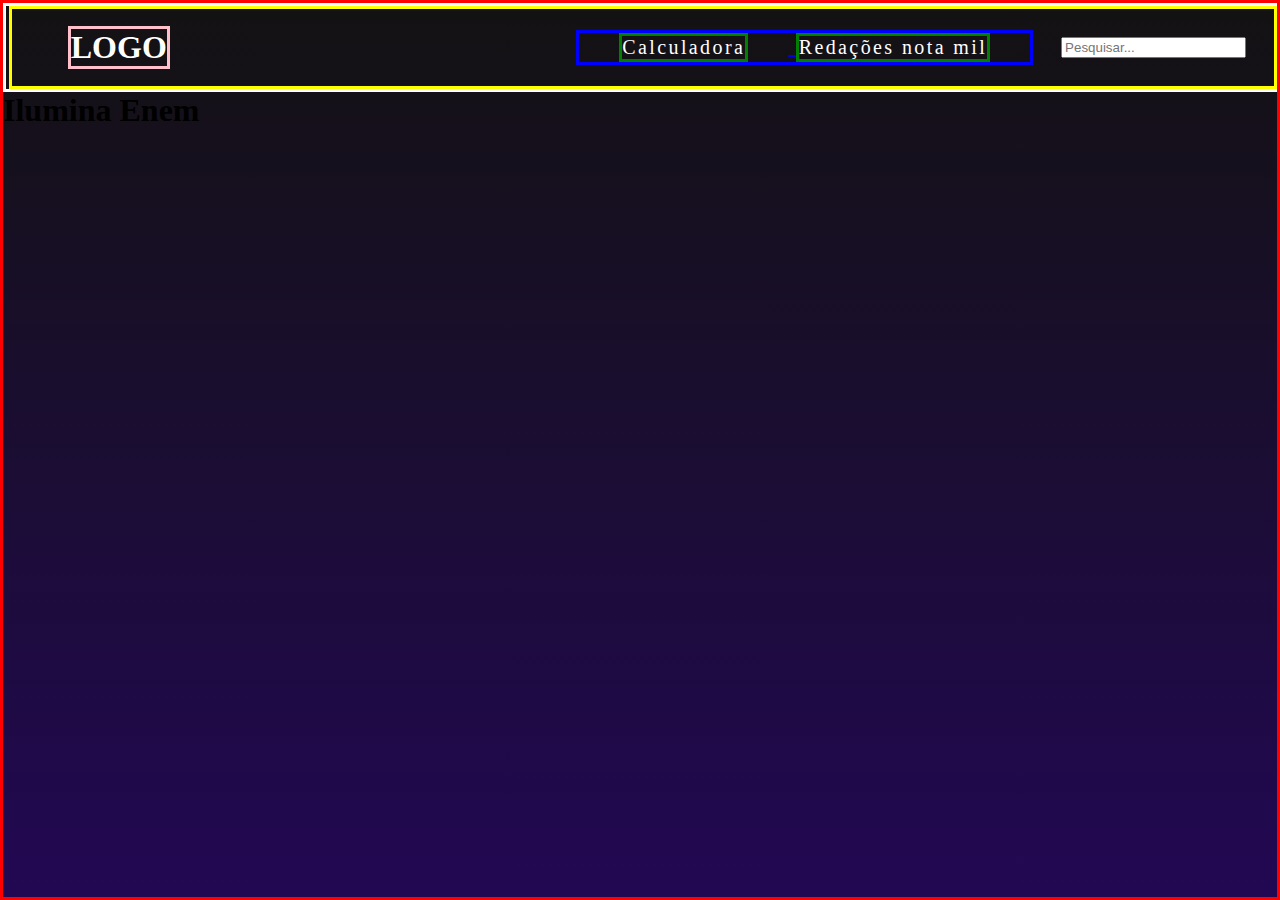
<file: site/TCCC - backup 4.0/Projeto/Etapa1/index.html>
<!DOCTYPE html>
<html lang="pt-br">
<head>
    <meta charset="UTF-8">
    <meta http-equiv="X-UA-Compatible" content="IE=edge">
    <meta name="viewport" content="width=device-width, initial-scale=1.0">
    <link rel="stylesheet" href="style.css">
    <title>[...]</title>
</head>
<body>
    <div class="background">
    <div class="cabeca">
        <nav class="semi-logo">
            <div class="icon-menu">

                <div class="menu1"></div>
                <div class="menu1"></div>
                <div class="menu1"></div>
            </div>
            <div class="logo">
                <span>LOGO</span>

            </div>

            <div class="menu">
                <ul>
                    <a href="#">
                        <li>Calculadora</li>
                    </a>
                    <a href="#">
                        <li>Redações nota mil</li>
                    </a>
                </ul>
            </div>
            <div class="pesquisa-caixa">
                <input type="text" class="pesquisa-texto" placeholder="Pesquisar...">

            </div>

        </nav>
    </div>
        <div class="corpo">

                <h1>Ilumina Enem</h1>

        </div>

    </div>
</body>
</html>
</file>
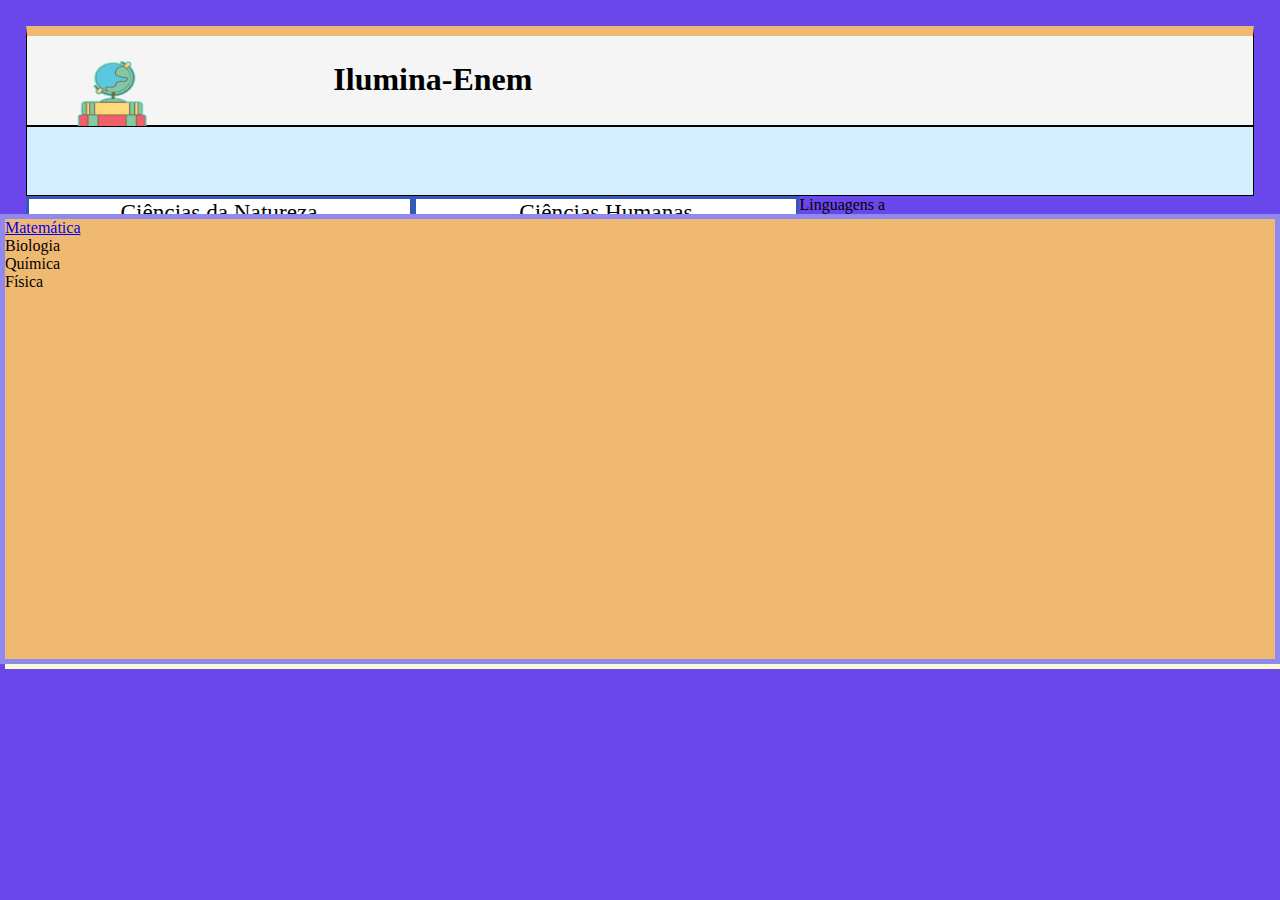
<file: site/TCCC - backup 4.0/Projeto/SITESITESITE/index.html>
<!DOCTYPE html>
<html lang="pt-br">

<head>
  <link rel="stylesheet" href="css/main.css">
  <meta charset="UTF-8">
  <meta name="viewport" content="width=device-width, initial-scale=1.0">
  <meta http-equiv="X-UA-Compatible" content="ie=edge">
  <link rel="shortcut icon" href="imgs/Icon.png" type="image/x-icon">
  <title>Preparatório - ENEM</title>



</head>


<body>

  <header class="menu-principal">
<style>
  body {
    margin: 2%;
  }
</style>
    <div class="header1">

      <div class="logo">

        <figure><img src="imgs/Icon.png" alt="imgs/Icon.png" width="70" height="70"></figure>

      </div>
      <div class="logo-escrita">

        <h1>Ilumina-Enem</h1>

      </div>


  </header>

      </div>
      <div class="menu-guias">
  
        <h1>         </h1>

      </div>

    <div class="Materias">Ciências da Natureza
    
    <div class="Assuntos">
      
      <li><a href="html/Matematica.html">Matemática</a></li>
      <li>Biologia</li>
      <li>Química</li>
      <li>Física</li>
      
    </div>
    </div>
    
    <div class="Materias"> Ciências Humanas
    
    <div class="Assuntos">
            <li> <a href="html/Matematica.html" rel=prev>Matemática</a></li>
      <li>Biologia</li>
      <li>Química</li>
      <li>Física</li>
      
    </div>
    
    </div
    
      <div class="Materias"> Linguagens

    <div class="Assuntos">
            <li> <a href="html/Matematica.html" rel=prev>Matemática</a></li>
      <li>Biologia</li>
      <li>Química</li>
      <li>Física</li>
    
    </div>
    </div>
    
    
    
    
    
    
    
    
    
    
    
    
    
    
    
    
    
    
    
    
    
    
    
    
    
    
    
    
    
    
    
    
    
































































































































a
   
  </pre>



</body>

</html>
</file>
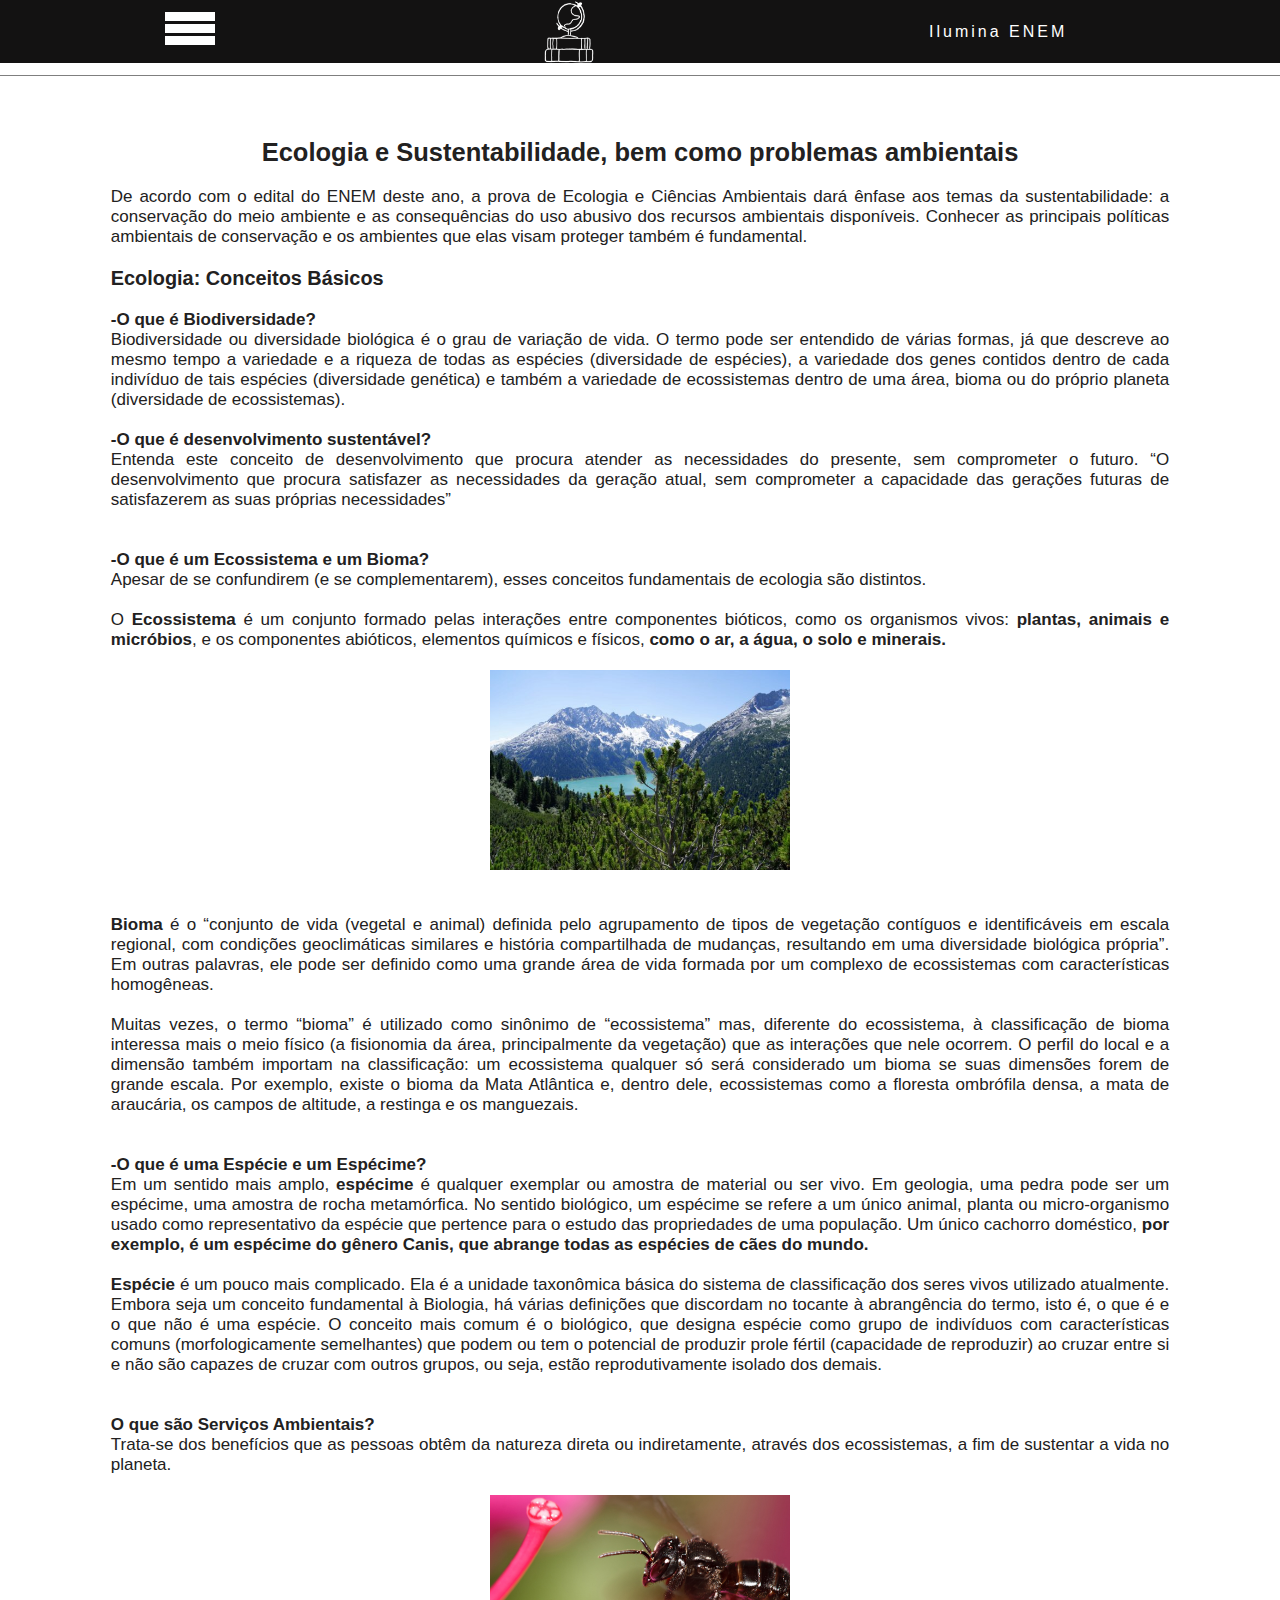
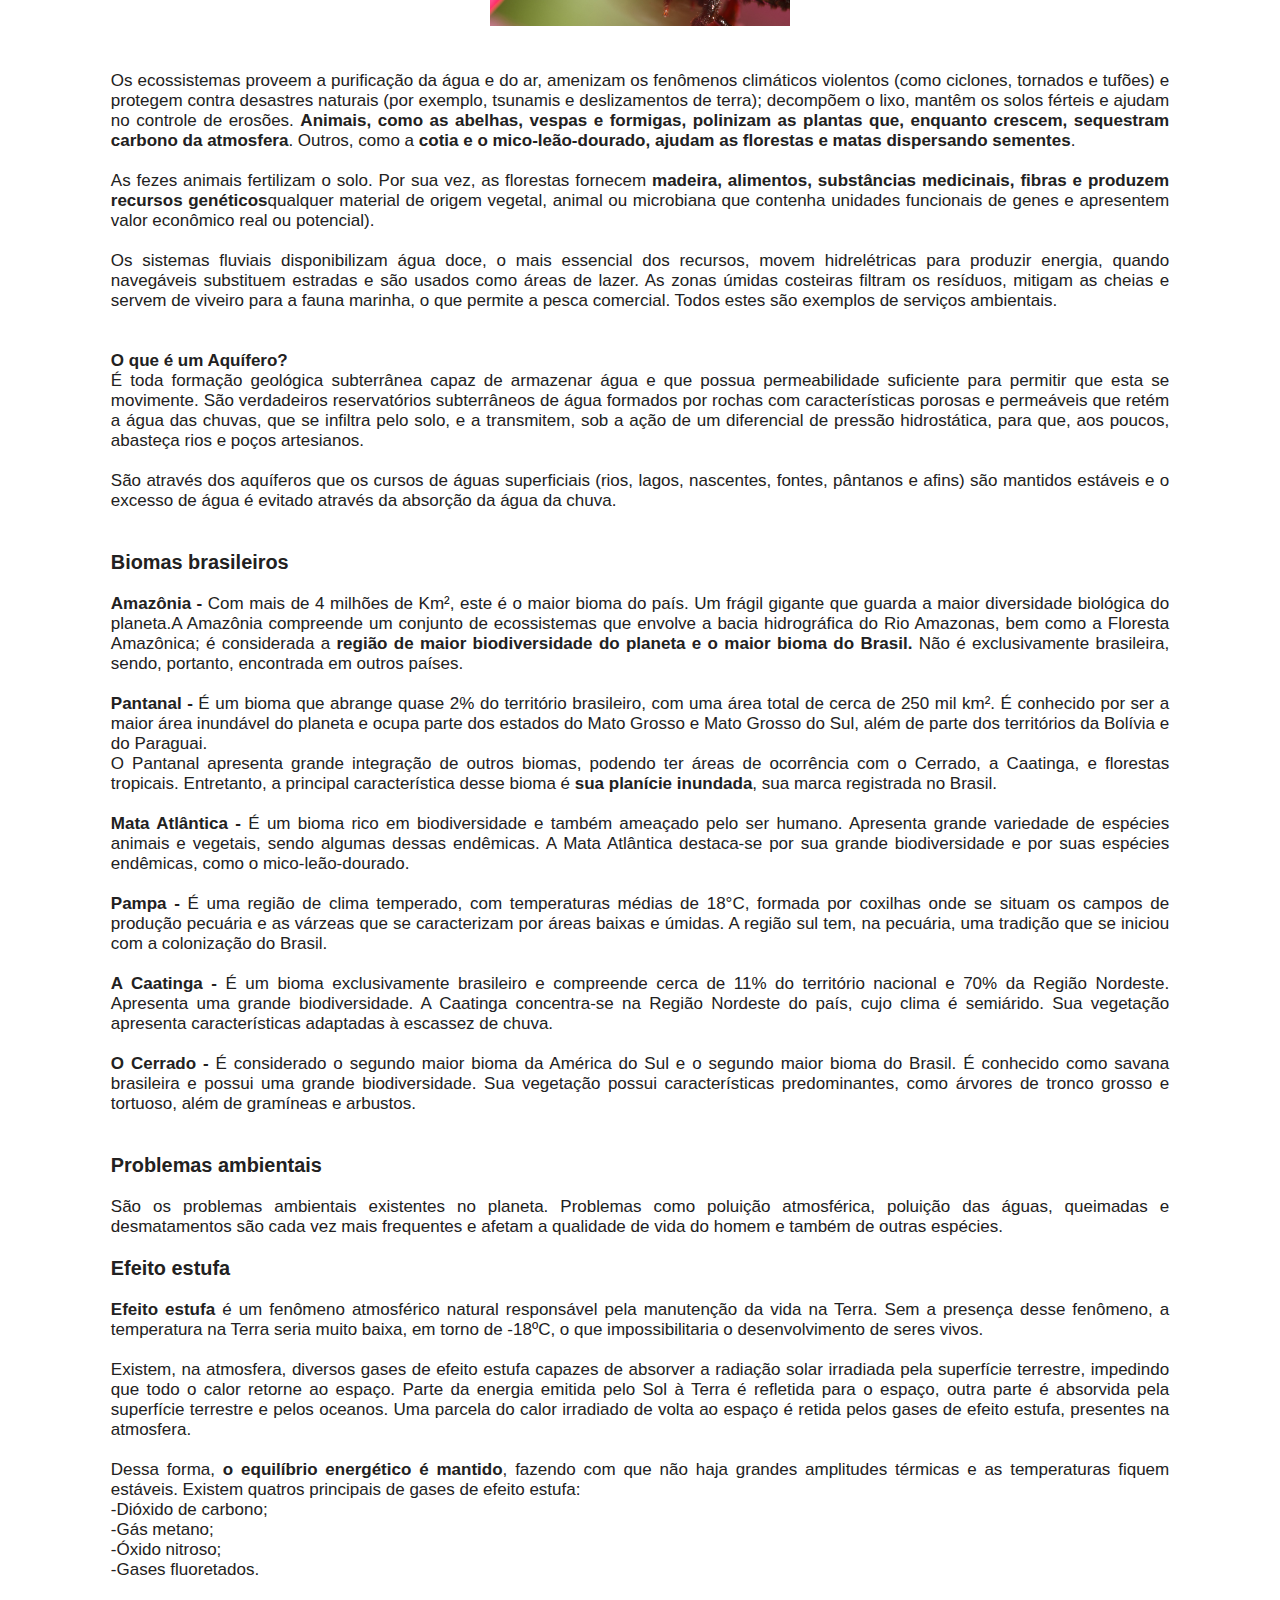
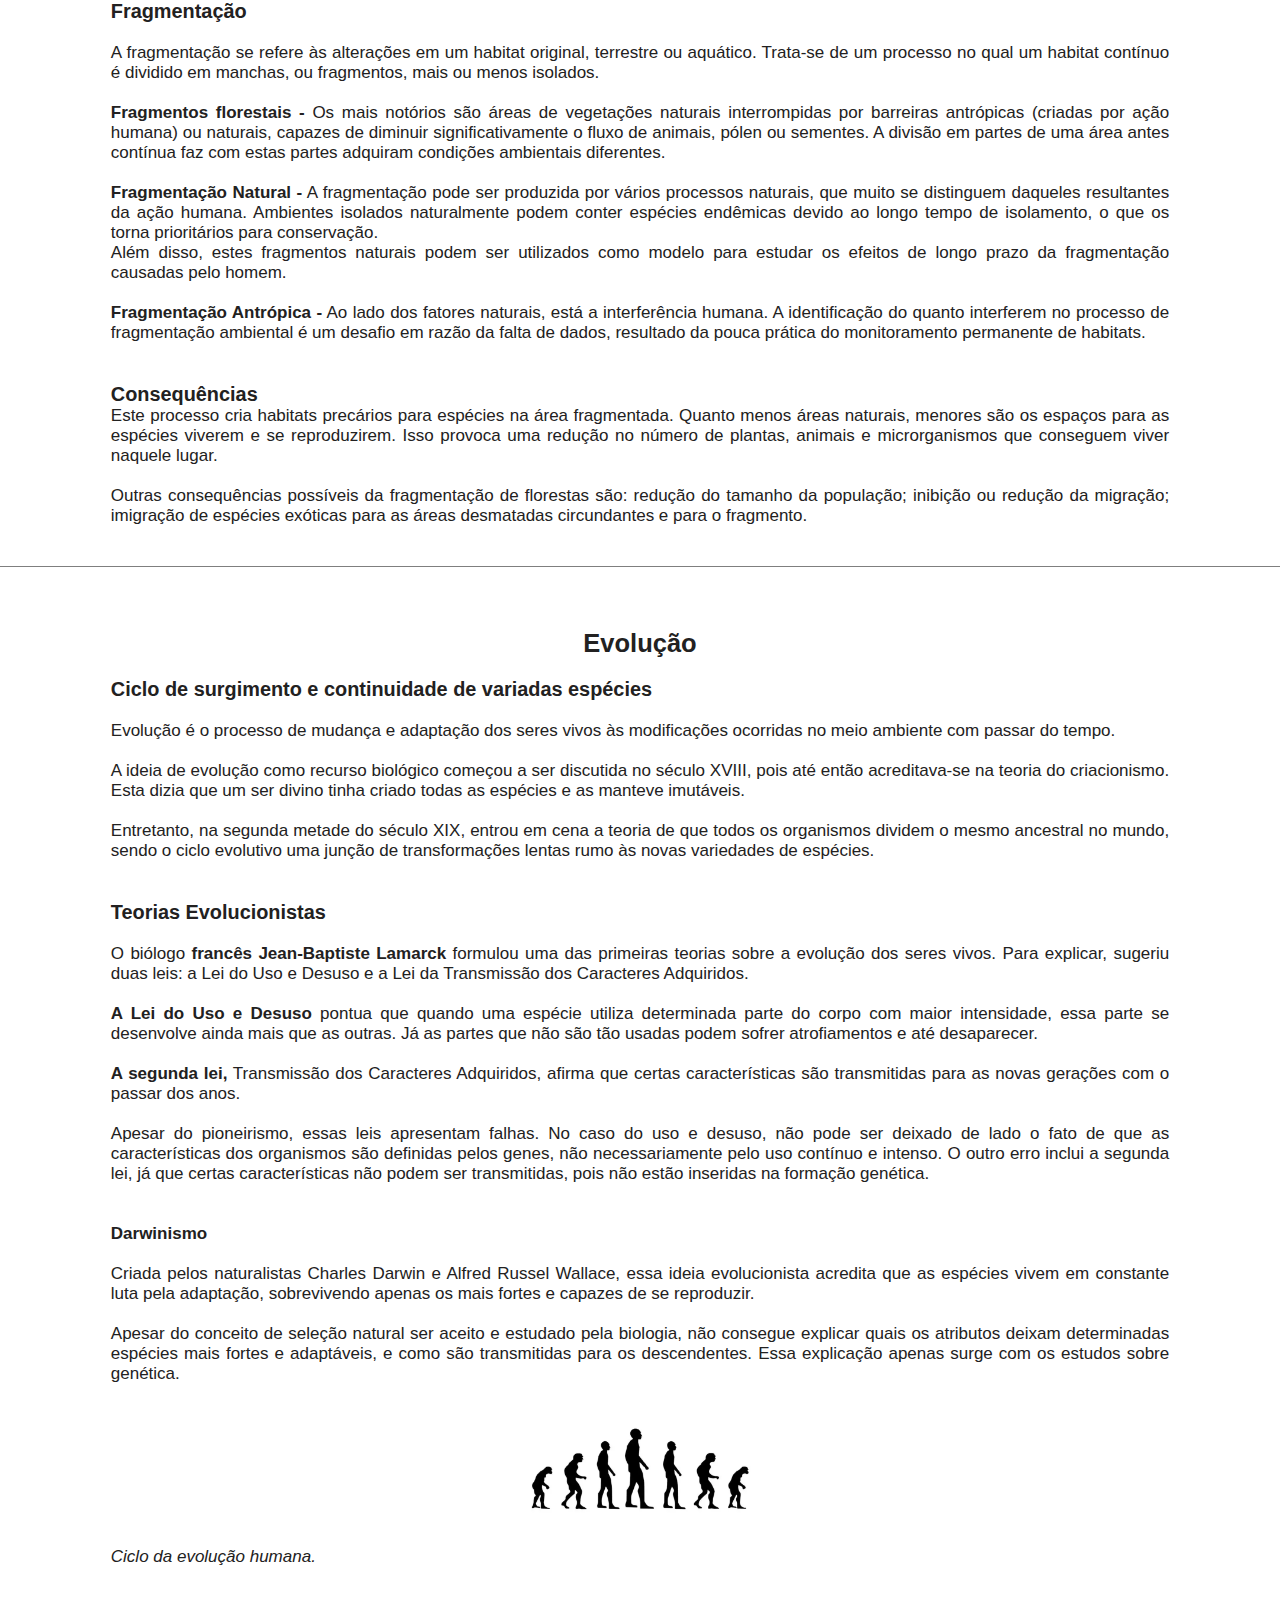
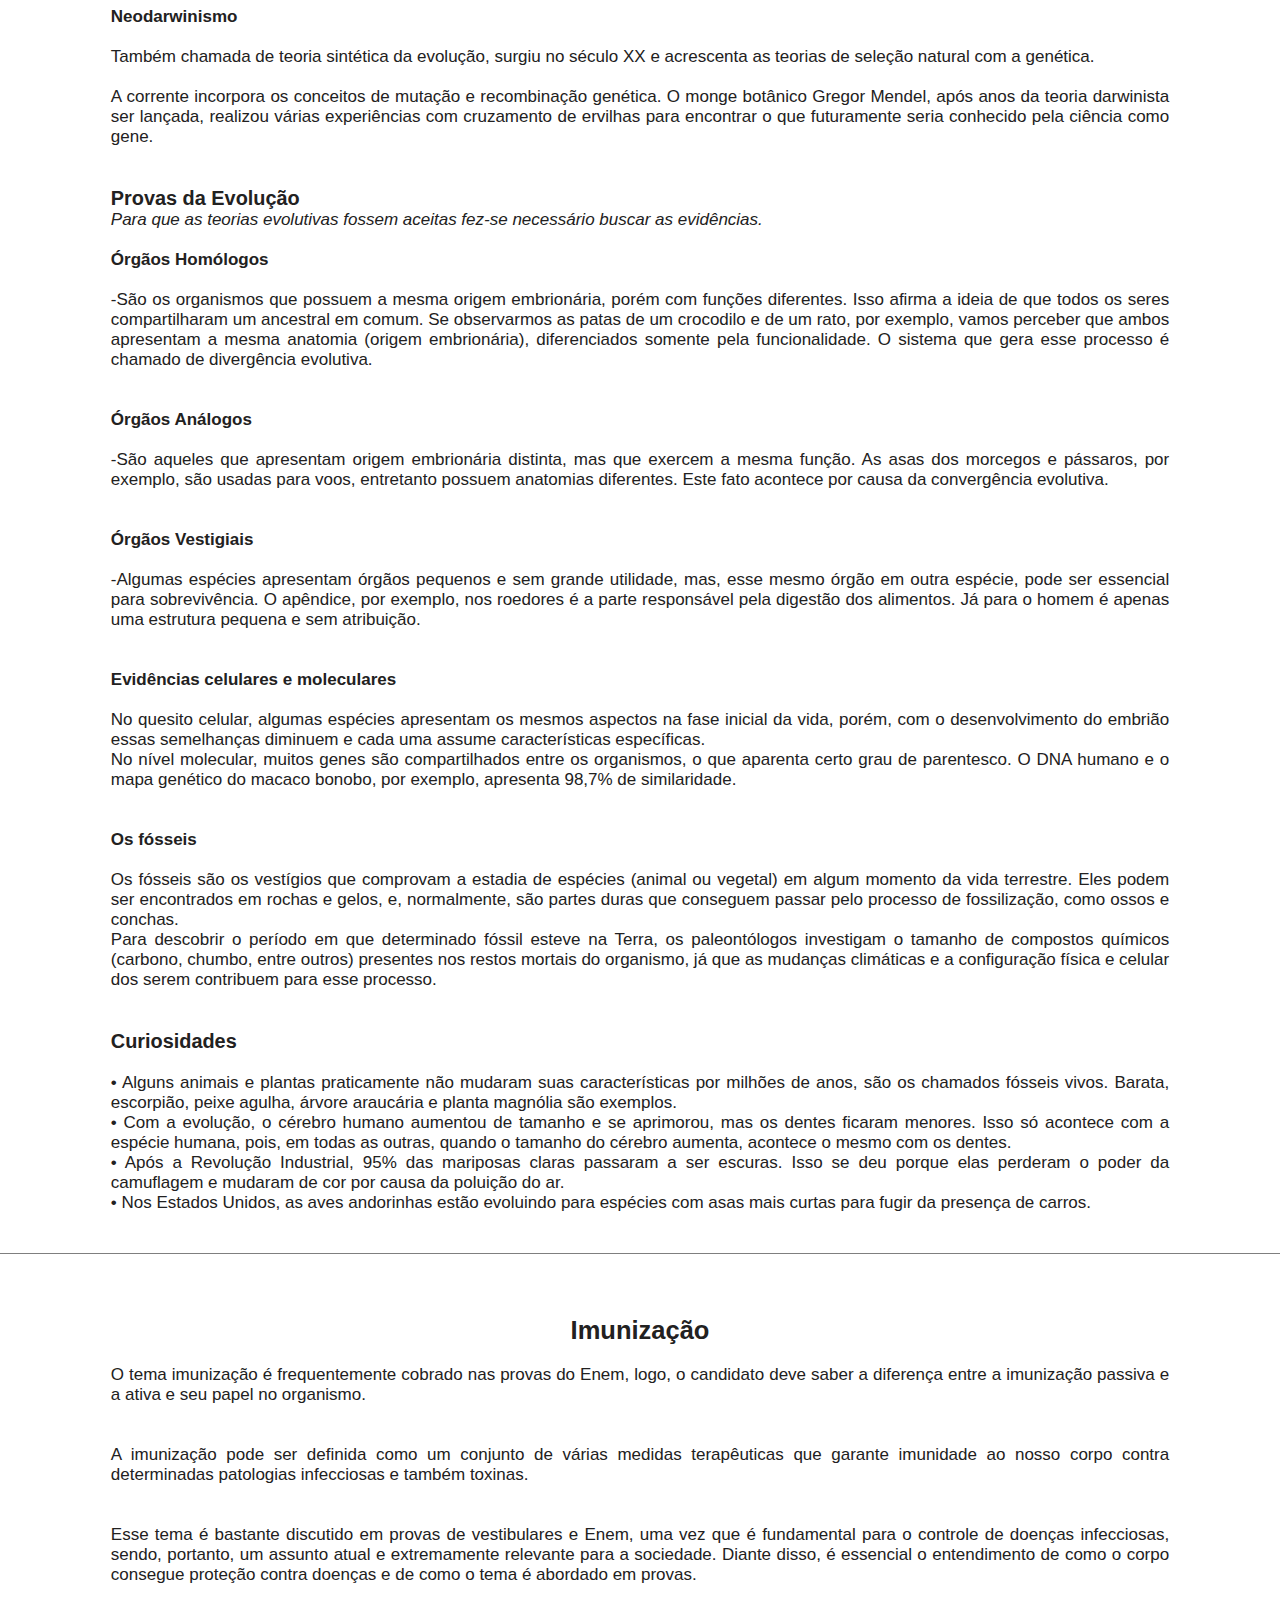
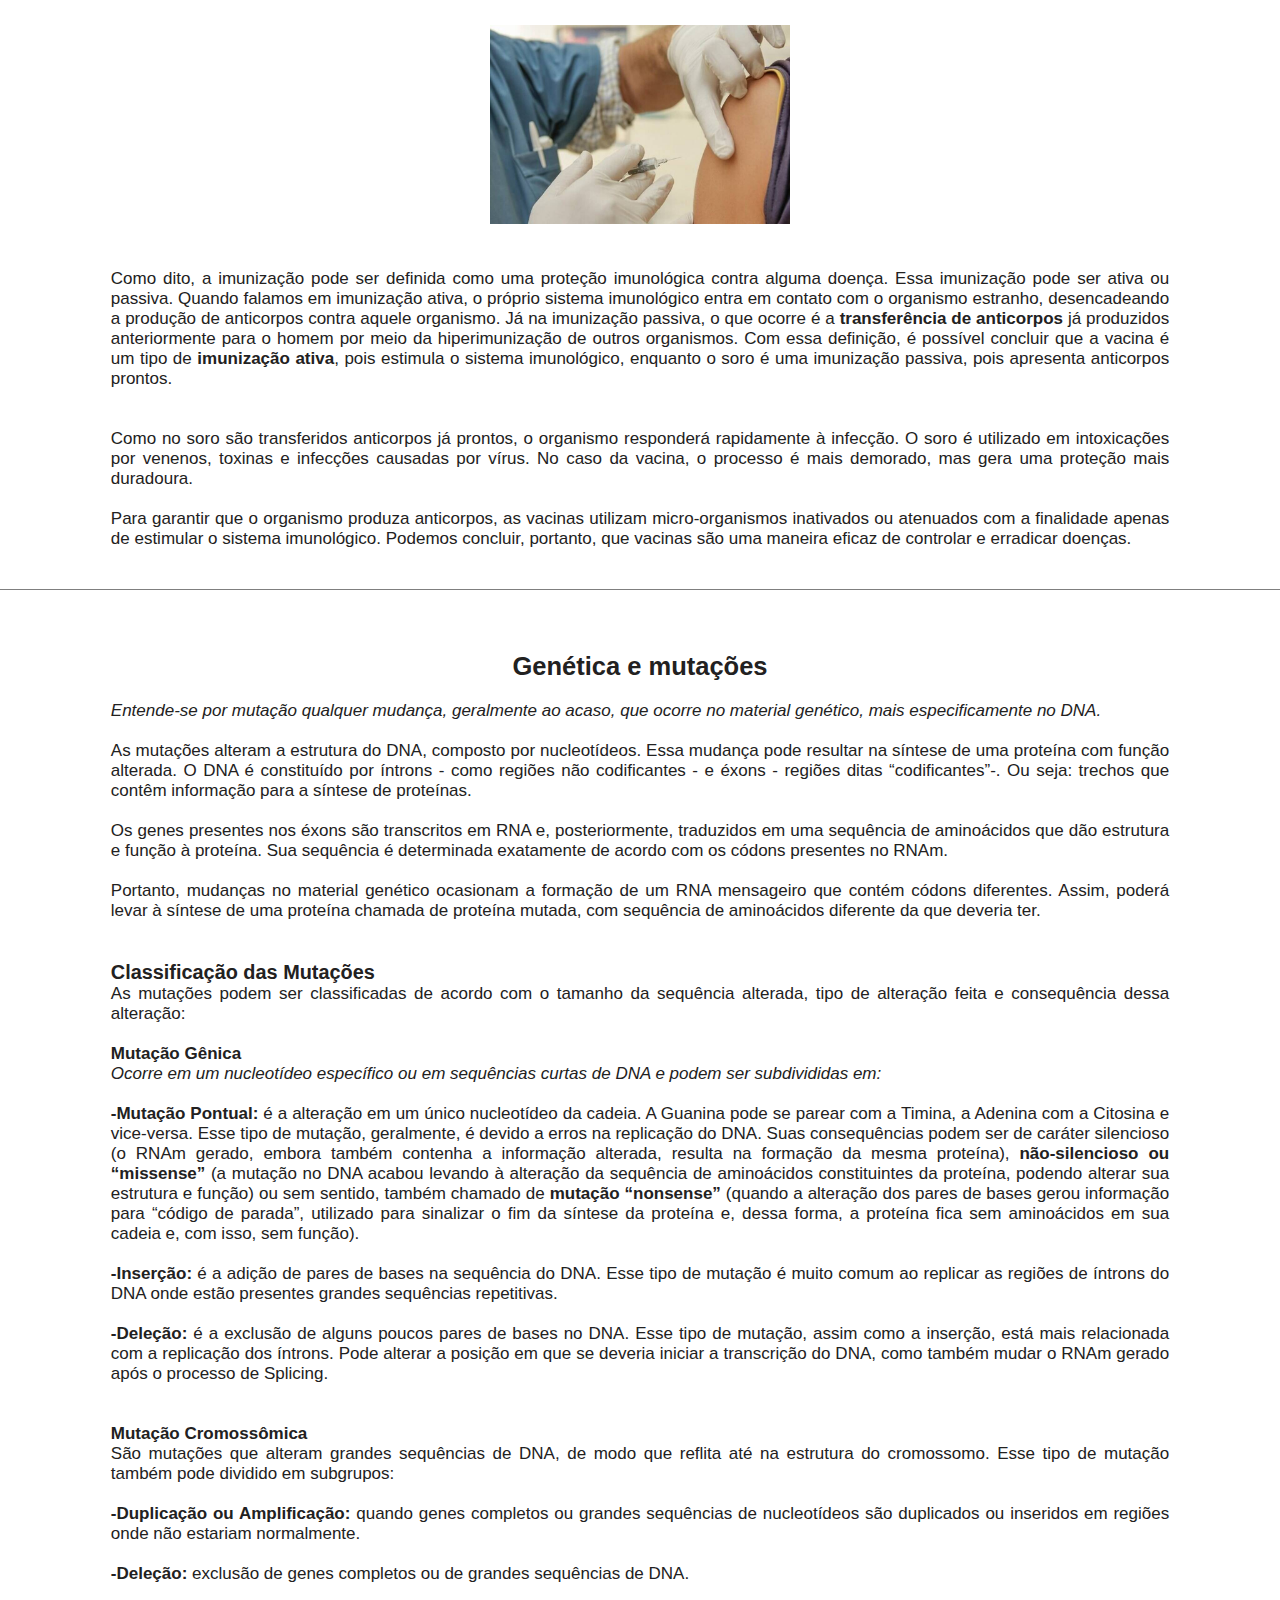
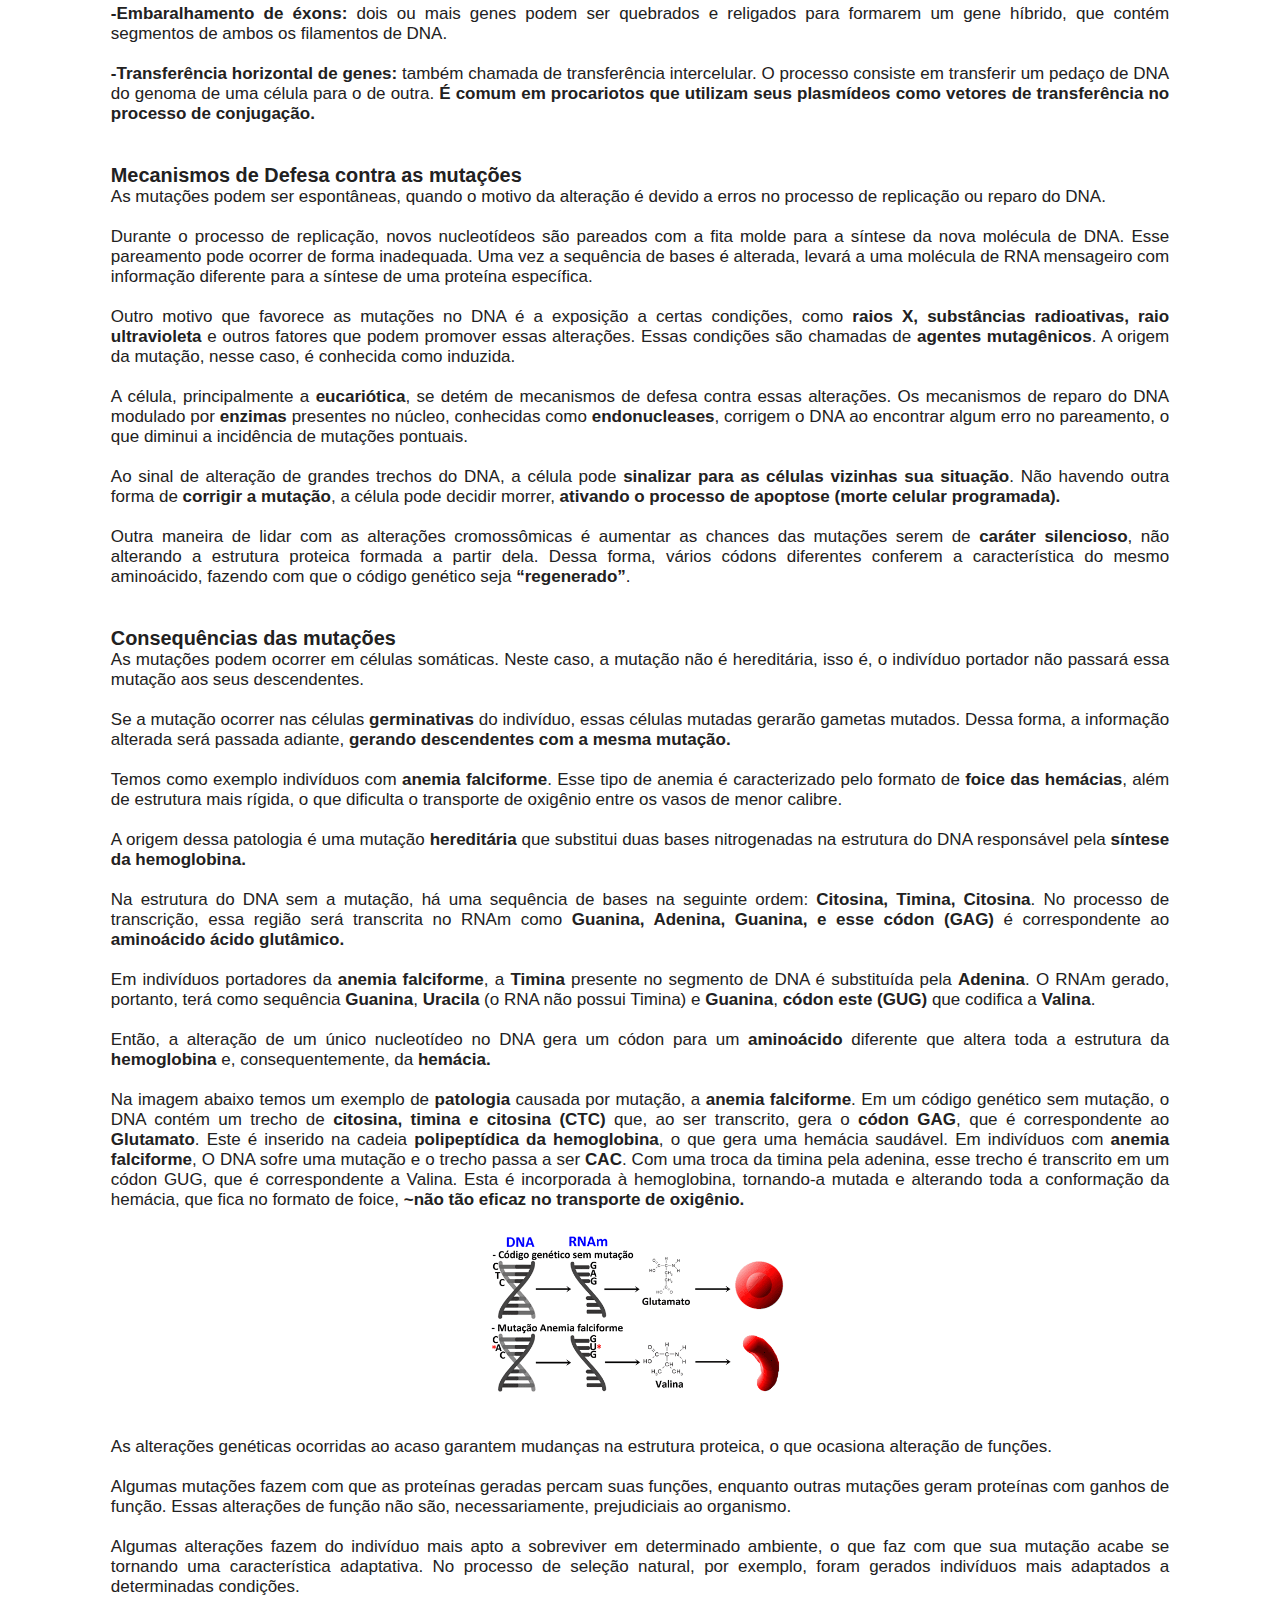
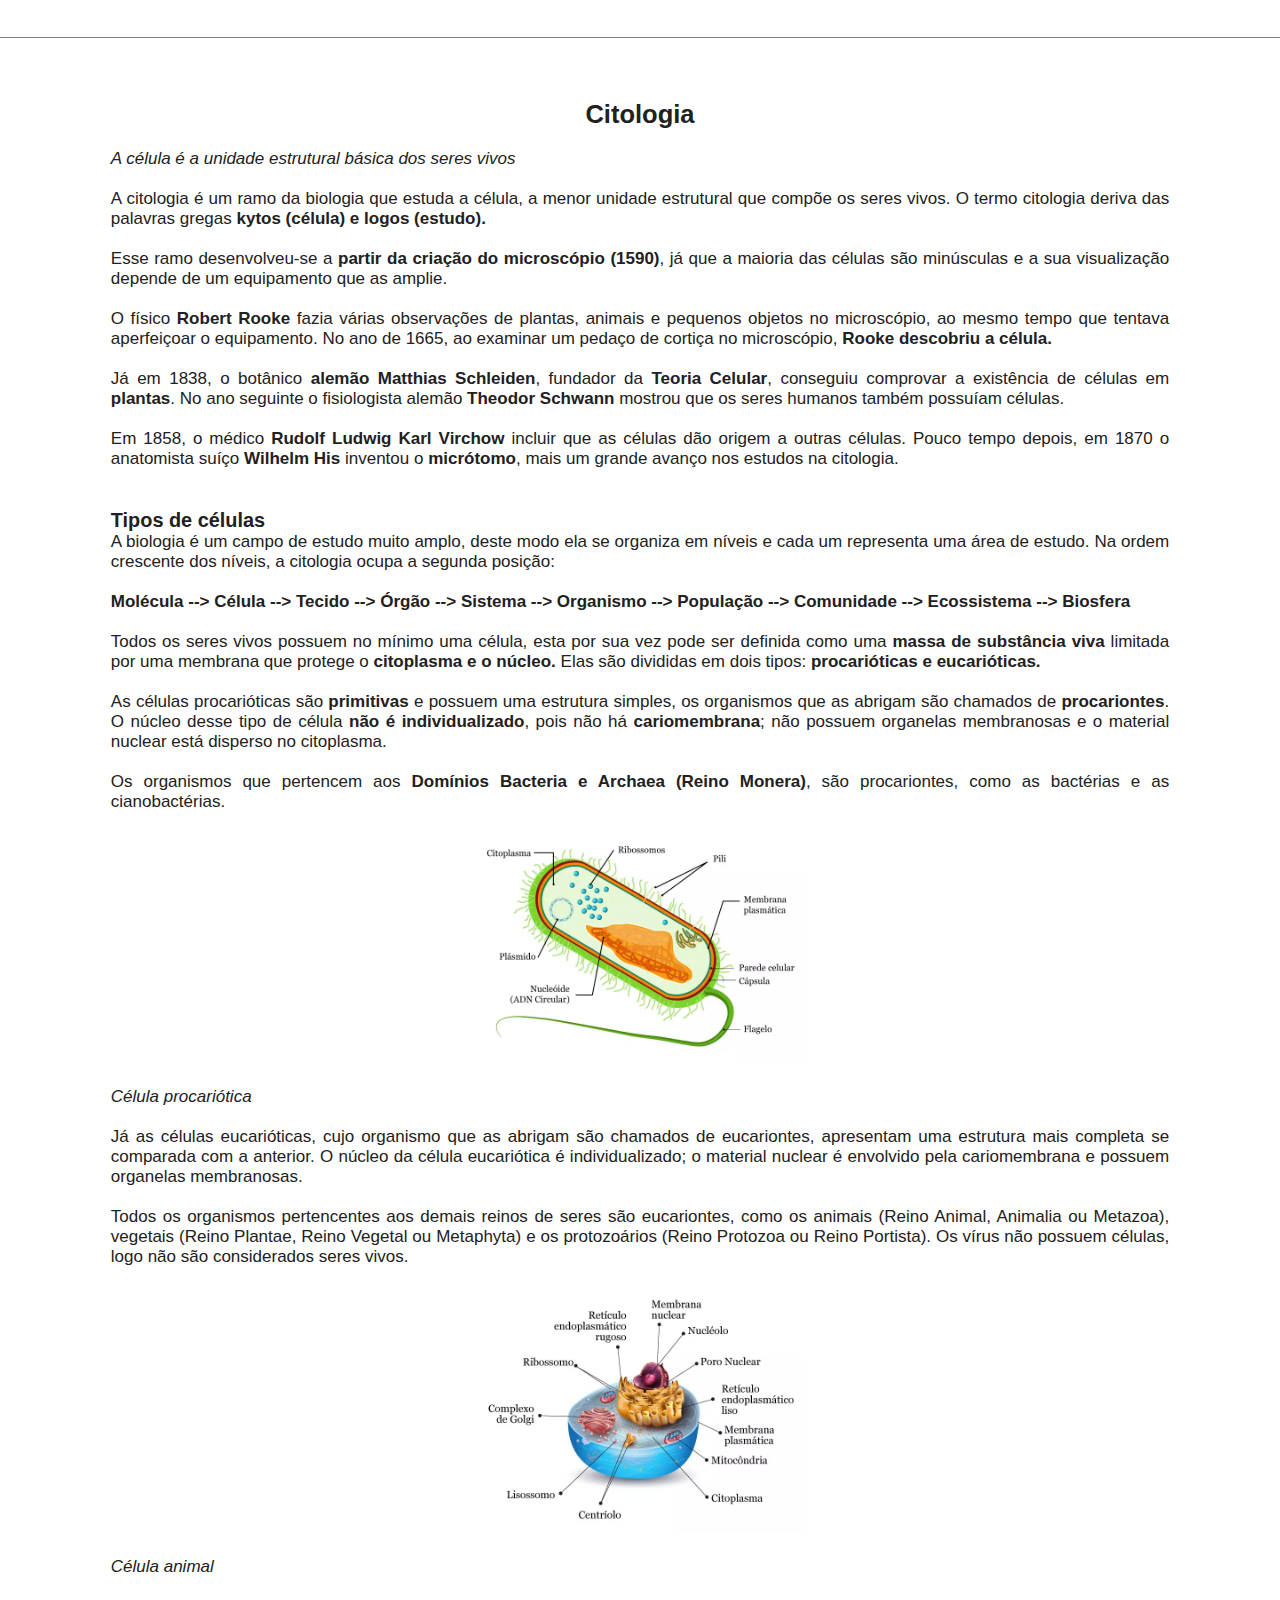
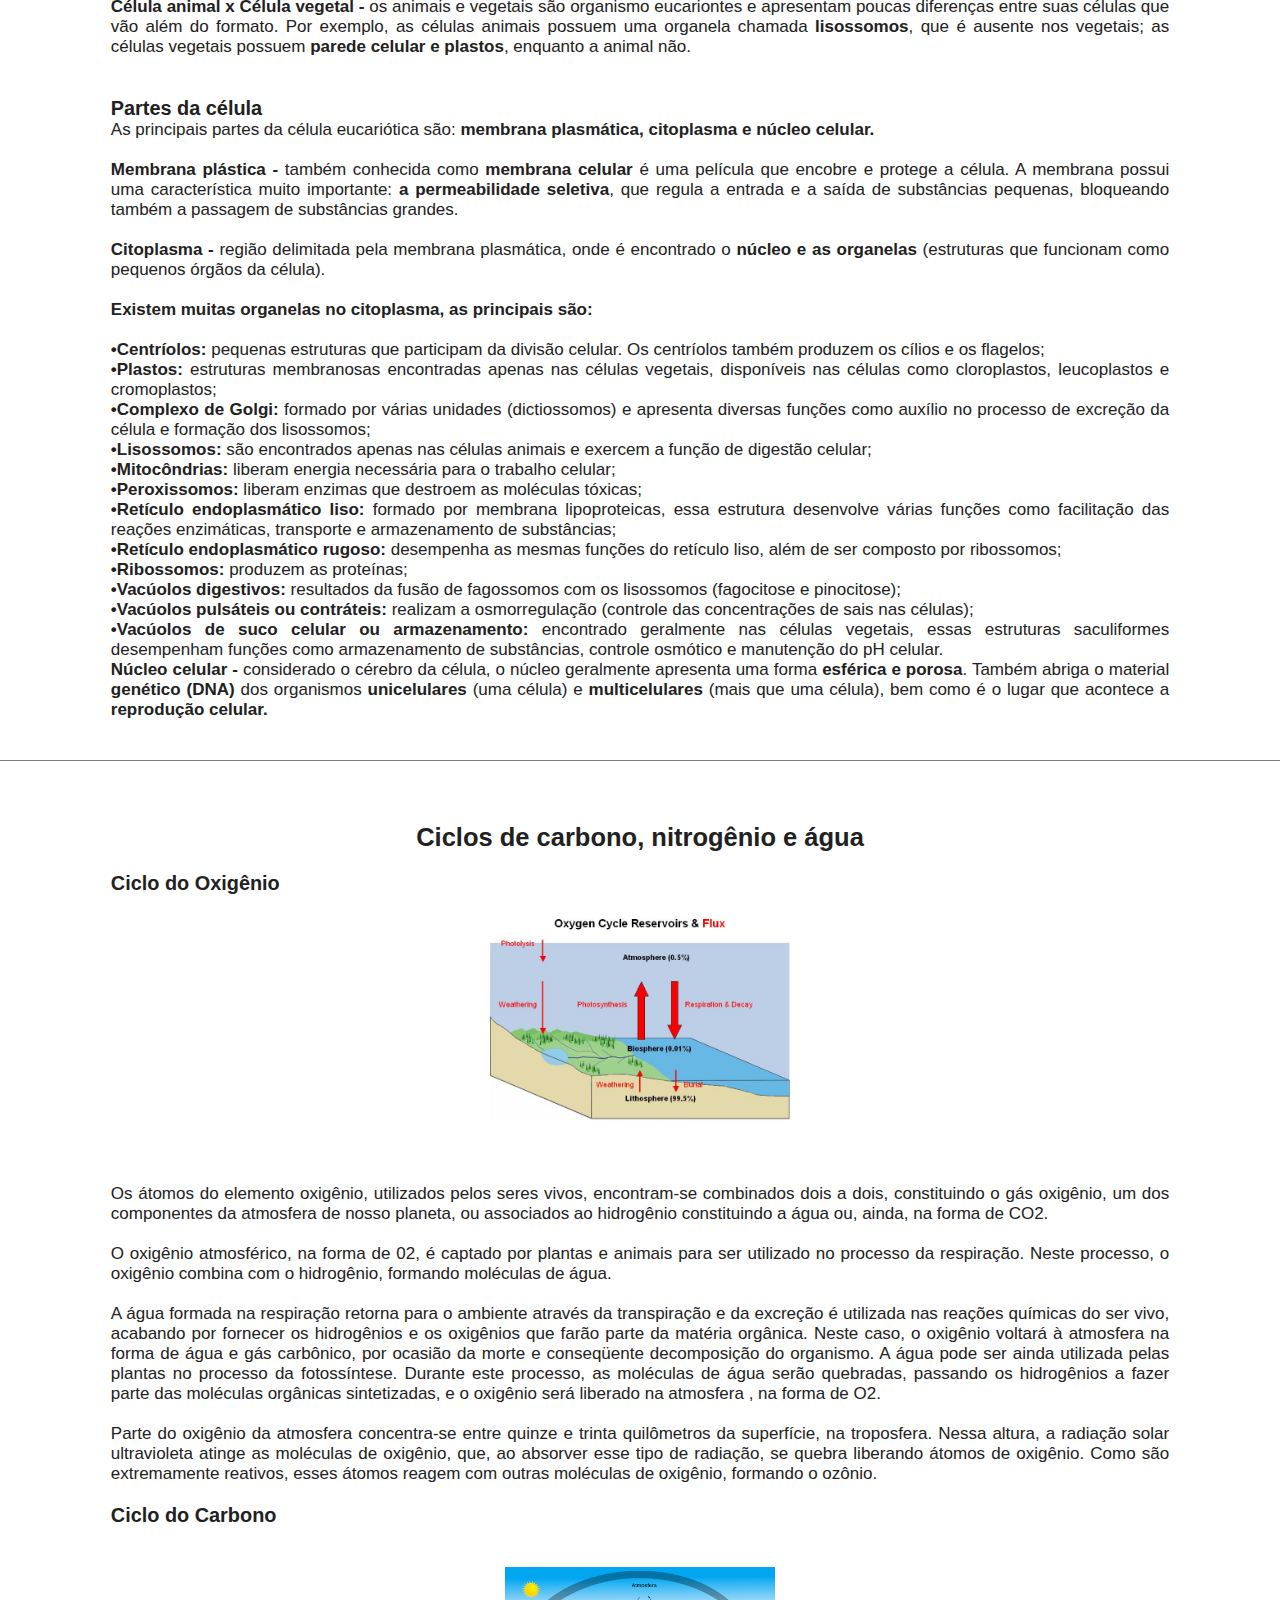
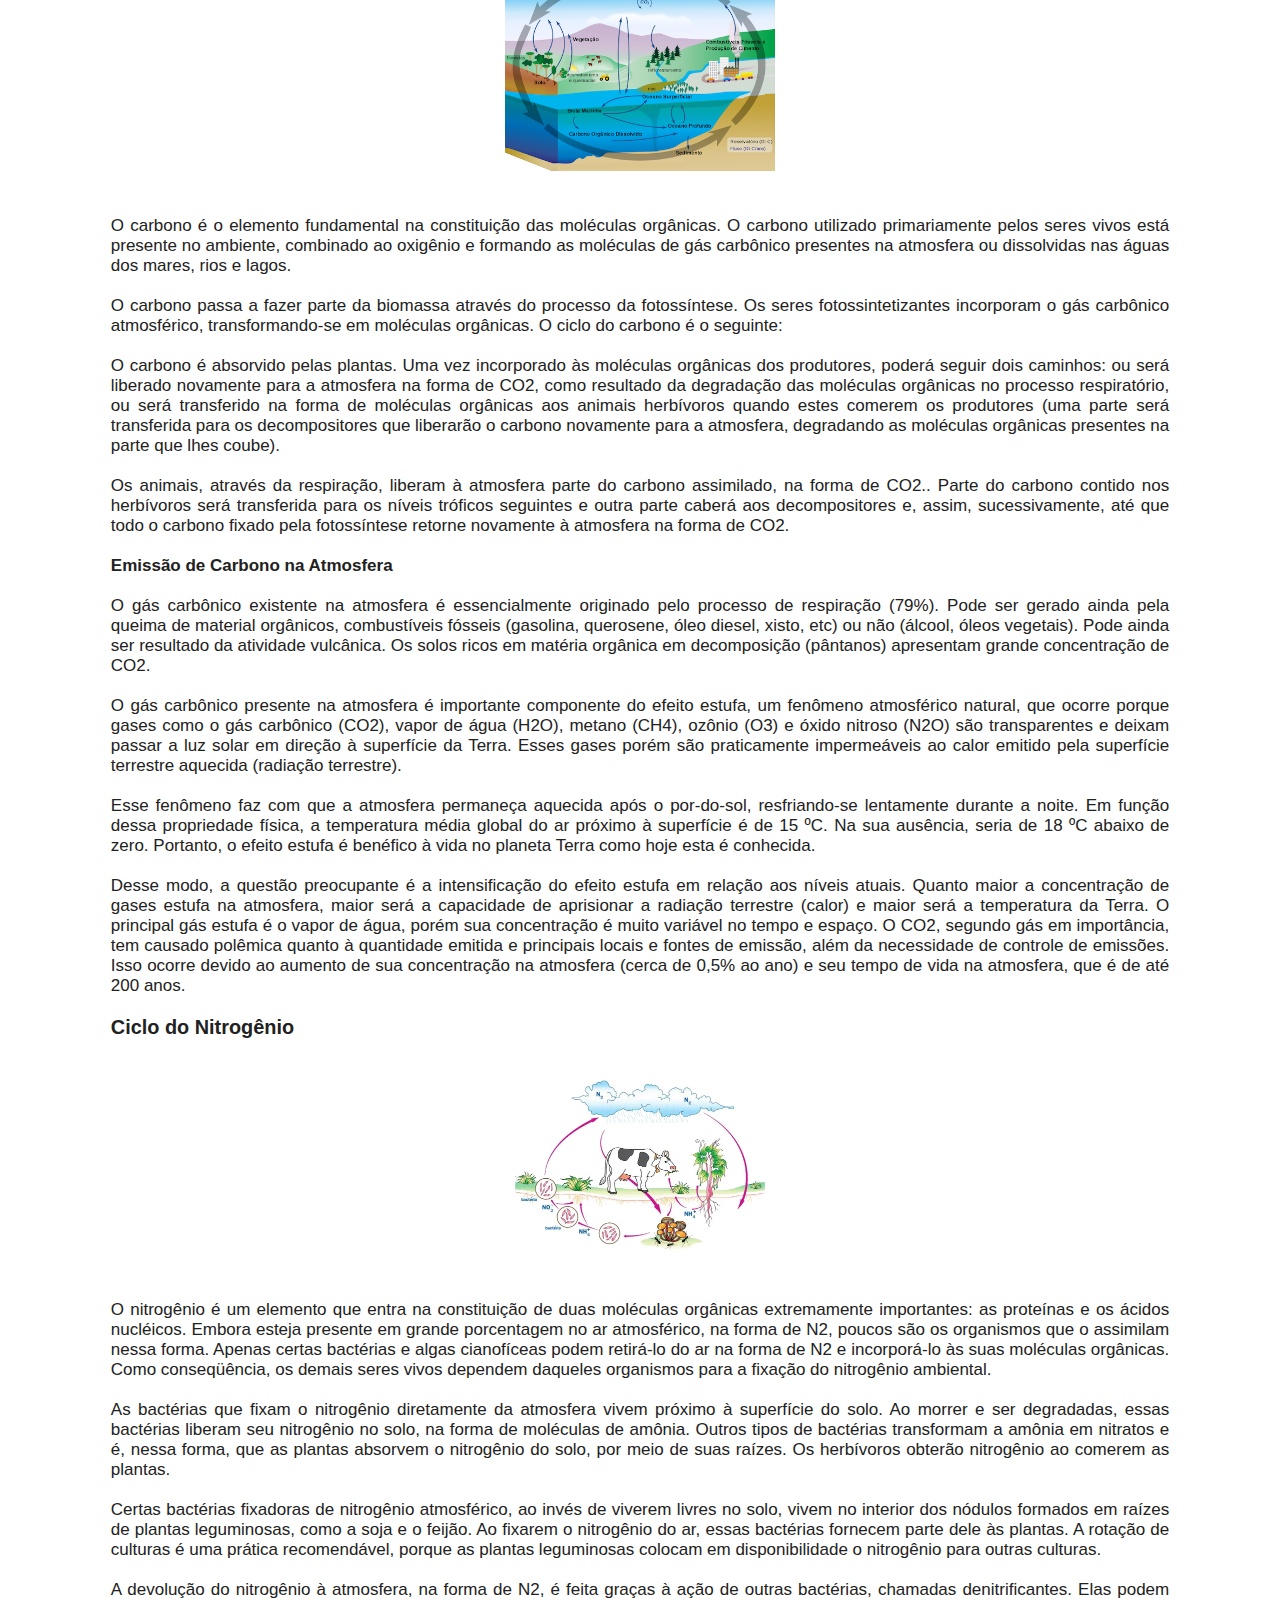
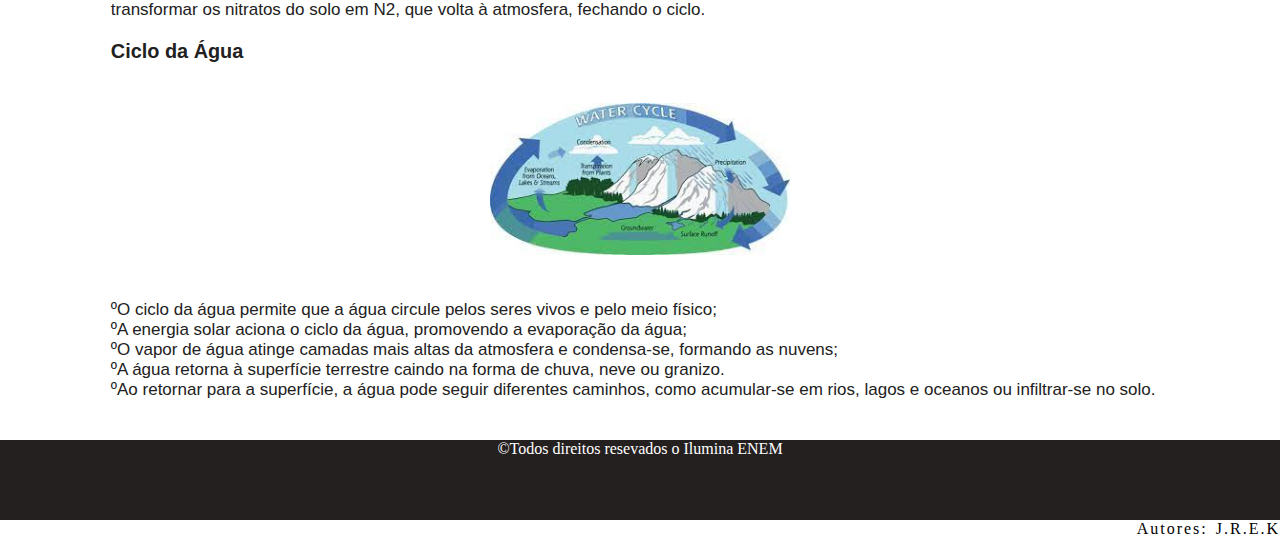
<file: site/TCCC - backup 4.0/Materias paginas/biologia.html>
<!DOCTYPE html>
<html lang="pt-br">

<head>
  <meta charset="UTF-8">
  <meta http-equiv="X-UA-Compatible" content="IE=edge">
  <meta name="viewport" content="width=device-width, initial-scale=1.0">
  <link rel="shortcut icon" href="../fav/favicon.ico" type="image/x-icon"/>
  <link rel="stylesheet" href="css.css">
  <link rel="stylesheet" href="CSS das materias/biologia.css">


  <title>Biologia</title>
</head>

<body>
  <header>
    <nav class="menubar">

      <div class="icon-menu">

        <div class="b1"></div>
        <div class="b2"></div>
        <div class="b3"></div>

        <nav class="sidebar">
          <h1>Áreas</h1>
          <ul>
            <li><a>Ciências da Natureza</a>
      
      
              <ul>
                <li><a href="fisica.html">Física</a>
                  <ul>
                    <li><a href="fisica.html#Eletricidade">Eletricidade</a>
                    <li><a href="fisica.html#Hidrostatica">Hidrostática</a></li>
                    <li><a href="fisica.html#Ondas">Ondas</a></li>
                    <li><a href="fisica.html#Optica">Óptica</a></li>
                    <li><a href="fisica.html#Usinas">Usinas/ instalações residenciais</a></li>
                    <li><a href="fisica.html#Calorimetria">Calorimetria</a></li>
                    <li><a href="fisica.html#Acustica">Acústica</a></li>
                    <li><a href="fisica.html#Mecanica">Mecânica</a></li>
      
                  </ul>
                </li>
                <li><a href="quimica.html">Química</a>
                  <ul>
      
                    <li><a href="quimica.html#Unidades">Unidades de concentração</a></li>
                    <li><a href="quimica.html#Estequiometria">Estequiometria</a></li>
                    <li><a href="quimica.html#Ph">pH e pOH</a></li>
                    <li><a href="quimica.html#Cadeias">Cadeias Carbônicas</a></li>
                    <li><a href="quimica.html#Radiotividade">Radioatividade</a></li>
                    <li><a href="quimica.html#Solucoes">Soluções</a></li>
                    <li><a href="quimica.html#Oxidacoes">Oxidações</a></li>
                    <li><a href="quimica.html#Eletroquimica">Eletroquímica</a></li>
                  </ul>
      
                </li>
                <li><a href="biologia.html">Biologia</a><ul>

                    <li><a href="biologia.html#Ecologia">Ecologia e Sustentabilidade, bem como problemas ambientais</a></li>
                    <li><a href="biologia.html#Evolucao">Evolução</a></li>
                    <li><a href="biologia.html#Imunizacao">Imunização</a></li>
                    <li><a href="biologia.html#Genetica">Genética e mutações</a></li>
                    <li><a href="biologia.html#Citologia">Citologia</a></li>
                    <li><a href="biologia.html#Ciclos">Ciclos de carbono, nitrogênio e água</a></li>
                  </ul>
                </li>

                <li><a href="matematica.html">Matemática</a><ul>

                    <li><a href="matematica.html#Porcentagem">Porcentagem</a></li>
                    <li><a href="matematica.html#Razoes">Razões e proporções</a></li>
                    <li><a href="matematica.html#Leitura">Leitura e interpretação de gráficos</a></li>
                    <li><a href="matematica.html#Medidas">Medidas para dados simples</a></li>
                    <li><a href="matematica.html#Prismas">Prismas</a></li>
                    <li><a href="matematica.html#Regra">Regra de três</a></li>
                  </ul>
                </li>
              </ul>
            </li> 
      
      
            <li><a>Ciências Humanas</a>
              <ul>
                <li><a href="historia.html">História do Brasil</a><ul>
                    <li><a href="historia.html#Periodo">Período Colonial</a></li>
                    <li><a href="historia.html#Republica">República</a></li>
                    <li><a href="historia.html#Escravidao">Período de escravidão</a></li>
                    <li><a href="historia.html#Vargas">Era Vargas</a></li>
                    <li><a href="historia.html#Ditadura">Ditadura Militar</a></li>
                    <li><a href="historia.html#Populista">Era populista</a></li>
                  </ul>
                </li>
      
                <li><a href="geral.html">História Geral</a><ul>
                    <li><a href="geral.html#Idade">Período de Idade Média e Moderna</a></li>
                    <li><a href="geral.html#Revolucao">Revolução industrial</a></li>
                    <li><a href="geral.html#Primeira">Primeira e Segunda Guerra Mundial</a></li>
                    <li><a href="geral.html#Nazismo">Nazismo/Holocausto e Fascismo</a></li>
                    <li><a href="geral.html#Liberalismo">Liberalismo</a></li>
                    <li><a href="geral.html#Guerra">Guerra Fria</a></li>
                  </ul>
                </li>
      
                <li><a href="geografia.html">Geografia</a><ul>
                    <li><a href="geografia.html#Agricultura">Agricultura Brasileira</a></li>
                    <li><a href="geografia.html#Impactos">Impactos no meio ambiente</a></li>
                    <li><a href="geografia.html#Planos">Planos e blocos econômicos</a></li>
                    <li><a href="geografia.html#Geopolitica">Geopolítica mundial</a></li>
                    <li><a href="geografia.html#Migracoes">Migrações</a></li>
                    <li><a href="geografia.html#Desenvolvimento">Desenvolvimento humano e social</a></li>
      
                  </ul>
                </li>
                <li><a href="filosofia.html">Filosofia</a><ul>
                    <li><a href="filosofia.html#Iluminismo">Iluminismo</a></li>
                    <li><a href="filosofia.html#Existencialismo">Existencialismo</a></li>
                    <li><a href="filosofia.html#Contratualismo">Contratualismo</a></li>
                    <li><a href="filosofia.html#Fe">Fé e Razão: São Tomás e Santo Agostinho</a></li>
                    <li><a href="filosofia.html#Pensadores">Pensadores da Grécia Antiga</a></li>
                  </ul>
                </li>
      
                <li><a href="sociologia.html">Sociologia</a><ul>
                    <li><a href="sociologia.html#Globalizacao">Globalização e suas consequências</a></li>
                    <li><a href="sociologia.html#Marxismo">Marxismo</a></li>
                    <li><a href="sociologia.html#Relacoes">Relações de Trabalho</a></li>
                    <li><a href="sociologia.html#Cultura">Cultura de massa</a></li>
                    <li><a href="sociologia.html#Movimentos">Movimentos sociais</a></li>
                  </ul>
                </li>
              </ul>
            </li>
      
      
            <li><a href="linguagens.html">Linguagens</a>
      
              <ul>
                <li><a href="linguagens.html#Literatura">Literatura</a><ul>
                    <li><a href="linguagens.html#Movimentos">Movimentos literários: barroco, quinhentismo, modernismo, naturalismo e realismo</a></li>
                    <li><a href="linguagens.html#Obras">Obras literárias: principalmente clássicos brasileiros</a></li>
                    <li><a href="linguagens.html#Figuras">Figuras de linguagem</a></li>
                    <li><a href="linguagens.html#Poesias">Poesias Concretas</a></li>
                    <li><a href="linguagens.html#Conteporanea">Literatura Contemporânea</a></li>
                  </ul>
                </li>
      
                <li><a href="lingua.html">Língua Portuguesa</a><ul>
                    <li><a href="lingua.html#Funçoes">Funções de linguagem e gramática</a></li>
                    <li><a href="lingua.html#Semantica">Semântica</a></li>
                    <li><a href="lingua.html#Compreensao">Compreensão e interpretação de texto</a></li>
                    <li><a href="lingua.html#Norma">Norma culta e coloquial</a></li>
                    <li><a href="lingua.html#Morfologia">Morfologia</a></li>
                    <li><a href="lingua.html#Linguistica">Linguística</a></li>
                    <li><a href="lingua.html#Sintaxe">Sintaxe</a></li>
                    <li><a href="lingua.html#Generos">Gêneros textuais</a></li>
                  </ul>
                </li>
              </ul>
      
            </li>
      
      
            <li><a href="redacao.html">Redação</a>
            </li>
      
          </ul>
      
      
        </nav>
      </div>


      <a class="menu-logo" href="../index.html" rel="prev"><img src="../img/globodark.png" alt=""></a>

      <ul class="menu">

        <li><a href="creditos.html"> Ilumina ENEM </a></li>

      </ul>
    </nav>
  </header>

  <main>
    <div class="ghost"><a name="Ecologia"></a></div>
    <div class="conteudo">


      <h2>Ecologia e Sustentabilidade, bem como problemas ambientais</h2> <br>


      <div class="conteudo-biologia">

      De acordo com o edital do ENEM deste ano, a prova de Ecologia e Ciências Ambientais dará ênfase aos temas da sustentabilidade: a conservação do meio ambiente e as consequências do uso abusivo dos recursos ambientais disponíveis. Conhecer as principais políticas ambientais de conservação e os ambientes que elas visam proteger também é fundamental. <br><br>

      <h3>Ecologia: Conceitos Básicos</h3><br>
      <h4>-O que é Biodiversidade?</h4>
      Biodiversidade ou diversidade biológica é o grau de variação de vida. O termo pode ser entendido de várias formas, já que descreve ao mesmo tempo a variedade e a riqueza de todas as espécies (diversidade de espécies), a variedade dos genes contidos dentro de cada indivíduo de tais espécies (diversidade genética) e também a variedade de ecossistemas dentro de uma área, bioma ou do próprio planeta (diversidade de ecossistemas).  <br><br>

      <h4>-O que é desenvolvimento sustentável?</h4>
      Entenda este conceito de desenvolvimento que procura atender as necessidades do presente, sem comprometer o futuro. “O desenvolvimento que procura satisfazer as necessidades da geração atual, sem comprometer a capacidade das gerações futuras de satisfazerem as suas próprias necessidades”<br><br><br>

      <h4>-O que é um Ecossistema e um Bioma?</h4>
      Apesar de se confundirem (e se complementarem), esses conceitos fundamentais de ecologia são distintos. <br><br>
      O <strong>Ecossistema</strong> é um conjunto formado pelas interações entre componentes bióticos, como os organismos vivos: <strong>plantas, animais e micróbios</strong>, e os componentes abióticos, elementos químicos e físicos, <strong>como o ar, a água, o solo e minerais.</strong> <br><br>

      <figure><img src="../img/vista-inferior-mata-de-araucarias.png" width="300px" alt="Error"></figure><br><br>

      <strong>Bioma</strong> é o “conjunto de vida (vegetal e animal) definida pelo agrupamento de tipos de vegetação contíguos e identificáveis em escala regional, com condições geoclimáticas similares e história compartilhada de mudanças, resultando em uma diversidade biológica própria”. Em outras palavras, ele pode ser definido como uma grande área de vida formada por um complexo de ecossistemas com características homogêneas. <br><br>
      Muitas vezes, o termo “bioma” é utilizado como sinônimo de “ecossistema” mas, diferente do ecossistema, à classificação de bioma interessa mais o meio físico (a fisionomia da área, principalmente da vegetação) que as interações que nele ocorrem. O perfil do local e a dimensão também importam na classificação: um ecossistema qualquer só será considerado um bioma se suas dimensões forem de grande escala. Por exemplo, existe o bioma da Mata Atlântica e, dentro dele, ecossistemas como a floresta ombrófila densa, a mata de araucária, os campos de altitude, a restinga e os manguezais.<br><br><br>

      <h4>-O que é uma Espécie e um Espécime?</h4>
      Em um sentido mais amplo, <strong>espécime</strong> é qualquer exemplar ou amostra de material ou ser vivo. Em geologia, uma pedra pode ser um espécime, uma amostra de rocha metamórfica. No sentido biológico, um espécime se refere a um único animal, planta ou micro-organismo usado como representativo da espécie que pertence para o estudo das propriedades de uma população. Um único cachorro doméstico, <strong>por exemplo, é um espécime do gênero Canis, que abrange todas as espécies de cães do mundo.</strong> <br><br>
      
      
      <strong>Espécie</strong> é um pouco mais complicado. Ela é a unidade taxonômica básica do sistema de classificação dos seres vivos utilizado atualmente. Embora seja um conceito fundamental à Biologia, há várias definições que discordam no tocante à abrangência do termo, isto é, o que é e o que não é uma espécie. O conceito mais comum é o biológico, que designa espécie como grupo de indivíduos com características comuns (morfologicamente semelhantes) que podem ou tem o potencial de produzir prole fértil (capacidade de reproduzir) ao cruzar entre si e não são capazes de cruzar com outros grupos, ou seja, estão reprodutivamente isolado dos demais. <br><br><br>



      <h4>O que são Serviços Ambientais?</h4>
      Trata-se dos benefícios que as pessoas obtêm da natureza direta ou indiretamente, através dos ecossistemas, a fim de sustentar a vida no planeta.<br><br>

      <figure><img src="../img/abelhinha-trabalhando.png" width="300px" alt="Error"></figure><br><br>

      Os ecossistemas proveem a purificação da água e do ar, amenizam os fenômenos climáticos violentos (como ciclones, tornados e tufões) e protegem contra desastres naturais (por exemplo, tsunamis e deslizamentos de terra); decompõem o lixo, mantêm os solos férteis e ajudam no controle de erosões. <strong>Animais, como as abelhas, vespas e formigas, polinizam as plantas que, enquanto crescem, sequestram carbono da atmosfera</strong>. Outros, como a <strong>cotia e o mico-leão-dourado, ajudam as florestas e matas dispersando sementes</strong>. <br><br>
      
      As fezes animais fertilizam o solo. Por sua vez, as florestas fornecem <strong>madeira, alimentos, substâncias medicinais, fibras e produzem recursos genéticos</strong>qualquer material de origem vegetal, animal ou microbiana que contenha unidades funcionais de genes e apresentem valor econômico real ou potencial). <br><br>
      
      Os sistemas fluviais disponibilizam água doce, o mais essencial dos recursos, movem hidrelétricas para produzir energia, quando navegáveis substituem estradas e são usados como áreas de lazer. As zonas úmidas costeiras filtram os resíduos, mitigam as cheias e servem de viveiro para a fauna marinha, o que permite a pesca comercial. Todos estes são exemplos de serviços ambientais. <br><br><br>
<!--To morrendo de frio ~ rui 04:04-->
      <h4>O que é um Aquífero?</h4>
      É toda formação geológica subterrânea capaz de armazenar água e que possua permeabilidade suficiente para permitir que esta se movimente. São verdadeiros reservatórios subterrâneos de água formados por rochas com características porosas e permeáveis que retém a água das chuvas, que se infiltra pelo solo, e a transmitem, sob a ação de um diferencial de pressão hidrostática, para que, aos poucos, abasteça rios e poços artesianos. <br><br>
      São através dos aquíferos que os cursos de águas superficiais (rios, lagos, nascentes, fontes, pântanos e afins) são mantidos estáveis e o excesso de água é evitado através da absorção da água da chuva.<br><br><br>

      <h3>Biomas brasileiros</h3><br>
      <strong>Amazônia -</strong> Com mais de 4 milhões de Km², este é o maior bioma do país. Um frágil gigante que guarda a maior diversidade biológica do planeta.A Amazônia compreende um conjunto de ecossistemas que envolve a bacia hidrográfica do Rio Amazonas, bem como a Floresta Amazônica; é considerada a <strong>região de maior biodiversidade do planeta e o maior bioma do Brasil.</strong> Não é exclusivamente brasileira, sendo, portanto, encontrada em outros países. <br><br>

      <strong>Pantanal -</strong> É um bioma que abrange quase 2% do território brasileiro, com uma área total de cerca de 250 mil km². É conhecido por ser a maior área inundável do planeta e ocupa parte dos estados do Mato Grosso e Mato Grosso do Sul, além de parte dos territórios da Bolívia e do Paraguai. <br>
      O Pantanal apresenta grande integração de outros biomas, podendo ter áreas de ocorrência com o Cerrado, a Caatinga, e florestas tropicais. Entretanto, a principal característica desse bioma é <strong>sua planície inundada</strong>, sua marca registrada no Brasil.
      <br><br>

      <strong>Mata Atlântica -</strong> É um bioma rico em biodiversidade e também ameaçado pelo ser humano. Apresenta grande variedade de espécies animais e vegetais, sendo algumas dessas endêmicas. A Mata Atlântica destaca-se por sua grande biodiversidade e por suas espécies endêmicas, como o mico-leão-dourado. <br><br>

      <strong>Pampa -</strong> É uma região de clima temperado, com temperaturas médias de 18°C, formada por coxilhas onde se situam os campos de produção pecuária e as várzeas que se caracterizam por áreas baixas e úmidas. A região sul tem, na pecuária, uma tradição que se iniciou com a colonização do Brasil. <br><br>

      <strong>A Caatinga -</strong> É um bioma exclusivamente brasileiro e compreende cerca de 11% do território nacional e 70% da Região Nordeste. Apresenta uma grande biodiversidade. A Caatinga concentra-se na Região Nordeste do país, cujo clima é semiárido. Sua vegetação apresenta características adaptadas à escassez de chuva. <br><br>

      <strong>O Cerrado -</strong> É considerado o segundo maior bioma da América do Sul e o segundo maior bioma do Brasil. É conhecido como savana brasileira e possui uma grande biodiversidade. Sua vegetação possui características predominantes, como árvores de tronco grosso e tortuoso, além de gramíneas e arbustos. <br><br><br>

      
      <h3>Problemas ambientais</h3><br>
      São os problemas ambientais existentes no planeta. Problemas como poluição atmosférica, poluição das águas, queimadas e desmatamentos são cada vez mais frequentes e afetam a qualidade de vida do homem e também de outras espécies. <br><br>

      <h3>Efeito estufa</h3><br>

      <strong>Efeito estufa</strong> é um fenômeno atmosférico natural responsável pela manutenção da vida na Terra. Sem a presença desse fenômeno, a temperatura na Terra seria muito baixa, em torno de -18ºC, o que impossibilitaria o desenvolvimento de seres vivos. <br><br>

      Existem, na atmosfera, diversos gases de efeito estufa capazes de absorver a radiação solar irradiada pela superfície terrestre, impedindo que todo o calor retorne ao espaço. Parte da energia emitida pelo Sol à Terra é refletida para o espaço, outra parte é absorvida pela superfície terrestre e pelos oceanos. Uma parcela do calor irradiado de volta ao espaço é retida pelos gases de efeito estufa, presentes na atmosfera. <br><br>
      Dessa forma, <strong>o equilíbrio energético é mantido</strong>, fazendo com que não haja grandes amplitudes térmicas e as temperaturas fiquem estáveis.

      Existem quatros principais de gases de efeito estufa: <br>
      -Dióxido de carbono;<br>
      -Gás metano;<br>
      -Óxido nitroso;<br>
      -Gases fluoretados. <br><br>

      <h3><strong>Fragmentação</strong></h3><br>
      A fragmentação se refere às alterações em um habitat original, terrestre ou aquático. Trata-se de um processo no qual um habitat contínuo é dividido em manchas, ou fragmentos, mais ou menos isolados. <br><br>

      <strong>Fragmentos florestais -</strong> Os mais notórios são áreas de vegetações naturais interrompidas por barreiras antrópicas (criadas por ação humana) ou naturais, capazes de diminuir significativamente o fluxo de animais, pólen ou sementes. A divisão em partes de uma área antes contínua faz com estas partes adquiram condições ambientais diferentes. <br><br>

      <strong>Fragmentação Natural -</strong> A fragmentação pode ser produzida por vários processos naturais, que muito se distinguem daqueles resultantes da ação humana. Ambientes isolados naturalmente podem conter espécies endêmicas devido ao longo tempo de isolamento, o que os torna prioritários para conservação. <br>
      Além disso, estes fragmentos naturais podem ser utilizados como modelo para estudar os efeitos de longo prazo da fragmentação causadas pelo homem. <br><br>

      <strong>Fragmentação Antrópica -</strong> Ao lado dos fatores naturais, está a interferência humana. A identificação do quanto interferem no processo de fragmentação ambiental é um desafio em razão da falta de dados, resultado da pouca prática do monitoramento permanente de habitats. <br><br><br>

      <h3>Consequências</h3>

      Este processo cria habitats precários para espécies na área fragmentada. Quanto menos áreas naturais, menores são os espaços para as espécies viverem e se reproduzirem. Isso provoca uma redução no número de plantas, animais e microrganismos que conseguem viver naquele lugar. <br><br>
      Outras consequências possíveis da fragmentação de florestas são: redução do tamanho da população; inibição ou redução da migração; imigração de espécies exóticas para as áreas desmatadas circundantes e para o fragmento. <br><br>
      </div>
    </div>

    <div class="ghost"><a name="Evolucao"></a></div>
    <div class="conteudo">

      <h2>Evolução</h2><br>


      <div class="conteudo-biologia">

      <h3>Ciclo de surgimento e continuidade de variadas espécies</h3> <br>
    
      Evolução é o processo de mudança e adaptação dos seres vivos às modificações ocorridas no meio ambiente com passar do tempo. <br><br>

      A ideia de evolução como recurso biológico começou a ser discutida no século XVIII, pois até então acreditava-se na teoria do criacionismo. Esta dizia que um ser divino tinha criado todas as espécies e as manteve imutáveis. <br><br>
      
      Entretanto, na segunda metade do século XIX, entrou em cena a teoria de que todos os organismos dividem o mesmo ancestral no mundo, sendo o ciclo evolutivo uma junção de transformações lentas rumo às novas variedades de espécies. <br><br><br>

      <h3>Teorias Evolucionistas</h3><br>


      O biólogo <strong>francês Jean-Baptiste Lamarck</strong> formulou uma das primeiras teorias sobre a evolução dos seres vivos. Para explicar, sugeriu duas leis: a Lei do Uso e Desuso e a Lei da Transmissão dos Caracteres Adquiridos. <br><br>
      
      <strong>A Lei do Uso e Desuso</strong> pontua que quando uma espécie utiliza determinada parte do corpo com maior intensidade, essa parte se desenvolve ainda mais que as outras. Já as partes que não são tão usadas podem sofrer atrofiamentos e até desaparecer. <br><br>
      
      <strong>A segunda lei,</strong> Transmissão dos Caracteres Adquiridos, afirma que certas características são transmitidas para as novas gerações com o passar dos anos. <br><br>
      
      Apesar do pioneirismo, essas leis apresentam falhas. No caso do uso e desuso, não pode ser deixado de lado o fato de que as características dos organismos são definidas pelos genes, não necessariamente pelo uso contínuo e intenso. O outro erro inclui a segunda lei, já que certas características não podem ser transmitidas, pois não estão inseridas na formação genética. <br><br><br>

      <h4>Darwinismo</h4><br>

      Criada pelos naturalistas Charles Darwin e Alfred Russel Wallace, essa ideia evolucionista acredita que as espécies vivem em constante luta pela adaptação, sobrevivendo apenas os mais fortes e capazes de se reproduzir. <br><br>
      
      Apesar do conceito de seleção natural ser aceito e estudado pela biologia, não consegue explicar quais os atributos deixam determinadas espécies mais fortes e adaptáveis, e como são transmitidas para os descendentes. Essa explicação apenas surge com os estudos sobre genética. <br><br>

      <figure><img src="../img/evolucao-humana-evolucao-biologia.png" width="222px" alt="Error"></figure><br>
      <em>Ciclo da evolução humana.</em> <br><br><br>

      <h4>Neodarwinismo</h4><br>


      Também chamada de teoria sintética da evolução, surgiu no século XX e acrescenta as teorias de seleção natural com a genética. <br><br>
      
      A corrente incorpora os conceitos de mutação e recombinação genética. O monge botânico Gregor Mendel, após anos da teoria darwinista ser lançada, realizou várias experiências com cruzamento de ervilhas para encontrar o que futuramente seria conhecido pela ciência como gene. <br><br><br>
      
      
      <h3><strong>Provas da Evolução</strong></h3>
      
      <em>Para que as teorias evolutivas fossem aceitas fez-se necessário buscar as evidências.</em><br><br>
      
      <h4>Órgãos Homólogos</h4><br>

      -São os organismos que possuem a mesma origem embrionária, porém com funções diferentes. Isso afirma a ideia de que todos os seres compartilharam um ancestral em comum. Se observarmos as patas de um crocodilo e de um rato, por exemplo, vamos perceber que ambos apresentam a mesma anatomia (origem embrionária), diferenciados somente pela funcionalidade. O sistema que gera esse processo é chamado de divergência evolutiva. <br><br><br>

      <h4>Órgãos Análogos</h4><br>

      -São aqueles que apresentam origem embrionária distinta, mas que exercem a mesma função. As asas dos morcegos e pássaros, por exemplo, são usadas para voos, entretanto possuem anatomias diferentes. Este fato acontece por causa da convergência evolutiva. <br><br><br>

      <h4>Órgãos Vestigiais</h4><br>

      -Algumas espécies apresentam órgãos pequenos e sem grande utilidade, mas, esse mesmo órgão em outra espécie, pode ser essencial para sobrevivência. O apêndice, por exemplo, nos roedores é a parte responsável pela digestão dos alimentos. Já para o homem é apenas uma estrutura pequena e sem atribuição. <br><br><br>

      <h4>Evidências celulares e moleculares</h4><br>

      No quesito celular, algumas espécies apresentam os mesmos aspectos na fase inicial da vida, porém, com o desenvolvimento do embrião essas semelhanças diminuem e cada uma assume características específicas. <br>

      No nível molecular, muitos genes são compartilhados entre os organismos, o que aparenta certo grau de parentesco. O DNA humano e o mapa genético do macaco bonobo, por exemplo, apresenta 98,7% de similaridade. <br><br><br>

      <h4>Os fósseis</h4><br> 

      Os fósseis são os vestígios que comprovam a estadia de espécies (animal ou vegetal) em algum momento da vida terrestre. Eles podem ser encontrados em rochas e gelos, e, normalmente, são partes duras que conseguem passar pelo processo de fossilização, como ossos e conchas. <br>

      Para descobrir o período em que determinado fóssil esteve na Terra, os paleontólogos investigam o tamanho de compostos químicos (carbono, chumbo, entre outros) presentes nos restos mortais do organismo, já que as mudanças climáticas e a configuração física e celular dos serem contribuem para esse processo. <br><br><br>

      <h3>Curiosidades</h3><br>
      • Alguns animais e plantas praticamente não mudaram suas características por milhões de anos, são os chamados fósseis vivos. Barata, escorpião, peixe agulha, árvore araucária e planta magnólia são exemplos. <br> 
      • Com a evolução, o cérebro humano aumentou de tamanho e se aprimorou, mas os dentes ficaram menores. Isso só acontece com a espécie humana, pois, em todas as outras, quando o tamanho do cérebro aumenta, acontece o mesmo com os dentes. <br>
      • Após a Revolução Industrial, 95% das mariposas claras passaram a ser escuras. Isso se deu porque elas perderam o poder da camuflagem e mudaram de cor por causa da poluição do ar. <br>
      • Nos Estados Unidos, as aves andorinhas estão evoluindo para espécies com asas mais curtas para fugir da presença de carros. <br><br> 
      </div>
    </div>

    <div class="ghost"><a name="Imunizacao"></a></div>
    <div class="conteudo">


      <h2>Imunização</h2><br>


      <div class="conteudo-biologia">

        O tema imunização é frequentemente cobrado nas provas do Enem, logo, o candidato deve saber a diferença entre a imunização passiva e a ativa e seu papel no organismo. <br><br><br>

        A imunização pode ser definida como um conjunto de várias medidas terapêuticas que garante imunidade ao nosso corpo contra determinadas patologias infecciosas e também toxinas. <br><br><br>

        Esse tema é bastante discutido em provas de vestibulares e Enem, uma vez que é fundamental para o controle de doenças infecciosas, sendo, portanto, um assunto atual e extremamente relevante para a sociedade. Diante disso, é essencial o entendimento de como o corpo consegue proteção contra doenças e de como o tema é abordado em provas. <br><br><br>

        <figure><img src="../img/vacinacao.png" width="300px" alt="Error"></figure><br><br>
        Como dito, a imunização pode ser definida como uma proteção imunológica contra alguma doença. Essa imunização pode ser ativa ou passiva. Quando falamos em imunização ativa, o próprio sistema imunológico entra em contato com o organismo estranho, desencadeando a produção de anticorpos contra aquele organismo. Já na imunização passiva, o que ocorre é a <strong>transferência de anticorpos</strong> já produzidos anteriormente para o homem por meio da hiperimunização de outros organismos. Com essa definição, é possível concluir que a vacina é um tipo de <strong>imunização ativa</strong>, pois estimula o sistema imunológico, enquanto o soro é uma imunização passiva, pois apresenta anticorpos prontos. <br><br><br>

        Como no soro são transferidos anticorpos já prontos, o organismo responderá rapidamente à infecção. O soro é utilizado em intoxicações por venenos, toxinas e infecções causadas por vírus. No caso da vacina, o processo é mais demorado, mas gera uma proteção mais duradoura. <br><br>
        Para garantir que o organismo produza anticorpos, as vacinas utilizam micro-organismos inativados ou atenuados com a finalidade apenas de estimular o sistema imunológico. Podemos concluir, portanto, que vacinas são uma maneira eficaz de controlar e erradicar doenças. <br><br>
      </div>
    </div>

    <div class="ghost"><a name="Genetica"></a></div>
    <div class="conteudo">

      <h2>Genética e mutações</h2><br>


      <div class="conteudo-biologia">

        <em>Entende-se por mutação qualquer mudança, geralmente ao acaso, que ocorre no material genético, mais especificamente no DNA.</em><br><br>

        As mutações alteram a estrutura do DNA, composto por nucleotídeos. Essa mudança pode resultar na síntese de uma proteína com função alterada. O DNA é constituído por íntrons - como regiões não codificantes - e éxons - regiões ditas “codificantes”-. Ou seja: trechos que contêm informação para a síntese de proteínas. <br><br>

        Os genes presentes nos éxons são transcritos em RNA e, posteriormente, traduzidos em uma sequência de aminoácidos que dão estrutura e função à proteína. Sua sequência é determinada exatamente de acordo com os códons presentes no RNAm. <br><br>

        Portanto, mudanças no material genético ocasionam a formação de um RNA mensageiro que contém códons diferentes. Assim, poderá levar à síntese de uma proteína chamada de proteína mutada, com sequência de aminoácidos diferente da que deveria ter. <br><br><br>

        <h3>Classificação das Mutações</h3>
        As mutações podem ser classificadas de acordo com o tamanho da sequência alterada, tipo de alteração feita e consequência dessa alteração:<br><br>

        <h4><strong>Mutação Gênica</strong></h4>
        <em>Ocorre em um nucleotídeo específico ou em sequências curtas de DNA e podem ser subdivididas em:</em><br><br>
        
        <strong>-Mutação Pontual:</strong> é a alteração em um único nucleotídeo da cadeia. A Guanina pode se parear com a Timina, a Adenina com a Citosina e vice-versa. Esse tipo de mutação, geralmente, é devido a erros na replicação do DNA. Suas consequências podem ser de caráter silencioso (o RNAm gerado, embora também contenha a informação alterada, resulta na formação da mesma proteína), <strong>não-silencioso ou “missense”</strong> (a mutação no DNA acabou levando à alteração da sequência de aminoácidos constituintes da proteína, podendo alterar sua estrutura e função) ou sem sentido, também chamado de <strong>mutação “nonsense”</strong> (quando a alteração dos pares de bases gerou informação para “código de parada”, utilizado para sinalizar o fim da síntese da proteína e, dessa forma, a proteína fica sem aminoácidos em sua cadeia e, com isso, sem função). <br><br>

        <strong>-Inserção:</strong> é a adição de pares de bases na sequência do DNA. Esse tipo de mutação é muito comum ao replicar as regiões de íntrons do DNA onde estão presentes grandes sequências repetitivas. <br><br>

        <strong>-Deleção:</strong> é a exclusão de alguns poucos pares de bases no DNA. Esse tipo de mutação, assim como a inserção, está mais relacionada com a replicação dos íntrons. Pode alterar a posição em que se deveria iniciar a transcrição do DNA, como também mudar o RNAm gerado após o processo de Splicing. <br><br><br>


        <h4>Mutação Cromossômica</h4>
        São mutações que alteram grandes sequências de DNA, de modo que reflita até na estrutura do cromossomo. Esse tipo de mutação também pode dividido em subgrupos: <br><br>

        <strong>-Duplicação ou Amplificação:</strong> quando genes completos ou grandes sequências de nucleotídeos são duplicados ou inseridos em regiões onde não estariam normalmente. <br><br>
        <strong>-Deleção:</strong> exclusão de genes completos ou de grandes sequências de DNA. <br><br>
        <strong>-Embaralhamento de éxons:</strong> dois ou mais genes podem ser quebrados e religados para formarem um gene híbrido, que contém segmentos de ambos os filamentos de DNA. <br><br>
        <strong>-Transferência horizontal de genes:</strong> também chamada de transferência intercelular. O processo consiste em transferir um pedaço de DNA do genoma de uma célula para o de outra. <strong>É comum em procariotos que utilizam seus plasmídeos como vetores de transferência no processo de conjugação.</strong><br><br><br>


        <h3>Mecanismos de Defesa contra as mutações</h3>
        As mutações podem ser espontâneas, quando o motivo da alteração é devido a erros no processo de replicação ou reparo do DNA. <br><br>

        Durante o processo de replicação, novos nucleotídeos são pareados com a fita molde para a síntese da nova molécula de DNA. Esse pareamento pode ocorrer de forma inadequada. Uma vez a sequência de bases é alterada, levará a uma molécula de RNA mensageiro com informação diferente para a síntese de uma proteína específica. <br><br>

        Outro motivo que favorece as mutações no DNA é a exposição a certas condições, como <strong>raios X, substâncias radioativas, raio ultravioleta</strong> e outros fatores que podem promover essas alterações. Essas condições são chamadas de <strong>agentes mutagênicos</strong>. A origem da mutação, nesse caso, é conhecida como induzida. <br><br>

        A célula, principalmente a <strong>eucariótica</strong>, se detém de mecanismos de defesa contra essas alterações. Os mecanismos de reparo do DNA modulado por <strong>enzimas</strong> presentes no núcleo, conhecidas como <strong>endonucleases</strong>, corrigem o DNA ao encontrar algum erro no pareamento, o que diminui a incidência de mutações pontuais. <br><br>

        Ao sinal de alteração de grandes trechos do DNA, a célula pode <strong>sinalizar para as células vizinhas sua situação</strong>. Não havendo outra forma de <strong>corrigir a mutação</strong>, a célula pode decidir morrer, <strong>ativando o processo de apoptose (morte celular programada).</strong> <br><br>

        Outra maneira de lidar com as alterações cromossômicas é aumentar as chances das mutações serem de <strong>caráter silencioso</strong>, não alterando a estrutura proteica formada a partir dela. Dessa forma, vários códons diferentes conferem a característica do mesmo aminoácido, fazendo com que o código genético seja <strong>“regenerado”</strong>. <br><br><br>


        <h3>Consequências das mutações</h3>
        As mutações podem ocorrer em células somáticas. Neste caso, a mutação não é hereditária, isso é, o indivíduo portador não passará essa mutação aos seus descendentes. <br><br>

        Se a mutação ocorrer nas células <strong>germinativas</strong> do indivíduo, essas células mutadas gerarão gametas mutados. Dessa forma, a informação alterada será passada adiante, <strong>gerando descendentes com a mesma mutação.</strong> <br><br>

        Temos como exemplo indivíduos com <strong>anemia falciforme</strong>. Esse tipo de anemia é caracterizado pelo formato de <strong>foice das hemácias</strong>, além de estrutura mais rígida, o que dificulta o transporte de oxigênio entre os vasos de menor calibre. <br><br>

        A origem dessa patologia é uma mutação <strong>hereditária</strong> que substitui duas bases nitrogenadas na estrutura do DNA responsável pela <strong>síntese da hemoglobina.</strong><br><br>

        Na estrutura do DNA sem a mutação, há uma sequência de bases na seguinte ordem: <strong>Citosina, Timina, Citosina</strong>. No processo de transcrição, essa região será transcrita no RNAm como <strong>Guanina, Adenina,  Guanina, e esse códon (GAG)</strong> é correspondente ao <strong>aminoácido ácido glutâmico.</strong><br><br>

        Em indivíduos portadores da <strong>anemia falciforme</strong>, a <strong>Timina</strong> presente no segmento de DNA é substituída pela <strong>Adenina</strong>. O RNAm gerado, portanto, terá como sequência <strong>Guanina</strong>, <strong>Uracila</strong> (o RNA não possui Timina) e <strong>Guanina</strong>, <strong>códon este (GUG)</strong> que codifica a <strong>Valina</strong>. <br><br>

        Então, a alteração de um único nucleotídeo no DNA gera um códon para um <strong>aminoácido</strong> diferente que altera toda a estrutura da <strong>hemoglobina</strong> e, consequentemente, da <strong>hemácia.</strong> <br><br>

        Na imagem abaixo temos um exemplo de <strong>patologia</strong> causada por mutação, a <strong>anemia falciforme</strong>. Em um código genético sem mutação, o DNA contém um trecho de <strong>citosina, timina e citosina (CTC)</strong> que, ao ser transcrito, gera o <strong>códon GAG</strong>, que é correspondente ao <strong>Glutamato</strong>. Este é inserido na cadeia <strong>polipeptídica da hemoglobina</strong>, o que gera uma hemácia saudável. Em indivíduos com <strong>anemia falciforme</strong>, O DNA sofre uma mutação e o trecho passa a ser <strong>CAC</strong>. Com uma troca da timina pela adenina, esse trecho é transcrito em um códon GUG, que é correspondente a Valina. Esta é incorporada à hemoglobina, tornando-a mutada e alterando toda a conformação da hemácia, que fica no formato de foice, <strong>~não tão eficaz no transporte de oxigênio.</strong><br><br>

        <figure><img src="../img/mutacao-anemia.png" width="300px" alt="Error"></figure><br><br>

        As alterações genéticas ocorridas ao acaso garantem mudanças na estrutura proteica, o que ocasiona alteração de funções. <br><br>

        Algumas mutações fazem com que as proteínas geradas percam suas funções, enquanto outras mutações geram proteínas com ganhos de função. Essas alterações de função não são, necessariamente, prejudiciais ao organismo. <br><br>

        Algumas alterações fazem do indivíduo mais apto a sobreviver em determinado ambiente, o que faz com que sua mutação acabe se tornando uma característica adaptativa. No processo de seleção natural, por exemplo, foram gerados indivíduos mais adaptados a determinadas condições. <br><br>
      </div>
    </div>

    <div class="ghost"><a name="Citologia"></a></div>
    <div class="conteudo">

      <h2>Citologia</h2><br>


      <div class="conteudo-biologia">


        <em>A célula é a unidade estrutural básica dos seres vivos</em><br><br>

        A citologia é um ramo da biologia que estuda a célula, a menor unidade estrutural que compõe os seres vivos. O termo citologia deriva das palavras gregas <strong>kytos (célula) e logos (estudo).</strong> <br><br>

        Esse ramo desenvolveu-se a <strong>partir da criação do microscópio (1590)</strong>, já que a maioria das células são minúsculas e a sua visualização depende de um equipamento que as amplie. <br><br>

        O físico <strong>Robert Rooke</strong> fazia várias observações de plantas, animais e pequenos objetos no microscópio, ao mesmo tempo que tentava aperfeiçoar o equipamento. No ano de 1665, ao examinar um pedaço de cortiça no microscópio, <strong>Rooke descobriu a célula.</strong> <br><br>

        Já em 1838, o botânico <strong>alemão Matthias Schleiden</strong>, fundador da <strong>Teoria Celular</strong>, conseguiu comprovar a existência de células em <strong>plantas</strong>. No ano seguinte o fisiologista alemão <strong>Theodor Schwann</strong> mostrou que os seres humanos também possuíam células. <br><br>

        Em 1858, o médico <strong>Rudolf Ludwig Karl Virchow</strong> incluir que as células dão origem a outras células. Pouco tempo depois, em 1870 o anatomista suíço <strong>Wilhelm His</strong> inventou o <strong>micrótomo</strong>, mais um grande avanço nos estudos na citologia. <br><br><br>

        <h3>Tipos de células</h3>

        A biologia é um campo de estudo muito amplo, deste modo ela se organiza em níveis e cada um representa uma área de estudo. Na ordem crescente dos níveis, a citologia ocupa a segunda posição: <br><br>

        <strong>Molécula --> Célula --> Tecido --> Órgão --> Sistema --> Organismo --> População --> Comunidade --> Ecossistema --> Biosfera</strong> <br><br>

        Todos os seres vivos possuem no mínimo uma célula, esta por sua vez pode ser definida como uma <strong>massa de substância viva</strong> limitada por uma membrana que protege o <strong>citoplasma e o núcleo.</strong> Elas são divididas em dois tipos: <strong>procarióticas e eucarióticas.</strong> <br><br>

        As células procarióticas são <strong>primitivas</strong> e possuem uma estrutura simples, os organismos que as abrigam são chamados de <strong>procariontes</strong>. O núcleo desse tipo de célula <strong>não é individualizado</strong>, pois não há <strong>cariomembrana</strong>; não possuem organelas membranosas e o material nuclear está disperso no citoplasma. <br><br> 

        Os organismos que pertencem aos <strong>Domínios Bacteria e Archaea (Reino Monera)</strong>, são procariontes, como as bactérias e as cianobactérias. <br><br>

        <figure><img src="../img/citologia-celula-procariotica.png" width="333px" alt="Bio celulas"></figure><br>
        <em>Célula procariótica</em><br><br>

        Já as células eucarióticas, cujo organismo que as abrigam são chamados de eucariontes, apresentam uma estrutura mais completa se comparada com a anterior. O núcleo da célula eucariótica é individualizado; o material nuclear é envolvido pela cariomembrana e possuem organelas membranosas. <br><br>

        Todos os organismos pertencentes aos demais reinos de seres são eucariontes, como os animais (Reino Animal, Animalia ou Metazoa), vegetais (Reino Plantae, Reino Vegetal ou  Metaphyta) e os protozoários (Reino Protozoa ou Reino Portista). Os vírus não possuem células, logo não são considerados seres vivos. <br><br>

        <figure><img src="../img/citologia-celula-eucariotica.png" width="333px" alt="Error"></figure><br>
        <em>Célula animal</em><br><br>

        <strong>Célula animal x Célula vegetal -</strong> os animais e vegetais são organismo eucariontes e apresentam poucas diferenças entre suas células que vão além do formato. Por exemplo, as células animais possuem uma organela chamada <strong>lisossomos</strong>, que é ausente nos vegetais; as células vegetais possuem <strong>parede celular e plastos</strong>, enquanto a animal não. <br><br><br>

        <h3>Partes da célula</h3>

        As principais partes da célula eucariótica são: <strong>membrana plasmática, citoplasma e núcleo celular.</strong><br><br>

        <strong>Membrana plástica -</strong> também conhecida como <strong>membrana celular</strong> é uma película que encobre e protege a célula. A membrana possui uma característica muito importante: <strong>a permeabilidade seletiva</strong>, que regula a entrada e a saída de substâncias pequenas, bloqueando também a passagem de substâncias grandes. <br><br>

        <strong>Citoplasma -</strong> região delimitada pela membrana plasmática, onde é encontrado o <strong>núcleo e as organelas</strong> (estruturas que funcionam como pequenos órgãos da célula). <br><br>

        <strong>Existem muitas organelas no citoplasma, as principais são:</strong><br><br>

        <strong>•Centríolos:</strong> pequenas estruturas que participam da divisão celular. Os centríolos também produzem os cílios e os flagelos; <br>
        <strong>•Plastos:</strong> estruturas membranosas encontradas apenas nas células vegetais, disponíveis nas células como cloroplastos, leucoplastos e cromoplastos; <br>
        <strong>•Complexo de Golgi:</strong> formado por várias unidades (dictiossomos) e apresenta diversas funções como auxílio no processo de excreção da célula e formação dos lisossomos; <br>
        <strong>•Lisossomos:</strong> são encontrados apenas nas células animais e exercem a função de digestão celular; <br>
        <strong>•Mitocôndrias:</strong> liberam energia necessária para o trabalho celular; <br>
        <strong>•Peroxissomos:</strong> liberam enzimas que destroem as moléculas tóxicas; <br>
        <strong>•Retículo endoplasmático liso:</strong> formado por membrana lipoproteicas, essa estrutura desenvolve várias funções como facilitação das reações enzimáticas, transporte e armazenamento de substâncias; <br>
        <strong>•Retículo endoplasmático rugoso:</strong> desempenha as mesmas funções do retículo liso, além de ser composto por ribossomos; <br>
        <strong>•Ribossomos:</strong> produzem as proteínas; <br>
        <strong>•Vacúolos digestivos:</strong> resultados da fusão de fagossomos com os lisossomos (fagocitose e pinocitose); <br>
        <strong>•Vacúolos pulsáteis ou contráteis:</strong> realizam a osmorregulação (controle das concentrações de sais nas células); <br>
        <strong>•Vacúolos de suco celular ou armazenamento:</strong> encontrado geralmente nas células vegetais, essas estruturas saculiformes desempenham funções como armazenamento de substâncias, controle osmótico e manutenção do pH celular. <br><b></b>

        <strong>Núcleo celular -</strong> considerado o cérebro da célula, o núcleo geralmente apresenta uma forma <strong>esférica e porosa</strong>. Também abriga o material <strong>genético (DNA)</strong> dos organismos <strong>unicelulares</strong> (uma célula) e <strong>multicelulares</strong> (mais que uma célula), bem como é o lugar que acontece a <strong>reprodução celular.</strong><br><br>
      </div>
    </div>

    <div class="ghost"><a name="Ciclos"></a></div>
    <div class="conteudo">

      <h2>Ciclos de carbono, nitrogênio e água</h2><br>

      <div class="conteudo-biologia">

        <h3>Ciclo do Oxigênio</h3><br>

        <figure><img src="../img/ciclo_do_oxigenio.png" width="300px" alt="Error"></figure><br><br>

        Os átomos do elemento oxigênio, utilizados pelos seres vivos, encontram-se combinados dois a dois, constituindo o gás oxigênio, um dos componentes da atmosfera de nosso planeta, ou associados ao hidrogênio constituindo a água ou, ainda, na forma de CO2. <br><br>

        O oxigênio atmosférico, na forma de 02, é captado por plantas e animais para ser utilizado no processo da respiração. Neste processo, o oxigênio combina com o hidrogênio, formando moléculas de água. <br><br>

        A água formada na respiração retorna para o ambiente através da transpiração e da excreção é utilizada nas reações químicas do ser vivo, acabando por fornecer os hidrogênios e os oxigênios que farão parte da matéria orgânica. Neste caso, o oxigênio voltará à atmosfera na forma de água e gás carbônico, por ocasião da morte e conseqüente decomposição do organismo. A água pode ser ainda utilizada pelas plantas no processo da fotossíntese. Durante este processo, as moléculas de água serão quebradas, passando os hidrogênios a fazer parte das moléculas orgânicas sintetizadas, e o oxigênio será liberado na atmosfera , na forma de O2. <br><br>

        Parte do oxigênio da atmosfera concentra-se entre quinze e trinta quilômetros da superfície, na troposfera. Nessa altura, a radiação solar ultravioleta atinge as moléculas de oxigênio, que, ao absorver esse tipo de radiação, se quebra liberando átomos de oxigênio. Como são extremamente reativos, esses átomos reagem com outras moléculas de oxigênio, formando o ozônio. <br><br>

        <h3>Ciclo do Carbono</h3><br><br>

        <figure><img src="../img/ciclo_do_carbono.png" width="270px" alt="Error"></figure><br><br>

        O carbono é o elemento fundamental na constituição das moléculas orgânicas. O carbono utilizado primariamente pelos seres vivos está presente no ambiente, combinado ao oxigênio e formando as moléculas de gás carbônico presentes na atmosfera ou dissolvidas nas águas dos mares, rios e lagos. <br><br>

        O carbono passa a fazer parte da biomassa através do processo da fotossíntese. Os seres fotossintetizantes incorporam o gás carbônico atmosférico, transformando-se em moléculas orgânicas. O ciclo do carbono é o seguinte: <br><br>

        O carbono é absorvido pelas plantas. Uma vez incorporado às moléculas orgânicas dos produtores, poderá seguir dois caminhos: ou será liberado novamente para a atmosfera na forma de CO2, como resultado da degradação das moléculas orgânicas no processo respiratório, ou será transferido na forma de moléculas orgânicas aos animais herbívoros quando estes comerem os produtores (uma parte será transferida para os decompositores que liberarão o carbono novamente para a atmosfera, degradando as moléculas orgânicas presentes na parte que lhes coube). <br><br>

        Os animais, através da respiração, liberam à atmosfera parte do carbono assimilado, na forma de CO2.. Parte do carbono contido nos herbívoros será transferida para os níveis tróficos seguintes e outra parte caberá aos decompositores e, assim, sucessivamente, até que todo o carbono fixado pela fotossíntese retorne novamente à atmosfera na forma de CO2. <br><br>

        <h4>Emissão de Carbono na Atmosfera</h4><br>


        O gás carbônico existente na atmosfera é essencialmente originado pelo processo de respiração (79%). Pode ser gerado ainda pela queima de material orgânicos, combustíveis fósseis (gasolina, querosene, óleo diesel, xisto, etc) ou não (álcool, óleos vegetais). Pode ainda ser resultado da atividade vulcânica. Os solos ricos em matéria orgânica em decomposição (pântanos) apresentam grande concentração de CO2. <br><br>

        O gás carbônico presente na atmosfera é importante componente do efeito estufa, um fenômeno atmosférico natural, que ocorre porque gases como o gás carbônico (CO2), vapor de água (H2O), metano (CH4), ozônio (O3) e óxido nitroso (N2O) são transparentes e deixam passar a luz solar em direção à superfície da Terra. Esses gases porém são praticamente impermeáveis ao calor emitido pela superfície terrestre aquecida (radiação terrestre). <br><br>

        Esse fenômeno faz com que a atmosfera permaneça aquecida após o por-do-sol, resfriando-se lentamente durante a noite. Em função dessa propriedade física, a temperatura média global do ar próximo à superfície é de 15 ºC. Na sua ausência, seria de 18 ºC abaixo de zero. Portanto, o efeito estufa é benéfico à vida no planeta Terra como hoje esta é conhecida. <br><br>

        Desse modo, a questão preocupante é a intensificação do efeito estufa em relação aos níveis atuais. Quanto maior a concentração de gases estufa na atmosfera, maior será a capacidade de aprisionar a radiação terrestre (calor) e maior será a temperatura da Terra. O principal gás estufa é o vapor de água, porém sua concentração é muito variável no tempo e espaço. O CO2, segundo gás em importância, tem causado polêmica quanto à quantidade emitida e principais locais e fontes de emissão, além da necessidade de controle de emissões. Isso ocorre devido ao aumento de sua concentração na atmosfera (cerca de 0,5% ao ano) e seu tempo de vida na atmosfera, que é de até 200 anos. <br><br>

        <h3>Ciclo do Nitrogênio</h3><br><br>

        <figure><img src="../img/Ciclo_do_nitrogenio.png" width="250px" alt="Error"></figure><br><br>

        O nitrogênio é um elemento que entra na constituição de duas moléculas orgânicas extremamente importantes: as proteínas e os ácidos nucléicos. Embora esteja presente em grande porcentagem no ar atmosférico, na forma de N2, poucos são os organismos que o assimilam nessa forma. Apenas certas bactérias e algas cianofíceas podem retirá-lo do ar na forma de N2 e incorporá-lo às suas moléculas orgânicas. Como conseqüência, os demais seres vivos dependem daqueles organismos para a fixação do nitrogênio ambiental. <br><br>

        As bactérias que fixam o nitrogênio diretamente da atmosfera vivem próximo à superfície do solo. Ao morrer e ser degradadas, essas bactérias liberam seu nitrogênio no solo, na forma de moléculas de amônia. Outros tipos de bactérias transformam a amônia em nitratos e é, nessa forma, que as plantas absorvem o nitrogênio do solo, por meio de suas raízes. Os herbívoros obterão nitrogênio ao comerem as plantas. <br><br>

        Certas bactérias fixadoras de nitrogênio atmosférico, ao invés de viverem livres no solo, vivem no interior dos nódulos formados em raízes de plantas leguminosas, como a soja e o feijão. Ao fixarem o nitrogênio do ar, essas bactérias fornecem parte dele às plantas. A rotação de culturas é uma prática recomendável, porque as plantas leguminosas colocam em disponibilidade o nitrogênio para outras culturas. <br><br>

        A devolução do nitrogênio à atmosfera, na forma de N2, é feita graças à ação de outras bactérias, chamadas denitrificantes. Elas podem transformar os nitratos do solo em N2, que volta à atmosfera, fechando o ciclo. <br><br>

        <h3>Ciclo da Água</h3><br><br>

        <figure><img src="../img/ciclo da agua.png" width="300px" alt="Error"></figure><br><br>

        &#186;O ciclo da água permite que a água circule pelos seres vivos e pelo meio físico; <br>
        &#186;A energia solar aciona o ciclo da água, promovendo a evaporação da água; <br>
        &#186;O vapor de água atinge camadas mais altas da atmosfera e condensa-se, formando as nuvens; <br>
        &#186;A água retorna à superfície terrestre caindo na forma de chuva, neve ou granizo. <br>
        &#186;Ao retornar para a superfície, a água pode seguir diferentes caminhos, como acumular-se em rios, lagos e oceanos ou infiltrar-se no solo. <br><br>
      </div>
    </div>
  </main>

</footer>
<p class="copy">&copy;Todos direitos resevados o Ilumina ENEM</p>
<p class="autores"> Autores: J.R.E.K<br> <a href="iiluminaenem@gmail.com"></a></p>

</body>
</html>
</file>
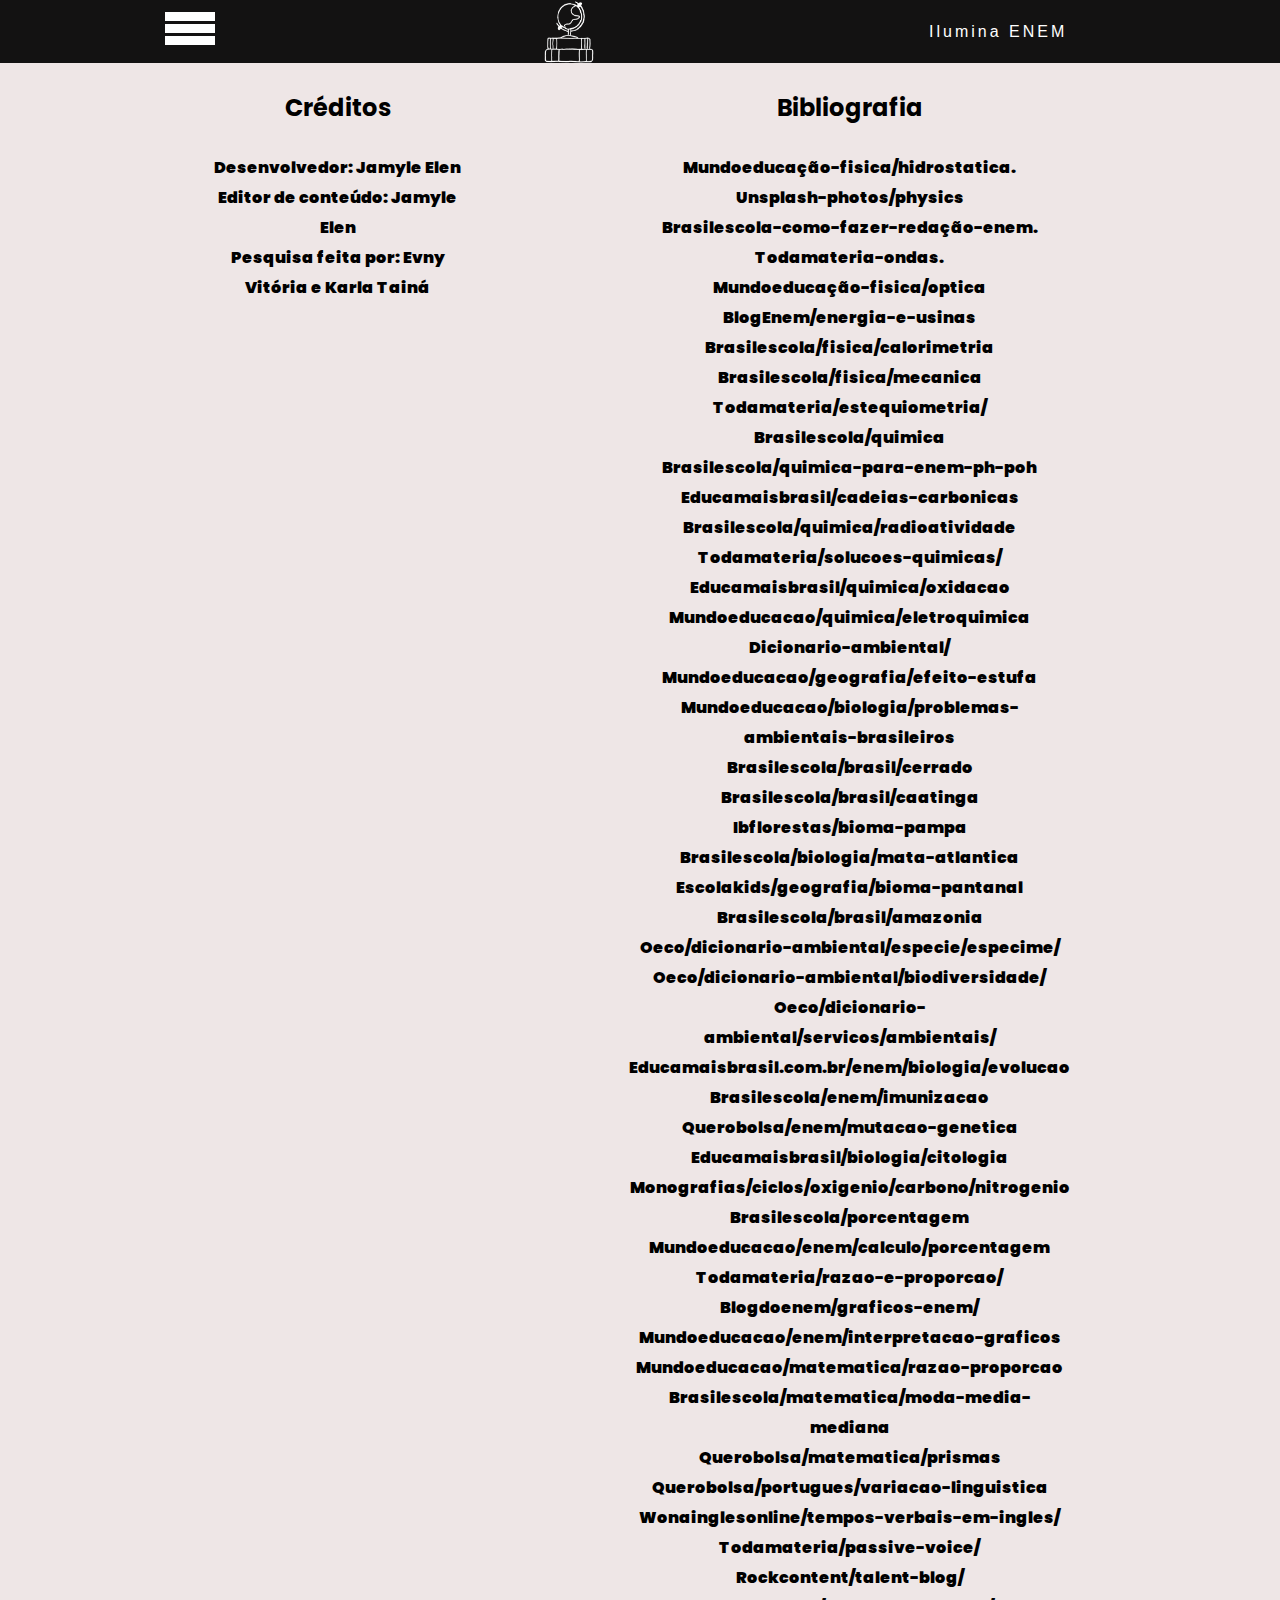
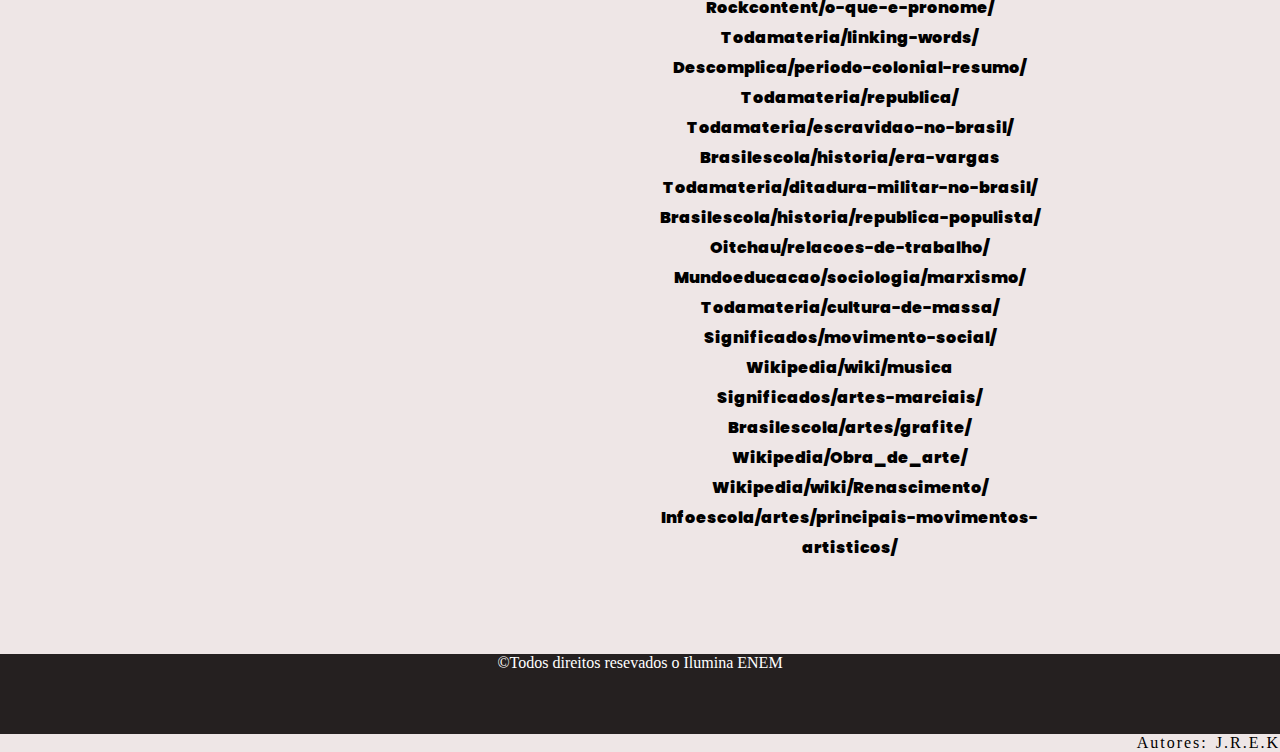
<file: site/TCCC - backup 4.0/Materias paginas/creditos.html>
<!DOCTYPE html>
<html lang="pt-br">

<head>
  <meta charset="UTF-8">
  <meta http-equiv="X-UA-Compatible" content="IE=edge">
  <meta name="viewport" content="width=device-width, initial-scale=1.0">
  <link rel="shortcut icon" href="../fav/favicon.ico" type="image/x-icon"/>
  <link rel="stylesheet" href="css.css">
  <link rel="stylesheet" href="CSS das materias/creditos.css">



  <title>Créditos</title>
</head>

<body>
  <header>
    <nav class="menubar">

      <div class="icon-menu">

        <div class="b1"></div>
        <div class="b2"></div>
        <div class="b3"></div>

        <nav class="sidebar">
          <h1>Áreas</h1>
          <ul>
            <li><a>Ciências da Natureza</a>
      
      
              <ul>
                <li><a href="fisica.html">Física</a>
                  <ul>
                    <li><a href="fisica.html#Eletricidade">Eletricidade</a>
                    <li><a href="fisica.html#Hidrostatica">Hidrostática</a></li>
                    <li><a href="fisica.html#Ondas">Ondas</a></li>
                    <li><a href="fisica.html#Optica">Óptica</a></li>
                    <li><a href="fisica.html#Usinas">Usinas/ instalações residenciais</a></li>
                    <li><a href="fisica.html#Calorimetria">Calorimetria</a></li>
                    <li><a href="fisica.html#">Acústica</a></li>
                    <li><a href="fisica.html#Mecanica">Mecânica</a></li>
      
                  </ul>
                </li>
                <li><a href="quimica.html">Química</a>
                  <ul>
      
                    <li><a href="quimica.html#Unidades">Unidades de concentração</a></li>
                    <li><a href="quimica.html#Estequiometria">Estequiometria</a></li>
                    <li><a href="quimica.html#Ph">pH e pOH</a></li>
                    <li><a href="quimica.html#Cadeias">Cadeias Carbônicas</a></li>
                    <li><a href="quimica.html#Radiotividade">Radioatividade</a></li>
                    <li><a href="quimica.html#Solucoes">Soluções</a></li>
                    <li><a href="quimica.html#Oxidacoes">Oxidações</a></li>
                    <li><a href="quimica.html#Eletroquimica">Eletroquímica</a></li>
                  </ul>
      
                </li>
                <li><a href="biologia.html">Biologia</a><ul>

                    <li><a href="biologia.html#Ecologia">Ecologia e Sustentabilidade, bem como problemas ambientais</a></li>
                    <li><a href="biologia.html#Evolucao">Evolução</a></li>
                    <li><a href="biologia.html#Imunizacao">Imunização</a></li>
                    <li><a href="biologia.html#Genetica">Genética e mutações</a></li>
                    <li><a href="biologia.html#Citologia">Citologia</a></li>
                    <li><a href="biologia.html#Ciclos">Ciclos de carbono, nitrogênio e água</a></li>
                  </ul>
                </li>

                <li><a href="matematica.html">Matemática</a><ul>

                    <li><a href="matematica.html#Porcentagem">Porcentagem</a></li>
                    <li><a href="matematica.html#Razoes">Razões e proporções</a></li>
                    <li><a href="matematica.html#Leitura">Leitura e interpretação de gráficos</a></li>
                    <li><a href="matematica.html#Medidas">Medidas para dados simples</a></li>
                    <li><a href="matematica.html#Prismas">Prismas</a></li>
                    <li><a href="matematica.html#Regra">Regra de três</a></li>
                  </ul>
                </li>
              </ul>
            </li> 
      
      
            <li><a>Ciências Humanas</a>
              <ul>
                <li><a href="historia.html">História do Brasil</a><ul>
                    <li><a href="historia.html#Periodo">Período Colonial</a></li>
                    <li><a href="historia.html#Republica">República</a></li>
                    <li><a href="historia.html#Escravidao">Período de escravidão</a></li>
                    <li><a href="historia.html#Vargas">Era Vargas</a></li>
                    <li><a href="historia.html#Ditadura">Ditadura Militar</a></li>
                    <li><a href="historia.html#Populista">Era populista</a></li>
                  </ul>
                </li>
      
                <li><a href="geral.html">História Geral</a><ul>
                    <li><a href="geral.html#Idade">Período de Idade Média e Moderna</a></li>
                    <li><a href="geral.html#Revolucao">Revolução industrial</a></li>
                    <li><a href="geral.html#Primeira">Primeira e Segunda Guerra Mundial</a></li>
                    <li><a href="geral.html#Nazismo">Nazismo/Holocausto e Fascismo</a></li>
                    <li><a href="geral.html#Liberalismo">Liberalismo</a></li>
                    <li><a href="geral.html#Guerra">Guerra Fria</a></li>
                  </ul>
                </li>
      
                <li><a href="geografia.html">Geografia</a><ul>
                    <li><a href="geografia.html#Agricultura">Agricultura Brasileira</a></li>
                    <li><a href="geografia.html#Impactos">Impactos no meio ambiente</a></li>
                    <li><a href="geografia.html#Planos">Planos e blocos econômicos</a></li>
                    <li><a href="geografia.html#Geopolitica">Geopolítica mundial</a></li>
                    <li><a href="geografia.html#Migracoes">Migrações</a></li>
                    <li><a href="geografia.html#Desenvolvimento">Desenvolvimento humano e social</a></li>
      
                  </ul>
                </li>
                <li><a href="filosofia.html">Filosofia</a><ul>
                    <li><a href="filosofia.html#Iluminismo">Iluminismo</a></li>
                    <li><a href="filosofia.html#Existencialismo">Existencialismo</a></li>
                    <li><a href="filosofia.html#Contratualismo">Contratualismo</a></li>
                    <li><a href="filosofia.html#Fe">Fé e Razão: São Tomás e Santo Agostinho</a></li>
                    <li><a href="filosofia.html#Pensadores">Pensadores da Grécia Antiga</a></li>
                  </ul>
                </li>
      
                <li><a href="sociologia.html">Sociologia</a><ul>
                    <li><a href="sociologia.html#Globalizacao">Globalização e suas consequências</a></li>
                    <li><a href="sociologia.html#Marxismo">Marxismo</a></li>
                    <li><a href="sociologia.html#Relacoes">Relações de Trabalho</a></li>
                    <li><a href="sociologia.html#Cultura">Cultura de massa</a></li>
                    <li><a href="sociologia.html#Movimentos">Movimentos sociais</a></li>
                  </ul>
                </li>
              </ul>
            </li>
      
      
            <li><a href="linguagens.html">Linguagens</a>
      
              <ul>
                <li><a href="linguagens.html#Literatura">Literatura</a><ul>
                    <li><a href="linguagens.html#Movimentos">Movimentos literários: barroco, quinhentismo, modernismo, naturalismo e realismo</a></li>
                    <li><a href="linguagens.html#Obras">Obras literárias: principalmente clássicos brasileiros</a></li>
                    <li><a href="linguagens.html#Figuras">Figuras de linguagem</a></li>
                    <li><a href="linguagens.html#Poesias">Poesias Concretas</a></li>
                    <li><a href="linguagens.html#Conteporanea">Literatura Contemporânea</a></li>
                  </ul>
                </li>
      
                <li><a href="lingua.html">Língua Portuguesa</a><ul>
                    <li><a href="lingua.html#Funçoes">Funções de linguagem e gramática</a></li>
                    <li><a href="lingua.html#Semantica">Semântica</a></li>
                    <li><a href="lingua.html#Compreensao">Compreensão e interpretação de texto</a></li>
                    <li><a href="lingua.html#Norma">Norma culta e coloquial</a></li>
                    <li><a href="lingua.html#Morfologia">Morfologia</a></li>
                    <li><a href="lingua.html#Linguistica">Linguística</a></li>
                    <li><a href="lingua.html#Sintaxe">Sintaxe</a></li>
                    <li><a href="lingua.html#Generos">Gêneros textuais</a></li>
                  </ul>
                </li>
      
              </ul>
      
            </li>
      
      
            <li><a href="redacao.html">Redação</a>
      
            </li>
      
          </ul>
      
      
        </nav>
      </div>


      <a class="menu-logo" href="../index.html" rel="prev"><img src="../img/globodark.png" alt="LOGO"></a>

      <ul class="menu">

        <li><a href="creditos.html"> Ilumina ENEM </a></li>
        

      </ul>
    </nav>
  </header>
  <main>
    <div class="creditos">

      <ul class="ull">
        <h2>Créditos</h2><br>
        <li>Desenvolvedor: Jamyle Elen</li> 
        <li>Editor de conteúdo: Jamyle Elen</li>
        <li>Pesquisa feita por: Evny Vitória e Karla Tainá</li>
      </ul>

      <ul class="ull">
        <h2>Bibliografia</h2><br>
        <li><a href="https://mundoeducacao.uol.com.br/fisica/hidrostatica.htm#:~:text=Hidrost%C3%A1tica%20%C3%A9%20uma%20%C3%A1rea%20da,teoremas%20de%20Pascal%20e%20Arquimedes."target="_blank">Mundoeducação-fisica/hidrostatica.</a></li>
        <li><a href="https://unsplash.com/s/photos/physics"target="_blank">Unsplash-photos/physics</a></li>
        <li><a href="https://vestibular.brasilescola.uol.com.br/enem/como-fazer-redacao-enem.htm"target="_blank">Brasilescola-como-fazer-redação-enem.</a></li>
        <li><a href="https://www.todamateria.com.br/ondas/"target="_blank">Todamateria-ondas.</a></li>
        <li><a href="https://mundoeducacao.uol.com.br/fisica/optica.htm"target="_blank">Mundoeducação-fisica/optica</a></li>
        <li><a href="https://blog.enem.com.br/energia-e-usinas-no-enem/"target="_blank">BlogEnem/energia-e-usinas</a></li>
        <li><a href="https://brasilescola.uol.com.br/fisica/calorimetria-i.htm#:~:text=Calorimetria%20%C3%A9%20o%20ramo%20da,calor%20latente%20para%20o%20ar."target="_blank">Brasilescola/fisica/calorimetria</a></li>
        <li><a href="https://brasilescola.uol.com.br/fisica/mecanica.htm"target="_blank">Brasilescola/fisica/mecanica</a></li>
        <li><a href="https://www.todamateria.com.br/estequiometria/"target="_blank">Todamateria/estequiometria/</a></li>
        <li><a href="https://brasilescola.uol.com.br/o-que-e/quimica/o-que-e-concentracao-solucoes-quimicas.htm"target="_blank">Brasilescola/quimica</a></li>
        <li><a href="https://vestibular.brasilescola.uol.com.br/enem/quimica-para-enem-ph-poh.htm#:~:text=pH%20%C3%A9%20a%20sigla%20utilizada,OH%2D%20em%20uma%20solu%C3%A7%C3%A3o."target="_blank">Brasilescola/quimica-para-enem-ph-poh</a></li>
        <li><a href="https://www.educamaisbrasil.com.br/enem/quimica/cadeias-carbonicas"target="_blank">Educamaisbrasil/cadeias-carbonicas</a></li>
        <li><a href="https://brasilescola.uol.com.br/quimica/radioatividade.htm#:~:text=Radioatividade%20%C3%A9%20a%20propriedade%20que,mais%20est%C3%A1veis%20e%20mais%20leves."target="_blank">Brasilescola/quimica/radioatividade</a></li>
        <li><a href="https://www.todamateria.com.br/solucoes-quimicas/"target="_blank">Todamateria/solucoes-quimicas/</a></li>
        <li><a href="https://www.educamaisbrasil.com.br/enem/quimica/oxidacao"target="_blank">Educamaisbrasil/quimica/oxidacao</a></li>
        <li><a href="https://mundoeducacao.uol.com.br/quimica/eletroquimica.htm#:~:text=A%20Eletroqu%C3%ADmica%20%C3%A9%20um%20ramo,a%20redu%C3%A7%C3%A3o%20e%20a%20oxida%C3%A7%C3%A3o."target="_blank">Mundoeducacao/quimica/eletroquimica</a></li>
        <li><a href="https://oeco.org.br/dicionario-ambiental/28716-conceitos-de-ecologia-para-ajudar-no-enem/"target="_blank">Dicionario-ambiental/</a></li>
        <li><a href="https://mundoeducacao.uol.com.br/geografia/efeito-estufa.htm"target="_blank">Mundoeducacao/geografia/efeito-estufa</a></li>
        <li><a href="https://mundoeducacao.uol.com.br/biologia/problemas-ambientais-brasileiros.htm#:~:text=V%C3%A1rios%20s%C3%A3o%20os%20problemas%20ambientais,e%20tamb%C3%A9m%20de%20outras%20esp%C3%A9cies."target="_blank">Mundoeducacao/biologia/problemas-ambientais-brasileiros</a></li>
        <li><a href="https://brasilescola.uol.com.br/brasil/cerrado.htm#:~:text=Resumo-,O%20Cerrado%20%C3%A9%20considerado%20o%20segundo%20maior%20bioma%20da%20Am%C3%A9rica,al%C3%A9m%20de%20gram%C3%ADneas%20e%20arbustos."target="_blank">Brasilescola/brasil/cerrado</a></li>
        <li><a href="https://brasilescola.uol.com.br/brasil/caatinga.htm#:~:text=A%20Caatinga%20%C3%A9%20um%20bioma,adaptadas%20%C3%A0%20escassez%20de%20chuva."target="_blank">Brasilescola/brasil/caatinga</a></li>
        <li><a href="https://www.ibflorestas.org.br/bioma-pampa#:~:text=O%20Pampa%20%C3%A9%20uma%20regi%C3%A3o,com%20a%20coloniza%C3%A7%C3%A3o%20do%20Brasil."target="_blank">Ibflorestas/bioma-pampa</a></li>
        <li><a href="https://brasilescola.uol.com.br/biologia/mata-atlantica.htm#:~:text=Mata%20Atl%C3%A2ntica%20%C3%A9%20um%20bioma,o%20mico%2Dle%C3%A3o%2Ddourado."target="_blank">Brasilescola/biologia/mata-atlantica</a></li>
        <li><a href="https://escolakids.uol.com.br/geografia/bioma-pantanal.htm#:~:text=O%20Pantanal%20%C3%A9%20um%20bioma,da%20Bol%C3%ADvia%20e%20do%20Paraguai."target="_blank">Escolakids/geografia/bioma-pantanal</a></li>
        <li><a href="https://brasilescola.uol.com.br/brasil/amazonia.htm#:~:text=A%20Amaz%C3%B4nia%20compreende%20um%20conjunto,portanto%2C%20encontrada%20em%20outros%20pa%C3%ADses."target="_blank">Brasilescola/brasil/amazonia</a></li>
        <li><a href="https://oeco.org.br/dicionario-ambiental/28502-o-que-e-uma-especie-e-um-especime/"target="_blank">Oeco/dicionario-ambiental/especie/especime/</a></li>
        <li><a href="https://oeco.org.br/dicionario-ambiental/28548-o-que-e-biodiversidade/"target="_blank">Oeco/dicionario-ambiental/biodiversidade/</a></li>
        <li><a href="https://oeco.org.br/dicionario-ambiental/28158-o-que-sao-servicos-ambientais/"target="_blank">Oeco/dicionario-ambiental/servicos/ambientais/</a></li>
        <li><a href="https://www.educamaisbrasil.com.br/enem/biologia/evolucao"target="_blank">Educamaisbrasil.com.br/enem/biologia/evolucao</a></li>
        <li><a href="https://vestibular.brasilescola.uol.com.br/enem/imunizacao-no-enem.htm"target="_blank">Brasilescola/enem/imunizacao</a></li>
        <li><a href="https://querobolsa.com.br/enem/biologia/mutacao-genetica"target="_blank">Querobolsa/enem/mutacao-genetica</a></li>
        <li><a href="https://www.educamaisbrasil.com.br/enem/biologia/citologia"target="_blank">Educamaisbrasil/biologia/citologia</a></li>
        <li><a href="https://monografias.brasilescola.uol.com.br/biologia/os-ciclos-oxigenio-carbono-nitrogenio.htm"target="_blank">Monografias/ciclos/oxigenio/carbono/nitrogenio</a></li>
        <li><a href="https://vestibular.brasilescola.uol.com.br/enem/porcentagem-no-enem.htm"target="_blank">Brasilescola/porcentagem</a></li>
        <li><a href="https://vestibular.mundoeducacao.uol.com.br/enem/calculo-porcentagem-no-enem.htm"target="_blank">Mundoeducacao/enem/calculo/porcentagem</a></li>
        <li><a href="https://www.todamateria.com.br/razao-e-proporcao/"target="_blank">Todamateria/razao-e-proporcao/</a></li>
        <li><a href="https://blogdoenem.com.br/graficos-enem/"target="_blank">Blogdoenem/graficos-enem/</a></li>
        <li><a href="https://vestibular.mundoeducacao.uol.com.br/enem/interpretacao-graficos-no-enem.htm"target="_blank">Mundoeducacao/enem/interpretacao-graficos</a></li>
        <li><a href="https://mundoeducacao.uol.com.br/matematica/razao-proporcao.htm"target="_blank">Mundoeducacao/matematica/razao-proporcao</a></li>
        <li><a href="https://brasilescola.uol.com.br/matematica/moda-media-mediana.htm#:~:text=m%C3%A9dia%20e%20mediana-,A%20moda%2C%20a%20m%C3%A9dia%20e%20a%20mediana%20s%C3%A3o%20conhecidas%20como,posicionado%20no%20centro%20do%20conjunto."target="_blank">Brasilescola/matematica/moda-media-mediana</a></li>
        <li><a href="https://querobolsa.com.br/enem/matematica/prismas"target="_blank">Querobolsa/matematica/prismas</a></li>
        <li><a href="https://querobolsa.com.br/enem/portugues/variacao-linguistica"target="_blank">Querobolsa/portugues/variacao-linguistica</a></li>
        <li><a href="https://wonainglesonline.com.br/tempos-verbais-em-ingles/#:~:text=Os%20tempos%20verbais%20em%20ingl%C3%AAs,Continuous%2C%20Perfect%20e%20Perfect%20Continuous."target="_blank">Wonainglesonline/tempos-verbais-em-ingles/</a></li>
        <li><a href="https://www.todamateria.com.br/passive-voice/"target="_blank">Todamateria/passive-voice/</a></li>
        <li><a href="https://rockcontent.com/br/talent-blog/o-que-e-"target="_blank">Rockcontent/talent-blog/</a></li>
        <li><a href="https://rockcontent.com/br/talent-blog/o-que-e-pronome/#:~:text=Pronomes%20s%C3%A3o%20palavras%20que%20acompanham,%2C%20interrogativos%2C%20relativos%20e%20indefinidos."target="_blank">Rockcontent/o-que-e-pronome/</a></li>
        <li><a href="https://www.todamateria.com.br/linking-words/"target="_blank">Todamateria/linking-words/</a></li>
        <li><a href="https://descomplica.com.br/tudo-sobre-enem/novidades/periodo-colonial-resumo/"target="_blank">Descomplica/periodo-colonial-resumo/</a></li>
        <li><a href="https://www.todamateria.com.br/republica/"target="_blank">Todamateria/republica/</a></li>
        <li><a href="https://www.todamateria.com.br/"target="_blank">Todamateria/escravidao-no-brasil/</a></li>
        <li><a href="https://brasilescola.uol.com.br/historiab/era-vargas.htm"target="_blank">Brasilescola/historia/era-vargas</a></li>
        <li><a href="https://www.todamateria.com.br/ditadura-militar-no-brasil/amp/"target="_blank">Todamateria/ditadura-militar-no-brasil/</a></li>
        <li><a href="https://brasilescola.uol.com.br/historiab/republica-populista-1945-1964.htm"target="_blank">Brasilescola/historia/republica-populista/</a></li>
        <li><a href="https://www.oitchau.com.br/blog/relacoes-de-trabalho/"target="_blank">Oitchau/relacoes-de-trabalho/</a></li>
        <li><a href="https://mundoeducacao.uol.com.br/sociologia/marxismo.htm"target="_blank">Mundoeducacao/sociologia/marxismo/</a></li>
        <li><a href="https://www.todamateria.com.br/cultura-de-massa/"target="_blank">Todamateria/cultura-de-massa/</a></li>
        <li><a href="https://www.significados.com.br/movimento-social/"target="_blank">Significados/movimento-social/</a></li>
        <li><a href="https://pt.m.wikipedia.org/wiki/M%C3%BAsica"target="_blank">Wikipedia/wiki/musica</a></li>
        <li><a href="https://www.significados.com.br/artes-marciais/"target="_blank">Significados/artes-marciais/</a></li>
        <li><a href="https://brasilescola.uol.com.br/artes/grafite.htm"target="_blank">Brasilescola/artes/grafite/</a></li>
        <li><a href="https://pt.m.wikipedia.org/wiki/Obra_de_arte">Wikipedia/Obra_de_arte/</a></li>
        <li><a href="https://pt.m.wikipedia.org/wiki/Renascimento"target="_blank">Wikipedia/wiki/Renascimento/</a></li>
        <li><a href="https://www.infoescola.com/artes/principais-movimentos-artisticos-do-seculo-xx/" target="_blank">Infoescola/artes/principais-movimentos-artisticos/</a></li><br><br>
      </ul>

    </div>
  </main>

</footer>
<p class="copy">&copy;Todos direitos resevados o Ilumina ENEM</p>
<p class="autores"> Autores: J.R.E.K<br> <a href="iiluminaenem@gmail.com"></a></p>

</body>
</html>
</file>
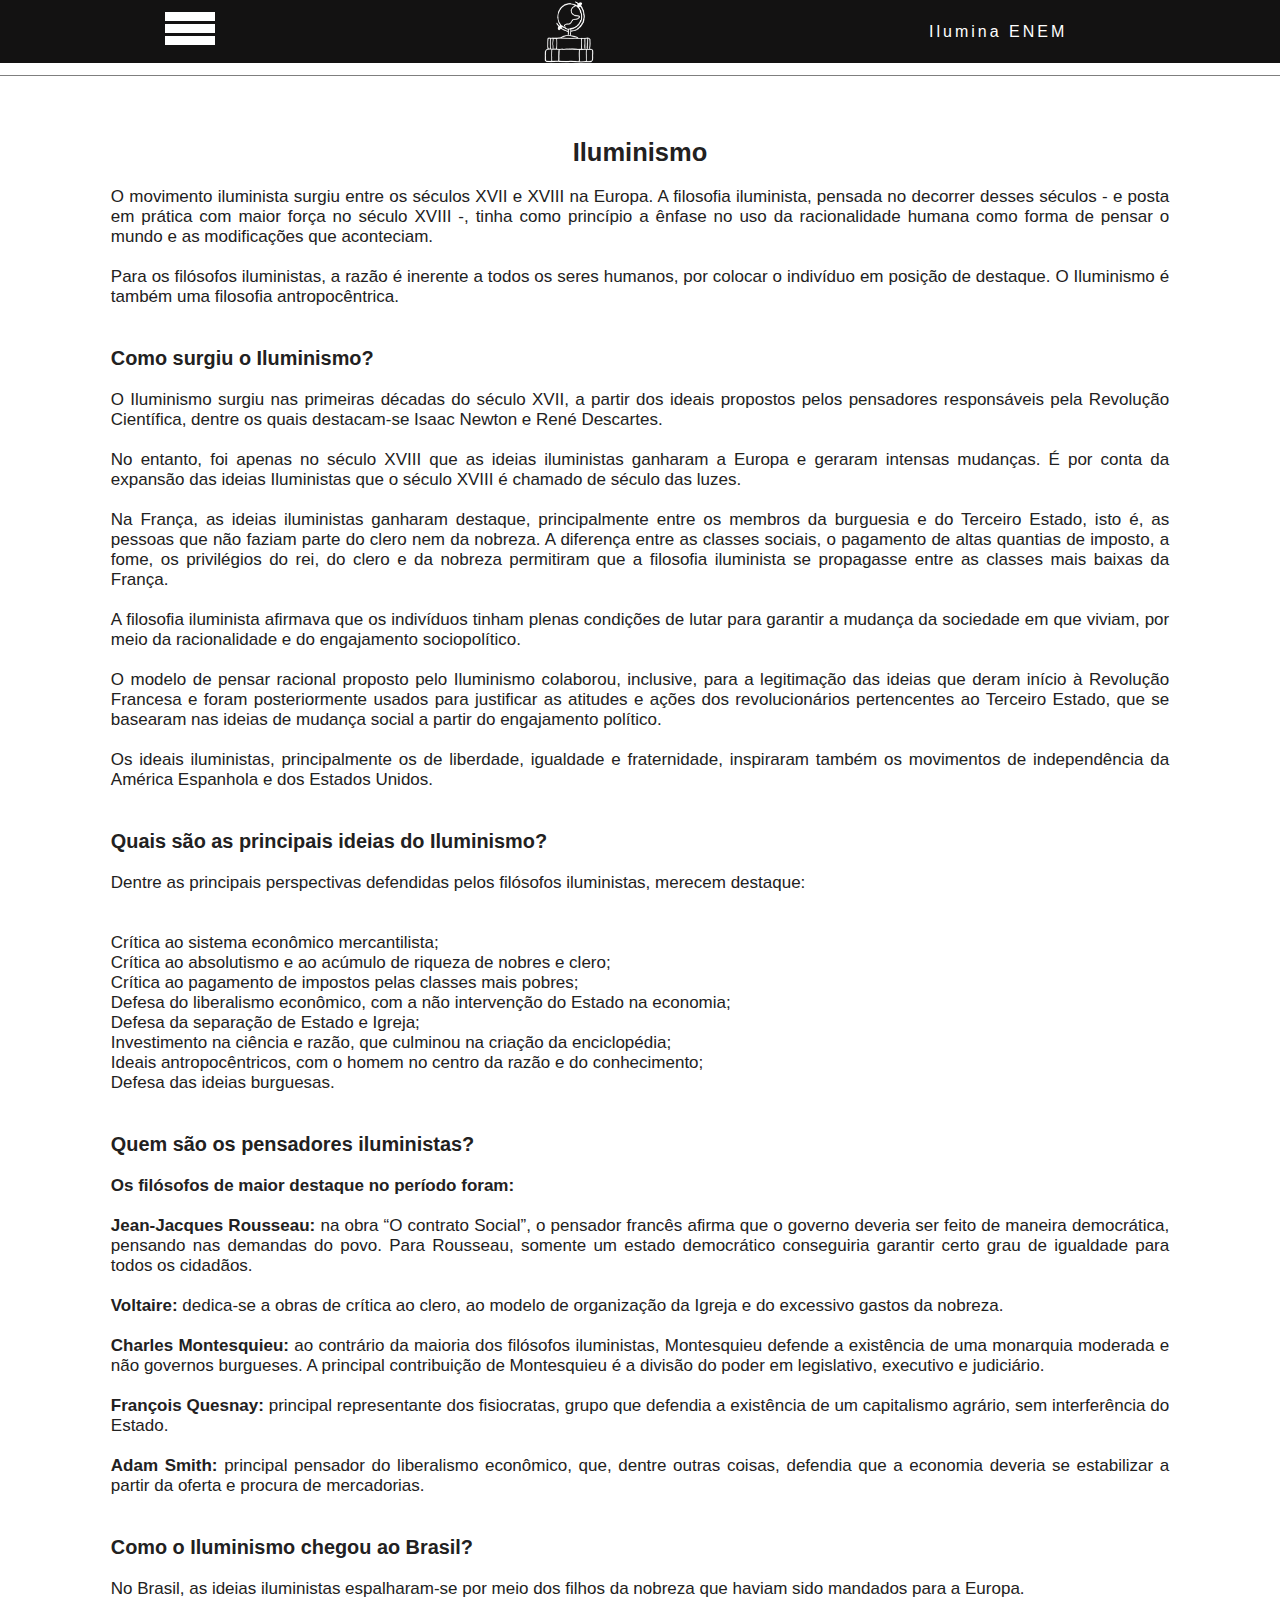
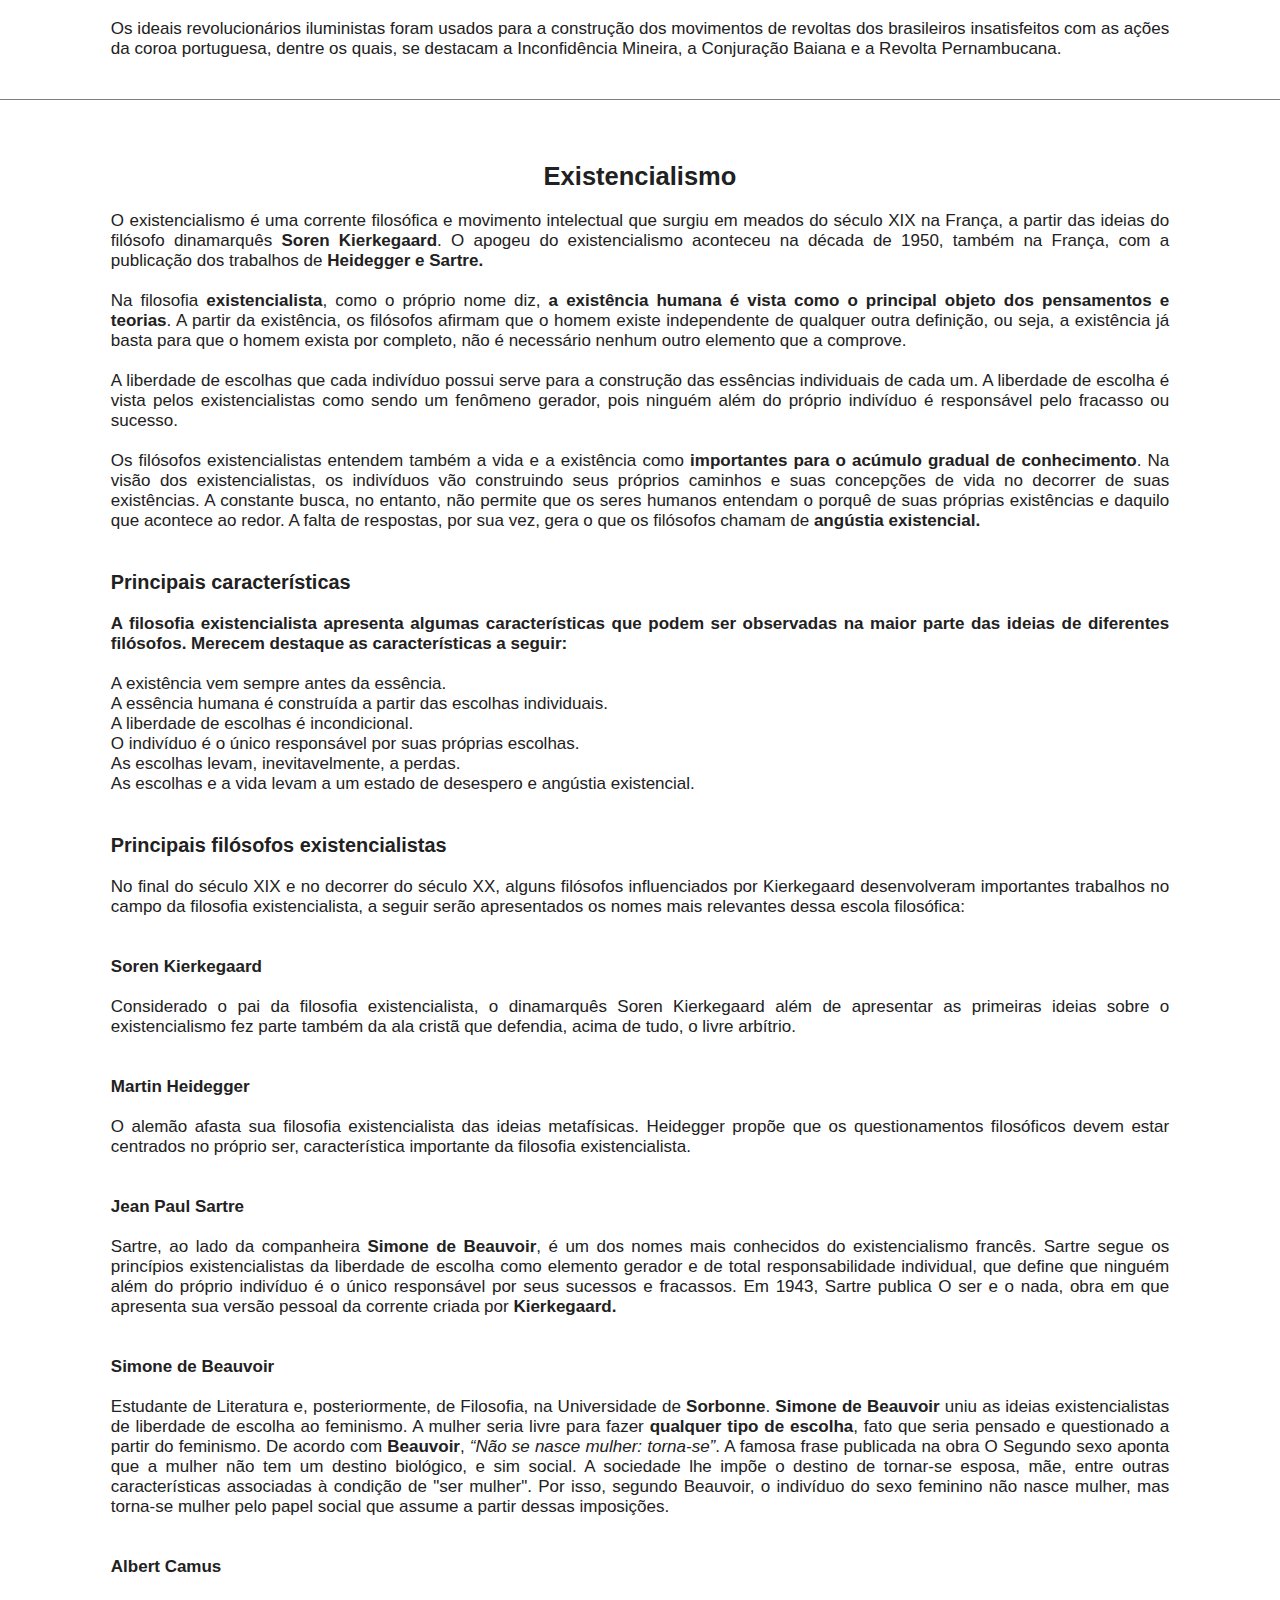
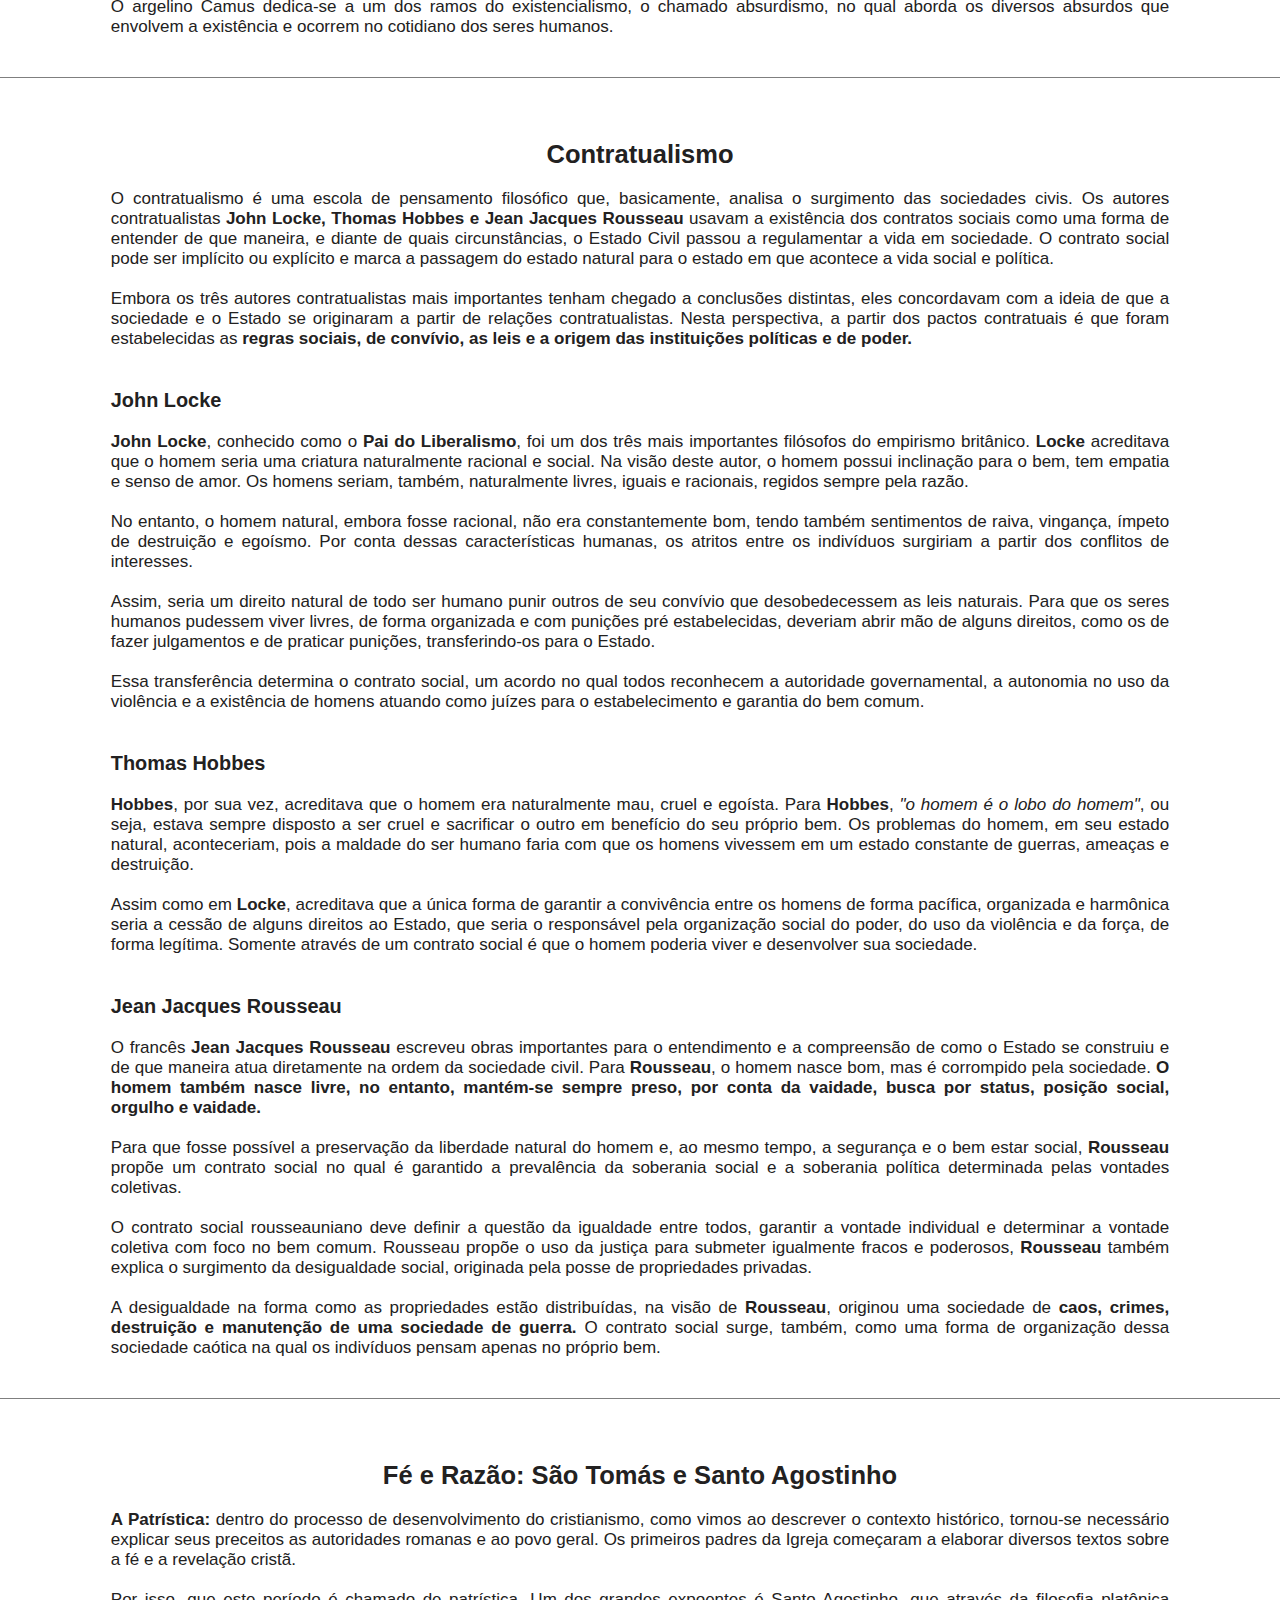
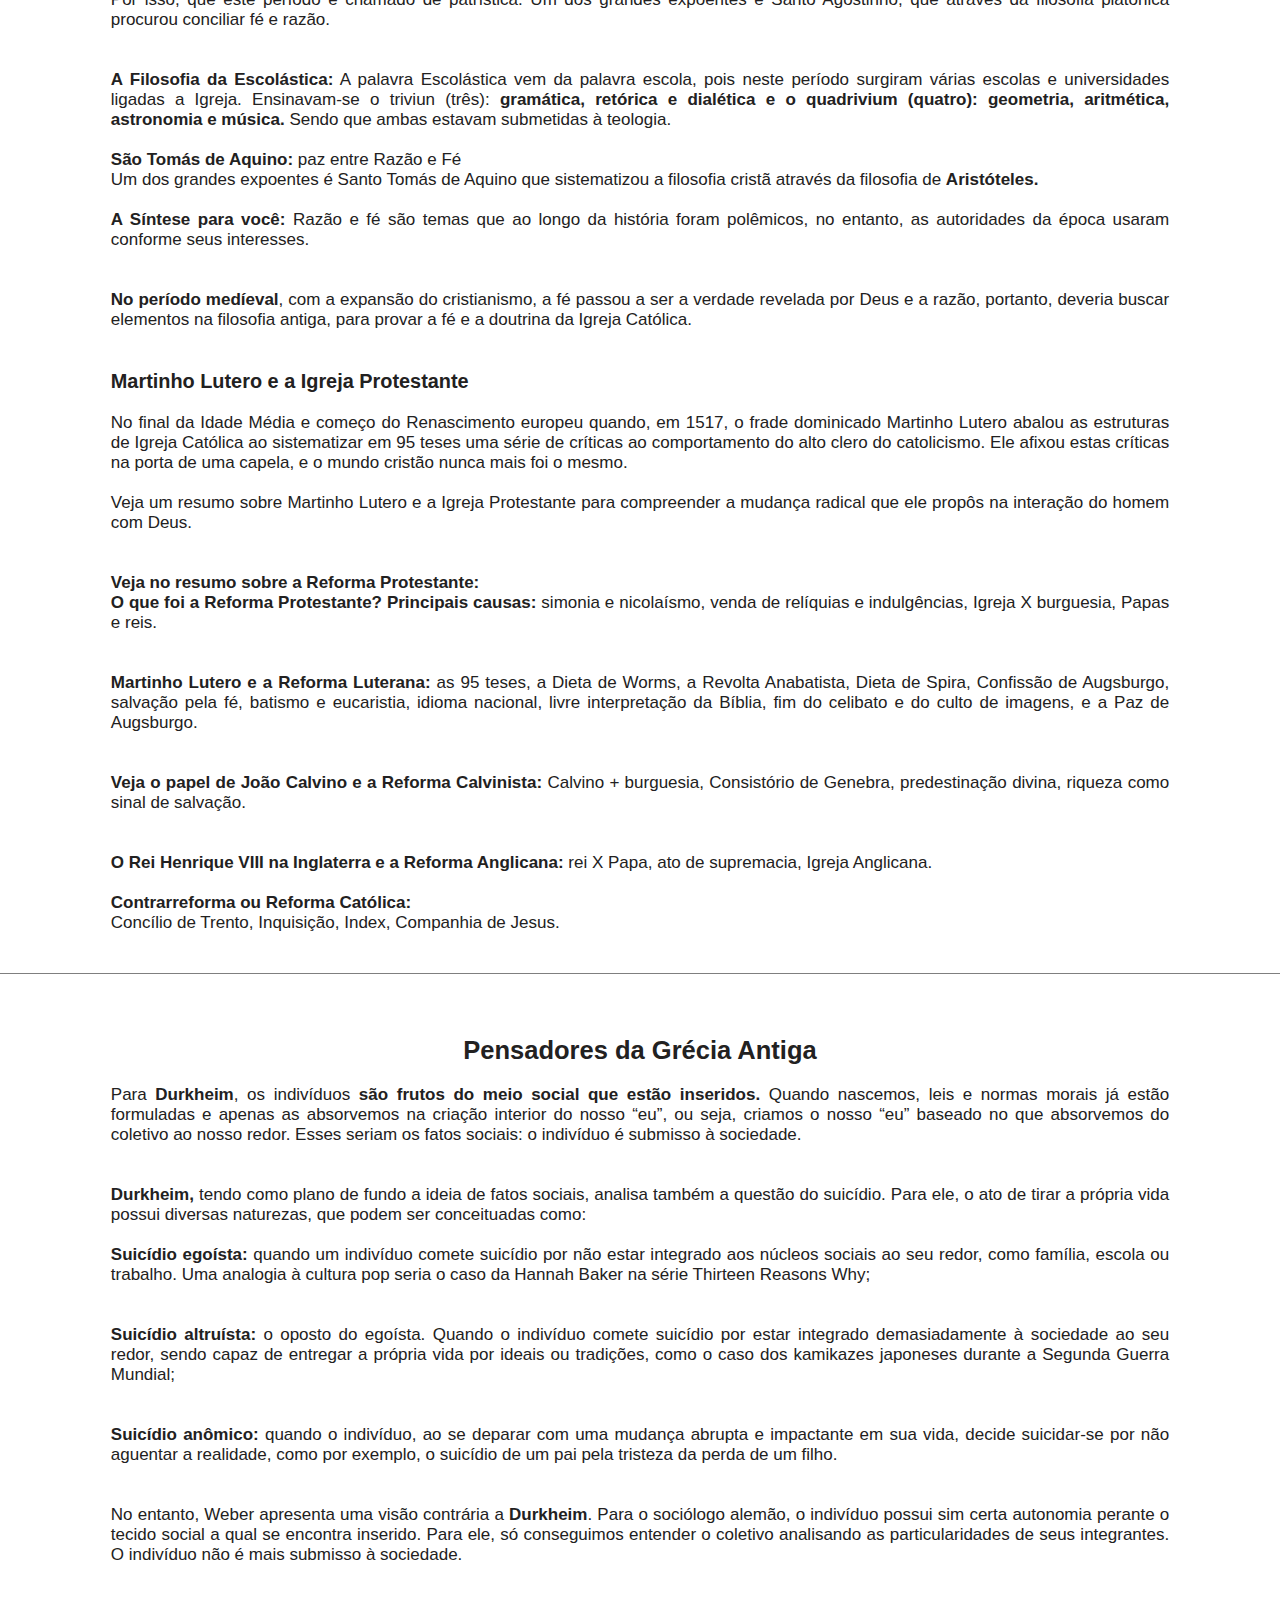
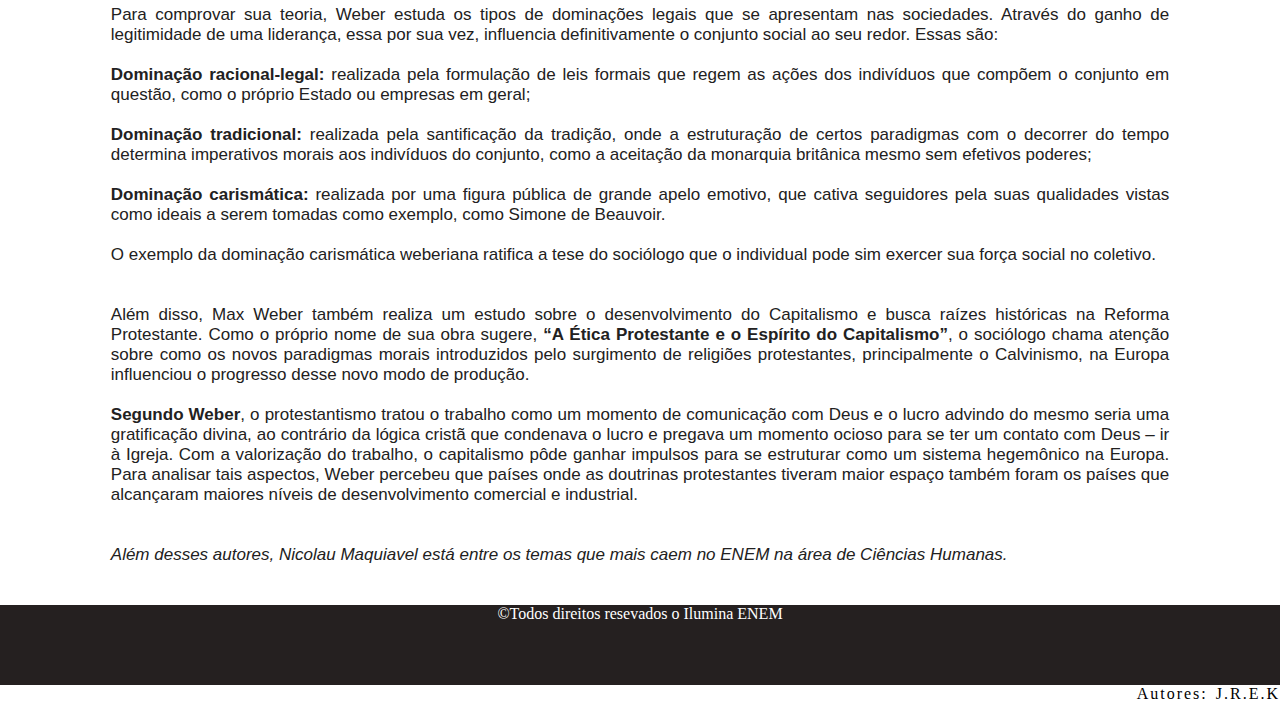
<file: site/TCCC - backup 4.0/Materias paginas/filosofia.html>
<!DOCTYPE html>
<html lang="pt-br">

<head>
  <meta charset="UTF-8">
  <meta http-equiv="X-UA-Compatible" content="IE=edge">
  <meta name="viewport" content="width=device-width, initial-scale=1.0">
  <link rel="shortcut icon" href="../fav/favicon.ico" type="image/x-icon" />
  <link rel="stylesheet" href="css.css">
  <link rel="stylesheet" href="CSS das materias/filosofia.css">


  <title>Filosofia</title>
</head>

<body>
  <header>
    <nav class="menubar">

      <div class="icon-menu">

        <div class="b1"></div>
        <div class="b2"></div>
        <div class="b3"></div>

        <nav class="sidebar">
          <h1>Áreas</h1>
          <ul>
            <li><a>Ciências da Natureza</a>


              <ul>
                <li><a href="fisica.html">Física</a>
                  <ul>
                    <li><a href="fisica.html#Eletricidade">Eletricidade</a>
                    <li><a href="fisica.html#Hidrostatica">Hidrostática</a></li>
                    <li><a href="fisica.html#Ondas">Ondas</a></li>
                    <li><a href="fisica.html#Optica">Óptica</a></li>
                    <li><a href="fisica.html#Usinas">Usinas/ instalações residenciais</a></li>
                    <li><a href="fisica.html#Calorimetria">Calorimetria</a></li>
                    <li><a href="fisica.html#Acustica">Acústica</a></li>
                    <li><a href="fisica.html#Mecanica">Mecânica</a></li>

                  </ul>
                </li>
                <li><a href="quimica.html">Química</a>
                  <ul>

                    <li><a href="quimica.html#Unidades">Unidades de concentração</a></li>
                    <li><a href="quimica.html#Estequiometria">Estequiometria</a></li>
                    <li><a href="quimica.html#Ph">pH e pOH</a></li>
                    <li><a href="quimica.html#Cadeias">Cadeias Carbônicas</a></li>
                    <li><a href="quimica.html#Radiotividade">Radioatividade</a></li>
                    <li><a href="quimica.html#Solucoes">Soluções</a></li>
                    <li><a href="quimica.html#Oxidacoes">Oxidações</a></li>
                    <li><a href="quimica.html#Eletroquimica">Eletroquímica</a></li>
                  </ul>

                </li>
                <li><a href="biologia.html">Biologia</a>
                  <ul>

                    <li><a href="biologia.html#Ecologia">Ecologia e Sustentabilidade, bem como problemas ambientais</a>
                    </li>
                    <li><a href="biologia.html#Evolucao">Evolução</a></li>
                    <li><a href="biologia.html#Imunizacao">Imunização</a></li>
                    <li><a href="biologia.html#Genetica">Genética e mutações</a></li>
                    <li><a href="biologia.html#Citologia">Citologia</a></li>
                    <li><a href="biologia.html#Ciclos">Ciclos de carbono, nitrogênio e água</a></li>
                  </ul>
                </li>

                <li><a href="matematica.html">Matemática</a>
                  <ul>

                    <li><a href="matematica.html#Porcentagem">Porcentagem</a></li>
                    <li><a href="matematica.html#Razoes">Razões e proporções</a></li>
                    <li><a href="matematica.html#Leitura">Leitura e interpretação de gráficos</a></li>
                    <li><a href="matematica.html#Medidas">Medidas para dados simples</a></li>
                    <li><a href="matematica.html#Prismas">Prismas</a></li>
                    <li><a href="matematica.html#Regra">Regra de três</a></li>
                  </ul>
                </li>
              </ul>
            </li>


            <li><a>Ciências Humanas</a>
              <ul>
                <li><a href="historia.html">História do Brasil</a>
                  <ul>
                    <li><a href="historia.html#Periodo">Período Colonial</a></li>
                    <li><a href="historia.html#Republica">República</a></li>
                    <li><a href="historia.html#Escravidao">Período de escravidão</a></li>
                    <li><a href="historia.html#Vargas">Era Vargas</a></li>
                    <li><a href="historia.html#Ditadura">Ditadura Militar</a></li>
                    <li><a href="historia.html#Populista">Era populista</a></li>
                  </ul>
                </li>

                <li><a href="geral.html">História Geral</a>
                  <ul>
                    <li><a href="geral.html#Idade">Período de Idade Média e Moderna</a></li>
                    <li><a href="geral.html#Revolucao">Revolução industrial</a></li>
                    <li><a href="geral.html#Primeira">Primeira e Segunda Guerra Mundial</a></li>
                    <li><a href="geral.html#Nazismo">Nazismo/Holocausto e Fascismo</a></li>
                    <li><a href="geral.html#Liberalismo">Liberalismo</a></li>
                    <li><a href="geral.html#Guerra">Guerra Fria</a></li>
                  </ul>
                </li>

                <li><a href="geografia.html">Geografia</a>
                  <ul>
                    <li><a href="geografia.html#Agricultura">Agricultura Brasileira</a></li>
                    <li><a href="geografia.html#Impactos">Impactos no meio ambiente</a></li>
                    <li><a href="geografia.html#Planos">Planos e blocos econômicos</a></li>
                    <li><a href="geografia.html#Geopolitica">Geopolítica mundial</a></li>
                    <li><a href="geografia.html#Migracoes">Migrações</a></li>
                    <li><a href="geografia.html#Desenvolvimento">Desenvolvimento humano e social</a></li>

                  </ul>
                </li>
                <li><a href="filosofia.html">Filosofia</a>
                  <ul>
                    <li><a href="filosofia.html#Iluminismo">Iluminismo</a></li>
                    <li><a href="filosofia.html#Existencialismo">Existencialismo</a></li>
                    <li><a href="filosofia.html#Contratualismo">Contratualismo</a></li>
                    <li><a href="filosofia.html#Fe">Fé e Razão: São Tomás e Santo Agostinho</a></li>
                    <li><a href="filosofia.html#Pensadores">Pensadores da Grécia Antiga</a></li>
                  </ul>
                </li>

                <li><a href="sociologia.html">Sociologia</a>
                  <ul>
                    <li><a href="sociologia.html#Globalizacao">Globalização e suas consequências</a></li>
                    <li><a href="sociologia.html#Marxismo">Marxismo</a></li>
                    <li><a href="sociologia.html#Relacoes">Relações de Trabalho</a></li>
                    <li><a href="sociologia.html#Cultura">Cultura de massa</a></li>
                    <li><a href="sociologia.html#Movimentos">Movimentos sociais</a></li>
                  </ul>
                </li>
              </ul>
            </li>


            <li><a href="linguagens.html">Linguagens</a>

              <ul>
                <li><a href="linguagens.html#Literatura">Literatura</a>
                  <ul>
                    <li><a href="linguagens.html#Movimentos">Movimentos literários: barroco, quinhentismo, modernismo,
                        naturalismo e realismo</a></li>
                    <li><a href="linguagens.html#Obras">Obras literárias: principalmente clássicos brasileiros</a></li>
                    <li><a href="linguagens.html#Figuras">Figuras de linguagem</a></li>
                    <li><a href="linguagens.html#Poesias">Poesias Concretas</a></li>
                    <li><a href="linguagens.html#Conteporanea">Literatura Contemporânea</a></li>
                  </ul>
                </li>

                <li><a href="lingua.html">Língua Portuguesa</a>
                  <ul>
                    <li><a href="lingua.html#Funçoes">Funções de linguagem e gramática</a></li>
                    <li><a href="lingua.html#Semantica">Semântica</a></li>
                    <li><a href="lingua.html#Compreensao">Compreensão e interpretação de texto</a></li>
                    <li><a href="lingua.html#Norma">Norma culta e coloquial</a></li>
                    <li><a href="lingua.html#Morfologia">Morfologia</a></li>
                    <li><a href="lingua.html#Linguistica">Linguística</a></li>
                    <li><a href="lingua.html#Sintaxe">Sintaxe</a></li>
                    <li><a href="lingua.html#Generos">Gêneros textuais</a></li>
                  </ul>
                </li>

              </ul>

            </li>


            <li><a href="redacao.html">Redação</a>

            </li>

          </ul>


        </nav>
      </div>


      <a class="menu-logo" href="../index.html" rel="prev"><img src="../img/globodark.png" alt=""></a>

      <ul class="menu">

        <li><a href="creditos.html"> Ilumina ENEM </a></li>

      </ul>
    </nav>
  </header>

  <main>
    <div class="ghost"><a name="Iluminismo"></a></div>
    <div class="conteudo">


      <h2>Iluminismo</h2><br>


      <div class="conteudo-filosofia">

        O movimento iluminista surgiu entre os séculos XVII e XVIII na Europa. A filosofia iluminista, pensada no
        decorrer desses séculos - e posta em prática com maior força no século XVIII -, tinha como princípio a ênfase no
        uso da racionalidade humana como forma de pensar o mundo e as modificações que aconteciam. <br><br>

        Para os filósofos iluministas, a razão é inerente a todos os seres humanos, por colocar o indivíduo em posição
        de destaque. O Iluminismo é também uma filosofia antropocêntrica. <br><br><br>


        <h3>Como surgiu o Iluminismo?</h3><br>

        O Iluminismo surgiu nas primeiras décadas do século XVII, a partir dos ideais propostos pelos pensadores
        responsáveis pela Revolução Científica, dentre os quais destacam-se Isaac Newton e René Descartes. <br><br>

        No entanto, foi apenas no século XVIII que as ideias iluministas ganharam a Europa e geraram intensas mudanças.
        É por conta da expansão das ideias Iluministas que o século XVIII é chamado de século das luzes. <br><br>

        Na França, as ideias iluministas ganharam destaque, principalmente entre os membros da burguesia e do Terceiro
        Estado, isto é, as pessoas que não faziam parte do clero nem da nobreza. A diferença entre as classes sociais, o
        pagamento de altas quantias de imposto, a fome, os privilégios do rei, do clero e da nobreza permitiram que a
        filosofia iluminista se propagasse entre as classes mais baixas da França. <br><br>

        A filosofia iluminista afirmava que os indivíduos tinham plenas condições de lutar para garantir a mudança da
        sociedade em que viviam, por meio da racionalidade e do engajamento sociopolítico. <br><br>

        O modelo de pensar racional proposto pelo Iluminismo colaborou, inclusive, para a legitimação das ideias que
        deram início à Revolução Francesa e foram posteriormente usados para justificar as atitudes e ações dos
        revolucionários pertencentes ao Terceiro Estado, que se basearam nas ideias de mudança social a partir do
        engajamento político. <br><br>

        Os ideais iluministas, principalmente os de liberdade, igualdade e fraternidade, inspiraram também os movimentos
        de independência da América Espanhola e dos Estados Unidos. <br><br><br>


        <h3>Quais são as principais ideias do Iluminismo?</h3><br>

        Dentre as principais perspectivas defendidas pelos filósofos iluministas, merecem destaque: <br><br><br>

        Crítica ao sistema econômico mercantilista; <br>
        Crítica ao absolutismo e ao acúmulo de riqueza de nobres e clero;<br>
        Crítica ao pagamento de impostos pelas classes mais pobres; <br>
        Defesa do liberalismo econômico, com a não intervenção do Estado na economia; <br>
        Defesa da separação de Estado e Igreja; <br>
        Investimento na ciência e razão, que culminou na criação da enciclopédia; <br>
        Ideais antropocêntricos, com o homem no centro da razão e do conhecimento; <br>
        Defesa das ideias burguesas. <br><br><br>


        <h3>Quem são os pensadores iluministas?</h3><br>

        <h4>Os filósofos de maior destaque no período foram:</h4><br>

        <strong>Jean-Jacques Rousseau:</strong> na obra “O contrato Social”, o pensador francês afirma que o governo
        deveria ser feito de maneira democrática, pensando nas demandas do povo. Para Rousseau, somente um estado
        democrático conseguiria garantir certo grau de igualdade para todos os cidadãos. <br><br>

        <strong>Voltaire:</strong> dedica-se a obras de crítica ao clero, ao modelo de organização da Igreja e do
        excessivo gastos da nobreza. <br><br>

        <strong>Charles Montesquieu:</strong> ao contrário da maioria dos filósofos iluministas, Montesquieu defende a
        existência de uma monarquia moderada e não governos burgueses. A principal contribuição de Montesquieu é a
        divisão do poder em legislativo, executivo e judiciário. <br><br>

        <strong>François Quesnay:</strong> principal representante dos fisiocratas, grupo que defendia a existência de
        um capitalismo agrário, sem interferência do Estado. <br><br>

        <strong>Adam Smith:</strong> principal pensador do liberalismo econômico, que, dentre outras coisas, defendia
        que a economia deveria se estabilizar a partir da oferta e procura de mercadorias. <br><br><br>


        <h3>Como o Iluminismo chegou ao Brasil?</h3><br>

        No Brasil, as ideias iluministas espalharam-se por meio dos filhos da nobreza que haviam sido mandados para a
        Europa. <br><br>
        Os ideais revolucionários iluministas foram usados para a construção dos movimentos de revoltas dos brasileiros
        insatisfeitos com as ações da coroa portuguesa, dentre os quais, se destacam a Inconfidência Mineira, a
        Conjuração Baiana e a Revolta Pernambucana. <br><br>
      </div>
    </div>

    <div class="ghost"><a name="Existencialismo"></a></div>
    <div class="conteudo">

      <h2>Existencialismo</h2><br>


      <div class="conteudo-filosofia">

        O existencialismo é uma corrente filosófica e movimento intelectual que surgiu em meados do século XIX na
        França, a partir das ideias do filósofo dinamarquês <strong>Soren Kierkegaard</strong>. O apogeu do
        existencialismo aconteceu na década de 1950, também na França, com a publicação dos trabalhos de
        <strong>Heidegger e Sartre.</strong><br><br>

        Na filosofia <strong>existencialista</strong>, como o próprio nome diz, <strong>a existência humana é vista como
          o principal objeto dos pensamentos e teorias</strong>. A partir da existência, os filósofos afirmam que o
        homem existe independente de qualquer outra definição, ou seja, a existência já basta para que o homem exista
        por completo, não é necessário nenhum outro elemento que a comprove. <br><br>

        A liberdade de escolhas que cada indivíduo possui serve para a construção das essências individuais de cada um.
        A liberdade de escolha é vista pelos existencialistas como sendo um fenômeno gerador, pois ninguém além do
        próprio indivíduo é responsável pelo fracasso ou sucesso. <br><br>

        Os filósofos existencialistas entendem também a vida e a existência como <strong>importantes para o acúmulo
          gradual de conhecimento</strong>. Na visão dos existencialistas, os indivíduos vão construindo seus próprios
        caminhos e suas concepções de vida no decorrer de suas existências. A constante busca, no entanto, não permite
        que os seres humanos entendam o porquê de suas próprias existências e daquilo que acontece ao redor. A falta de
        respostas, por sua vez, gera o que os filósofos chamam de <strong>angústia existencial.</strong><br><br><br>

        <h3>Principais características</h3><br>

        <h4>A filosofia existencialista apresenta algumas características que podem ser observadas na maior parte das
          ideias de diferentes filósofos. Merecem destaque as características a seguir:</h4><br>

        A existência vem sempre antes da essência. <br>
        A essência humana é construída a partir das escolhas individuais. <br>
        A liberdade de escolhas é incondicional. <br>
        O indivíduo é o único responsável por suas próprias escolhas. <br>
        As escolhas levam, inevitavelmente, a perdas. <br>
        As escolhas e a vida levam a um estado de desespero e angústia existencial. <br><br><br>

        <h3>Principais filósofos existencialistas</h3><br>

        No final do século XIX e no decorrer do século XX, alguns filósofos influenciados por Kierkegaard desenvolveram
        importantes trabalhos no campo da filosofia existencialista, a seguir serão apresentados os nomes mais
        relevantes dessa escola filosófica: <br><br><br>

        <h4>Soren Kierkegaard</h4><br>

        Considerado o pai da filosofia existencialista, o dinamarquês Soren Kierkegaard além de apresentar as primeiras
        ideias sobre o existencialismo fez parte também da ala cristã que defendia, acima de tudo, o livre arbítrio.
        <br><br><br>

        <h4>Martin Heidegger</h4><br>

        O alemão afasta sua filosofia existencialista das ideias metafísicas. Heidegger propõe que os questionamentos
        filosóficos devem estar centrados no próprio ser, característica importante da filosofia existencialista.
        <br><br><br>

        <h4>Jean Paul Sartre</h4><br>

        Sartre, ao lado da companheira <strong>Simone de Beauvoir</strong>, é um dos nomes mais conhecidos do
        existencialismo francês. Sartre segue os princípios existencialistas da liberdade de escolha como elemento
        gerador e de total responsabilidade individual, que define que ninguém além do próprio indivíduo é o único
        responsável por seus sucessos e fracassos. Em 1943, Sartre publica O ser e o nada, obra em que apresenta sua
        versão pessoal da corrente criada por <strong>Kierkegaard.</strong><br><br><br>

        <h4>Simone de Beauvoir</h4><br>

        Estudante de Literatura e, posteriormente, de Filosofia, na Universidade de <strong>Sorbonne</strong>.
        <strong>Simone de Beauvoir</strong> uniu as ideias existencialistas de liberdade de escolha ao feminismo. A
        mulher seria livre para fazer <strong>qualquer tipo de escolha</strong>, fato que seria pensado e questionado a
        partir do feminismo.
        De acordo com <strong>Beauvoir</strong>, <em>“Não se nasce mulher: torna-se”</em>. A famosa frase publicada na
        obra O Segundo sexo aponta que a mulher não tem um destino biológico, e sim social. A sociedade lhe impõe o
        destino de tornar-se esposa, mãe, entre outras características associadas à condição de "ser mulher". Por isso,
        segundo Beauvoir, o indivíduo do sexo feminino não nasce mulher, mas torna-se mulher pelo papel social que
        assume a partir dessas imposições. <br><br><br>


        <h4>Albert Camus</h4><br>

        O argelino Camus dedica-se a um dos ramos do existencialismo, o chamado absurdismo, no qual aborda os diversos
        absurdos que envolvem a existência e ocorrem no cotidiano dos seres humanos. <br><br>
      </div>
    </div>

    <div class="ghost"><a name="Contratualismo"></a></div>
    <div class="conteudo">


      <h2>Contratualismo</h2><br>


      <div class="conteudo-filosofia">

        O contratualismo é uma escola de pensamento filosófico que, basicamente, analisa o surgimento das sociedades
        civis. Os autores contratualistas <strong>John Locke, Thomas Hobbes e Jean Jacques Rousseau</strong> usavam a
        existência dos contratos sociais como uma forma de entender de que maneira, e diante de quais circunstâncias, o
        Estado Civil passou a regulamentar a vida em sociedade. O contrato social pode ser implícito ou explícito e
        marca a passagem do estado natural para o estado em que acontece a vida social e política. <br><br>

        Embora os três autores contratualistas mais importantes tenham chegado a conclusões distintas, eles concordavam
        com a ideia de que a sociedade e o Estado se originaram a partir de relações contratualistas. Nesta perspectiva,
        a partir dos pactos contratuais é que foram estabelecidas as <strong>regras sociais, de convívio, as leis e a
          origem das instituições políticas e de poder.</strong><br><br><br>

        <h3>John Locke</h3><br>

        <strong>John Locke</strong>, conhecido como o <strong>Pai do Liberalismo</strong>, foi um dos três mais
        importantes filósofos do empirismo britânico. <strong>Locke</strong> acreditava que o homem seria uma criatura
        naturalmente racional e social. Na visão deste autor, o homem possui inclinação para o bem, tem empatia e senso
        de amor. Os homens seriam, também, naturalmente livres, iguais e racionais, regidos sempre pela razão. <br><br>

        No entanto, o homem natural, embora fosse racional, não era constantemente bom, tendo também sentimentos de
        raiva, vingança, ímpeto de destruição e egoísmo. Por conta dessas características humanas, os atritos entre os
        indivíduos surgiriam a partir dos conflitos de interesses. <br><br>

        Assim, seria um direito natural de todo ser humano punir outros de seu convívio que desobedecessem as leis
        naturais. Para que os seres humanos pudessem viver livres, de forma organizada e com punições pré estabelecidas,
        deveriam abrir mão de alguns direitos, como os de fazer julgamentos e de praticar punições, transferindo-os para
        o Estado. <br><br>

        Essa transferência determina o contrato social, um acordo no qual todos reconhecem a autoridade governamental, a
        autonomia no uso da violência e a existência de homens atuando como juízes para o estabelecimento e garantia do
        bem comum. <br><br><br>

        <h3>Thomas Hobbes</h3><br>

        <strong>Hobbes</strong>, por sua vez, acreditava que o homem era naturalmente mau, cruel e egoísta. Para
        <strong>Hobbes</strong>, <em>"o homem é o lobo do homem"</em>, ou seja, estava sempre disposto a ser cruel e
        sacrificar o outro em benefício do seu próprio bem. Os problemas do homem, em seu estado natural, aconteceriam,
        pois a maldade do ser humano faria com que os homens vivessem em um estado constante de guerras, ameaças e
        destruição. <br><br>

        Assim como em <strong>Locke</strong>, acreditava que a única forma de garantir a convivência entre os homens de
        forma pacífica, organizada e harmônica seria a cessão de alguns direitos ao Estado, que seria o responsável pela
        organização social do poder, do uso da violência e da força, de forma legítima. Somente através de um contrato
        social é que o homem poderia viver e desenvolver sua sociedade. <br><br><br>

        <h3>Jean Jacques Rousseau</h3><br>

        O francês <strong>Jean Jacques Rousseau</strong> escreveu obras importantes para o entendimento e a compreensão
        de como o Estado se construiu e de que maneira atua diretamente na ordem da sociedade civil. Para
        <strong>Rousseau</strong>, o homem nasce bom, mas é corrompido pela sociedade. <strong>O homem também nasce
          livre, no entanto, mantém-se sempre preso, por conta da vaidade, busca por status, posição social, orgulho e
          vaidade.</strong><br><br>

        Para que fosse possível a preservação da liberdade natural do homem e, ao mesmo tempo, a segurança e o bem estar
        social, <strong>Rousseau</strong> propõe um contrato social no qual é garantido a prevalência da soberania
        social e a soberania política determinada pelas vontades coletivas. <br><br>

        O contrato social rousseauniano deve definir a questão da igualdade entre todos, garantir a vontade individual e
        determinar a vontade coletiva com foco no bem comum. Rousseau propõe o uso da justiça para submeter igualmente
        fracos e poderosos, <strong>Rousseau</strong> também explica o surgimento da desigualdade social, originada pela
        posse de propriedades privadas. <br><br>

        A desigualdade na forma como as propriedades estão distribuídas, na visão de <strong>Rousseau</strong>, originou
        uma sociedade de <strong>caos, crimes, destruição e manutenção de uma sociedade de guerra.</strong> O contrato
        social surge, também, como uma forma de organização dessa sociedade caótica na qual os indivíduos pensam apenas
        no próprio bem. <br><br>
      </div>
    </div>

    <div class="ghost"><a name="Fe"></a></div>
    <div class="conteudo">

      <h2>Fé e Razão: São Tomás e Santo Agostinho</h2><br>


      <div class="conteudo-filosofia">

        <strong>A Patrística:</strong> dentro do processo de desenvolvimento do cristianismo, como vimos ao descrever o
        contexto
        histórico, tornou-se necessário explicar seus preceitos as autoridades romanas e ao povo geral. Os primeiros
        padres da Igreja começaram a elaborar diversos textos sobre a fé e a revelação cristã. <br><br>

        Por isso, que este período é chamado de patrística. Um dos grandes expoentes é Santo Agostinho, que através da
        filosofia platônica procurou conciliar fé e razão. <br><br><br>


        <strong>A Filosofia da Escolástica:</strong> A palavra Escolástica vem da palavra escola, pois neste período
        surgiram várias escolas e universidades ligadas a Igreja. Ensinavam-se o triviun (três): <strong>
          gramática, retórica e dialética e o quadrivium (quatro): geometria,
          aritmética, astronomia e música.
        </strong> Sendo que ambas estavam submetidas à teologia. <br><br>

        <strong>São Tomás de Aquino:</strong> paz entre Razão e Fé <br>
        Um dos grandes expoentes é Santo Tomás de Aquino que sistematizou a filosofia cristã através da filosofia de
        <strong>Aristóteles.</strong><br><br>

        <strong>A Síntese para você:</strong> Razão e fé são temas que ao longo da história foram polêmicos, no entanto,
        as autoridades da época usaram
        conforme seus interesses. <br><br><br>

        <strong>No período medíeval</strong>, com a expansão do cristianismo, a fé passou a ser a verdade revelada por
        Deus e a razão,
        portanto, deveria buscar elementos na filosofia antiga, para provar a fé e a doutrina da Igreja Católica.
        <br><br><br>

        <h3>Martinho Lutero e a Igreja Protestante</h3><br>

        No final da Idade Média e começo do Renascimento europeu quando, em 1517, o frade dominicado Martinho Lutero
        abalou as estruturas de Igreja Católica ao sistematizar em 95 teses uma série de críticas ao comportamento do
        alto clero do catolicismo. Ele afixou estas críticas na porta de uma capela, e o mundo cristão nunca mais foi o
        mesmo. <br><br>

        Veja um resumo sobre Martinho Lutero e a Igreja Protestante para compreender a mudança radical que ele propôs na
        interação do homem com Deus. <br><br><br>

        <strong>Veja no resumo sobre a Reforma Protestante:</strong><br>

        <strong>O que foi a Reforma Protestante? Principais causas:</strong> simonia e nicolaísmo, venda de relíquias e
        indulgências,
        Igreja X burguesia, Papas e reis. <br><br><br>

        <strong>Martinho Lutero e a Reforma Luterana:</strong> as 95 teses, a Dieta de Worms, a Revolta Anabatista,
        Dieta de Spira,
        Confissão de Augsburgo, salvação pela fé, batismo e eucaristia, idioma nacional, livre interpretação da Bíblia,
        fim do celibato e do culto de imagens, e a Paz de Augsburgo. <br><br><br>

        <strong>Veja o papel de João Calvino e a Reforma Calvinista:</strong> Calvino + burguesia, Consistório de
        Genebra, predestinação
        divina, riqueza como sinal de salvação. <br><br><br>

        <strong>O Rei Henrique VIII na Inglaterra e a Reforma Anglicana:</strong> rei X Papa, ato de supremacia, Igreja
        Anglicana. <br><br>

        <strong>Contrarreforma ou Reforma Católica:</strong><br>

        Concílio de Trento, Inquisição, Index,
        Companhia de Jesus. <br><br>
      </div>
    </div>

    <div class="ghost"><a name="Pensadores"></a></div>
    <div class="conteudo">


      <h2>Pensadores da Grécia Antiga</h2><br>


      <div class="conteudo-filosofia">

        Para <strong>Durkheim</strong>, os indivíduos <strong>são frutos do meio social que estão inseridos.</strong>
        Quando nascemos, leis e normas morais já estão formuladas e apenas as absorvemos na criação interior do nosso
        “eu”, ou seja, criamos o nosso “eu” baseado no que absorvemos do coletivo ao nosso redor. Esses seriam os fatos
        sociais: o indivíduo é submisso à sociedade. <br><br><br>



        <strong>Durkheim,</strong> tendo como plano de fundo a ideia de fatos sociais, analisa também a questão do
        suicídio. Para ele, o ato de tirar a própria vida possui diversas naturezas, que podem ser conceituadas como:
        <br><br>

        <strong>Suicídio egoísta:</strong> quando um indivíduo comete suicídio por não estar integrado aos núcleos
        sociais ao seu redor, como família, escola ou trabalho. Uma analogia à cultura pop seria o caso da Hannah Baker
        na série Thirteen Reasons Why; <br><br><br>

        <strong>Suicídio altruísta:</strong> o oposto do egoísta. Quando o indivíduo comete suicídio por estar integrado
        demasiadamente à sociedade ao seu redor, sendo capaz de entregar a própria vida por ideais ou tradições, como o
        caso dos kamikazes japoneses durante a Segunda Guerra Mundial; <br><br><br>

        <strong>Suicídio anômico:</strong> quando o indivíduo, ao se deparar com uma mudança abrupta e impactante em sua
        vida, decide suicidar-se por não aguentar a realidade, como por exemplo, o suicídio de um pai pela tristeza da
        perda de um filho. <br><br><br>

        No entanto, Weber apresenta uma visão contrária a <strong>Durkheim</strong>. Para o sociólogo alemão, o
        indivíduo possui sim certa autonomia perante o tecido social a qual se encontra inserido. Para ele, só
        conseguimos entender o coletivo analisando as particularidades de seus integrantes. O indivíduo não é mais
        submisso à sociedade. <br><br><br>

        Para comprovar sua teoria, Weber estuda os tipos de dominações legais que se apresentam nas sociedades. Através
        do ganho de legitimidade de uma liderança, essa por sua vez, influencia definitivamente o conjunto social ao seu
        redor. Essas são: <br><br>

        <strong>Dominação racional-legal:</strong> realizada pela formulação de leis formais que regem as ações dos
        indivíduos que compõem o conjunto em questão, como o próprio Estado ou empresas em geral; <br><br>

        <strong>Dominação tradicional:</strong> realizada pela santificação da tradição, onde a estruturação de certos
        paradigmas com o decorrer do tempo determina imperativos morais aos indivíduos do conjunto, como a aceitação da
        monarquia britânica mesmo sem efetivos poderes; <br><br>

        <strong>Dominação carismática:</strong> realizada por uma figura pública de grande apelo emotivo, que cativa
        seguidores pela suas qualidades vistas como ideais a serem tomadas como exemplo, como Simone de Beauvoir.
        <br><br>

        O exemplo da dominação carismática weberiana ratifica a tese do sociólogo que o individual pode sim exercer sua
        força social no coletivo. <br><br><br>

        Além disso, Max Weber também realiza um estudo sobre o desenvolvimento do Capitalismo e busca raízes históricas
        na Reforma Protestante. Como o próprio nome de sua obra sugere, <strong>“A Ética Protestante e o Espírito do
          Capitalismo”</strong>, o sociólogo chama atenção sobre como os novos paradigmas morais introduzidos pelo
        surgimento de religiões protestantes, principalmente o Calvinismo, na Europa influenciou o progresso desse novo
        modo de produção. <br><br>

        <strong>Segundo Weber</strong>, o protestantismo tratou o trabalho como um momento de comunicação com Deus e o
        lucro advindo do mesmo seria uma gratificação divina, ao contrário da lógica cristã que condenava o lucro e
        pregava um momento ocioso para se ter um contato com Deus – ir à Igreja. Com a valorização do trabalho, o
        capitalismo pôde ganhar impulsos para se estruturar como um sistema hegemônico na Europa. Para analisar tais
        aspectos, Weber percebeu que países onde as doutrinas protestantes tiveram maior espaço também foram os países
        que alcançaram maiores níveis de desenvolvimento comercial e industrial. <br><br><br>

        <em>Além desses autores, Nicolau Maquiavel está entre os temas que mais caem no ENEM na área de Ciências
          Humanas.</em><br><br>
      </div>
    </div>
  </main>

</footer>
<p class="copy">&copy;Todos direitos resevados o Ilumina ENEM</p>
<p class="autores"> Autores: J.R.E.K<br> <a href="iiluminaenem@gmail.com"></a></p>

</body>
</html>
</file>
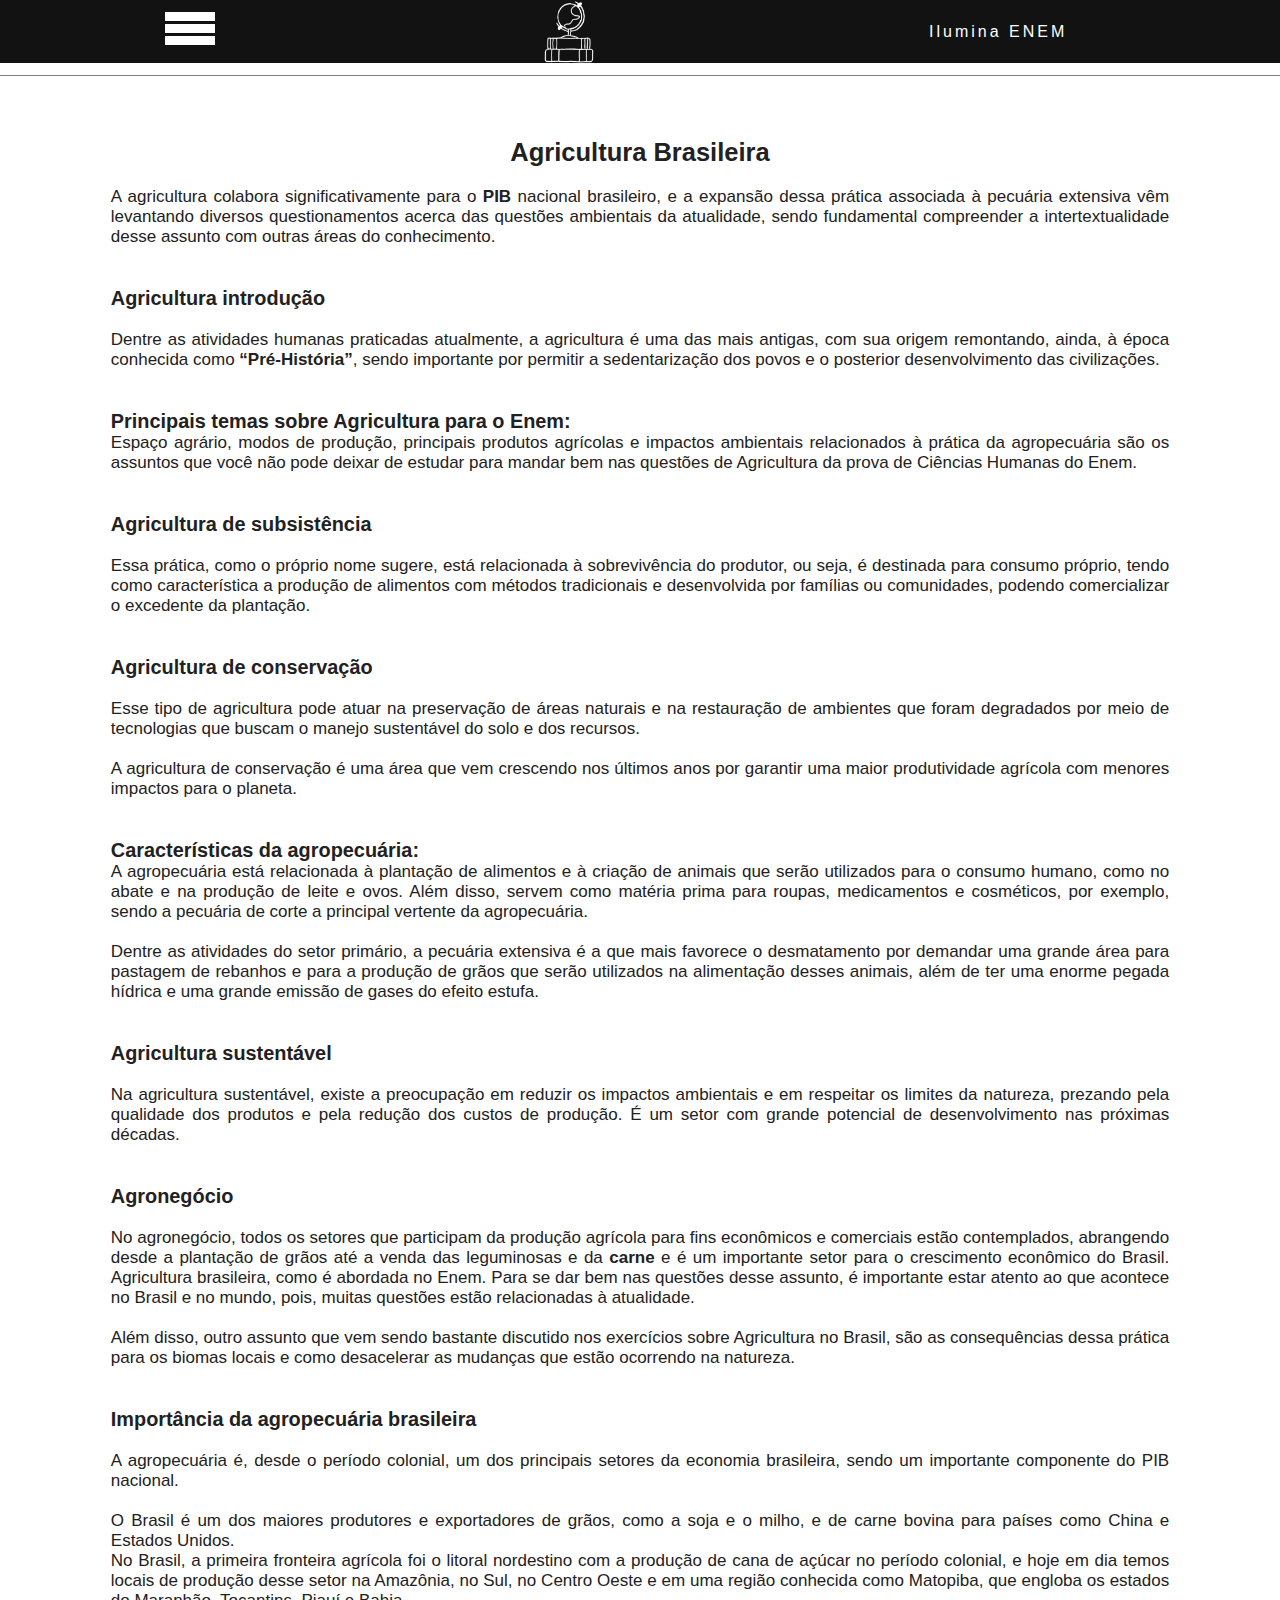
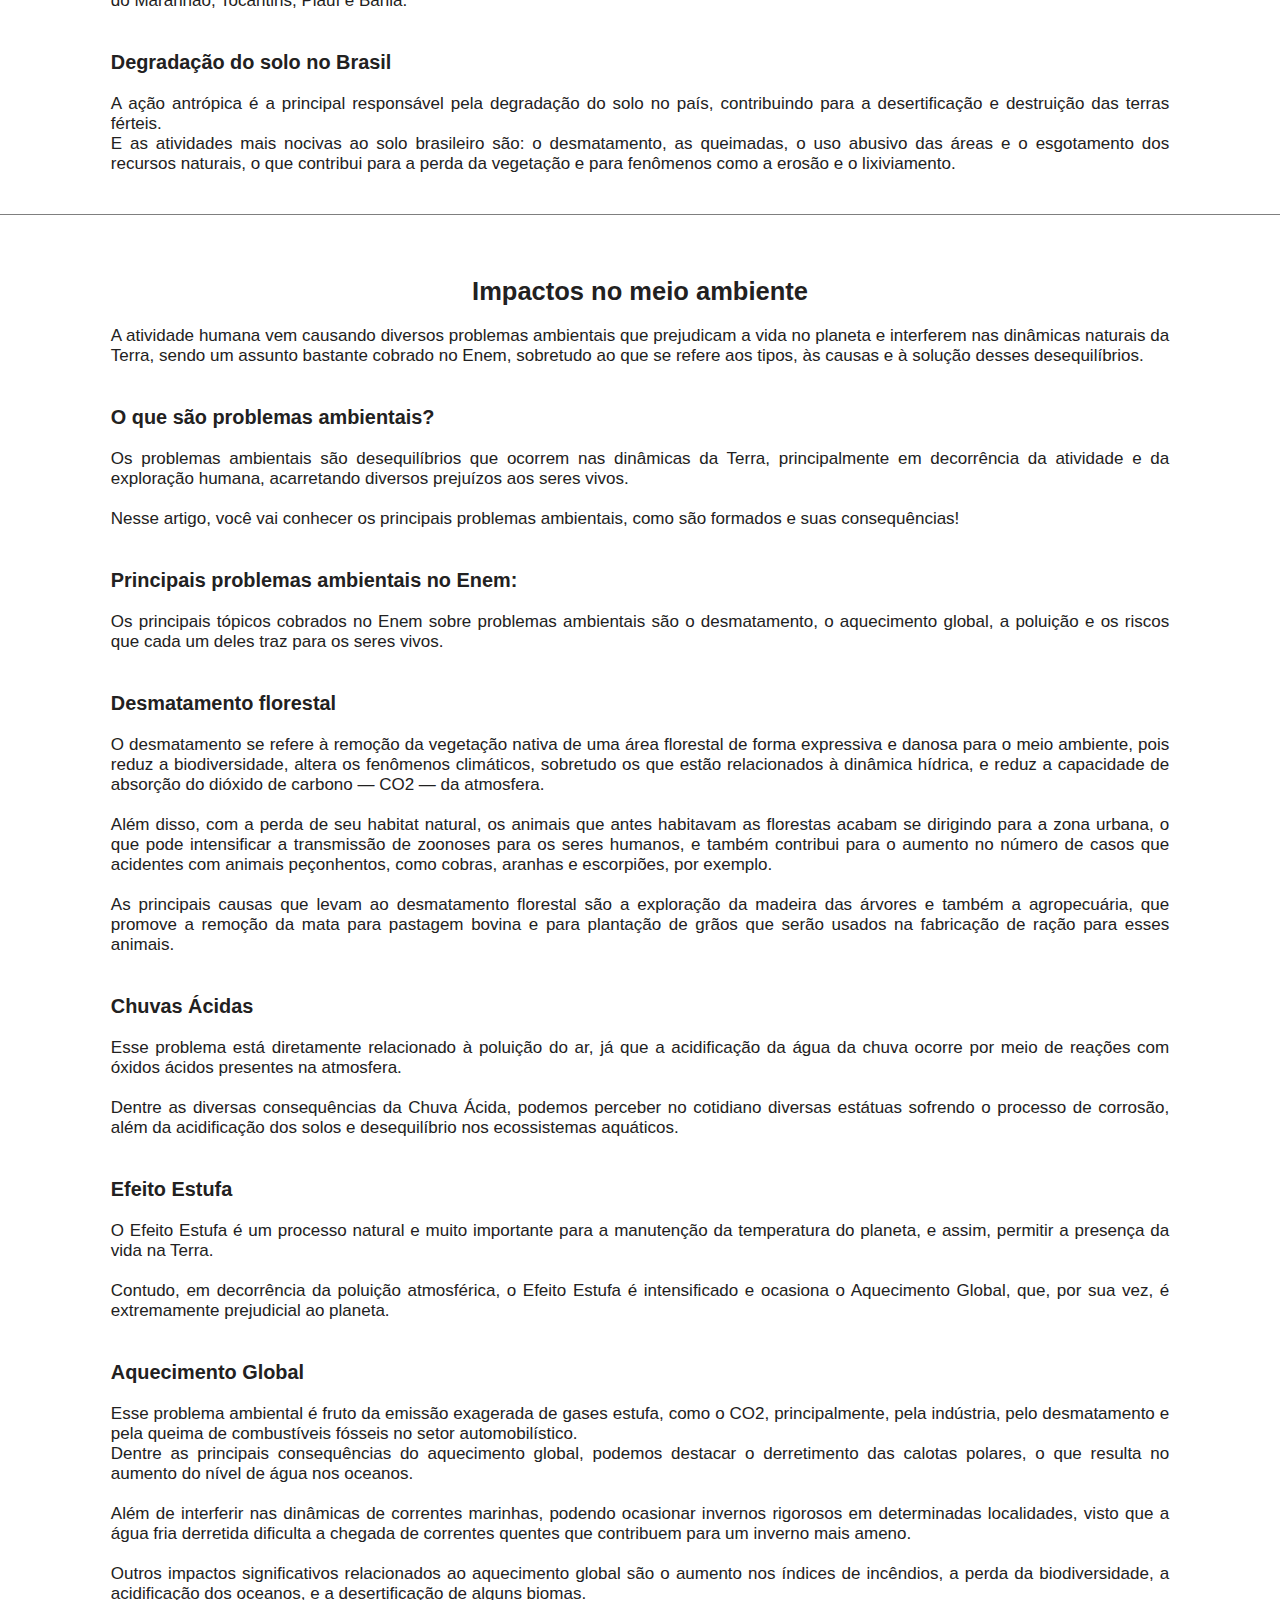
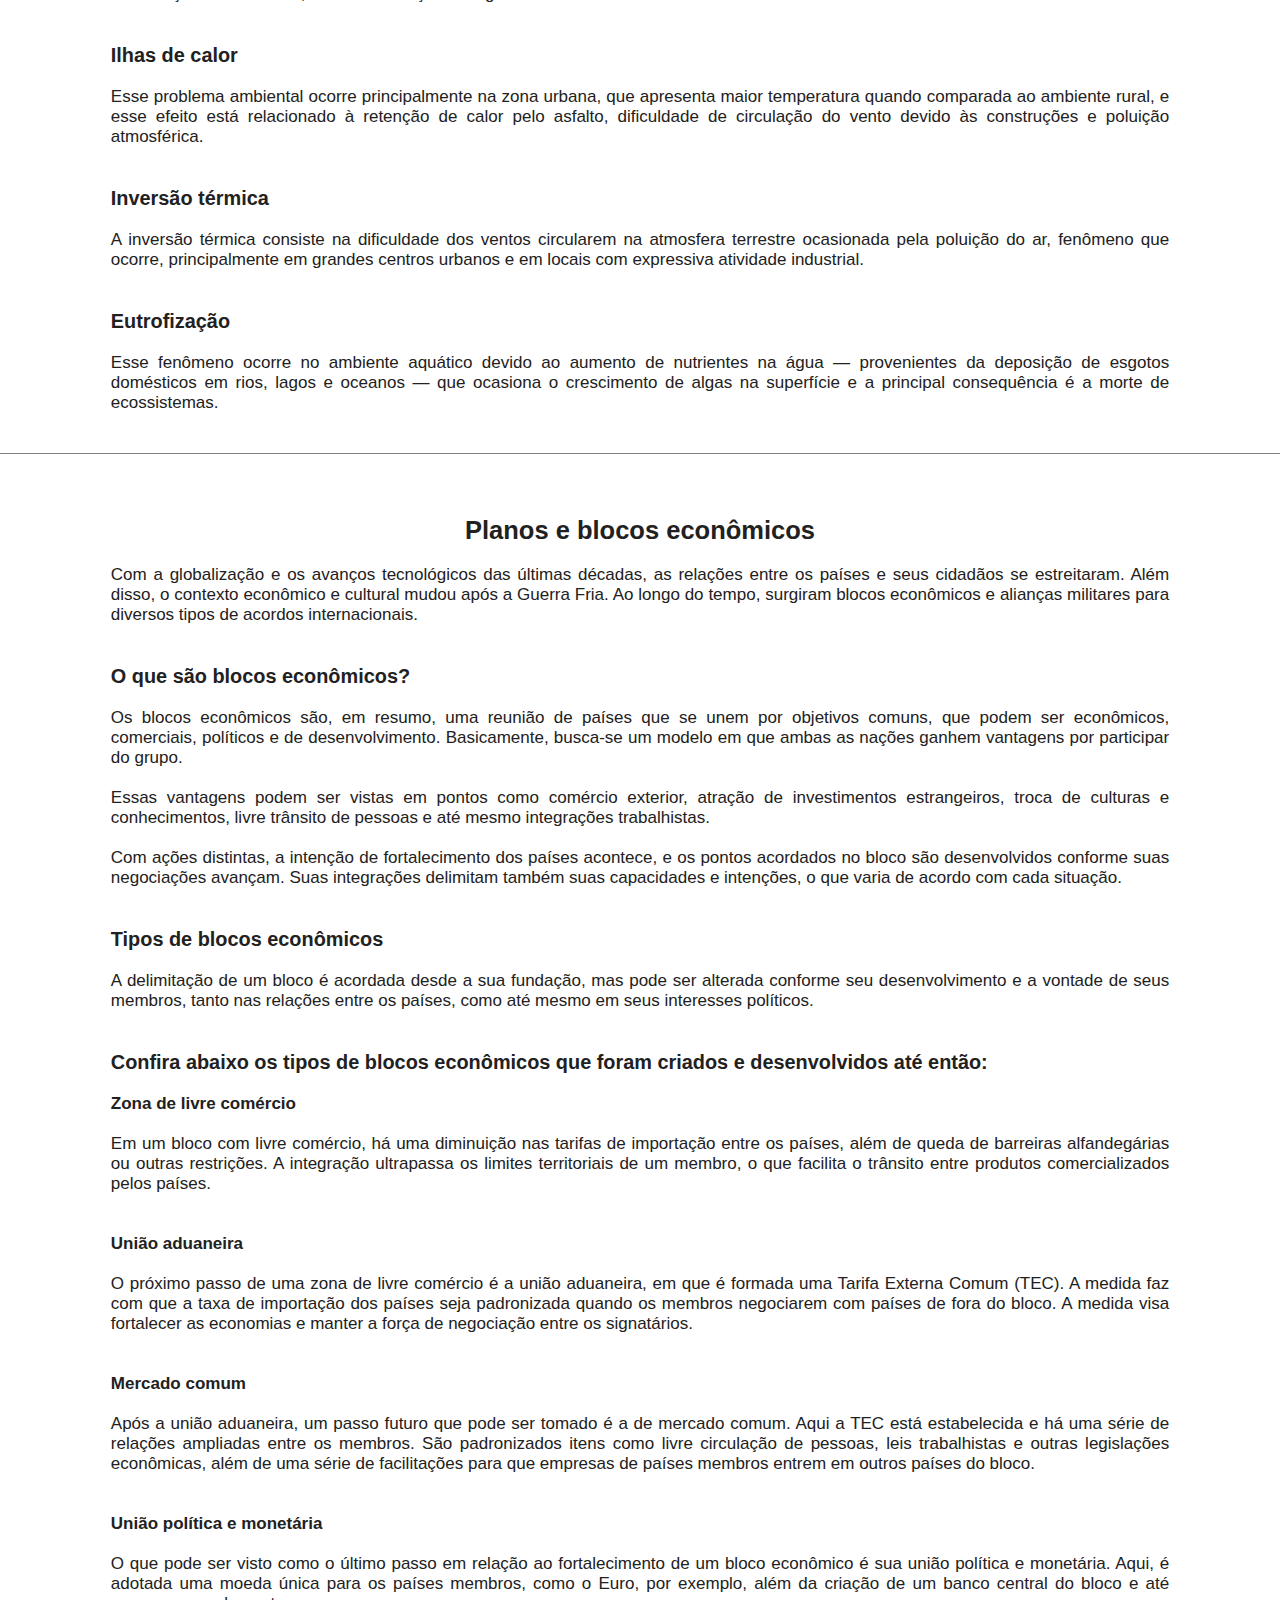
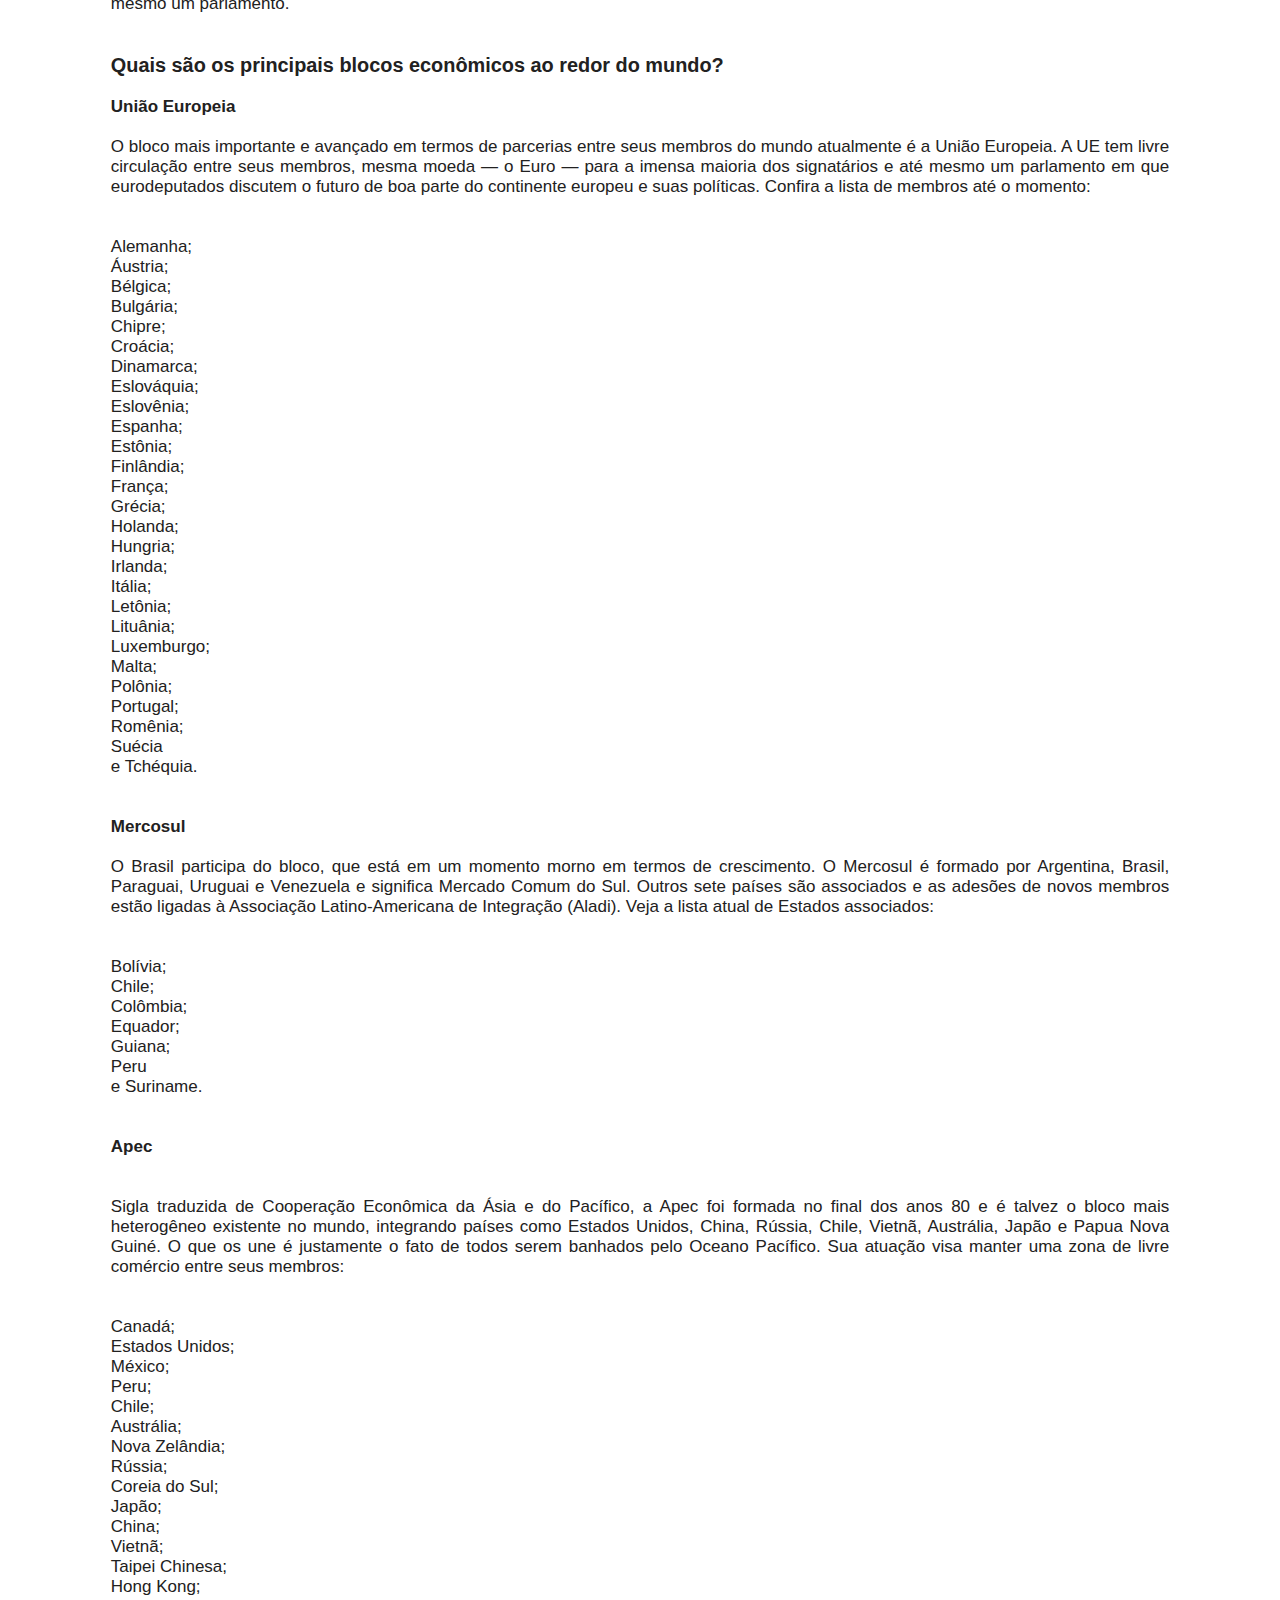
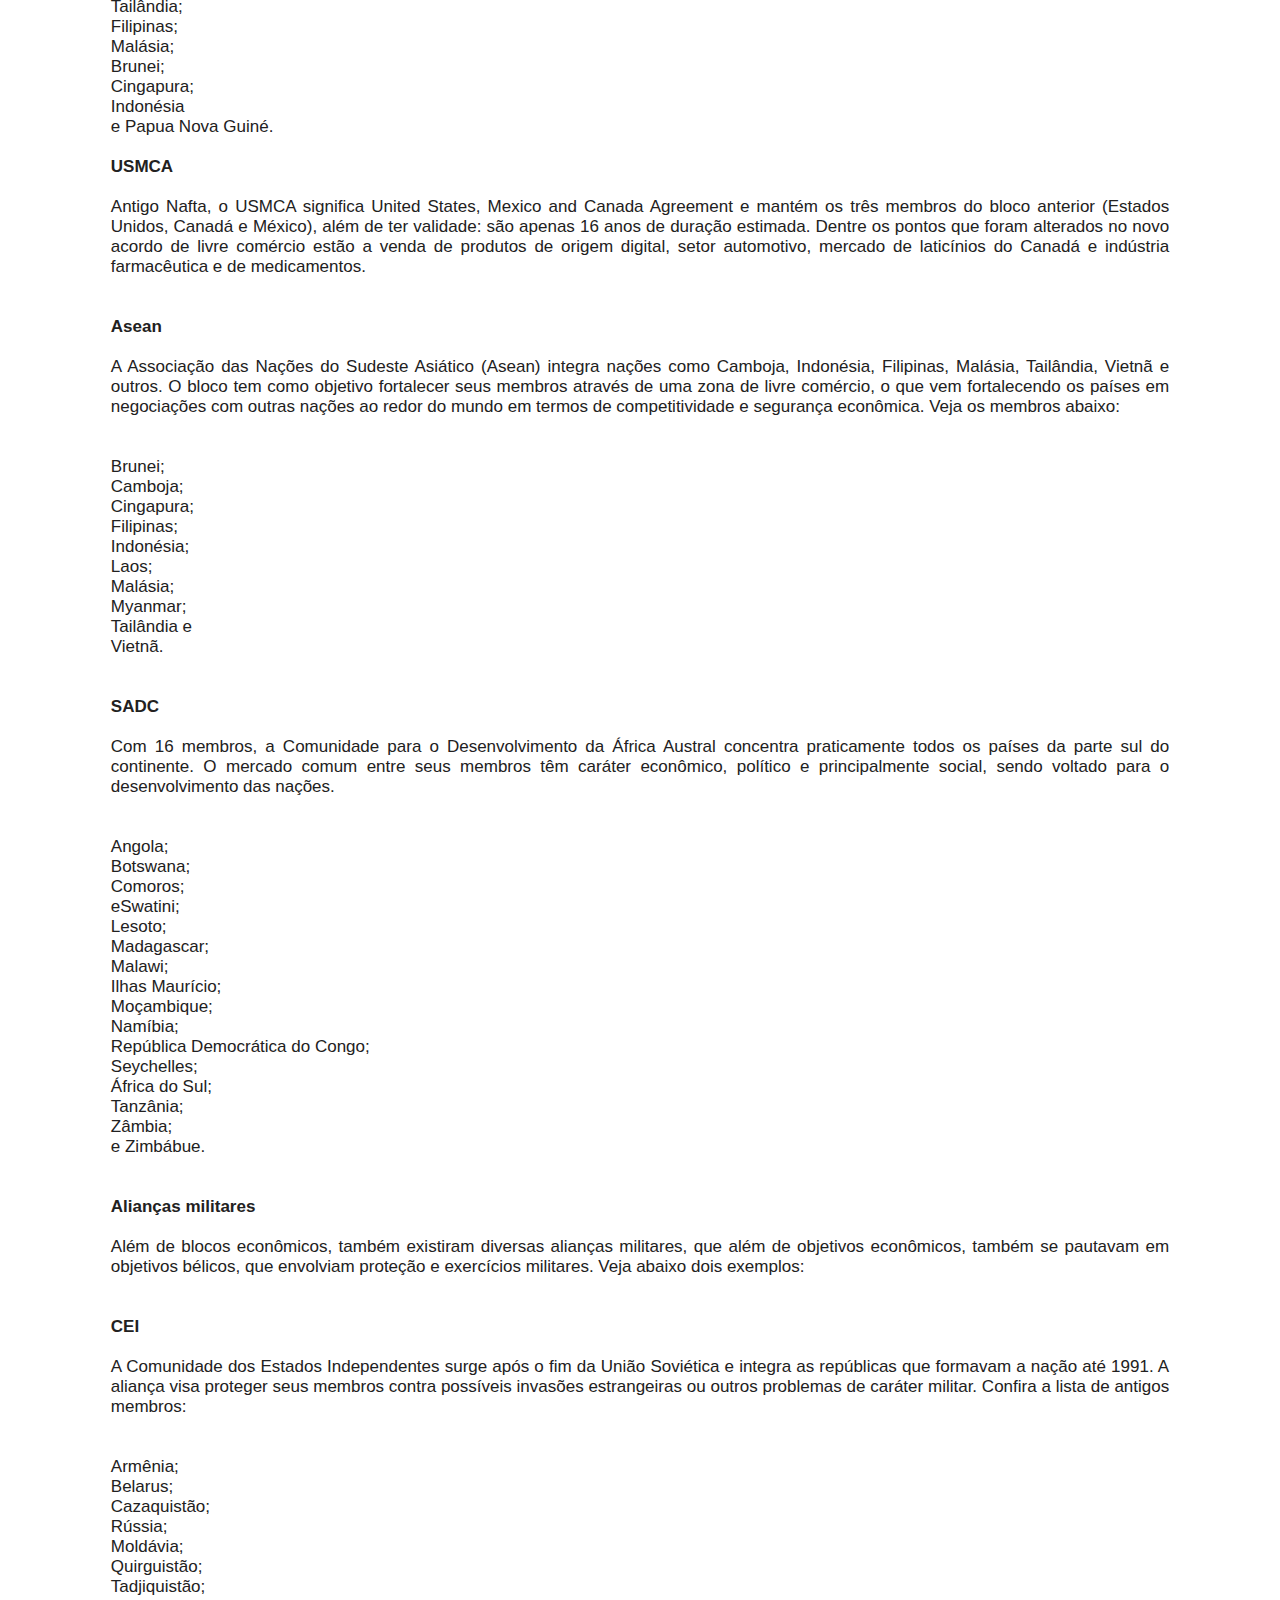
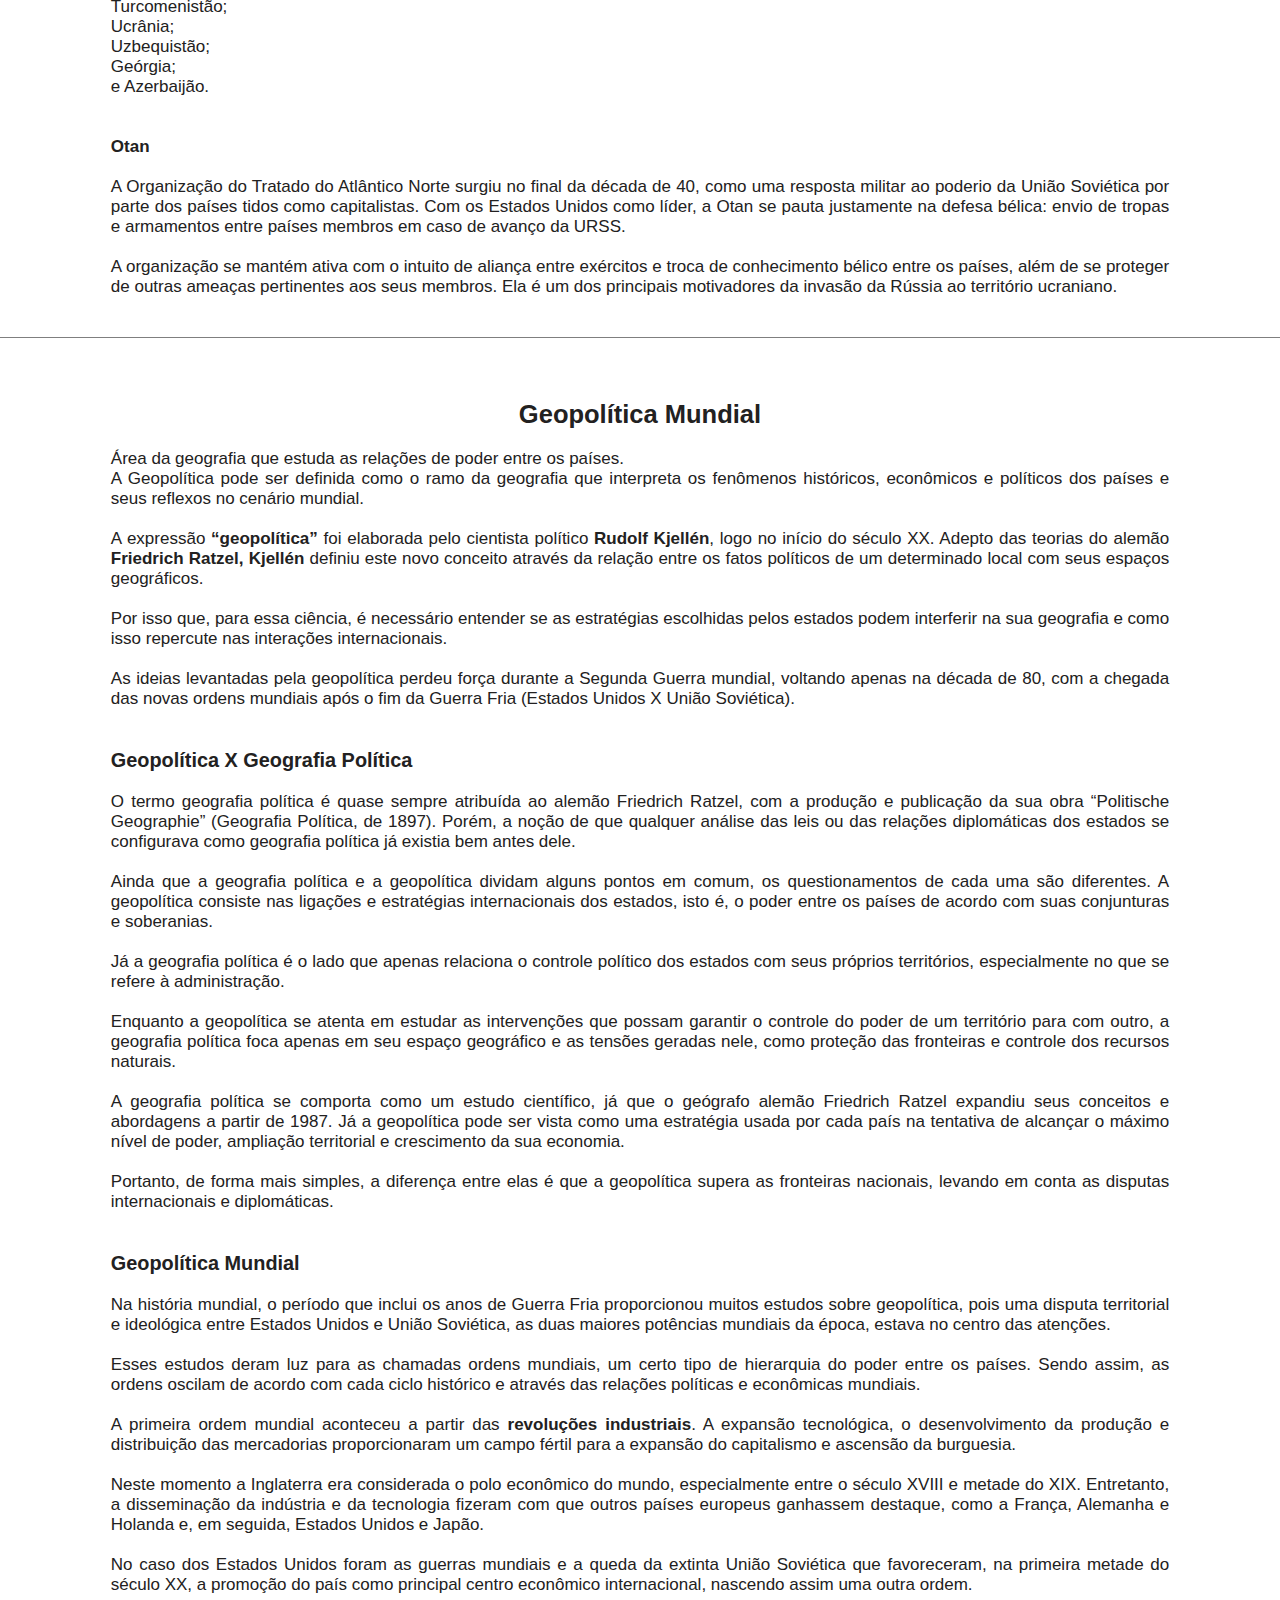
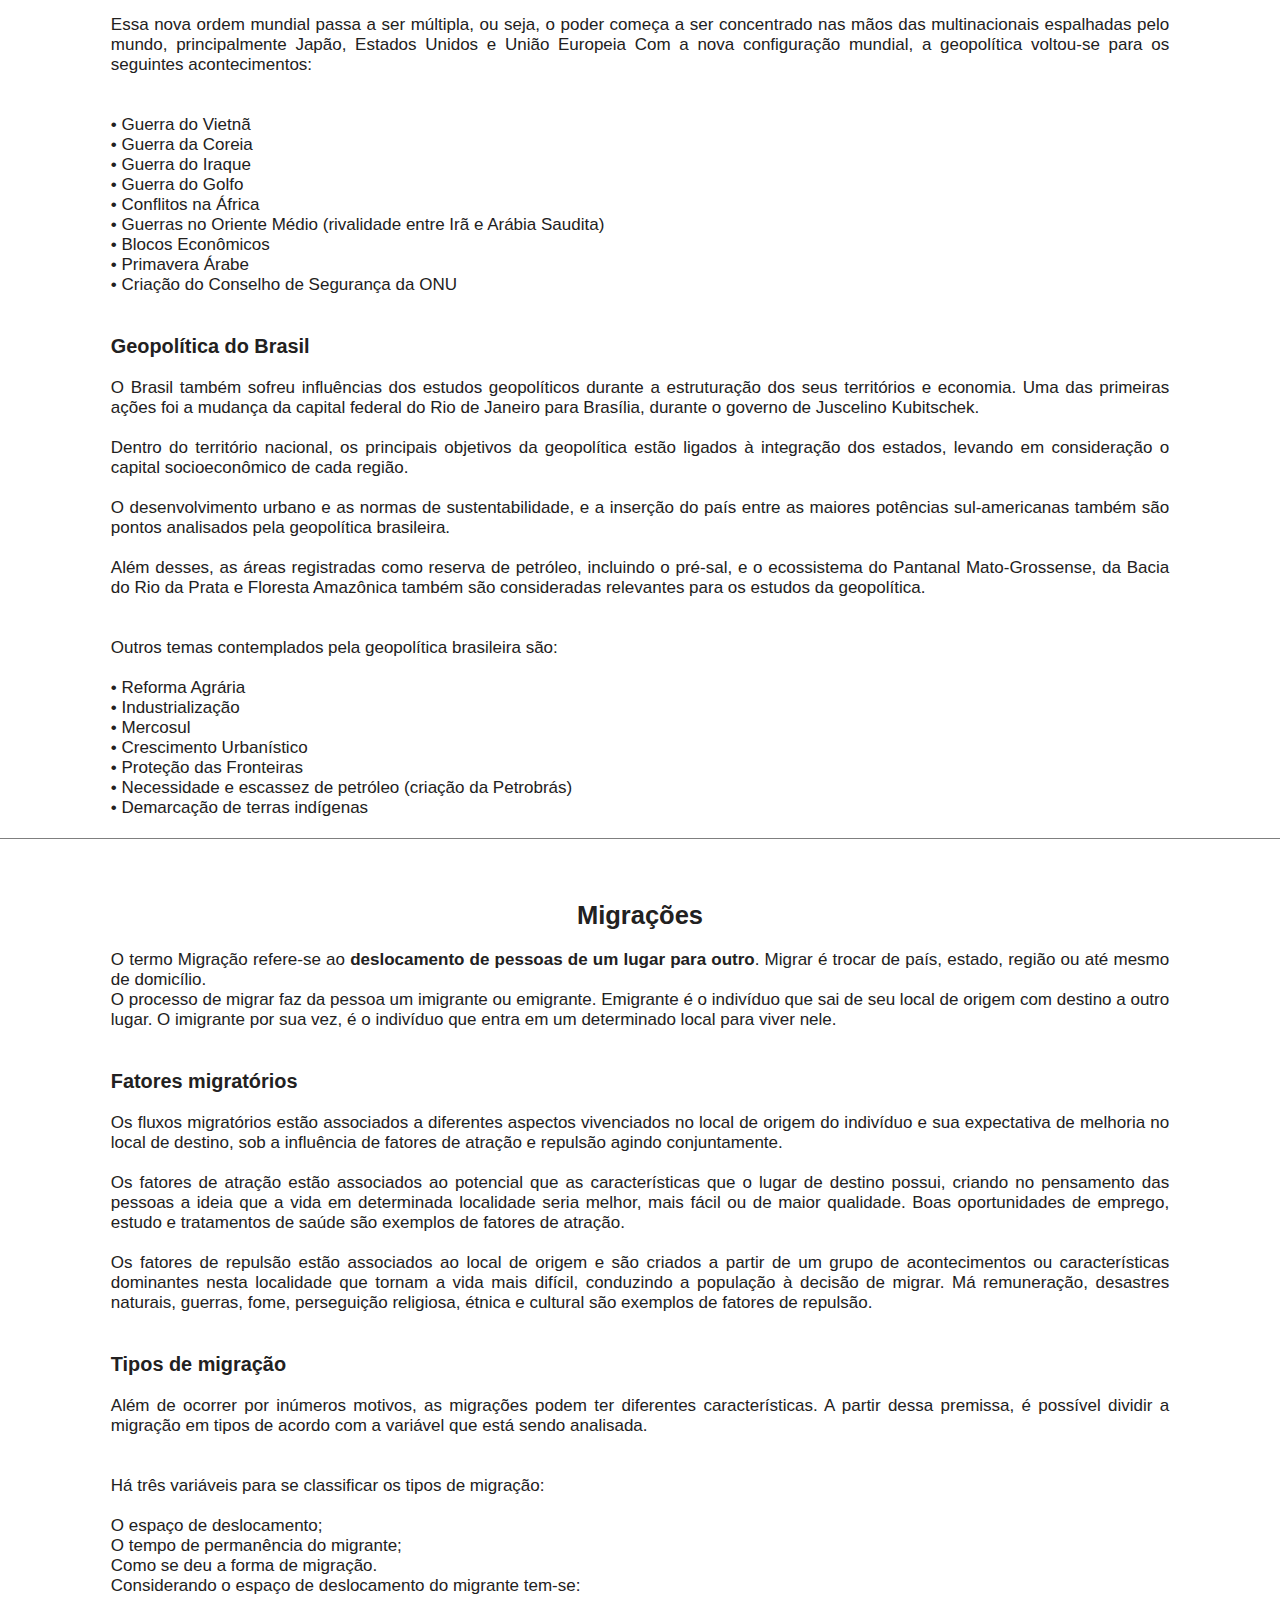
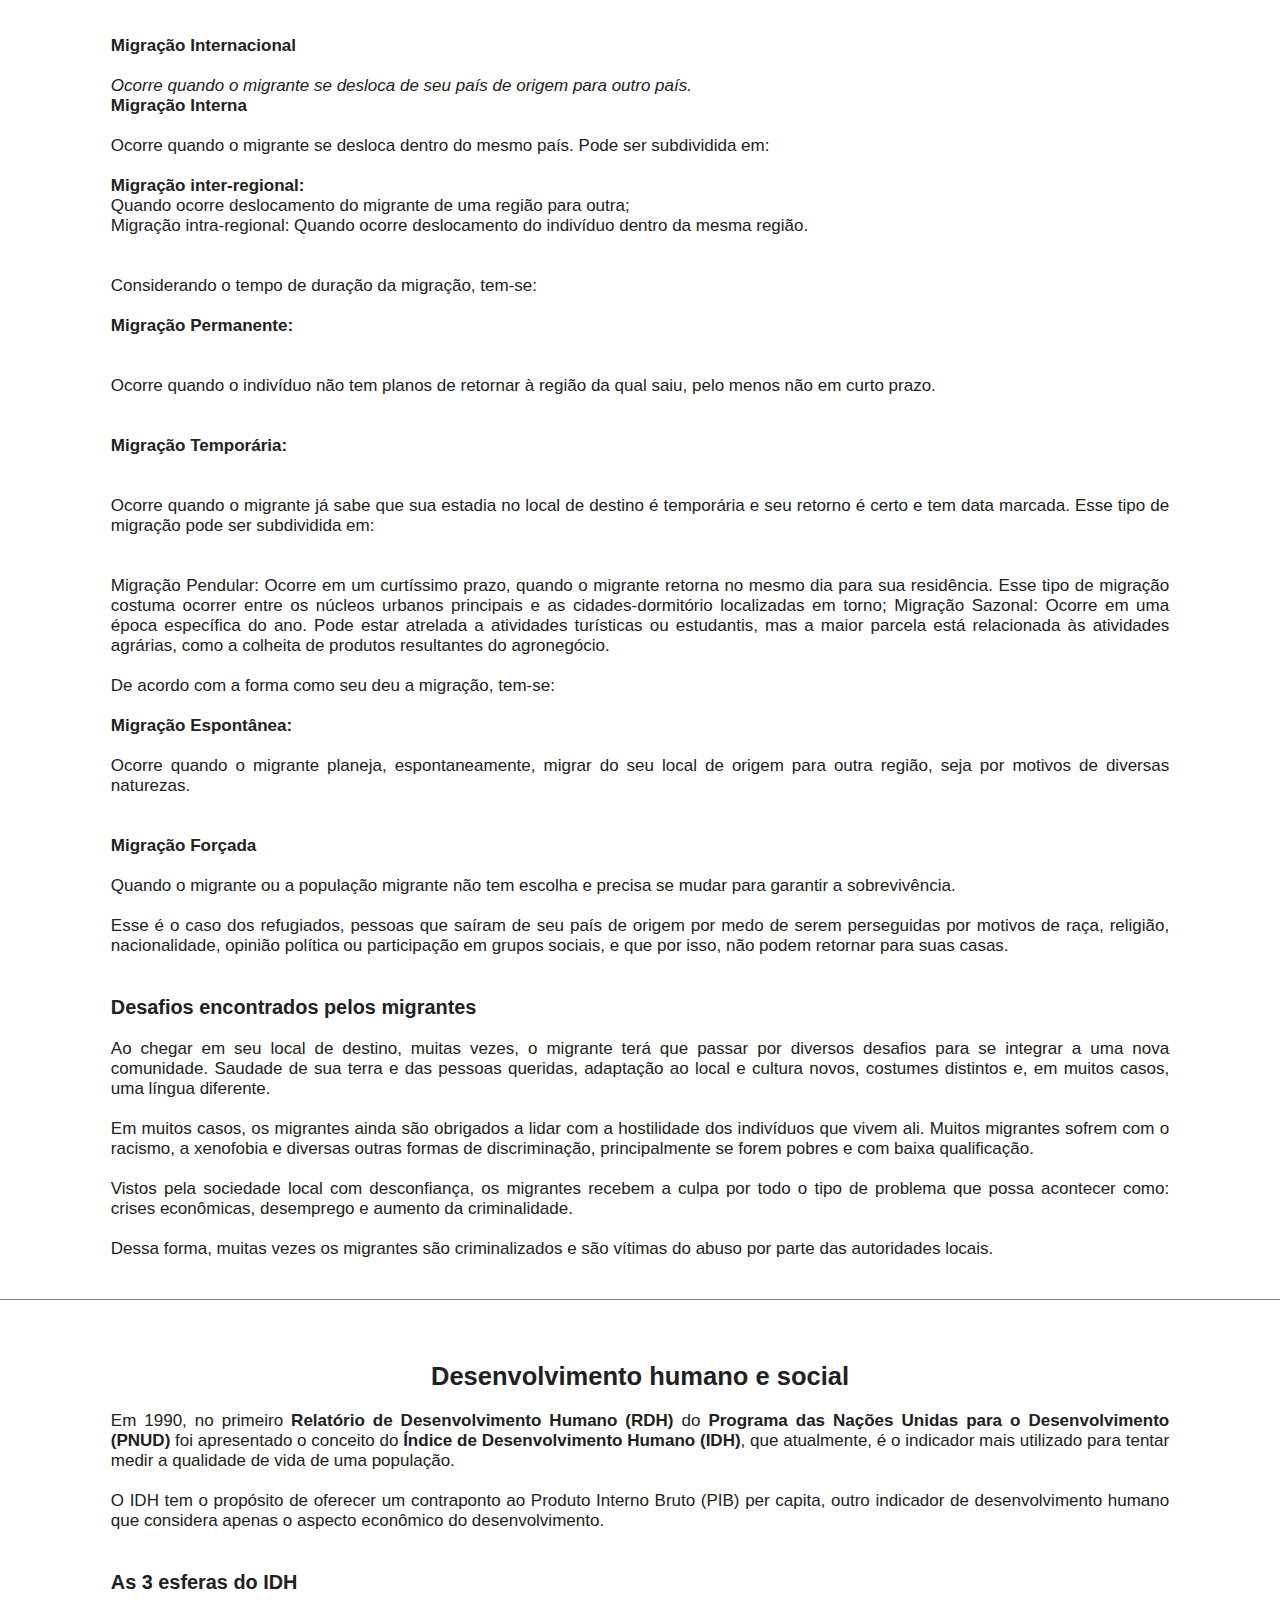
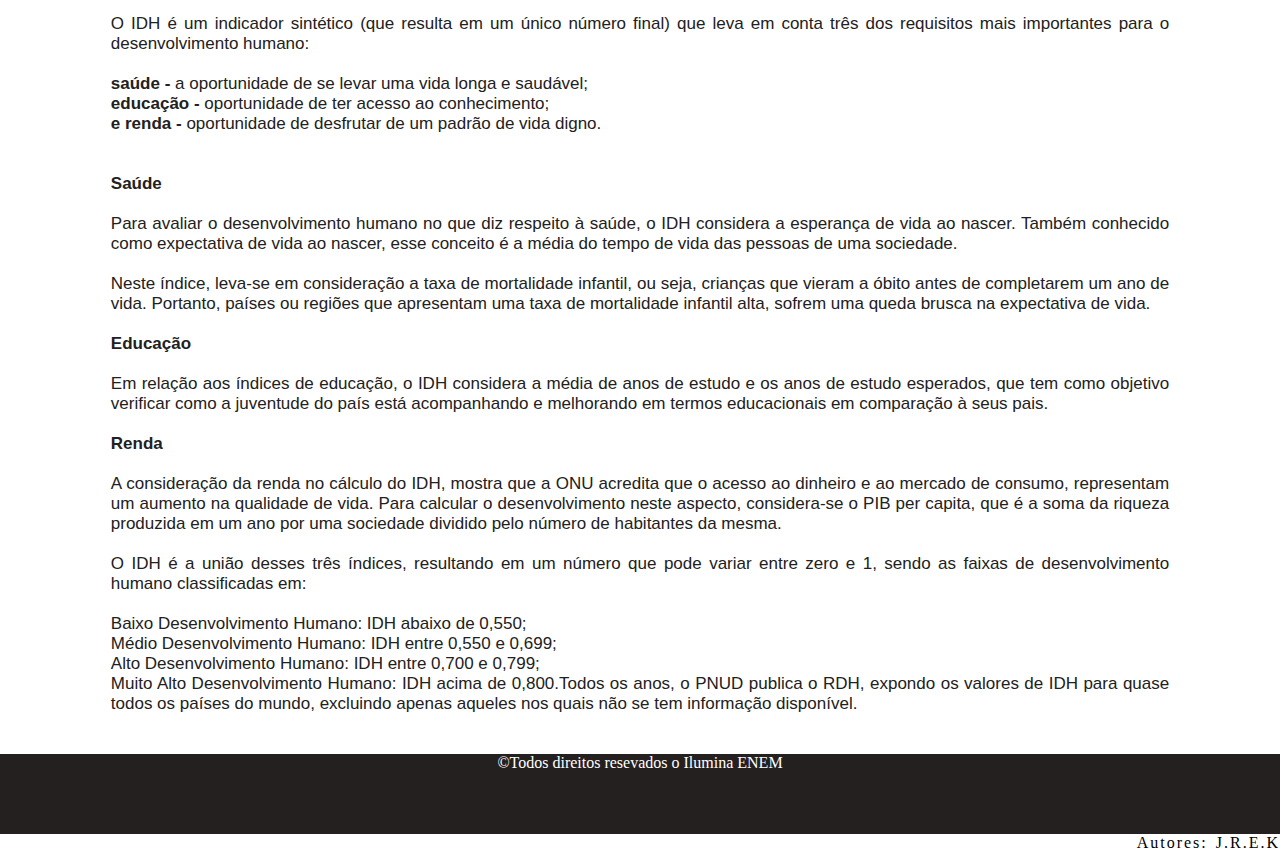
<file: site/TCCC - backup 4.0/Materias paginas/geografia.html>
<!DOCTYPE html>
<html lang="pt-br">

<head>
  <meta charset="UTF-8">
  <meta http-equiv="X-UA-Compatible" content="IE=edge">
  <meta name="viewport" content="width=device-width, initial-scale=1.0">
  <link rel="shortcut icon" href="../fav/favicon.ico" type="image/x-icon"/>
  <link rel="stylesheet" href="css.css">
  <link rel="stylesheet" href="CSS das materias/geografia.css">


  <title>Geografia</title>
</head>

<body>
  <header>
    <nav class="menubar">

      <div class="icon-menu">

        <div class="b1"></div>
        <div class="b2"></div>
        <div class="b3"></div>

        <nav class="sidebar">
          <h1>Áreas</h1>
          <ul>
            <li><a>Ciências da Natureza</a>
      
      
              <ul>
                <li><a href="fisica.html">Física</a>
                  <ul>
                    <li><a href="fisica.html#Eletricidade">Eletricidade</a>
                    <li><a href="fisica.html#Hidrostatica">Hidrostática</a></li>
                    <li><a href="fisica.html#Ondas">Ondas</a></li>
                    <li><a href="fisica.html#Optica">Óptica</a></li>
                    <li><a href="fisica.html#Usinas">Usinas/ instalações residenciais</a></li>
                    <li><a href="fisica.html#Calorimetria">Calorimetria</a></li>
                    <li><a href="fisica.html#Acustica">Acústica</a></li>
                    <li><a href="fisica.html#Mecanica">Mecânica</a></li>
      
                  </ul>
                </li>
                <li><a href="quimica.html">Química</a>
                  <ul>
      
                    <li><a href="quimica.html#Unidades">Unidades de concentração</a></li>
                    <li><a href="quimica.html#Estequiometria">Estequiometria</a></li>
                    <li><a href="quimica.html#Ph">pH e pOH</a></li>
                    <li><a href="quimica.html#Cadeias">Cadeias Carbônicas</a></li>
                    <li><a href="quimica.html#Radiotividade">Radioatividade</a></li>
                    <li><a href="quimica.html#Solucoes">Soluções</a></li>
                    <li><a href="quimica.html#Oxidacoes">Oxidações</a></li>
                    <li><a href="quimica.html#Eletroquimica">Eletroquímica</a></li>
                  </ul>
      
                </li>
                <li><a href="biologia.html">Biologia</a><ul>

                    <li><a href="biologia.html#Ecologia">Ecologia e Sustentabilidade, bem como problemas ambientais</a></li>
                    <li><a href="biologia.html#Evolucao">Evolução</a></li>
                    <li><a href="biologia.html#Imunizacao">Imunização</a></li>
                    <li><a href="biologia.html#Genetica">Genética e mutações</a></li>
                    <li><a href="biologia.html#Citologia">Citologia</a></li>
                    <li><a href="biologia.html#Ciclos">Ciclos de carbono, nitrogênio e água</a></li>
                  </ul>
                </li>

                <li><a href="matematica.html">Matemática</a><ul>

                    <li><a href="matematica.html#Porcentagem">Porcentagem</a></li>
                    <li><a href="matematica.html#Razoes">Razões e proporções</a></li>
                    <li><a href="matematica.html#Leitura">Leitura e interpretação de gráficos</a></li>
                    <li><a href="matematica.html#Medidas">Medidas para dados simples</a></li>
                    <li><a href="matematica.html#Prismas">Prismas</a></li>
                    <li><a href="matematica.html#Regra">Regra de três</a></li>
                  </ul>
                </li>
              </ul>
            </li> 
      
      
            <li><a>Ciências Humanas</a>
              <ul>
                <li><a href="historia.html">História do Brasil</a><ul>
                    <li><a href="historia.html#Periodo">Período Colonial</a></li>
                    <li><a href="historia.html#Republica">República</a></li>
                    <li><a href="historia.html#Escravidao">Período de escravidão</a></li>
                    <li><a href="historia.html#Vargas">Era Vargas</a></li>
                    <li><a href="historia.html#Ditadura">Ditadura Militar</a></li>
                    <li><a href="historia.html#Populista">Era populista</a></li>
                  </ul>
                </li>
      
                <li><a href="geral.html">História Geral</a><ul>
                    <li><a href="geral.html#Idade">Período de Idade Média e Moderna</a></li>
                    <li><a href="geral.html#Revolucao">Revolução industrial</a></li>
                    <li><a href="geral.html#Primeira">Primeira e Segunda Guerra Mundial</a></li>
                    <li><a href="geral.html#Nazismo">Nazismo/Holocausto e Fascismo</a></li>
                    <li><a href="geral.html#Liberalismo">Liberalismo</a></li>
                    <li><a href="geral.html#Guerra">Guerra Fria</a></li>
                  </ul>
                </li>
      
                <li><a href="geografia.html">Geografia</a><ul>
                    <li><a href="geografia.html#Agricultura">Agricultura Brasileira</a></li>
                    <li><a href="geografia.html#Impactos">Impactos no meio ambiente</a></li>
                    <li><a href="geografia.html#Planos">Planos e blocos econômicos</a></li>
                    <li><a href="geografia.html#Geopolitica">Geopolítica mundial</a></li>
                    <li><a href="geografia.html#Migracoes">Migrações</a></li>
                    <li><a href="geografia.html#Desenvolvimento">Desenvolvimento humano e social</a></li>
      
                  </ul>
                </li>
                <li><a href="filosofia.html">Filosofia</a><ul>
                    <li><a href="filosofia.html#Iluminismo">Iluminismo</a></li>
                    <li><a href="filosofia.html#Existencialismo">Existencialismo</a></li>
                    <li><a href="filosofia.html#Contratualismo">Contratualismo</a></li>
                    <li><a href="filosofia.html#Fe">Fé e Razão: São Tomás e Santo Agostinho</a></li>
                    <li><a href="filosofia.html#Pensadores">Pensadores da Grécia Antiga</a></li>
                  </ul>
                </li>
      
                <li><a href="sociologia.html">Sociologia</a><ul>
                    <li><a href="sociologia.html#Globalizacao">Globalização e suas consequências</a></li>
                    <li><a href="sociologia.html#Marxismo">Marxismo</a></li>
                    <li><a href="sociologia.html#Relacoes">Relações de Trabalho</a></li>
                    <li><a href="sociologia.html#Cultura">Cultura de massa</a></li>
                    <li><a href="sociologia.html#Movimentos">Movimentos sociais</a></li>
                  </ul>
                </li>
              </ul>
            </li>
      
      
            <li><a href="linguagens.html">Linguagens</a>
      
              <ul>
                <li><a href="linguagens.html#Literatura">Literatura</a><ul>
                    <li><a href="linguagens.html#Movimentos">Movimentos literários: barroco, quinhentismo, modernismo, naturalismo e realismo</a></li>
                    <li><a href="linguagens.html#Obras">Obras literárias: principalmente clássicos brasileiros</a></li>
                    <li><a href="linguagens.html#Figuras">Figuras de linguagem</a></li>
                    <li><a href="linguagens.html#Poesias">Poesias Concretas</a></li>
                    <li><a href="linguagens.html#Conteporanea">Literatura Contemporânea</a></li>
                  </ul>
                </li>
      
                <li><a href="lingua.html">Língua Portuguesa</a><ul>
                    <li><a href="lingua.html#Funçoes">Funções de linguagem e gramática</a></li>
                    <li><a href="lingua.html#Semantica">Semântica</a></li>
                    <li><a href="lingua.html#Compreensao">Compreensão e interpretação de texto</a></li>
                    <li><a href="lingua.html#Norma">Norma culta e coloquial</a></li>
                    <li><a href="lingua.html#Morfologia">Morfologia</a></li>
                    <li><a href="lingua.html#Linguistica">Linguística</a></li>
                    <li><a href="lingua.html#Sintaxe">Sintaxe</a></li>
                    <li><a href="lingua.html#Generos">Gêneros textuais</a></li>
                  </ul>
                </li>
      
              </ul>
      
            </li>
      
      
            <li><a href="redacao.html">Redação</a>
        
            </li>
      
          </ul>
      
      
        </nav>
      </div>


      <a class="menu-logo" href="../index.html" rel="prev"><img src="../img/globodark.png" alt=""></a>

      <ul class="menu">

        <li><a href="creditos.html"> Ilumina ENEM </a></li>

      </ul>
    </nav>
  </header>
  <main>
    <div class="ghost"><a name="Agricultura"></a></div>
    <div class="conteudo">

      <h2>Agricultura Brasileira</h2><br>


      <div class="conteudo-geografia">

        A agricultura colabora significativamente para o <strong>PIB</strong> nacional brasileiro, e a expansão dessa prática associada à pecuária extensiva vêm levantando diversos questionamentos acerca das questões ambientais da atualidade, sendo fundamental compreender a intertextualidade desse assunto com outras áreas do conhecimento. <br><br><br>

        <h3>Agricultura introdução</h3><br>

        Dentre as atividades humanas praticadas atualmente, a agricultura é uma das mais antigas, com sua origem remontando, ainda, à época conhecida como <strong>“Pré-História”</strong>, sendo importante por permitir a sedentarização dos povos e o posterior desenvolvimento das civilizações. <br><br><br>

        <h3>Principais temas sobre Agricultura para o Enem:</h3>

        Espaço agrário, modos de produção, principais produtos agrícolas e impactos ambientais relacionados à prática da agropecuária são os assuntos que você não pode deixar de estudar para mandar bem nas questões de Agricultura da prova de Ciências Humanas do Enem. <br><br><br>

        <h3>Agricultura de subsistência</h3><br>

        Essa prática, como o próprio nome sugere, está relacionada à sobrevivência do produtor, ou seja, é destinada para consumo próprio, tendo como característica a produção de alimentos com métodos tradicionais e desenvolvida por famílias ou comunidades, podendo comercializar o excedente da plantação. <br><br><br>

        <h3>Agricultura de conservação</h3><br>

        Esse tipo de agricultura pode atuar na preservação de áreas naturais e na restauração de ambientes que foram degradados por meio de tecnologias que buscam o manejo sustentável do solo e dos recursos. <br><br>

        A agricultura de conservação é uma área que vem crescendo nos últimos anos por garantir uma maior produtividade agrícola com menores impactos para o planeta. <br><br><br>

        <h3>Características da agropecuária:</h3>

        A agropecuária está relacionada à plantação de alimentos e à criação de animais que serão utilizados para o consumo humano, como no abate e na produção de leite e ovos. Além disso, servem como matéria prima para roupas, medicamentos e cosméticos, por exemplo, sendo a pecuária de corte a principal vertente da agropecuária. <br><br>

        Dentre as atividades do setor primário, a pecuária extensiva é a que mais favorece o desmatamento por demandar uma grande área para pastagem de rebanhos e para a produção de grãos que serão utilizados na alimentação desses animais, além de ter uma enorme pegada hídrica e uma grande emissão de gases do efeito estufa. <br><br><br>

        <h3>Agricultura sustentável</h3><br>

        Na agricultura sustentável, existe a preocupação em reduzir os impactos ambientais e em respeitar os limites da natureza, prezando pela qualidade dos produtos e pela redução dos custos de produção. É um setor com grande potencial de desenvolvimento nas próximas décadas. <br><br><br>

        <h3>Agronegócio</h3><br>

        No agronegócio, todos os setores que participam da produção agrícola para fins econômicos e comerciais estão contemplados, abrangendo desde a plantação de grãos até a venda das leguminosas e da <strong>carne</strong> e é um importante setor para o crescimento econômico do Brasil. Agricultura brasileira, como é abordada no Enem. Para se dar bem nas questões desse assunto, é importante estar atento ao que acontece no Brasil e no mundo, pois, muitas questões estão relacionadas à atualidade. <br><br>

        Além disso, outro assunto que vem sendo bastante discutido nos exercícios sobre Agricultura no Brasil, são as consequências dessa prática para os biomas locais e como desacelerar as mudanças que estão ocorrendo na natureza. <br><br><br>

        <h3>Importância da agropecuária brasileira</h3><br>

        A agropecuária é, desde o período colonial, um dos principais setores da economia brasileira, sendo um importante componente do PIB nacional. <br><br>

        O Brasil é um dos maiores produtores e exportadores de grãos, como a soja e o milho, e de carne bovina para países como China e Estados Unidos. <br>

        No Brasil, a primeira fronteira agrícola foi o litoral nordestino com a produção de cana de açúcar no período colonial, e hoje em dia temos locais de produção desse setor na Amazônia, no Sul, no Centro Oeste e em uma região conhecida como Matopiba, que engloba os estados do Maranhão, Tocantins, Piauí e Bahia. <br><br><br>

        <h3>Degradação do solo no Brasil</h3><br>
        
        A ação antrópica é a principal responsável pela degradação do solo no país, contribuindo para a desertificação e destruição das terras férteis. <br>
        
        E as atividades mais nocivas ao solo brasileiro são: o desmatamento, as queimadas, o uso abusivo das áreas e o esgotamento dos recursos naturais, o que contribui para a perda da vegetação e para fenômenos como a erosão e o lixiviamento. <br><br>
      </div>
    </div>

    <div class="ghost"><a name="Impactos"></a></div>
    <div class="conteudo">

      <h2>Impactos no meio ambiente</h2><br>


      <div class="conteudo-geografia">

        A atividade humana vem causando diversos problemas ambientais que prejudicam a vida no planeta e interferem nas dinâmicas naturais da Terra, sendo um assunto bastante cobrado no Enem, sobretudo ao que se refere aos tipos, às causas e à solução desses desequilíbrios. <br><br><br>

        <h3>O que são problemas ambientais?</h3><br>

        Os problemas ambientais são desequilíbrios que ocorrem nas dinâmicas da Terra, principalmente em decorrência da atividade e da exploração humana, acarretando diversos prejuízos aos seres vivos. <br><br>

        Nesse artigo, você vai conhecer os principais problemas ambientais, como são formados e suas consequências! <br><br><br>

        <h3>Principais problemas ambientais no Enem:</h3><br>

        Os principais tópicos cobrados no Enem sobre problemas ambientais são o desmatamento, o aquecimento global, a poluição e os riscos que cada um deles traz para os seres vivos. <br><br><br>

        <h3>Desmatamento florestal</h3><br>

        O desmatamento se refere à remoção da vegetação nativa de uma área florestal de forma expressiva e danosa para o meio ambiente, pois reduz a biodiversidade, altera os fenômenos climáticos, sobretudo os que estão relacionados à dinâmica hídrica, e reduz a capacidade de absorção do dióxido de carbono — CO2 — da atmosfera. <br><br>

        Além disso, com a perda de seu habitat natural, os animais que antes habitavam as florestas acabam se dirigindo para a zona urbana, o que pode intensificar a transmissão de zoonoses para os seres humanos, e também contribui para o aumento no número de casos que acidentes com animais peçonhentos, como cobras, aranhas e escorpiões, por exemplo. <br><br>

        As principais causas que levam ao desmatamento florestal são a exploração da madeira das árvores e também a agropecuária, que promove a remoção da mata para pastagem bovina e para plantação de grãos que serão usados na fabricação de ração para esses animais. <br><br><br>

        <h3>Chuvas Ácidas</h3><br>

        Esse problema está diretamente relacionado à poluição do ar, já que a acidificação da água da chuva ocorre por meio de reações com óxidos ácidos presentes na atmosfera. <br><br>

        Dentre as diversas consequências da Chuva Ácida, podemos perceber no cotidiano diversas estátuas sofrendo o processo de corrosão, além da acidificação dos solos e desequilíbrio nos ecossistemas aquáticos. <br><br><br>

        <h3>Efeito Estufa</h3><br>

        O Efeito Estufa é um processo natural e muito importante para a manutenção da temperatura do planeta, e assim, permitir a presença da vida na Terra. <br><br>

        Contudo, em decorrência da poluição atmosférica, o Efeito Estufa é intensificado e ocasiona o Aquecimento Global, que, por sua vez, é extremamente prejudicial ao planeta. <br><br><br>

        <h3>Aquecimento Global</h3><br>

        Esse problema ambiental é fruto da emissão exagerada de gases estufa, como o CO2, principalmente, pela indústria, pelo desmatamento e pela queima de combustíveis fósseis no setor automobilístico. <br>

        Dentre as principais consequências do aquecimento global, podemos destacar o derretimento das calotas polares, o que resulta no aumento do nível de água nos oceanos. <br><br>

        Além de interferir nas dinâmicas de correntes marinhas, podendo ocasionar invernos rigorosos em determinadas localidades, visto que a água fria derretida dificulta a chegada de correntes quentes que contribuem para um inverno mais ameno. <br><br>

        Outros impactos significativos relacionados ao aquecimento global são o aumento nos índices de incêndios, a perda da biodiversidade, a acidificação dos oceanos, e a desertificação de alguns biomas. <br><br><br>

        <h3>Ilhas de calor</h3><br>

        Esse problema ambiental ocorre principalmente na zona urbana, que apresenta maior temperatura quando comparada ao ambiente rural, e esse efeito está relacionado à retenção de calor pelo asfalto, dificuldade de circulação do vento devido às construções e poluição atmosférica. <br><br><br>

        <h3>Inversão térmica</h3><br>

        A inversão térmica consiste na dificuldade dos ventos circularem na atmosfera terrestre ocasionada pela poluição do ar, fenômeno que ocorre, principalmente em grandes centros urbanos e em locais com expressiva atividade industrial. <br><br><br>

        <h3>Eutrofização</h3><br>

        Esse fenômeno ocorre no ambiente aquático devido ao aumento de nutrientes na água — provenientes da deposição de esgotos domésticos em rios, lagos e oceanos — que ocasiona o crescimento de algas na superfície e a principal consequência é a morte de ecossistemas. <br><br>
      </div>
    </div>

    <div class="ghost"><a name="Planos"></a></div>
    <div class="conteudo">


      <h2>Planos e blocos econômicos</h2><br>


      <div class="conteudo-geografia">

        Com a globalização e os avanços tecnológicos das últimas décadas, as relações entre os países e seus cidadãos se estreitaram. Além disso, o contexto econômico e cultural mudou após a Guerra Fria. Ao longo do tempo, surgiram blocos econômicos e alianças militares para diversos tipos de acordos internacionais. <br><br><br>

        <h3>O que são blocos econômicos?</h3><br>

        Os blocos econômicos são, em resumo, uma reunião de países que se unem por objetivos comuns, que podem ser econômicos, comerciais, políticos e de desenvolvimento. Basicamente, busca-se um modelo em que ambas as nações ganhem vantagens por participar do grupo. <br><br>

        Essas vantagens podem ser vistas em pontos como comércio exterior, atração de investimentos estrangeiros, troca de culturas e conhecimentos, livre trânsito de pessoas e até mesmo integrações trabalhistas. <br><br>

        Com ações distintas, a intenção de fortalecimento dos países acontece, e os pontos acordados no bloco são desenvolvidos conforme suas negociações avançam. Suas integrações delimitam também suas capacidades e intenções, o que varia de acordo com cada situação. <br><br><br>

        <h3>Tipos de blocos econômicos</h3><br>

        A delimitação de um bloco é acordada desde a sua fundação, mas pode ser alterada conforme seu desenvolvimento e a vontade de seus membros, tanto nas relações entre os países, como até mesmo em seus interesses políticos. <br><br><br>

        <h3>Confira abaixo os tipos de blocos econômicos que foram criados e desenvolvidos até então:</h3><br>

        <h4>Zona de livre comércio</h4><br>

        Em um bloco com livre comércio, há uma diminuição nas tarifas de importação entre os países, além de queda de barreiras alfandegárias ou outras restrições. A integração ultrapassa os limites territoriais de um membro, o que facilita o trânsito entre produtos comercializados pelos países. <br><br><br>

        <h4>União aduaneira</h4><br>

        O próximo passo de uma zona de livre comércio é a união aduaneira, em que é formada uma Tarifa Externa Comum (TEC). A medida faz com que a taxa de importação dos países seja padronizada quando os membros negociarem com países de fora do bloco. A medida visa fortalecer as economias e manter a força de negociação entre os signatários. <br><br><br>

        <h4>Mercado comum</h4><br>

        Após a união aduaneira, um passo futuro que pode ser tomado é a de mercado comum. Aqui a TEC está estabelecida e há uma série de relações ampliadas entre os membros. São padronizados itens como livre circulação de pessoas, leis trabalhistas e outras legislações econômicas, além de uma série de facilitações para que empresas de países membros entrem em outros países do bloco. <br><br><br>

        <h4>União política e monetária</h4><br>

        O que pode ser visto como o último passo em relação ao fortalecimento de um bloco econômico é sua união política e monetária. Aqui, é adotada uma moeda única para os países membros, como o Euro, por exemplo, além da criação de um banco central do bloco e até mesmo um parlamento. <br><br><br>

        <h3>Quais são os principais blocos econômicos ao redor do mundo?</h3><br>

        <h4>União Europeia</h4><br>

        O bloco mais importante e avançado em termos de parcerias entre seus membros do mundo atualmente é a União Europeia. A UE tem livre circulação entre seus membros, mesma moeda — o Euro — para a imensa maioria dos signatários e até mesmo um parlamento em que eurodeputados discutem o futuro de boa parte do continente europeu e suas políticas. Confira a lista de membros até o momento: <br><br><br>

        Alemanha; <br>
        Áustria; <br>
        Bélgica; <br>
        Bulgária;<br>
        Chipre;<br>
        Croácia;<br>
        Dinamarca;<br>
        Eslováquia;<br>
        Eslovênia;<br>
        Espanha;<br>
        Estônia;<br>
        Finlândia;<br>
        França;<br>
        Grécia;<br>
        Holanda;<br>
        Hungria;<br>
        Irlanda;<br>
        Itália;<br>
        Letônia;<br>
        Lituânia;<br>
        Luxemburgo;<br>
        Malta;<br>
        Polônia;<br>
        Portugal;<br>
        Romênia;<br>
        Suécia <br> 
        e Tchéquia. <br><br><br>

        <h4>Mercosul</h4><br>

        O Brasil participa do bloco, que está em um momento morno em termos de crescimento. O Mercosul é formado por Argentina, Brasil, Paraguai, Uruguai e Venezuela e significa Mercado Comum do Sul. Outros sete países são associados e as adesões de novos membros estão ligadas à Associação Latino-Americana de Integração (Aladi). Veja a lista atual de Estados associados: <br><br><br>

        Bolívia; <br>
        Chile;<br>
        Colômbia;<br>
        Equador;<br>
        Guiana;<br>
        Peru <br>
        e Suriname. <br><br><br>

        <h4>Apec</h4><br><br>

        Sigla traduzida de Cooperação Econômica da Ásia e do Pacífico, a Apec foi formada no final dos anos 80 e é talvez o bloco mais heterogêneo existente no mundo, integrando países como Estados Unidos, China, Rússia, Chile, Vietnã, Austrália, Japão e Papua Nova Guiné. O que os une é justamente o fato de todos serem banhados pelo Oceano Pacífico. Sua atuação visa manter uma zona de livre comércio entre seus membros: <br><br><br>

        Canadá;<br>
        Estados Unidos;<br>
        México;<br>
        Peru;<br>
        Chile;<br>
        Austrália;<br>
        Nova Zelândia;<br>
        Rússia;<br>
        Coreia do Sul;<br>
        Japão;<br>
        China;<br>
        Vietnã;<br>
        Taipei Chinesa;<br>
        Hong Kong;<br>
        Tailândia;<br>
        Filipinas;<br>
        Malásia;<br>
        Brunei;<br>
        Cingapura;<br>
        Indonésia <br>
        e Papua Nova Guiné. <br><br>

        <h4>USMCA</h4><br>
        Antigo Nafta, o USMCA significa United States, Mexico and Canada Agreement e mantém os três membros do bloco anterior (Estados Unidos, Canadá e México), além de ter validade: são apenas 16 anos de duração estimada. Dentre os pontos que foram alterados no novo acordo de livre comércio estão a venda de produtos de origem digital, setor automotivo, mercado de laticínios do Canadá e indústria farmacêutica e de medicamentos. <br><br><br>

        <h4>Asean</h4><br>

        A Associação das Nações do Sudeste Asiático (Asean) integra nações como Camboja, Indonésia, Filipinas, Malásia, Tailândia, Vietnã e outros. O bloco tem como objetivo fortalecer seus membros através de uma zona de livre comércio, o que vem fortalecendo os países em negociações com outras nações ao redor do mundo em termos de competitividade e segurança econômica. Veja os membros abaixo: <br><br><br>

        Brunei;<br>
        Camboja;<br>
        Cingapura;<br>
        Filipinas;<br>
        Indonésia;<br>
        Laos;<br>
        Malásia;<br>
        Myanmar;<br>
        Tailândia e <br>
        Vietnã. <br><br><br>

        <h4>SADC</h4><br>

        Com 16 membros, a Comunidade para o Desenvolvimento da África Austral concentra praticamente todos os países da parte sul do continente. O mercado comum entre seus membros têm caráter econômico, político e principalmente social, sendo voltado para o desenvolvimento das nações. <br><br><br>

        Angola; <br>
        Botswana;<br>
        Comoros;<br>
        eSwatini;<br>
        Lesoto;<br>
        Madagascar;<br>
        Malawi;<br>
        Ilhas Maurício;<br>
        Moçambique;<br>
        Namíbia;<br>
        República Democrática do Congo;<br>
        Seychelles;<br>
        África do Sul;<br>
        Tanzânia;<br>
        Zâmbia;<br>
        e Zimbábue. <br><br><br>

        <h4>Alianças militares</h4><br>

        Além de blocos econômicos, também existiram diversas alianças militares, que além de objetivos econômicos, também se pautavam em objetivos bélicos, que envolviam proteção e exercícios militares. Veja abaixo dois exemplos: <br><br><br>

        <h4>CEI</h4><br>

        A Comunidade dos Estados Independentes surge após o fim da União Soviética e integra as repúblicas que formavam a nação até 1991. A aliança visa proteger seus membros contra possíveis invasões estrangeiras ou outros problemas de caráter militar. Confira a lista de antigos membros: <br><br><br>

        Armênia;<br>
        Belarus;<br>
        Cazaquistão;<br>
        Rússia;<br>
        Moldávia;<br>
        Quirguistão;<br>
        Tadjiquistão;<br>
        Turcomenistão;<br>
        Ucrânia;<br>
        Uzbequistão;<br>
        Geórgia;<br>
        e Azerbaijão. <br><br><br>

        <h4>Otan</h4><br>

        A Organização do Tratado do Atlântico Norte surgiu no final da década de 40, como uma resposta militar ao poderio da União Soviética por parte dos países tidos como capitalistas. Com os Estados Unidos como líder, a Otan se pauta justamente na defesa bélica: envio de tropas e armamentos entre países membros em caso de avanço da URSS. <br><br>

        A organização se mantém ativa com o intuito de aliança entre exércitos e troca de conhecimento bélico entre os países, além de se proteger de outras ameaças pertinentes aos seus membros. Ela é um dos principais motivadores da invasão da Rússia ao território ucraniano. <br><br>

      </div>
    </div>


    <div class="ghost"><a name="Geopolitica"></a></div>
    <div class="conteudo">


      <h2>Geopolítica Mundial</h2><br>


      <div class="conteudo-geografia">

        Área da geografia que estuda as relações de poder entre os países.
        <br>

        A Geopolítica pode ser definida como o ramo da geografia que interpreta os fenômenos históricos, econômicos e políticos dos países e seus reflexos no cenário mundial. <br><br>

        A expressão <strong>“geopolítica”</strong> foi elaborada pelo cientista político <strong>Rudolf Kjellén</strong>, logo no início do século XX. Adepto das teorias do alemão <strong>Friedrich Ratzel, Kjellén</strong> definiu este novo conceito através da relação entre os fatos políticos de um determinado local com seus espaços geográficos. <br><br>

        Por isso que, para essa ciência, é necessário entender se as estratégias escolhidas pelos estados podem interferir na sua geografia e como isso repercute nas interações internacionais. <br><br>

        As ideias levantadas pela geopolítica perdeu força durante a Segunda Guerra mundial, voltando apenas na década de 80, com a chegada das novas ordens mundiais após o fim da Guerra Fria (Estados Unidos X União Soviética). <br><br><br>

        <h3>Geopolítica X Geografia Política </h3><br>

        O termo geografia política é quase sempre atribuída ao alemão Friedrich Ratzel, com a produção e publicação da sua obra “Politische Geographie” (Geografia Política, de 1897). Porém, a noção de que qualquer análise das leis ou das relações diplomáticas dos estados se configurava como geografia política já existia bem antes dele. <br><br>

        Ainda que a geografia política e a geopolítica dividam alguns pontos em comum, os questionamentos de cada uma são diferentes. A geopolítica consiste nas ligações e estratégias internacionais dos estados, isto é, o poder entre os países de acordo com suas conjunturas e soberanias. <br><br>

        Já a geografia política é o lado que apenas relaciona o controle político dos estados com seus próprios territórios, especialmente no que se refere à administração. <br><br>

        Enquanto a geopolítica se atenta em estudar as intervenções que possam garantir o controle do poder de um território para com outro, a geografia política foca apenas em seu espaço geográfico e as tensões geradas nele, como proteção das fronteiras e controle dos recursos naturais. <br><br>

        A geografia política se comporta como um estudo científico, já que o geógrafo alemão Friedrich Ratzel expandiu seus conceitos e abordagens a partir de 1987. Já a geopolítica pode ser vista como uma estratégia usada por cada país na tentativa de alcançar o máximo nível de poder, ampliação territorial e crescimento da sua economia. <br><br>

        Portanto, de forma mais simples, a diferença entre elas é que a geopolítica supera as fronteiras nacionais, levando em conta as disputas internacionais e diplomáticas. <br><br><br>

        <h3>Geopolítica Mundial</h3><br> 

        Na história mundial, o período que inclui os anos de Guerra Fria proporcionou muitos estudos sobre geopolítica, pois uma disputa territorial e ideológica entre Estados Unidos e União Soviética, as duas maiores potências mundiais da época, estava no centro das atenções. <br><br>

        Esses estudos deram luz para as chamadas ordens mundiais, um certo tipo de hierarquia do poder entre os países. Sendo assim, as ordens oscilam de acordo com cada ciclo histórico e através das relações políticas e econômicas mundiais. <br><br>

        A primeira ordem mundial aconteceu a partir das <strong>revoluções industriais</strong>. A expansão tecnológica, o desenvolvimento da produção e distribuição das mercadorias proporcionaram um campo fértil para a expansão do capitalismo e ascensão da burguesia. <br><br>

        Neste momento a Inglaterra era considerada o polo econômico do mundo, especialmente entre o século XVIII e metade do XIX. Entretanto, a disseminação da indústria e da tecnologia fizeram com que outros países europeus ganhassem destaque, como a França, Alemanha e Holanda e, em seguida, Estados Unidos e Japão. <br><br>

        No caso dos Estados Unidos foram as guerras mundiais e a queda da extinta União Soviética que favoreceram, na primeira metade do século XX, a promoção do país como principal centro econômico internacional, nascendo assim uma outra ordem. <br><br>

        Essa nova ordem mundial passa a ser múltipla, ou seja, o poder começa a ser concentrado nas mãos das multinacionais espalhadas pelo mundo, principalmente Japão, Estados Unidos e União Europeia
        Com a nova configuração mundial, a geopolítica voltou-se para os seguintes acontecimentos: <br><br><br>

        •  Guerra do Vietnã <br>
        •  Guerra da Coreia <br>
        •  Guerra do Iraque <br>
        •  Guerra do Golfo <br>
        •  Conflitos na África <br>
        •  Guerras no Oriente Médio (rivalidade entre Irã e Arábia Saudita) <br>
        •  Blocos Econômicos <br>
        •  Primavera Árabe <br>
        •  Criação do Conselho de Segurança da ONU <br><br><br>

        <h3>Geopolítica do Brasil</h3><br>

        O Brasil também sofreu influências dos estudos geopolíticos durante a estruturação dos seus territórios e economia. Uma das primeiras ações foi a mudança da capital federal do Rio de Janeiro para Brasília, durante o governo de Juscelino Kubitschek. <br><br>

        Dentro do território nacional, os principais objetivos da geopolítica estão ligados à integração dos estados, levando em consideração o capital socioeconômico de cada região. <br><br>


        O desenvolvimento urbano e as normas de sustentabilidade, e a inserção do país entre as maiores potências sul-americanas também são pontos analisados pela geopolítica brasileira. <br><br>


        Além desses, as áreas registradas como reserva de petróleo, incluindo o pré-sal, e o ecossistema do Pantanal Mato-Grossense, da Bacia do Rio da Prata e Floresta Amazônica também são consideradas relevantes para os estudos da geopolítica. <br><br><br>

        Outros temas contemplados pela geopolítica brasileira são: <br><br>

        • Reforma Agrária <br>
        • Industrialização <br>
        • Mercosul <br>
        • Crescimento Urbanístico <br>
        • Proteção das Fronteiras <br>
        • Necessidade e escassez de petróleo (criação da Petrobrás) <br>
        • Demarcação de terras indígenas <br>


      </div>
    </div>


    <div class="ghost"><a name="Migracoes"></a></div>
    <div class="conteudo">


      <h2>Migrações</h2><br>


      <div class="conteudo-geografia">

        O termo Migração refere-se ao <strong>deslocamento de pessoas de um lugar para outro</strong>. Migrar é trocar de país, estado, região ou até mesmo de domicílio. <br>

        O processo de migrar faz da pessoa um imigrante ou emigrante. Emigrante é o indivíduo que sai de seu local de origem com destino a outro lugar. O imigrante por sua vez, é o indivíduo que entra em um determinado local para viver nele. <br><br><br>

        <h3>Fatores migratórios</h3><br>

        Os fluxos migratórios estão associados a diferentes aspectos vivenciados no local de origem do indivíduo e sua expectativa de melhoria no local de destino, sob a influência de fatores de atração e repulsão agindo conjuntamente. <br><br>

        Os fatores de atração estão associados ao potencial que as características que o lugar de destino possui, criando no pensamento das pessoas a ideia que a vida em determinada localidade seria melhor, mais fácil ou de maior qualidade. Boas oportunidades de emprego, estudo e tratamentos de saúde são exemplos de fatores de atração. <br><br>

        Os fatores de repulsão estão associados ao local de origem e são criados a partir de um grupo de acontecimentos ou características dominantes nesta localidade que tornam a vida mais difícil, conduzindo a população à decisão de migrar. Má remuneração, desastres naturais, guerras, fome, perseguição religiosa, étnica e cultural são exemplos de fatores de repulsão. <br><br><br>

        <h3>Tipos de migração</h3><br>

        Além de ocorrer por inúmeros motivos, as migrações podem ter diferentes características. A partir dessa premissa, é possível dividir a migração em tipos de acordo com a variável que está sendo analisada. <br><br><br>

        Há três variáveis para se classificar os tipos de migração: <br><br>

        O espaço de deslocamento; <br>
        O tempo de permanência do migrante; <br>
        Como se deu a forma de migração. <br>
        Considerando o espaço de deslocamento do migrante tem-se: <br><br><br>

        <h4>Migração Internacional</h4><br>

        <em>Ocorre quando o migrante se desloca de seu país de origem para outro país.</em><br>

        <h4>Migração Interna</h4><br>

        Ocorre quando o migrante se desloca dentro do mesmo país. Pode ser subdividida em: <br><br>

        <h4>Migração inter-regional:</h4> Quando ocorre deslocamento do migrante de uma região para outra; <br>
        Migração intra-regional: Quando ocorre deslocamento do indivíduo dentro da mesma região. <br><br><br>

        Considerando o tempo de duração da migração, tem-se: <br><br>

        <h4>Migração Permanente:</h4><br><br>

        Ocorre quando o indivíduo não tem planos de retornar à região da qual saiu, pelo menos não em curto prazo. <br><br><br>

        <h4>Migração Temporária:</h4> <br><br>

        Ocorre quando o migrante já sabe que sua estadia no local de destino é temporária e seu retorno é certo e tem data marcada. Esse tipo de migração pode ser subdividida em: <br><br><br>

        Migração Pendular: Ocorre em um curtíssimo prazo, quando o migrante retorna no mesmo dia para sua residência. Esse tipo de migração costuma ocorrer entre os núcleos urbanos principais e as cidades-dormitório localizadas em torno;
        Migração Sazonal: Ocorre em uma época específica do ano. Pode estar atrelada a atividades turísticas ou estudantis, mas a maior parcela está relacionada às atividades agrárias, como a colheita de produtos resultantes do agronegócio. <br><br>
        De acordo com a forma como seu deu a migração, tem-se: <br><br>

        <h4>Migração Espontânea:</h4><br>

        Ocorre quando o migrante planeja, espontaneamente, migrar do seu local de origem para outra região, seja por motivos de diversas naturezas. <br><br><br>

        <h4>Migração Forçada</h4><br>

        Quando o migrante ou a população migrante não tem escolha e precisa se mudar para garantir a sobrevivência. <br><br>

        Esse é o caso dos refugiados, pessoas que saíram de seu país de origem por medo de serem perseguidas por motivos de raça, religião, nacionalidade, opinião política ou participação em grupos sociais, e que por isso, não podem retornar para suas casas. <br><br><br>

        <h3>Desafios encontrados pelos migrantes</h3><br>

        Ao chegar em seu local de destino, muitas vezes, o migrante terá que passar por diversos desafios para se integrar a uma nova comunidade. Saudade de sua terra e das pessoas queridas, adaptação ao local e cultura novos, costumes distintos e, em muitos casos, uma língua diferente. <br><br>

        Em muitos casos, os migrantes ainda são obrigados a lidar com a hostilidade dos indivíduos que vivem ali. Muitos migrantes sofrem com o racismo, a xenofobia e diversas outras formas de discriminação, principalmente se forem pobres e com baixa qualificação. <br><br>

        Vistos pela sociedade local com desconfiança, os migrantes recebem a culpa por todo o tipo de problema que possa acontecer como: crises econômicas, desemprego e aumento da criminalidade. <br><br>

        Dessa forma, muitas vezes os migrantes são criminalizados e são vítimas do abuso por parte das autoridades locais. <br><br>
      </div>
    </div>

    <div class="ghost"><a name="Desenvolvimento"></a></div>
    <div class="conteudo">

      <h2>Desenvolvimento humano e social</h2><br>


      <div class="conteudo-geografia">

        Em 1990, no primeiro <strong>Relatório de Desenvolvimento Humano (RDH)</strong> do <strong>Programa das Nações Unidas para o Desenvolvimento (PNUD)</strong> foi apresentado o conceito do <strong>Índice de Desenvolvimento Humano (IDH)</strong>, que atualmente, é o indicador mais utilizado para tentar medir a qualidade de vida de uma população. <br><br>

        O IDH tem o propósito de oferecer um contraponto ao Produto Interno Bruto (PIB) per capita, outro indicador de desenvolvimento humano que considera apenas o aspecto econômico do desenvolvimento. <br><br><br>

        <h3>As 3 esferas do IDH</h3><br>

        O IDH é um indicador sintético (que resulta em um único número final) que leva em conta três dos requisitos mais importantes para o desenvolvimento humano: <br><br>

        <strong>saúde -</strong> a oportunidade de se levar uma vida longa e saudável;<br>
        <strong>educação -</strong> oportunidade de ter acesso ao conhecimento;<br>
        <strong>e renda -</strong> oportunidade de desfrutar de um padrão de vida digno. <br><br><br>

        <h4>Saúde</h4><br>

        Para avaliar o desenvolvimento humano no que diz respeito à saúde, o IDH considera a esperança de vida ao nascer. Também conhecido como expectativa de vida ao nascer, esse conceito é a média do tempo de vida das pessoas de uma sociedade. <br><br>

        Neste índice, leva-se em consideração a taxa de mortalidade infantil, ou seja, crianças que vieram a óbito antes de completarem um ano de vida. Portanto, países ou regiões que apresentam uma taxa de mortalidade infantil alta, sofrem uma queda brusca na expectativa de vida. <br><br>

        <h4>Educação</h4><br>

        Em relação aos índices de educação, o IDH considera a média de anos de estudo e os anos de estudo esperados, que tem como objetivo verificar como a juventude do país está acompanhando e melhorando em termos educacionais em comparação à seus pais. <br><br>

        <h4>Renda</h4><br>

        A consideração da renda no cálculo do IDH, mostra que a ONU acredita que o acesso ao dinheiro e ao mercado de consumo, representam um aumento na qualidade de vida. Para calcular o desenvolvimento neste aspecto, considera-se o PIB per capita, que é a soma da riqueza produzida em um ano por uma sociedade dividido pelo número de habitantes da mesma. <br><br>

        O IDH é a união desses três índices, resultando em um número que pode variar entre zero e 1, sendo as faixas de desenvolvimento humano classificadas em: <br><br>

        Baixo Desenvolvimento Humano: IDH abaixo de 0,550;<br>
        Médio Desenvolvimento Humano: IDH entre 0,550 e 0,699;<br>
        Alto Desenvolvimento Humano: IDH entre 0,700 e 0,799;<br>
        Muito Alto Desenvolvimento Humano: IDH acima de 0,800.Todos os anos, o PNUD publica o RDH, expondo os valores de IDH para quase todos os países do mundo, excluindo apenas aqueles nos quais não se tem informação disponível. <br><br>

      </div>
    </div>
  </main>

</footer>
<p class="copy">&copy;Todos direitos resevados o Ilumina ENEM</p>
<p class="autores"> Autores: J.R.E.K<br> <a href="iiluminaenem@gmail.com"></a></p>

</body>
</html>
</file>
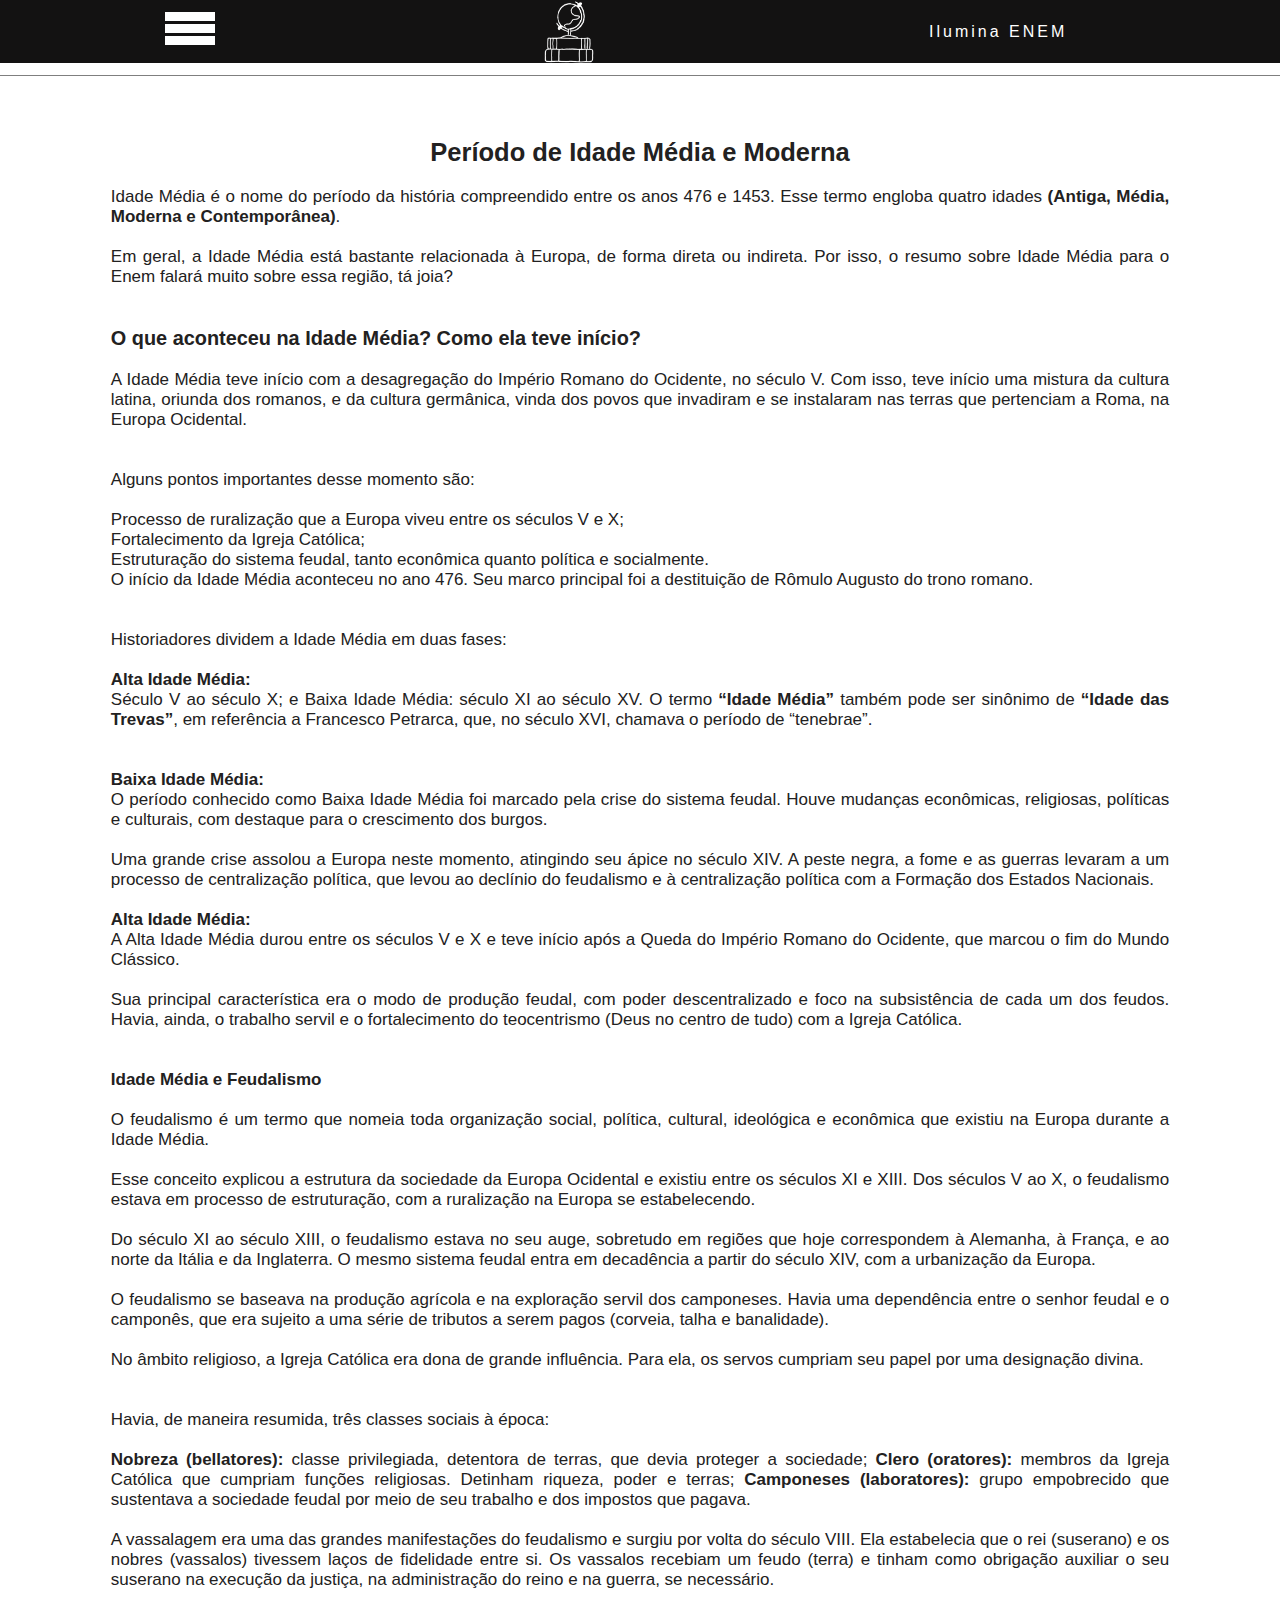
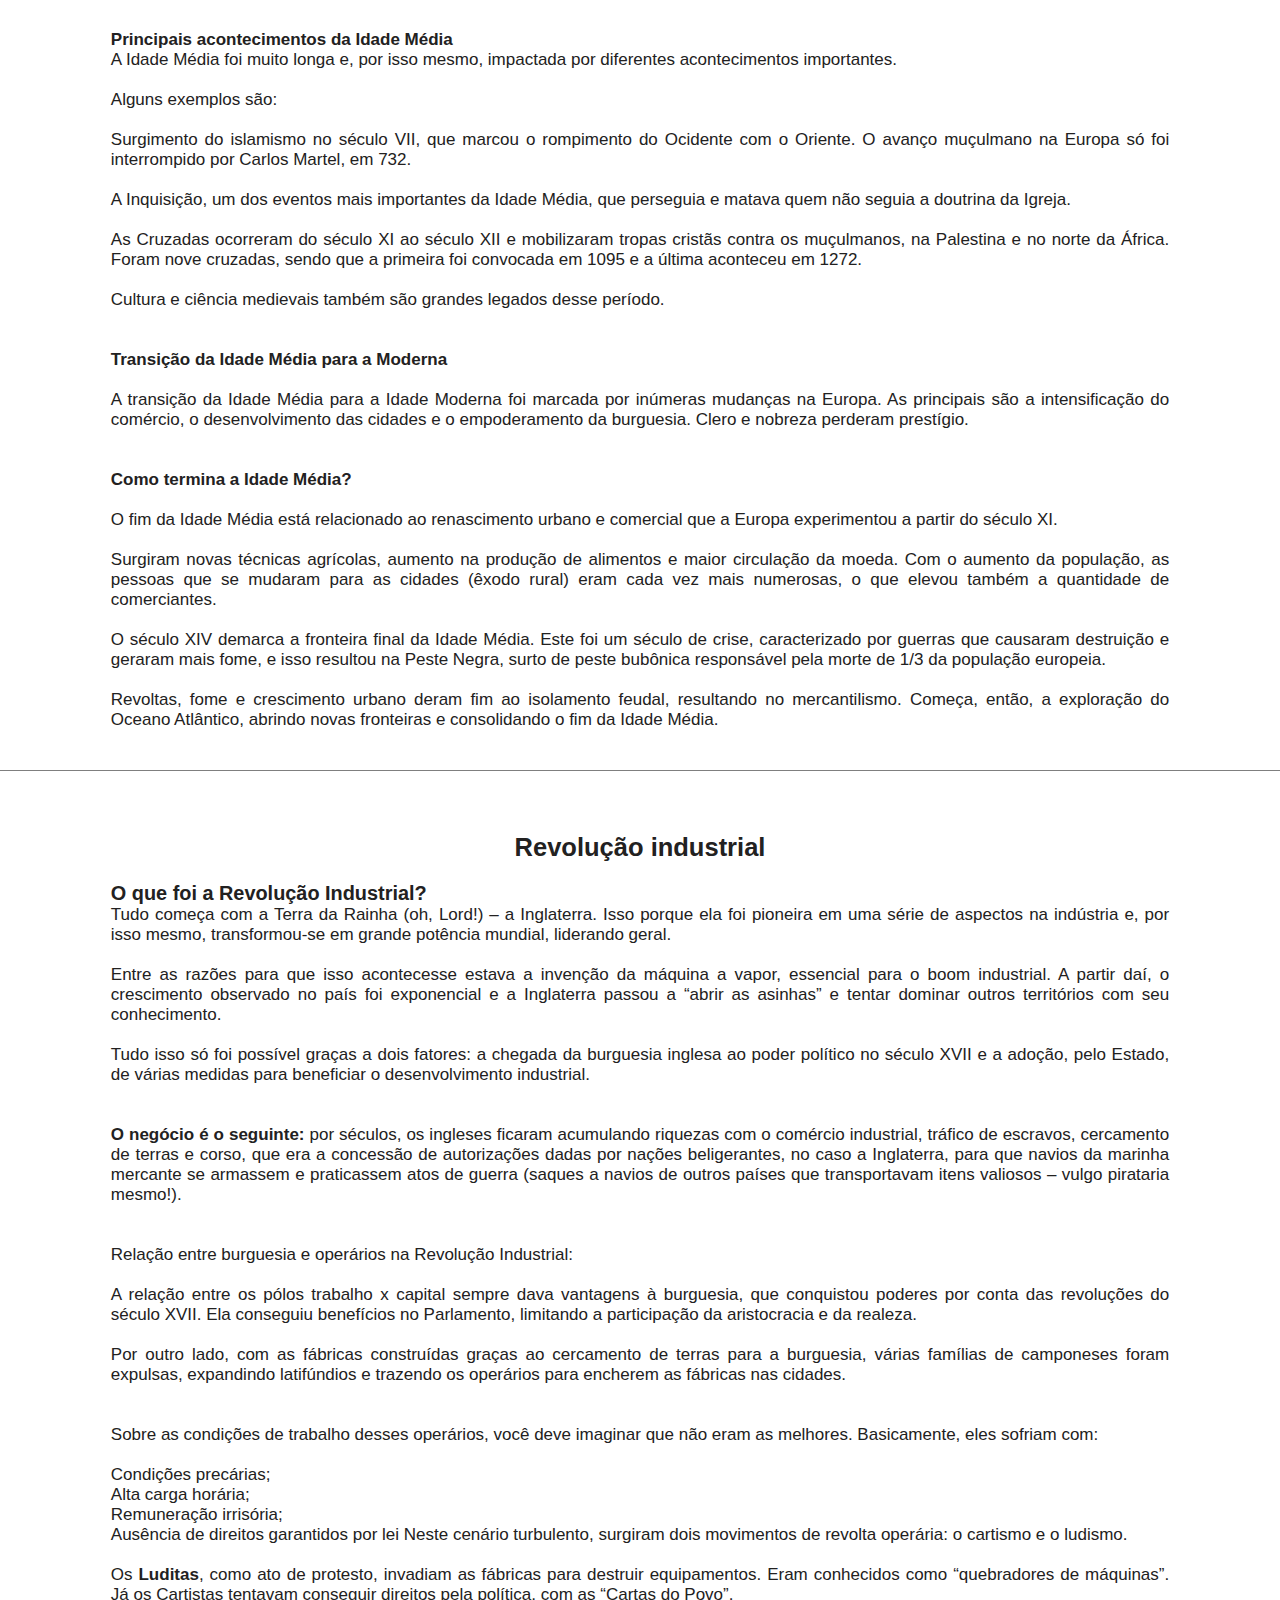
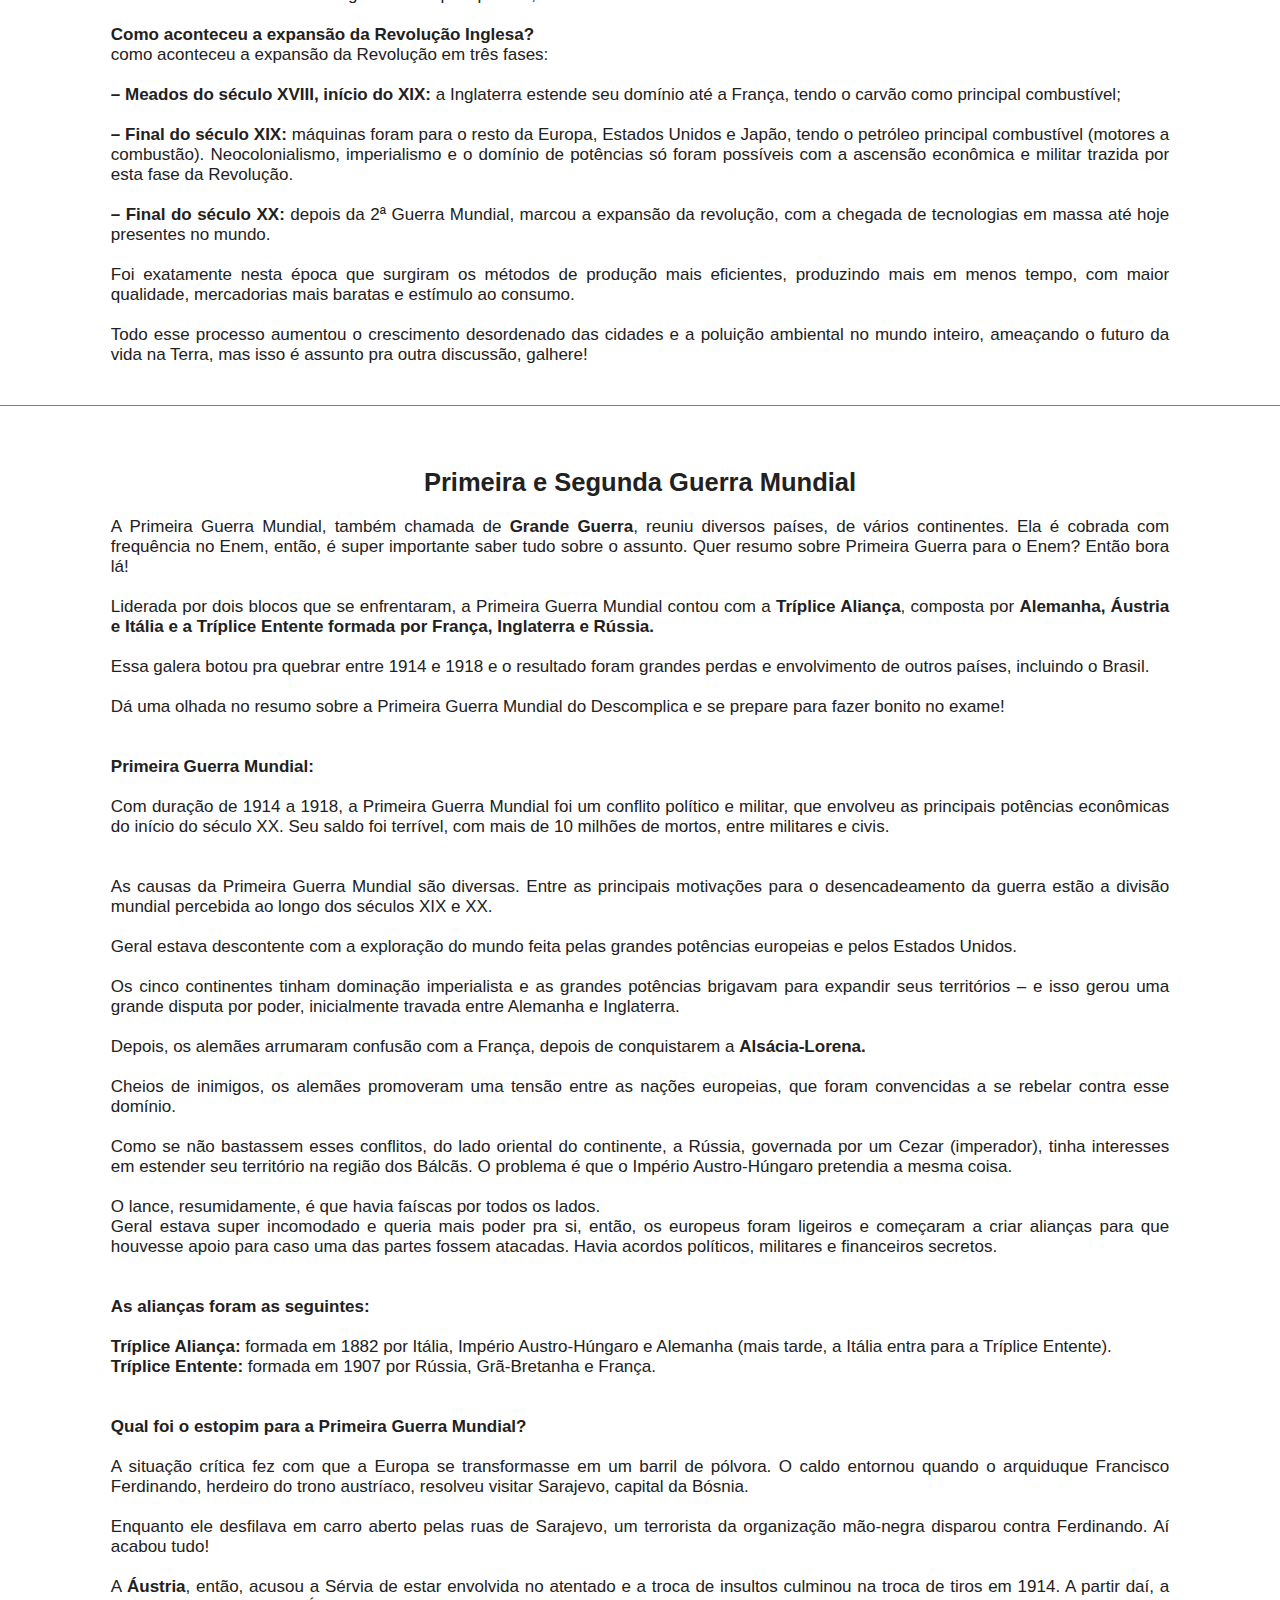
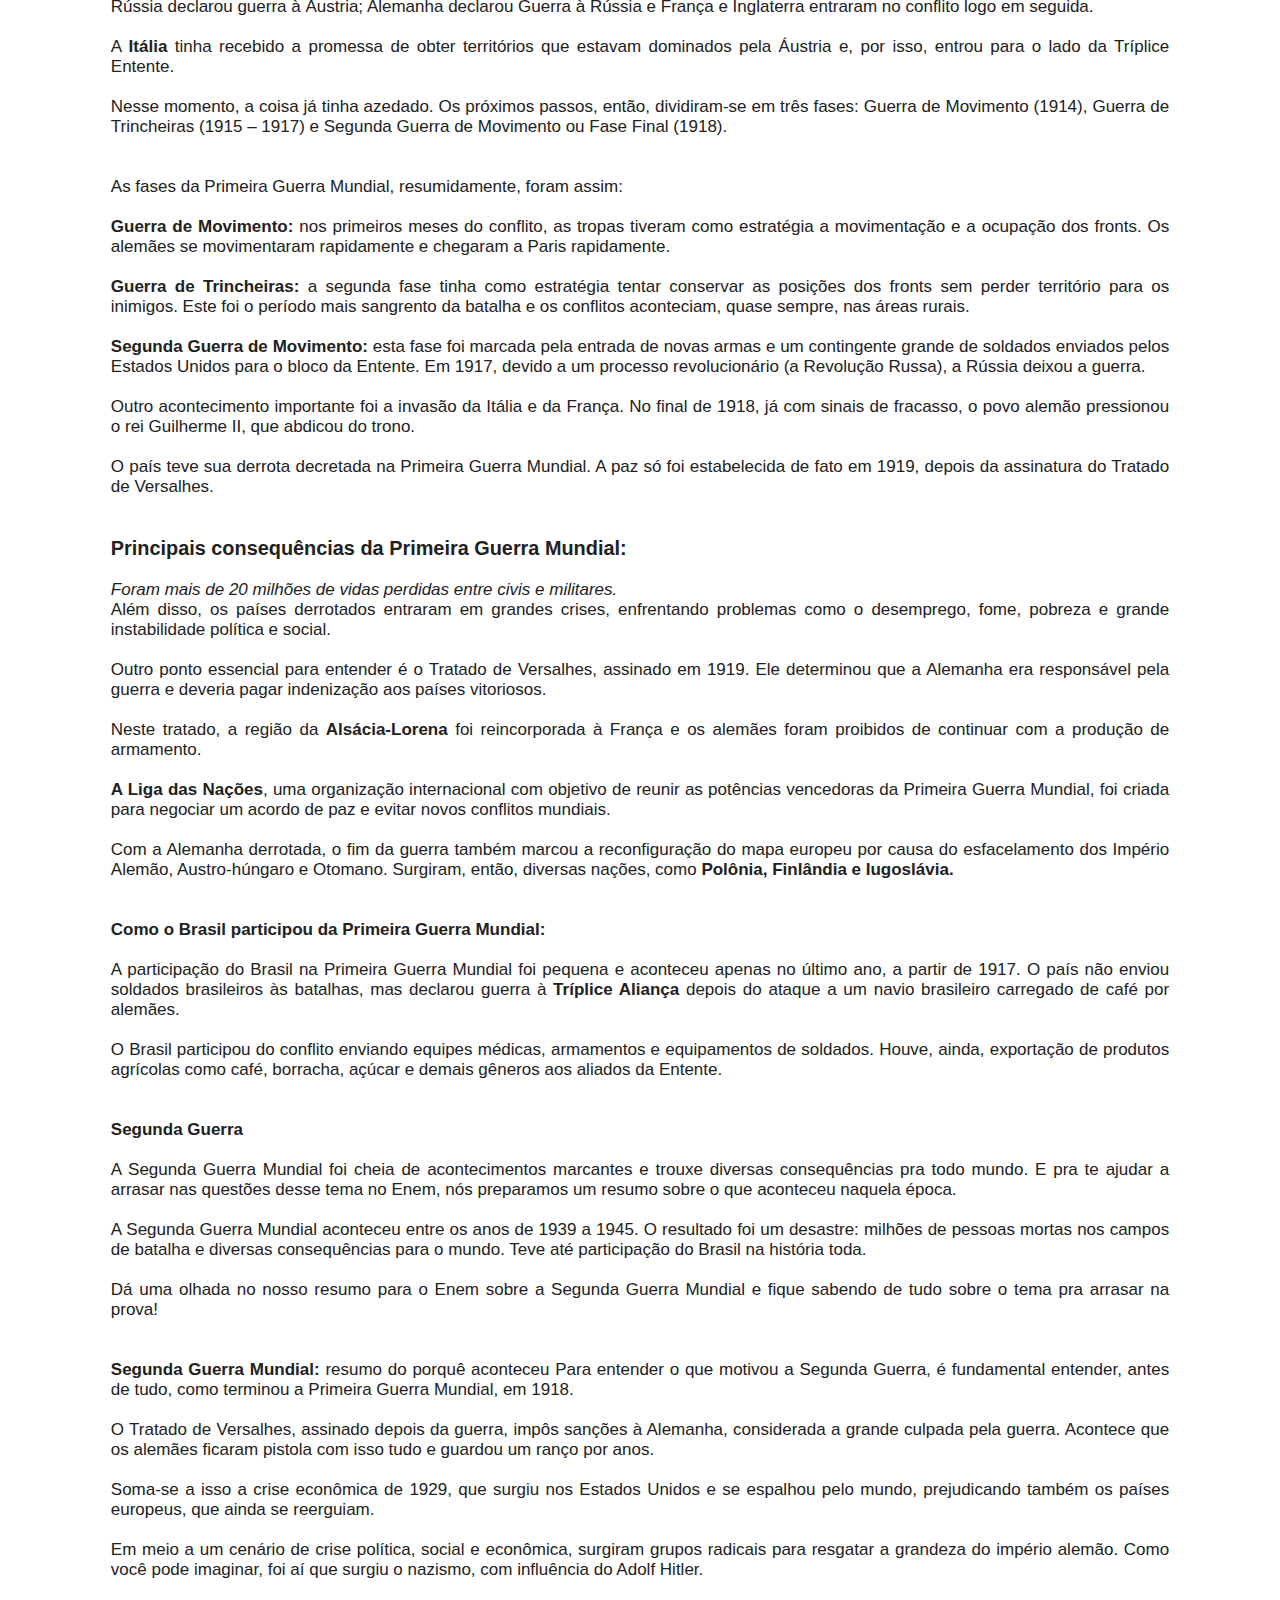
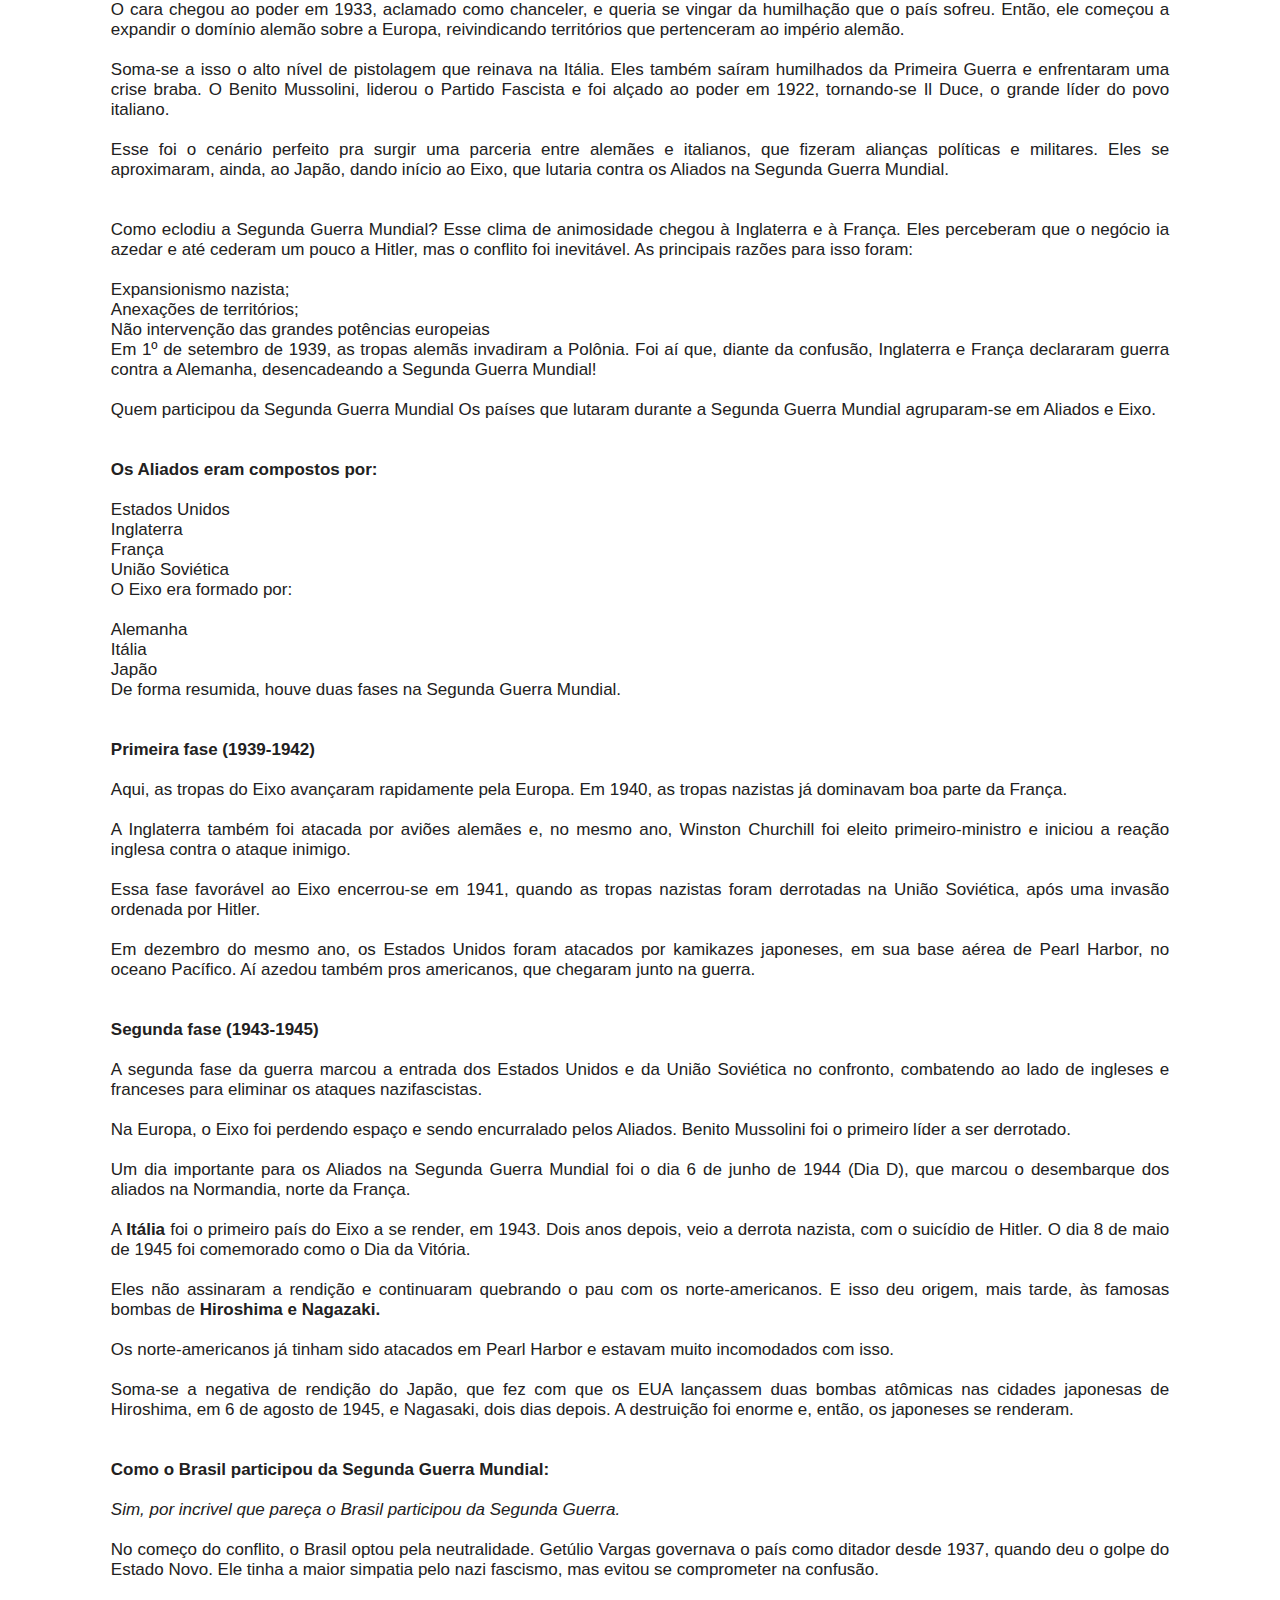
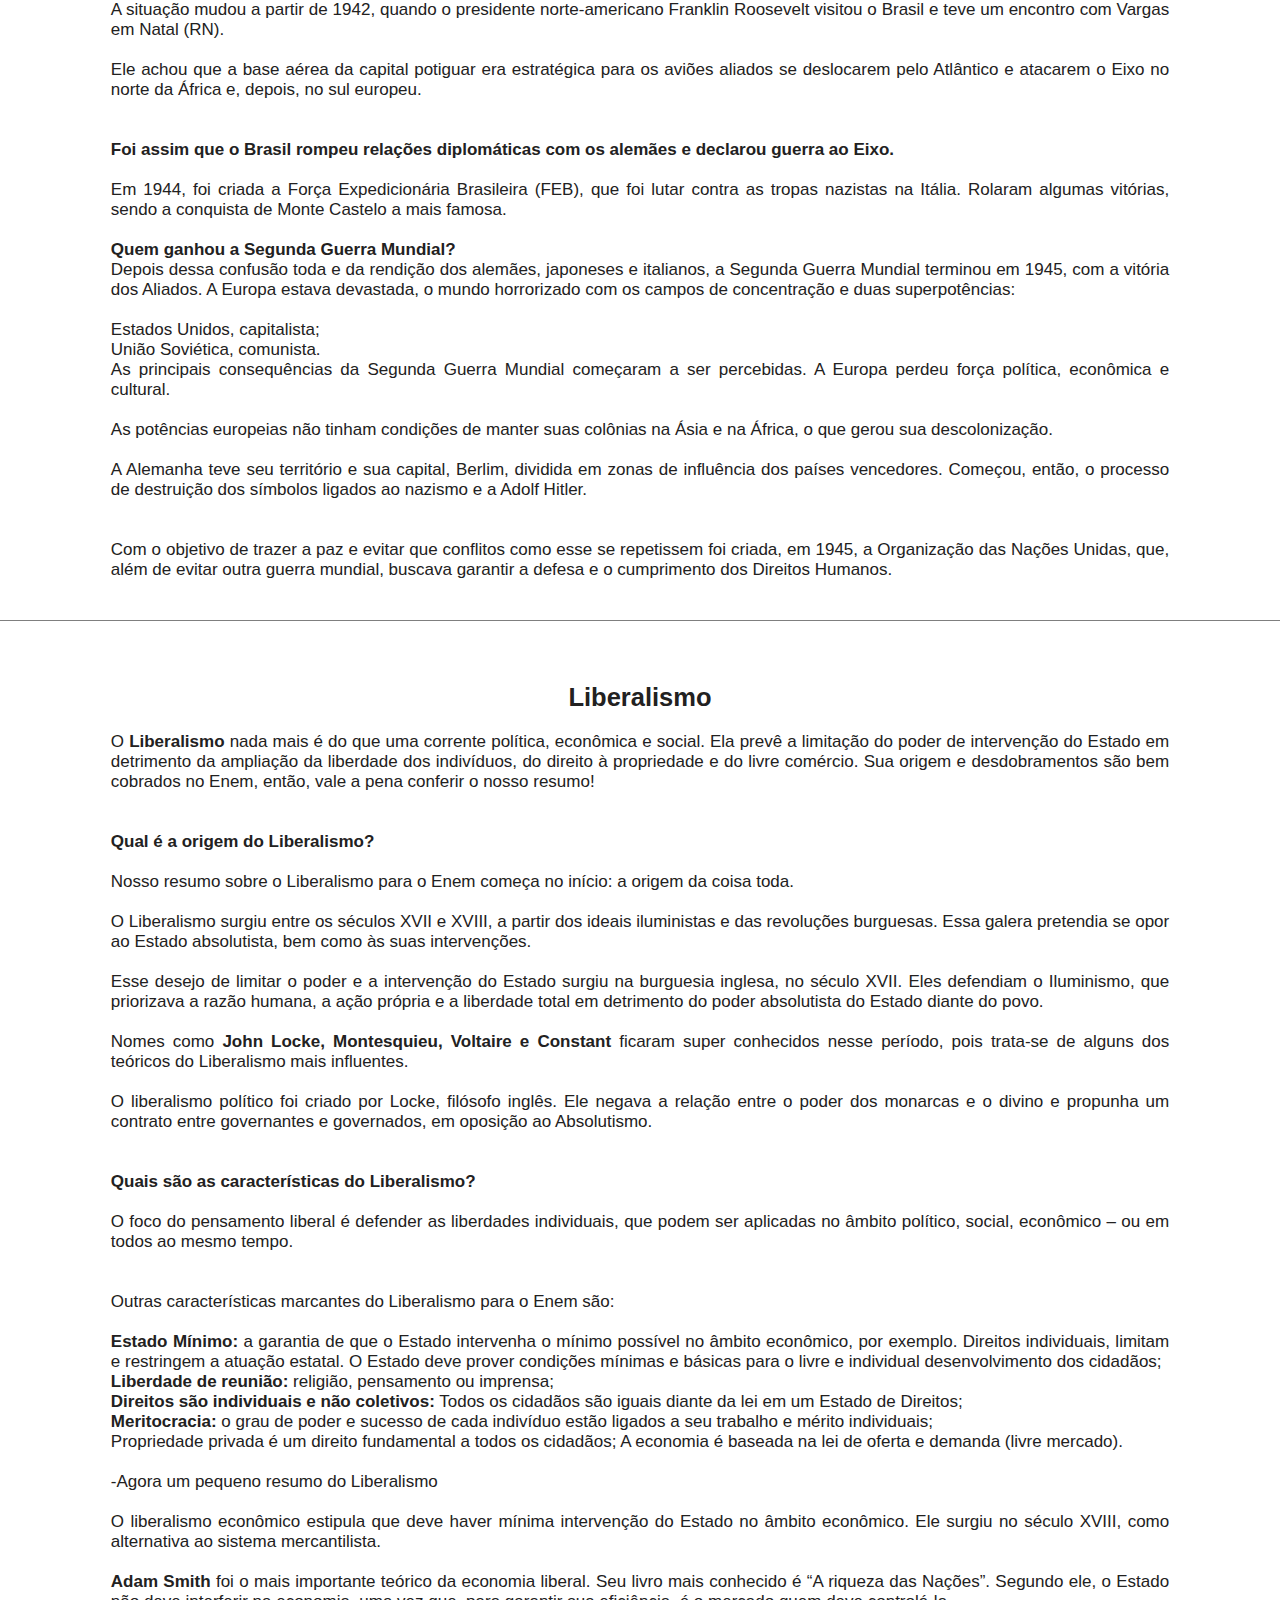
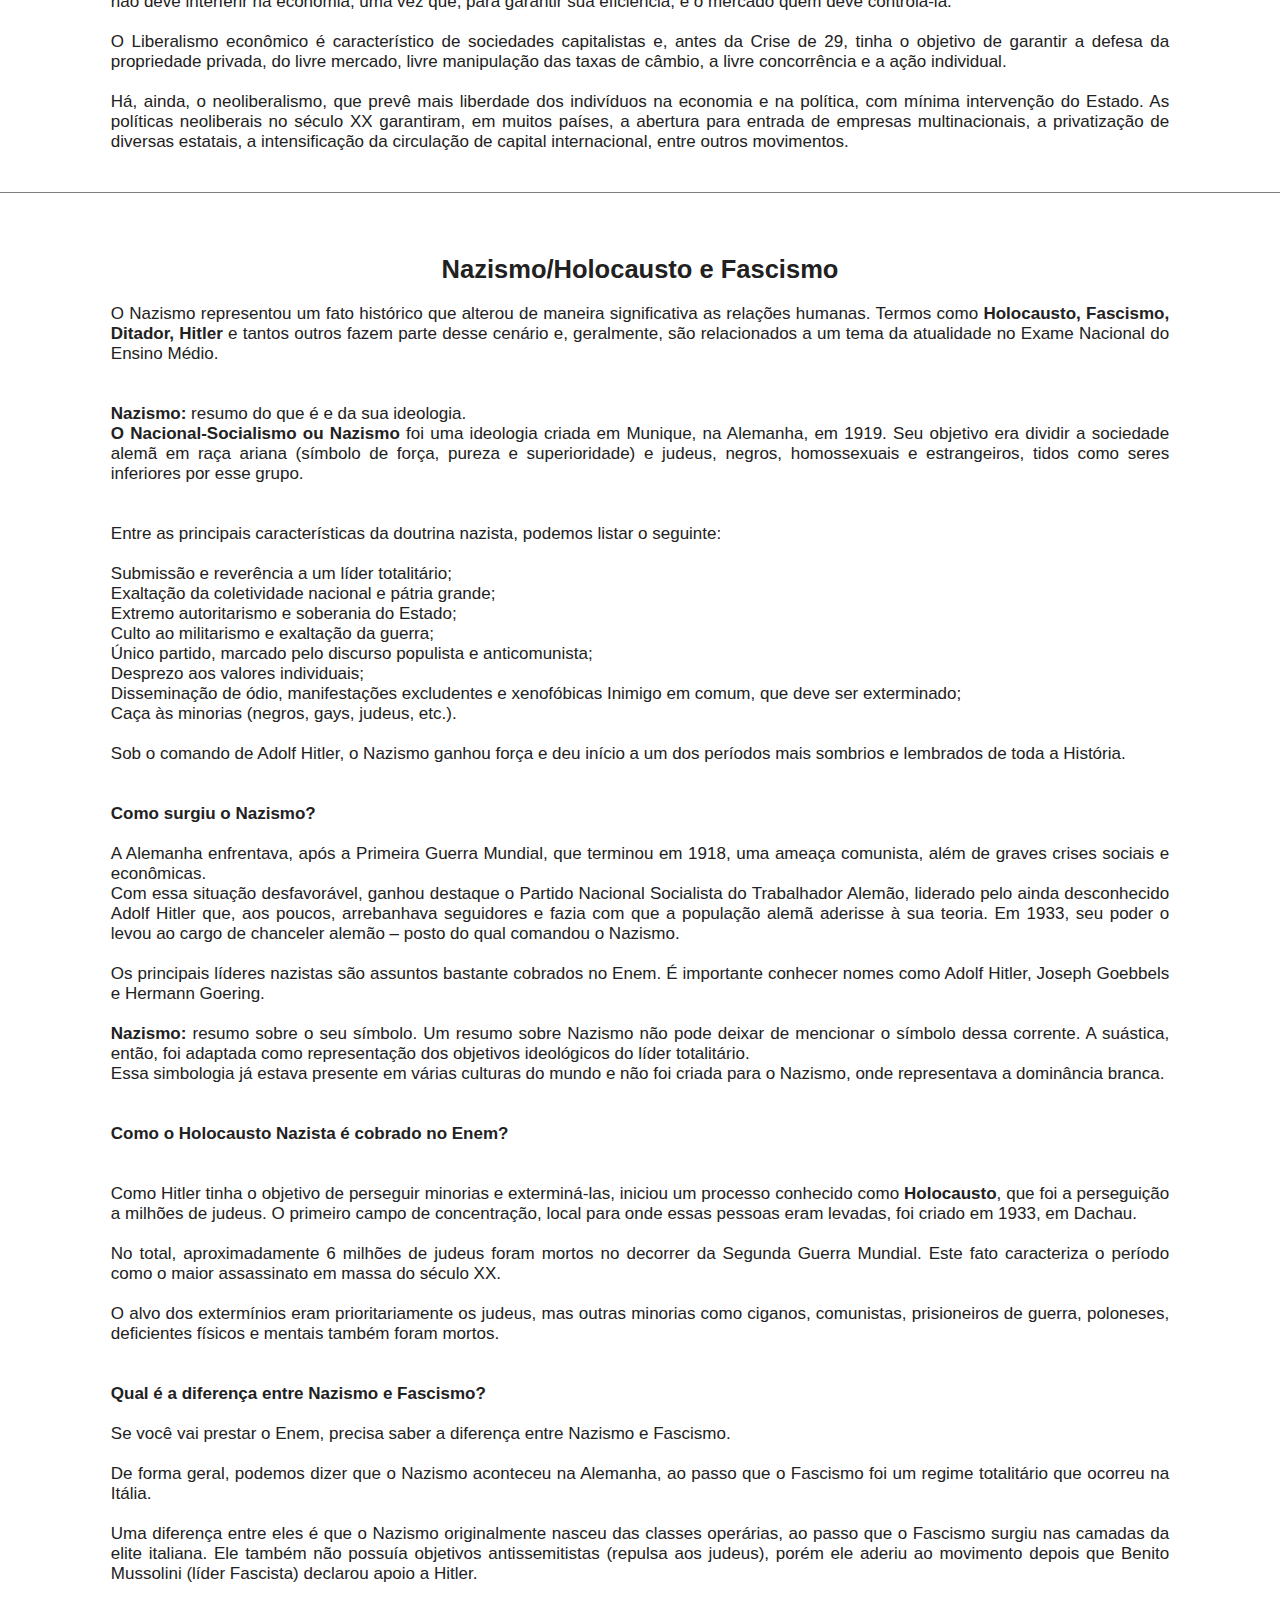
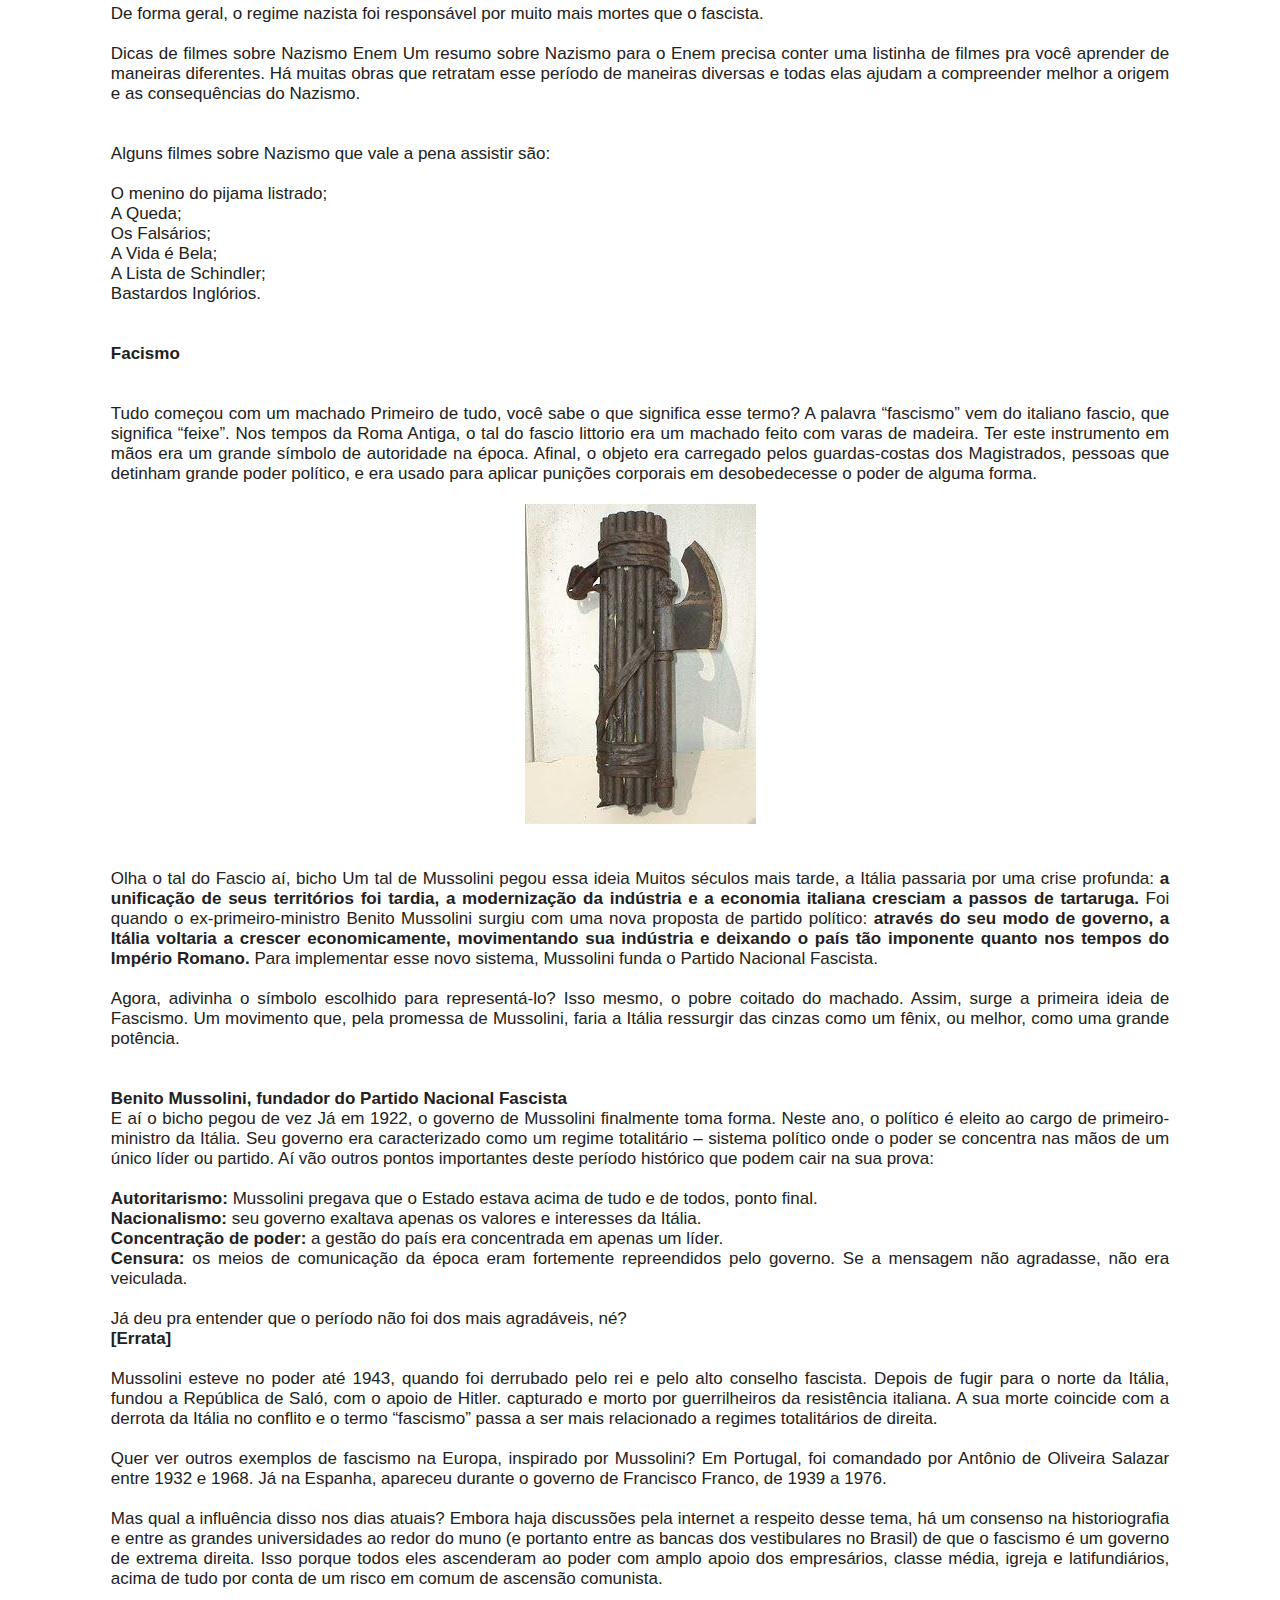
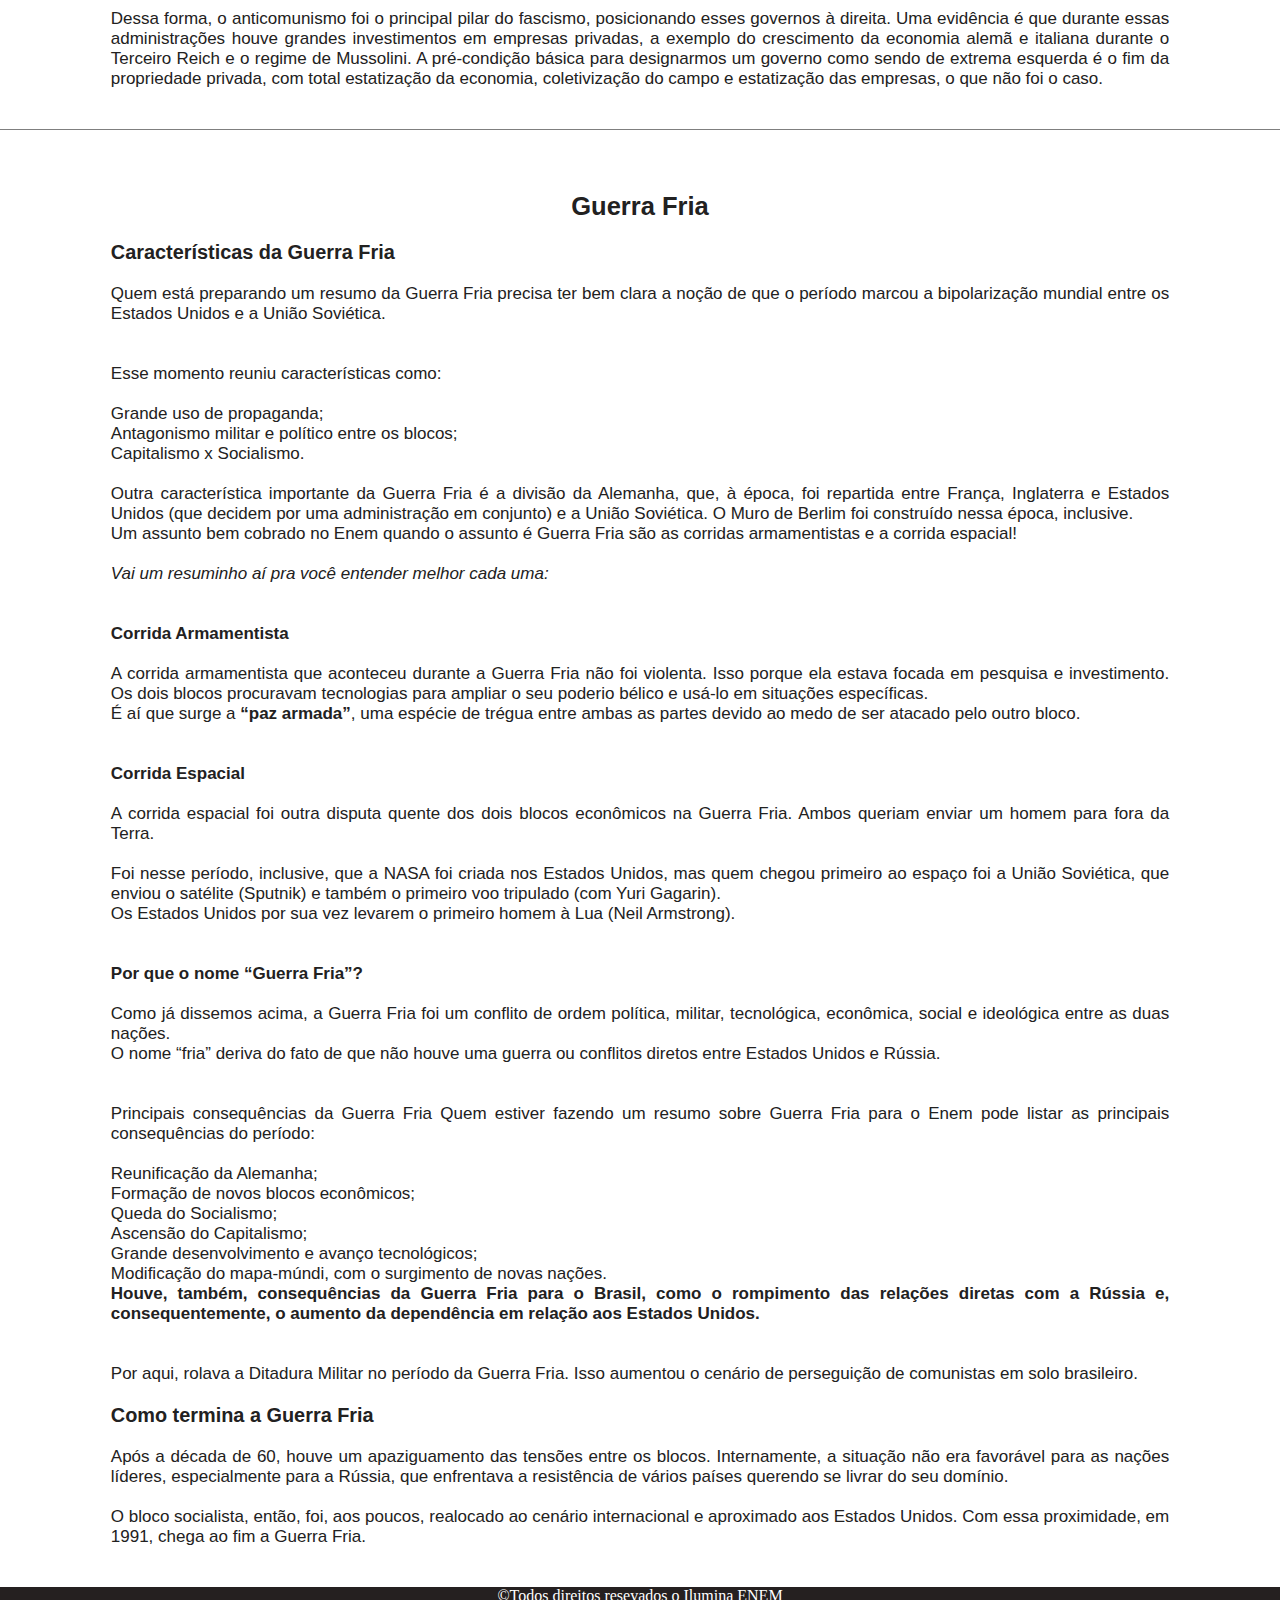
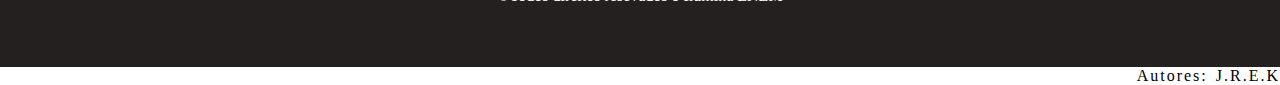
<file: site/TCCC - backup 4.0/Materias paginas/geral.html>
<!DOCTYPE html>
<html lang="pt-br">

<head>
  <meta charset="UTF-8">
  <meta http-equiv="X-UA-Compatible" content="IE=edge">
  <meta name="viewport" content="width=device-width, initial-scale=1.0">
  <link rel="shortcut icon" href="../fav/favicon.ico" type="image/x-icon"/>
  <link rel="stylesheet" href="css.css">
  <link rel="stylesheet" href="CSS das materias/geral.css">


  <title>História Geral</title>
</head>

<body>
  <header>
    <nav class="menubar">

      <div class="icon-menu">

        <div class="b1"></div>
        <div class="b2"></div>
        <div class="b3"></div>

        <nav class="sidebar">
          <h1>Áreas</h1>
          <ul>
            <li><a>Ciências da Natureza</a>
      
      
              <ul>
                <li><a href="fisica.html">Física</a>
                  <ul>
                    <li><a href="fisica.html#Eletricidade">Eletricidade</a>
                    <li><a href="fisica.html#Hidrostatica">Hidrostática</a></li>
                    <li><a href="fisica.html#Ondas">Ondas</a></li>
                    <li><a href="fisica.html#Optica">Óptica</a></li>
                    <li><a href="fisica.html#Usinas">Usinas/ instalações residenciais</a></li>
                    <li><a href="fisica.html#Calorimetria">Calorimetria</a></li>
                    <li><a href="fisica.html#Acustica">Acústica</a></li>
                    <li><a href="fisica.html#Mecanica">Mecânica</a></li>
      
                  </ul>
                </li>
                <li><a href="quimica.html">Química</a>
                  <ul>
      
                    <li><a href="quimica.html#Unidades">Unidades de concentração</a></li>
                    <li><a href="quimica.html#Estequiometria">Estequiometria</a></li>
                    <li><a href="quimica.html#Ph">pH e pOH</a></li>
                    <li><a href="quimica.html#Cadeias">Cadeias Carbônicas</a></li>
                    <li><a href="quimica.html#Radiotividade">Radioatividade</a></li>
                    <li><a href="quimica.html#Solucoes">Soluções</a></li>
                    <li><a href="quimica.html#Oxidacoes">Oxidações</a></li>
                    <li><a href="quimica.html#Eletroquimica">Eletroquímica</a></li>
                  </ul>
      
                </li>
                <li><a href="biologia.html">Biologia</a><ul>

                    <li><a href="biologia.html#Ecologia">Ecologia e Sustentabilidade, bem como problemas ambientais</a></li>
                    <li><a href="biologia.html#Evolucao">Evolução</a></li>
                    <li><a href="biologia.html#Imunizacao">Imunização</a></li>
                    <li><a href="biologia.html#Genetica">Genética e mutações</a></li>
                    <li><a href="biologia.html#Citologia">Citologia</a></li>
                    <li><a href="biologia.html#Ciclos">Ciclos de carbono, nitrogênio e água</a></li>
                  </ul>
                </li>

                <li><a href="matematica.html">Matemática</a><ul>

                    <li><a href="matematica.html#Porcentagem">Porcentagem</a></li>
                    <li><a href="matematica.html#Razoes">Razões e proporções</a></li>
                    <li><a href="matematica.html#Leitura">Leitura e interpretação de gráficos</a></li>
                    <li><a href="matematica.html#Medidas">Medidas para dados simples</a></li>
                    <li><a href="matematica.html#Prismas">Prismas</a></li>
                    <li><a href="matematica.html#Regra">Regra de três</a></li>
                  </ul>
                </li>
              </ul>
            </li> 
      
      
            <li><a>Ciências Humanas</a>
              <ul>
                <li><a href="historia.html">História do Brasil</a><ul>
                    <li><a href="historia.html#Periodo">Período Colonial</a></li>
                    <li><a href="historia.html#Republica">República</a></li>
                    <li><a href="historia.html#Escravidao">Período de escravidão</a></li>
                    <li><a href="historia.html#Vargas">Era Vargas</a></li>
                    <li><a href="historia.html#Ditadura">Ditadura Militar</a></li>
                    <li><a href="historia.html#Populista">Era populista</a></li>
                  </ul>
                </li>
      
                <li><a href="geral.html">História Geral</a><ul>
                    <li><a href="geral.html#Idade">Período de Idade Média e Moderna</a></li>
                    <li><a href="geral.html#Revolucao">Revolução industrial</a></li>
                    <li><a href="geral.html#Primeira">Primeira e Segunda Guerra Mundial</a></li>
                    <li><a href="geral.html#Nazismo">Nazismo/Holocausto e Fascismo</a></li>
                    <li><a href="geral.html#Liberalismo">Liberalismo</a></li>
                    <li><a href="geral.html#Guerra">Guerra Fria</a></li>
                  </ul>
                </li>
      
                <li><a href="geografia.html">Geografia</a><ul>
                    <li><a href="geografia.html#Agricultura">Agricultura Brasileira</a></li>
                    <li><a href="geografia.html#Impactos">Impactos no meio ambiente</a></li>
                    <li><a href="geografia.html#Planos">Planos e blocos econômicos</a></li>
                    <li><a href="geografia.html#Geopolitica">Geopolítica mundial</a></li>
                    <li><a href="geografia.html#Migracoes">Migrações</a></li>
                    <li><a href="geografia.html#Desenvolvimento">Desenvolvimento humano e social</a></li>
      
                  </ul>
                </li>
                <li><a href="filosofia.html">Filosofia</a><ul>
                    <li><a href="filosofia.html#Iluminismo">Iluminismo</a></li>
                    <li><a href="filosofia.html#Existencialismo">Existencialismo</a></li>
                    <li><a href="filosofia.html#Contratualismo">Contratualismo</a></li>
                    <li><a href="filosofia.html#Fe">Fé e Razão: São Tomás e Santo Agostinho</a></li>
                    <li><a href="filosofia.html#Pensadores">Pensadores da Grécia Antiga</a></li>
                  </ul>
                </li>
      
                <li><a href="sociologia.html">Sociologia</a><ul>
                    <li><a href="sociologia.html#Globalizacao">Globalização e suas consequências</a></li>
                    <li><a href="sociologia.html#Marxismo">Marxismo</a></li>
                    <li><a href="sociologia.html#Relacoes">Relações de Trabalho</a></li>
                    <li><a href="sociologia.html#Cultura">Cultura de massa</a></li>
                    <li><a href="sociologia.html#Movimentos">Movimentos sociais</a></li>
                  </ul>
                </li>
              </ul>
            </li>
      
      
            <li><a href="linguagens.html">Linguagens</a>
      
              <ul>
                <li><a href="linguagens.html#Literatura">Literatura</a><ul>
                    <li><a href="linguagens.html#Movimentos">Movimentos literários: barroco, quinhentismo, modernismo, naturalismo e realismo</a></li>
                    <li><a href="linguagens.html#Obras">Obras literárias: principalmente clássicos brasileiros</a></li>
                    <li><a href="linguagens.html#Figuras">Figuras de linguagem</a></li>
                    <li><a href="linguagens.html#Poesias">Poesias Concretas</a></li>
                    <li><a href="linguagens.html#Conteporanea">Literatura Contemporânea</a></li>
                  </ul>
                </li>
      
                <li><a href="lingua.html">Língua Portuguesa</a><ul>
                    <li><a href="lingua.html#Funçoes">Funções de linguagem e gramática</a></li>
                    <li><a href="lingua.html#Semantica">Semântica</a></li>
                    <li><a href="lingua.html#Compreensao">Compreensão e interpretação de texto</a></li>
                    <li><a href="lingua.html#Norma">Norma culta e coloquial</a></li>
                    <li><a href="lingua.html#Morfologia">Morfologia</a></li>
                    <li><a href="lingua.html#Linguistica">Linguística</a></li>
                    <li><a href="lingua.html#Sintaxe">Sintaxe</a></li>
                    <li><a href="lingua.html#Generos">Gêneros textuais</a></li>
                  </ul>
                </li>
      
              </ul>
      
            </li>
      
      
            <li><a href="redacao.html">Redação</a>
         
            </li>
      
          </ul>
      
      
        </nav>
      </div>


      <a class="menu-logo" href="../index.html" rel="prev"><img src="../img/globodark.png" alt=""></a>

      <ul class="menu">

        <li><a href="creditos.html"> Ilumina ENEM </a></li>

      </ul>
    </nav>
  </header>

  <main>
    <div class="ghost"><a name="Idade"></a></div>
    <div class="conteudo">


      <h2>Período de Idade Média e Moderna</h2><br>


      <div class="conteudo-geral">

        Idade Média é o nome do período da história compreendido entre os anos 476 e 1453. Esse termo engloba quatro idades <strong>(Antiga, Média, Moderna e Contemporânea)</strong>. <br><br>

        Em geral, a Idade Média está bastante relacionada à Europa, de forma direta ou indireta. Por isso, o resumo sobre Idade Média para o Enem falará muito sobre essa região, tá joia? <br><br><br>


        <h3>O que aconteceu na Idade Média? Como ela teve início?</h3><br>

        A Idade Média teve início com a desagregação do Império Romano do Ocidente, no século V. Com isso, teve início uma mistura da cultura latina, oriunda dos romanos, e da cultura germânica, vinda dos povos que invadiram e se instalaram nas terras que pertenciam a Roma, na Europa Ocidental. <br><br><br>

        Alguns pontos importantes desse momento são: <br><br>

        Processo de ruralização que a Europa viveu entre os séculos V e X; <br>
        Fortalecimento da Igreja Católica; <br>
        Estruturação do sistema feudal, tanto econômica quanto política e socialmente. <br>
        O início da Idade Média aconteceu no ano 476. Seu marco principal foi a destituição de Rômulo Augusto do trono romano. <br><br><br>

        Historiadores dividem a Idade Média em duas fases: <br><br>

        <strong>Alta Idade Média:</strong><br>
        Século V ao século X; e
        Baixa Idade Média: século XI ao século XV.
        O termo <strong>“Idade Média”</strong> também pode ser sinônimo de <strong>“Idade das Trevas”</strong>, em referência a Francesco Petrarca, que, no século XVI, chamava o período de “tenebrae”. <br><br><br>

        <strong>Baixa Idade Média:</strong><br>
        O período conhecido como Baixa Idade Média foi marcado pela crise do sistema feudal. Houve mudanças econômicas, religiosas, políticas e culturais, com destaque para o crescimento dos burgos. <br><br>

        Uma grande crise assolou a Europa neste momento, atingindo seu ápice no século XIV. A peste negra, a fome e as guerras levaram a um processo de centralização política, que levou ao declínio do feudalismo e à centralização política com a Formação dos Estados Nacionais. <br><br>

        <strong>Alta Idade Média:</strong><br>
        A Alta Idade Média durou entre os séculos V e X e teve início após a Queda do Império Romano do Ocidente, que marcou o fim do Mundo Clássico. <br><br>

        Sua principal característica era o modo de produção feudal, com poder descentralizado e foco na subsistência de cada um dos feudos. Havia, ainda, o trabalho servil e o fortalecimento do teocentrismo (Deus no centro de tudo) com a Igreja Católica. <br><br><br>

        <strong>Idade Média e Feudalismo</strong><br><br>
        O feudalismo é um termo que nomeia toda organização social, política, cultural, ideológica e econômica que existiu na Europa durante a Idade Média. <br><br>

        Esse conceito explicou a estrutura da sociedade da Europa Ocidental e existiu entre os séculos XI e XIII. Dos séculos V ao X, o feudalismo estava em processo de estruturação, com a ruralização na Europa se estabelecendo. <br><br>

        Do século XI ao século XIII, o feudalismo estava no seu auge, sobretudo em regiões que hoje correspondem à Alemanha, à França, e ao norte da Itália e da Inglaterra. O mesmo sistema feudal entra em decadência a partir do século XIV, com a urbanização da Europa. <br><br>

        O feudalismo se baseava na produção agrícola e na exploração servil dos camponeses. Havia uma dependência entre o senhor feudal e o camponês, que era sujeito a uma série de tributos a serem pagos (corveia, talha e banalidade).  <br><br>

        No âmbito religioso, a Igreja Católica era dona de grande influência. Para ela, os servos cumpriam seu papel por uma designação divina. <br><br><br>

        Havia, de maneira resumida, três classes sociais à época: <br><br>

        <strong>Nobreza (bellatores):</strong> classe privilegiada, detentora de terras, que devia proteger a sociedade;
        <strong>Clero (oratores):</strong> membros da Igreja Católica que cumpriam funções religiosas. Detinham riqueza, poder e terras;
        <strong>Camponeses (laboratores):</strong> grupo empobrecido que sustentava a sociedade feudal por meio de seu trabalho e dos impostos que pagava. <br><br>

        A vassalagem era uma das grandes manifestações do feudalismo e surgiu por volta do século VIII. Ela estabelecia que o rei (suserano) e os nobres (vassalos) tivessem laços de fidelidade entre si. Os vassalos recebiam um feudo (terra) e tinham como obrigação auxiliar o seu suserano na execução da justiça, na administração do reino e na guerra, se necessário. <br><br><br>

        <strong>Principais acontecimentos da Idade Média</strong><br>
        A Idade Média foi muito longa e, por isso mesmo, impactada por diferentes acontecimentos importantes. <br><br>

        Alguns exemplos são: <br><br>

        Surgimento do islamismo no século VII, que marcou o rompimento do Ocidente com o Oriente. O avanço muçulmano na Europa só foi interrompido por Carlos Martel, em 732. <br><br>

        A Inquisição, um dos eventos mais importantes da Idade Média, que perseguia e matava quem não seguia a doutrina da Igreja. <br><br>

        As Cruzadas ocorreram do século XI ao século XII e mobilizaram tropas cristãs contra os muçulmanos, na Palestina e no norte da África. Foram nove cruzadas, sendo que a primeira foi convocada em 1095 e a última aconteceu em 1272. <br><br>

        Cultura e ciência medievais também são grandes legados desse período. <br><br><br>


        <strong>Transição da Idade Média para a Moderna</strong><br><br>

        A transição da Idade Média para a Idade Moderna foi marcada por inúmeras mudanças na Europa. As principais são a intensificação do comércio, o desenvolvimento das cidades e o empoderamento da burguesia. Clero e nobreza perderam prestígio. <br><br><br>


        <strong>Como termina a Idade Média?</strong><br><br>

        O fim da Idade Média está relacionado ao renascimento urbano e comercial que a Europa experimentou a partir do século XI. <br><br> 

        Surgiram novas técnicas agrícolas, aumento na produção de alimentos e maior circulação da moeda. Com o aumento da população, as pessoas que se mudaram para as cidades (êxodo rural) eram cada vez mais numerosas, o que elevou também a quantidade de comerciantes. <br><br>

        O século XIV demarca a fronteira final da Idade Média. Este foi um século de crise, caracterizado por guerras que causaram destruição e geraram mais fome, e isso resultou na Peste Negra, surto de peste bubônica responsável pela morte de 1/3 da população europeia. <br><br>

        Revoltas, fome e crescimento urbano deram fim ao isolamento feudal, resultando no mercantilismo. Começa, então, a exploração do Oceano Atlântico, abrindo novas fronteiras e consolidando o fim da Idade Média. <br><br>


      </div>
    </div>
    

    <div class="ghost"><a name="Revolucao"></a></div>
    <div class="conteudo">

      <h2>Revolução industrial</h2><br>


      <div class="conteudo-geral">

        <h3><strong>O que foi a Revolução Industrial?</strong></h3> 
        Tudo começa com a Terra da Rainha (oh, Lord!) – a Inglaterra. Isso porque ela foi pioneira em uma série de aspectos na indústria e, por isso mesmo, transformou-se em grande potência mundial, liderando geral. <br><br>

        Entre as razões para que isso acontecesse estava a invenção da máquina a vapor, essencial para o boom industrial. A partir daí, o crescimento observado no país foi exponencial e a Inglaterra passou a “abrir as asinhas” e tentar dominar outros territórios com seu conhecimento. <br><br>

        Tudo isso só foi possível graças a dois fatores: a chegada da burguesia inglesa ao poder político no século XVII e a adoção, pelo Estado, de várias medidas para beneficiar o desenvolvimento industrial. <br><br><br>

        <strong>O negócio é o seguinte:</strong> por séculos, os ingleses ficaram acumulando riquezas com o comércio industrial, tráfico de escravos, cercamento de terras e corso, que era a concessão de autorizações dadas por nações beligerantes, no caso a Inglaterra, para que navios da marinha mercante se armassem e praticassem atos de guerra (saques a navios de outros países que transportavam itens valiosos – vulgo pirataria mesmo!). <br><br><br>

        Relação entre burguesia e operários na Revolução Industrial:<br><br>

        A relação entre os pólos trabalho x capital sempre dava vantagens à burguesia, que conquistou poderes por conta das revoluções do século XVII. Ela conseguiu benefícios no Parlamento, limitando a participação da aristocracia e da realeza. <br><br>

        Por outro lado, com as fábricas construídas graças ao cercamento de terras para a burguesia, várias famílias de camponeses foram expulsas, expandindo latifúndios e trazendo os operários para encherem as fábricas nas cidades. <br><br><br>

        Sobre as condições de trabalho desses operários, você deve imaginar que não eram as melhores. Basicamente, eles sofriam com: <br><br>

        Condições precárias;<br>
        Alta carga horária;<br>
        Remuneração irrisória;<br>
        Ausência de direitos garantidos por lei
        Neste cenário turbulento, surgiram dois movimentos de revolta operária: o cartismo e o ludismo. <br><br><b></b>

        Os <strong>Luditas</strong>, como ato de protesto, invadiam as fábricas para destruir equipamentos. Eram conhecidos como “quebradores de máquinas”. Já os Cartistas tentavam conseguir direitos pela política, com as “Cartas do Povo”. <br><br>

        <h4><strong>Como aconteceu a expansão da Revolução Inglesa?</strong></h4>
        como aconteceu a expansão da Revolução em três fases: <br><br>

        <strong>– Meados do século XVIII, início do XIX:</strong> a Inglaterra estende seu domínio até a França, tendo o carvão como principal combustível; <br><br>

        <strong>– Final do século XIX:</strong> máquinas foram para o resto da Europa, Estados Unidos e Japão, tendo o petróleo principal combustível (motores a combustão). Neocolonialismo, imperialismo e o domínio de potências só foram possíveis com a ascensão econômica e militar trazida por esta fase da Revolução. <br><br>
        <strong>– Final do século XX:</strong> depois da 2ª Guerra Mundial, marcou a expansão da revolução, com a chegada de tecnologias em massa até hoje presentes no mundo. <br><br>

        Foi exatamente nesta época que surgiram os métodos de produção mais eficientes, produzindo mais em menos tempo, com maior qualidade, mercadorias mais baratas e estímulo ao consumo. <br><br>

        Todo esse processo aumentou o crescimento desordenado das cidades e a poluição ambiental no mundo inteiro, ameaçando o futuro da vida na Terra, mas isso é assunto pra outra discussão, galhere! <br><br>

      </div>
    </div>

    <div class="ghost"><a name="Primeira"></a></div>
    <div class="conteudo">


      <h2>Primeira e Segunda Guerra Mundial</h2><br>


      <div class="conteudo-geral">

        A Primeira Guerra Mundial, também chamada de <strong>Grande Guerra</strong>, reuniu diversos países, de vários continentes. Ela é cobrada com frequência no Enem, então, é super importante saber tudo sobre o assunto. Quer resumo sobre Primeira Guerra para o Enem? Então bora lá! <br><br>

        Liderada por dois blocos que se enfrentaram, a Primeira Guerra Mundial contou com a <strong>Tríplice Aliança</strong>, composta por <strong>Alemanha, Áustria e Itália e a Tríplice Entente formada por França, Inglaterra e Rússia.</strong>  <br><br>

        Essa galera botou pra quebrar entre 1914 e 1918 e o resultado foram grandes perdas e envolvimento de outros países, incluindo o Brasil. <br><br>

        Dá uma olhada no resumo sobre a Primeira Guerra Mundial do Descomplica e se prepare para fazer bonito no exame! <br><br><br>

        <strong>Primeira Guerra Mundial:</strong><br><br>
        Com duração de 1914 a 1918, a Primeira Guerra Mundial foi um conflito político e militar, que envolveu as principais potências econômicas do início do século XX. Seu saldo foi terrível, com mais de 10 milhões de mortos, entre militares e civis. <br><br><br>

        As causas da Primeira Guerra Mundial são diversas. Entre as principais motivações para o desencadeamento da guerra estão a divisão mundial percebida ao longo dos séculos XIX e XX. <br><br>

        Geral estava descontente com a exploração do mundo feita pelas grandes potências europeias e pelos Estados Unidos. <br><br>

        Os cinco continentes tinham dominação imperialista e as grandes potências brigavam para expandir seus territórios – e isso gerou uma grande disputa por poder, inicialmente travada entre Alemanha e Inglaterra. <br><br>

        Depois, os alemães arrumaram confusão com a França, depois de conquistarem a <strong>Alsácia-Lorena.</strong><br><br>

        Cheios de inimigos, os alemães promoveram uma tensão entre as nações europeias, que foram convencidas a se rebelar contra esse domínio. <br><br>

        Como se não bastassem esses conflitos, do lado oriental do continente, a Rússia, governada por um Cezar (imperador), tinha interesses em estender seu território na região dos Bálcãs. O problema é que o Império Austro-Húngaro pretendia a mesma coisa. <br><br>

        O lance, resumidamente, é que havia faíscas por todos os lados. <br>

        Geral estava super incomodado e queria mais poder pra si, então, os europeus foram ligeiros e começaram a criar alianças para que houvesse apoio para caso uma das partes fossem atacadas. Havia acordos políticos, militares e financeiros secretos. <br><br><br>

        <strong>As alianças foram as seguintes:</strong><br><br>

        <strong>Tríplice Aliança:</strong> formada em 1882 por Itália, Império Austro-Húngaro e Alemanha (mais tarde, a Itália entra para a Tríplice Entente). <br>
        <strong>Tríplice Entente:</strong> formada em 1907 por Rússia, Grã-Bretanha e França. <br><br><br>

        <h4>Qual foi o estopim para a Primeira Guerra Mundial?</h4><br>
        A situação crítica fez com que a Europa se transformasse em um barril de pólvora. O caldo entornou quando o arquiduque Francisco Ferdinando, herdeiro do trono austríaco, resolveu visitar Sarajevo, capital da Bósnia. <br><br>

        Enquanto ele desfilava em carro aberto pelas ruas de Sarajevo, um terrorista da organização mão-negra disparou contra Ferdinando. Aí acabou tudo! <br><br>

        A <strong>Áustria</strong>, então, acusou a Sérvia de estar envolvida no atentado e a troca de insultos culminou na troca de tiros em 1914. A partir daí, a Rússia declarou guerra à Áustria; Alemanha declarou Guerra à Rússia e França e Inglaterra entraram no conflito logo em seguida. <br><br>

        A <strong>Itália</strong> tinha recebido a promessa de obter territórios que estavam dominados pela Áustria e, por isso, entrou para o lado da Tríplice Entente. <br><br>

        Nesse momento, a coisa já tinha azedado. Os próximos passos, então, dividiram-se em três fases: Guerra de Movimento (1914), Guerra de Trincheiras (1915 – 1917) e Segunda Guerra de Movimento ou Fase Final (1918). <br><br><br>

        As fases da Primeira Guerra Mundial, resumidamente, foram assim: <br><br>

        <strong>Guerra de Movimento:</strong> nos primeiros meses do conflito, as tropas tiveram como estratégia a movimentação e a ocupação dos fronts. Os alemães se movimentaram rapidamente e chegaram a Paris rapidamente. <br><br>

        <strong>Guerra de Trincheiras:</strong> a segunda fase tinha como estratégia tentar conservar as posições dos fronts sem perder território para os inimigos. Este foi o período mais sangrento da batalha e os conflitos aconteciam, quase sempre, nas áreas rurais. <br><br>

        <strong>Segunda Guerra de Movimento:</strong> esta fase foi marcada pela entrada de novas armas e um contingente grande de soldados enviados pelos Estados Unidos para o bloco da Entente. Em 1917, devido a um processo revolucionário (a Revolução Russa), a Rússia deixou a guerra. <br><br>

        Outro acontecimento importante foi a invasão da Itália e da França. No final de 1918, já com sinais de fracasso, o povo alemão pressionou o rei Guilherme II, que abdicou do trono. <br><br>

        O país teve sua derrota decretada na Primeira Guerra Mundial. A paz só foi estabelecida de fato em 1919, depois da assinatura do Tratado de Versalhes. <br><br><br>

        <h3>Principais consequências da Primeira Guerra Mundial:</h3><br>
        <em>Foram mais de 20 milhões de vidas perdidas entre civis e militares.</em><br>

        Além disso, os países derrotados entraram em grandes crises, enfrentando problemas como o desemprego, fome, pobreza e grande instabilidade política e social. <br><br>

        Outro ponto essencial para entender é o Tratado de Versalhes, assinado em 1919. Ele determinou que a Alemanha era responsável pela guerra e deveria pagar indenização aos países vitoriosos. <br><br>

        Neste tratado, a região da <strong>Alsácia-Lorena</strong> foi reincorporada à França e os alemães foram proibidos de continuar com a produção de armamento. <br><br>

        <strong>A Liga das Nações</strong>, uma organização internacional com objetivo de reunir as potências vencedoras da Primeira Guerra Mundial, foi criada para negociar um acordo de paz e evitar novos conflitos mundiais. <br><br>

        Com a Alemanha derrotada, o fim da guerra também marcou a reconfiguração do mapa europeu por causa do esfacelamento dos Império Alemão, Austro-húngaro e Otomano. Surgiram, então, diversas nações, como <strong>Polônia, Finlândia e Iugoslávia.</strong> <br><br><br>

        <strong>Como o Brasil participou da Primeira Guerra Mundial:</strong><br><br>
        A participação do Brasil na Primeira Guerra Mundial foi pequena e aconteceu apenas no último ano, a partir de 1917. O país não enviou soldados brasileiros às batalhas, mas declarou guerra à <strong>Tríplice Aliança</strong> depois do ataque a um navio brasileiro carregado de café por alemães. <br><br>

        O Brasil participou do conflito enviando equipes médicas, armamentos e equipamentos de soldados. Houve, ainda, exportação de produtos agrícolas como café, borracha, açúcar e demais gêneros aos aliados da Entente. <br><br><br>

        <h4>Segunda Guerra</h4><br>

        A Segunda Guerra Mundial foi cheia de acontecimentos marcantes e trouxe diversas consequências pra todo mundo. E pra te ajudar a arrasar nas questões desse tema no Enem, nós preparamos um resumo sobre o que aconteceu naquela época. <br><br>

        A Segunda Guerra Mundial aconteceu entre os anos de 1939 a 1945. O resultado foi um desastre: milhões de pessoas mortas nos campos de batalha e diversas consequências para o mundo. Teve até participação do Brasil na história toda. <br><br>

        Dá uma olhada no nosso resumo para o Enem sobre a Segunda Guerra Mundial e fique sabendo de tudo sobre o tema pra arrasar na prova! <br><br><br>

        <strong>Segunda Guerra Mundial:</strong> resumo do porquê aconteceu
        Para entender o que motivou a Segunda Guerra, é fundamental entender, antes de tudo, como terminou a Primeira Guerra Mundial, em 1918. <br><br>

        O Tratado de Versalhes, assinado depois da guerra, impôs sanções à Alemanha, considerada a grande culpada pela guerra. Acontece que os alemães ficaram pistola com isso tudo e guardou um ranço por anos.  <br><br>

        Soma-se a isso a crise econômica de 1929, que surgiu nos Estados Unidos e se espalhou pelo mundo, prejudicando também os países europeus, que ainda se reerguiam. <br><br>

        Em meio a um cenário de crise política, social e econômica, surgiram grupos radicais para resgatar a grandeza do império alemão. Como você pode imaginar, foi aí que surgiu o nazismo, com influência do Adolf Hitler. <br><br>

        O cara chegou ao poder em 1933, aclamado como chanceler, e queria se vingar da humilhação que o país sofreu. Então, ele começou a expandir o domínio alemão sobre a Europa, reivindicando territórios que pertenceram ao império alemão.  <br><br>

        Soma-se a isso o alto nível de pistolagem que reinava na Itália. Eles também saíram humilhados da Primeira Guerra e enfrentaram uma crise braba. O Benito Mussolini, liderou o Partido Fascista e foi alçado ao poder em 1922, tornando-se Il Duce, o grande líder do povo italiano. <br><br>

        Esse foi o cenário perfeito pra surgir uma parceria entre alemães e italianos, que fizeram alianças políticas e militares. Eles se aproximaram, ainda, ao Japão, dando início ao Eixo, que lutaria contra os Aliados na Segunda Guerra Mundial. <br><br><br>

        Como eclodiu a Segunda Guerra Mundial? Esse clima de animosidade chegou à Inglaterra e à França. Eles perceberam que o negócio ia azedar e até cederam um pouco a Hitler, mas o conflito foi inevitável. As principais razões para isso foram: <br><br>

        Expansionismo nazista;<br>
        Anexações de territórios;<br>
        Não intervenção das grandes potências europeias <br>
        Em 1º de setembro de 1939, as tropas alemãs invadiram a Polônia. Foi aí que, diante da confusão, Inglaterra e França declararam guerra contra a Alemanha, desencadeando a Segunda Guerra Mundial! <br><br>

        Quem participou da Segunda Guerra Mundial
        Os países que lutaram durante a Segunda Guerra Mundial agruparam-se em Aliados e Eixo. <br><br><br>

        <strong>Os Aliados eram compostos por:</strong><br><br>

        Estados Unidos <br>
        Inglaterra <br>
        França <br>
        União Soviética <br>
        O Eixo era formado por: <br><br>

        Alemanha <br>
        Itália <br>
        Japão <br>
        De forma resumida, houve duas fases na Segunda Guerra Mundial. <br><br><br>

        <h4>Primeira fase (1939-1942)</h4><br>

        Aqui, as tropas do Eixo avançaram rapidamente pela Europa. Em 1940, as tropas nazistas já dominavam boa parte da França. <br> <br>

        A Inglaterra também foi atacada por aviões alemães e, no mesmo ano, Winston Churchill foi eleito primeiro-ministro e iniciou a reação inglesa contra o ataque inimigo. <br><br>

        Essa fase favorável ao Eixo encerrou-se em 1941, quando as tropas nazistas foram derrotadas na União Soviética, após uma invasão ordenada por Hitler. <br><br>

        Em dezembro do mesmo ano, os Estados Unidos foram atacados por kamikazes japoneses, em sua base aérea de Pearl Harbor, no oceano Pacífico. Aí azedou também pros americanos, que chegaram junto na guerra. <br><br><br>

        <h4>Segunda fase (1943-1945)</h4><br>

        A segunda fase da guerra marcou a entrada dos Estados Unidos e da União Soviética no confronto, combatendo ao lado de ingleses e franceses para eliminar os ataques nazifascistas. <br><br>

        Na Europa, o Eixo foi perdendo espaço e sendo encurralado pelos Aliados. Benito Mussolini foi o primeiro líder a ser derrotado. <br><br>

        Um dia importante para os Aliados na Segunda Guerra Mundial foi o dia 6 de junho de 1944 (Dia D), que marcou o desembarque dos aliados na Normandia, norte da França. <br><br>

        A <strong>Itália</strong> foi o primeiro país do Eixo a se render, em 1943. Dois anos depois, veio a derrota nazista, com o suicídio de Hitler. O dia 8 de maio de 1945 foi comemorado como o Dia da Vitória. <br><br>

        Eles não assinaram a rendição e continuaram quebrando o pau com os norte-americanos. E isso deu origem, mais tarde, às famosas bombas de <strong>Hiroshima e Nagazaki.</strong> <br><br>

        Os norte-americanos já tinham sido atacados em Pearl Harbor e estavam muito incomodados com isso. <br><br>

        Soma-se a negativa de rendição do Japão, que fez com que os EUA lançassem duas bombas atômicas nas cidades japonesas de Hiroshima, em 6 de agosto de 1945, e Nagasaki, dois dias depois. A destruição foi enorme e, então, os japoneses se renderam. <br><br><br>

        <strong>Como o Brasil participou da Segunda Guerra Mundial:</strong> <br><br>
        <em>Sim, por incrivel que pareça o Brasil participou da Segunda Guerra.</em> <br><br>

        No começo do conflito, o Brasil optou pela neutralidade. Getúlio Vargas governava o país como ditador desde 1937, quando deu o golpe do Estado Novo. Ele tinha a maior simpatia pelo nazi fascismo, mas evitou se comprometer na confusão. <br><br>

        A situação mudou a partir de 1942, quando o presidente norte-americano Franklin Roosevelt visitou o Brasil e teve um encontro com Vargas em Natal (RN).  <br><br>

        Ele achou que a base aérea da capital potiguar era estratégica para os aviões aliados se deslocarem pelo Atlântico e atacarem o Eixo no norte da África e, depois, no sul europeu.  <br><br><br>

        <strong>Foi assim que o Brasil rompeu relações diplomáticas com os alemães e declarou guerra ao Eixo.</strong><br><br>

        Em 1944, foi criada a Força Expedicionária Brasileira (FEB), que foi lutar contra as tropas nazistas na Itália. Rolaram algumas vitórias, sendo a conquista de Monte Castelo a mais famosa. <br><br>

        <strong>Quem ganhou a Segunda Guerra Mundial?</strong><br>
        Depois dessa confusão toda e da rendição dos alemães, japoneses e italianos, a Segunda Guerra Mundial terminou em 1945, com a vitória dos Aliados. A Europa estava devastada, o mundo horrorizado com os campos de concentração e duas superpotências: <br><br>

        Estados Unidos, capitalista;<br>
        União Soviética, comunista. <br>
        As principais consequências da Segunda Guerra Mundial começaram a ser percebidas. A Europa perdeu força política, econômica e cultural. <br><br>

        As potências europeias não tinham condições de manter suas colônias na Ásia e na África, o que gerou sua descolonização. <br><br> 

        A Alemanha teve seu território e sua capital, Berlim, dividida em zonas de influência dos países vencedores. Começou, então, o processo de destruição dos símbolos ligados ao nazismo e a Adolf Hitler.  <br><br><br>

        Com o objetivo de trazer a paz e evitar que conflitos como esse se repetissem foi criada, em 1945, a Organização das Nações Unidas, que, além de evitar outra guerra mundial, buscava garantir a defesa e o cumprimento dos Direitos Humanos. <br><br>


      </div>
    </div>


    <div class="ghost"><a name="Medidas"></a></div>
    <div class="conteudo">


      <h2>Liberalismo</h2><br>


      <div class="conteudo-geral">

        O <strong>Liberalismo</strong> nada mais é do que uma corrente política, econômica e social. Ela prevê a limitação do poder de intervenção do Estado em detrimento da ampliação da liberdade dos indivíduos, do direito à propriedade e do livre comércio. Sua origem e desdobramentos são bem cobrados no Enem, então, vale a pena conferir o nosso resumo! <br><br><br>

        <h4>Qual é a origem do Liberalismo?</h4><br>
        Nosso resumo sobre o Liberalismo para o Enem começa no início: a origem da coisa toda. <br><br>

        O Liberalismo surgiu entre os séculos XVII e XVIII, a partir dos ideais iluministas e das revoluções burguesas. Essa galera pretendia se opor ao Estado absolutista, bem como às suas intervenções. <br><br>

        Esse desejo de limitar o poder e a intervenção do Estado surgiu na burguesia inglesa, no século XVII. Eles defendiam o Iluminismo, que priorizava a razão humana, a ação própria e a liberdade total em detrimento do poder absolutista do Estado diante do povo. <br><br>

        Nomes como <strong>John Locke, Montesquieu, Voltaire e Constant</strong> ficaram super conhecidos nesse período, pois trata-se de alguns dos teóricos do Liberalismo mais influentes. <br><br>

        O liberalismo político foi criado por Locke, filósofo inglês. Ele negava a relação entre o poder dos monarcas e o divino e propunha um contrato entre governantes e governados, em oposição ao Absolutismo. <br><br><br>

        <h4>Quais são as características do Liberalismo?</h4><br>
        O foco do pensamento liberal é defender as liberdades individuais, que podem ser aplicadas no âmbito político, social, econômico – ou em todos ao mesmo tempo. <br><br><br>

        Outras características marcantes do Liberalismo para o Enem são: <br><br>

        <strong>Estado Mínimo:</strong> a garantia de que o Estado intervenha o mínimo possível no âmbito econômico, por exemplo. Direitos individuais, limitam e restringem a atuação estatal. O Estado deve prover condições mínimas e básicas para o livre e individual desenvolvimento dos cidadãos;<br>
        <strong>Liberdade de reunião:</strong> religião, pensamento ou imprensa; <br>
        <strong>Direitos são individuais e não coletivos:</strong> 
        Todos os cidadãos são iguais diante da lei em um Estado de Direitos; <br>
        <strong>Meritocracia:</strong> o grau de poder e sucesso de cada indivíduo estão ligados a seu trabalho e mérito individuais;<br>
        Propriedade privada é um direito fundamental a todos os cidadãos;
        A economia é baseada na lei de oferta e demanda (livre mercado). <br><br>
        
        -Agora um pequeno resumo do Liberalismo <br><br>
        O liberalismo econômico estipula que deve haver mínima intervenção do Estado no âmbito econômico. Ele surgiu no século XVIII, como alternativa ao sistema mercantilista. <br><br>

        <strong>Adam Smith</strong> foi o mais importante teórico da economia liberal. Seu livro mais conhecido é “A riqueza das Nações”. Segundo ele, o Estado não deve interferir na economia, uma vez que, para garantir sua eficiência, é o mercado quem deve controlá-la. <br><br>

        O Liberalismo econômico é característico de sociedades capitalistas e, antes da Crise de 29, tinha o objetivo de garantir a defesa da propriedade privada, do livre mercado, livre manipulação das taxas de câmbio, a livre concorrência e a ação individual. <br><br>

        Há, ainda, o neoliberalismo, que prevê mais liberdade dos indivíduos na economia e na política, com mínima intervenção do Estado. As políticas neoliberais no século XX garantiram, em muitos países, a abertura para entrada de empresas multinacionais, a privatização de diversas estatais, a intensificação da circulação de capital internacional, entre outros movimentos. <br><br>

      </div>
    </div>


    <div class="ghost"><a name="Nazismo"></a></div>
    <div class="conteudo">


      <h2>Nazismo/Holocausto e Fascismo</h2><br>


      <div class="conteudo-geral">

        O Nazismo representou um fato histórico que alterou de maneira significativa as relações humanas. Termos como <strong>Holocausto, Fascismo, Ditador, Hitler</strong> e tantos outros fazem parte desse cenário e, geralmente, são relacionados a um tema da atualidade no Exame Nacional do Ensino Médio. <br><br><br>

        <strong>Nazismo:</strong> resumo do que é e da sua ideologia. <br>
        <strong>O Nacional-Socialismo ou Nazismo</strong> foi uma ideologia criada em Munique, na Alemanha, em 1919. Seu objetivo era dividir a sociedade alemã em raça ariana (símbolo de força, pureza e superioridade) e judeus, negros, homossexuais e estrangeiros, tidos como seres inferiores por esse grupo. <br><br><br>

        Entre as principais características da doutrina nazista, podemos listar o seguinte: <br><br>

        Submissão e reverência a um líder totalitário; <br>
        Exaltação da coletividade nacional e pátria grande;<br>
        Extremo autoritarismo e soberania do Estado; <br>
        Culto ao militarismo e exaltação da guerra; <br>
        Único partido, marcado pelo discurso populista e anticomunista; <br>
        Desprezo aos valores individuais; <br>
        Disseminação de ódio, manifestações excludentes e xenofóbicas
        Inimigo em comum, que deve ser exterminado;<br>
        Caça às minorias (negros, gays, judeus, etc.). <br><br>
        Sob o comando de Adolf Hitler, o Nazismo ganhou força e deu início a um dos períodos mais sombrios e lembrados de toda a História. <br><br><br>

        <strong><h4>Como surgiu o Nazismo?</h4></strong><br>
        A Alemanha enfrentava, após a Primeira Guerra Mundial, que terminou em 1918, uma ameaça comunista, além de graves crises sociais e econômicas. <br>

        Com essa situação desfavorável, ganhou destaque o Partido Nacional Socialista do Trabalhador Alemão, liderado pelo ainda desconhecido Adolf Hitler que, aos poucos, arrebanhava seguidores e fazia com que a população alemã aderisse à sua teoria. Em 1933, seu poder o levou ao cargo de chanceler alemão – posto do qual comandou o Nazismo. <br><br>

        Os principais líderes nazistas são assuntos bastante cobrados no Enem. É importante conhecer nomes como Adolf Hitler, Joseph Goebbels e Hermann Goering. <br><br>

        <strong>Nazismo:</strong> resumo sobre o seu símbolo.
        Um resumo sobre Nazismo não pode deixar de mencionar o símbolo dessa corrente. A suástica, então, foi adaptada como representação dos objetivos ideológicos do líder totalitário. <br>

        Essa simbologia já estava presente em várias culturas do mundo e não foi criada para o Nazismo, onde representava a dominância branca. <br><br><br>

        <strong><h4>Como o Holocausto Nazista é cobrado no Enem?</h4></strong><br><br>
        Como Hitler tinha o objetivo de perseguir minorias e exterminá-las, iniciou um processo conhecido como <strong>Holocausto</strong>, que foi a perseguição a milhões de judeus. O primeiro campo de concentração, local para onde essas pessoas eram levadas, foi criado em 1933, em Dachau. <br><br>

        No total, aproximadamente 6 milhões de judeus foram mortos no decorrer da Segunda Guerra Mundial. Este fato caracteriza o período como o maior assassinato em massa do século XX. <br><br>

        O alvo dos extermínios eram prioritariamente os judeus, mas outras minorias como ciganos, comunistas, prisioneiros de guerra, poloneses, deficientes físicos e mentais também foram mortos. <br><br><br>

        <strong><h4>Qual é a diferença entre Nazismo e Fascismo?</h4></strong><br>
        Se você vai prestar o Enem, precisa saber a diferença entre Nazismo e Fascismo. <br><br>

        De forma geral, podemos dizer que o Nazismo aconteceu na Alemanha, ao passo que o Fascismo foi um regime totalitário que ocorreu na Itália. <br><br>

        Uma diferença entre eles é que o Nazismo originalmente nasceu das classes operárias, ao passo que o Fascismo surgiu nas camadas da elite italiana. Ele também não possuía objetivos antissemitistas (repulsa aos judeus), porém ele aderiu ao movimento depois que Benito Mussolini (líder Fascista) declarou apoio a Hitler. <br><br>

        De forma geral, o regime nazista foi responsável por muito mais mortes que o fascista. <br><br>

        Dicas de filmes sobre Nazismo Enem 
        Um resumo sobre Nazismo para o Enem precisa conter uma listinha de filmes pra você aprender de maneiras diferentes. Há muitas obras que retratam esse período de maneiras diversas e todas elas ajudam a compreender melhor a origem e as consequências do Nazismo. <br><br><br>

        Alguns filmes sobre Nazismo que vale a pena assistir são: <br><br>

        O menino do pijama listrado; <br>
        A Queda; <br>
        Os Falsários;<br>
        A Vida é Bela;<br>
        A Lista de Schindler;<br>
        Bastardos Inglórios. <br><br><br>

        <h4>Facismo</h4><br><br>

        Tudo começou com um machado
        Primeiro de tudo, você sabe o que significa esse termo? A palavra “fascismo” vem do italiano fascio, que significa “feixe”. Nos tempos da Roma Antiga, o tal do fascio littorio era um machado feito com varas de madeira. Ter este instrumento em mãos era um grande símbolo de autoridade na época. Afinal, o objeto era carregado pelos guardas-costas dos Magistrados, pessoas que detinham grande poder político, e era usado para aplicar punições corporais em desobedecesse o poder de alguma forma. <br><br>

        <figure><img src="../img/machado.jpg" alt="Error"></figure> <br><br>

        Olha o tal do Fascio aí, bicho
        Um tal de Mussolini pegou essa ideia
        Muitos séculos mais tarde, a Itália passaria por uma crise profunda: <strong>a unificação de seus territórios foi tardia, a modernização da indústria e a economia italiana cresciam a passos de tartaruga.</strong> Foi quando o ex-primeiro-ministro Benito Mussolini surgiu com uma nova proposta de partido político: <strong>através do seu modo de governo, a Itália voltaria a crescer economicamente, movimentando sua indústria e deixando o país tão imponente quanto nos tempos do Império Romano.</strong> Para implementar esse novo sistema, Mussolini funda o Partido Nacional Fascista. <br><br>

        Agora, adivinha o símbolo escolhido para representá-lo? Isso mesmo, o pobre coitado do machado. Assim, surge a primeira ideia de Fascismo. Um movimento que, pela promessa de Mussolini, faria a Itália ressurgir das cinzas como um fênix, ou melhor, como uma grande potência. <br><br><br>


        <strong>Benito Mussolini, fundador do Partido Nacional Fascista</strong> <br>
        E aí o bicho pegou de vez
        Já em 1922, o governo de Mussolini finalmente toma forma. Neste ano, o político é eleito ao cargo de primeiro-ministro da Itália. Seu governo era caracterizado como um regime totalitário – sistema político onde o poder se concentra nas mãos de um único líder ou partido. Aí vão outros pontos importantes deste período histórico que podem cair na sua prova: <br><br>

        <strong>Autoritarismo:</strong> Mussolini pregava que o Estado estava acima de tudo e de todos, ponto final. <br>

        <strong>Nacionalismo:</strong> seu governo exaltava apenas os valores e interesses da Itália. <br>
        <strong>Concentração de poder:</strong>  a gestão do país era concentrada em apenas um líder. <br>
        <strong>Censura:</strong> os meios de comunicação da época eram fortemente repreendidos pelo governo. Se a mensagem não agradasse, não era veiculada. <br><br>

        Já deu pra entender que o período não foi dos mais agradáveis, né? <br>

        <strong>[Errata]</strong><br><br>

        Mussolini esteve no poder até 1943, quando foi derrubado pelo rei e pelo alto conselho fascista. Depois de fugir para o norte da Itália, fundou a República de Saló, com o apoio de Hitler.  capturado e morto por guerrilheiros da resistência italiana. A sua morte coincide com a derrota da Itália no conflito e o termo “fascismo” passa a ser mais relacionado a regimes totalitários de direita. <br><br>

        Quer ver outros exemplos de fascismo na Europa, inspirado por Mussolini? Em Portugal, foi comandado por Antônio de Oliveira Salazar entre 1932 e 1968. Já na Espanha, apareceu durante o governo de Francisco Franco, de 1939 a 1976. <br><br>



        Mas qual a influência disso nos dias atuais?
        Embora haja discussões pela internet a respeito desse tema, há um consenso na historiografia e entre as grandes universidades ao redor do muno (e portanto entre as bancas dos vestibulares no Brasil) de que o fascismo é um governo de extrema direita. Isso porque todos eles ascenderam ao poder com amplo apoio dos empresários, classe média, igreja e latifundiários, acima de tudo por conta de um risco em comum de ascensão comunista. <br><br>

        Dessa forma, o anticomunismo foi o principal pilar do fascismo, posicionando esses governos à direita. Uma evidência é que durante essas administrações houve grandes investimentos em empresas privadas, a exemplo do crescimento da economia alemã e italiana durante o Terceiro Reich e o regime de Mussolini. A pré-condição básica para designarmos um governo como sendo de extrema esquerda é o fim da propriedade privada, com total estatização da economia, coletivização do campo e estatização das empresas, o que não foi o caso. <br><br>

      </div>
    </div>


    <div class="ghost"><a name="Historia"></a></div>
    <div class="conteudo">


      <h2>Guerra Fria</h2><br>


      <div class="conteudo-geral">

        <h3>Características da Guerra Fria</h3><br>

        Quem está preparando um resumo da Guerra Fria precisa ter bem clara a noção de que o período marcou a bipolarização mundial entre os Estados Unidos e a União Soviética. <br><br><br>

        Esse momento reuniu características como: <br><br>

        Grande uso de propaganda; <br>
        Antagonismo militar e político entre os blocos; <br>
        Capitalismo x Socialismo. <br><br>
        Outra característica importante da Guerra Fria é a divisão da Alemanha, que, à época, foi repartida entre França, Inglaterra e Estados Unidos (que decidem por uma administração em conjunto) e a União Soviética. O Muro de Berlim foi construído nessa época, inclusive. <br>

        Um assunto bem cobrado no Enem quando o assunto é Guerra Fria são as corridas armamentistas e a corrida espacial! <br><br>

        <em>Vai um resuminho aí pra você entender melhor cada uma:</em> <br><br><br>

        <strong>Corrida Armamentista</strong><br><br>
        A corrida armamentista que aconteceu durante a Guerra Fria não foi violenta. Isso porque ela estava focada em pesquisa e investimento. Os dois blocos procuravam tecnologias para ampliar o seu poderio bélico e usá-lo em situações específicas. <br>

        É aí que surge a <strong>“paz armada”</strong>, uma espécie de trégua entre ambas as partes devido ao medo de ser atacado pelo outro bloco. <br><br><br>

        <strong>Corrida Espacial</strong><br><br>
        A corrida espacial foi outra disputa quente dos dois blocos econômicos na Guerra Fria. Ambos queriam enviar um homem para fora da Terra. <br><br>

        Foi nesse período, inclusive, que a NASA foi criada nos Estados Unidos, mas quem chegou primeiro ao espaço foi a União Soviética, que enviou o satélite (Sputnik) e também o primeiro voo tripulado (com Yuri Gagarin). <br>

        Os Estados Unidos por sua vez levarem o primeiro homem à Lua (Neil Armstrong). <br><br><br>

        <strong>Por que o nome “Guerra Fria”?</strong><br><br>

        Como já dissemos acima, a Guerra Fria foi um conflito de ordem política, militar, tecnológica, econômica, social e ideológica entre as duas nações. <br>

        O nome “fria” deriva do fato de que não houve uma guerra ou conflitos diretos entre Estados Unidos e Rússia. <br><br><br>

        Principais consequências da Guerra Fria
        Quem estiver fazendo um resumo sobre Guerra Fria para o Enem pode listar as principais consequências do período: <br><br>

        
        <ul class="style-bolinhas">
          <li>Reunificação da Alemanha;</li>
          <li>Formação de novos blocos econômicos;</li>
          <li>Queda do Socialismo;</li>
          <li>Ascensão do Capitalismo;</li>
          <li>Grande desenvolvimento e avanço tecnológicos; </li>
          <li>Modificação do mapa-múndi, com o surgimento de novas nações. <br>

          <strong>Houve, também, consequências da Guerra Fria para o Brasil, como o rompimento das relações diretas com a Rússia e, consequentemente, o aumento da dependência em relação aos Estados Unidos.</li><br></strong>
        </ul><br>

        Por aqui, rolava a Ditadura Militar no período da Guerra Fria. Isso aumentou o cenário de perseguição de comunistas em solo brasileiro. <br><br>

        <h3>Como termina a Guerra Fria</h3><br>
        Após a década de 60, houve um apaziguamento das tensões entre os blocos. Internamente, a situação não era favorável para as nações líderes, especialmente para a Rússia, que enfrentava a resistência de vários países querendo se livrar do seu domínio. <br><br>

        O bloco socialista, então, foi, aos poucos, realocado ao cenário internacional e aproximado aos Estados Unidos. Com essa proximidade, em 1991, chega ao fim a Guerra Fria. <br><br>



      </div>
    </div>
  </main>

</footer>
<p class="copy">&copy;Todos direitos resevados o Ilumina ENEM</p>
<p class="autores"> Autores: J.R.E.K<br> <a href="iiluminaenem@gmail.com"></a></p>

</body>
</html>
</file>
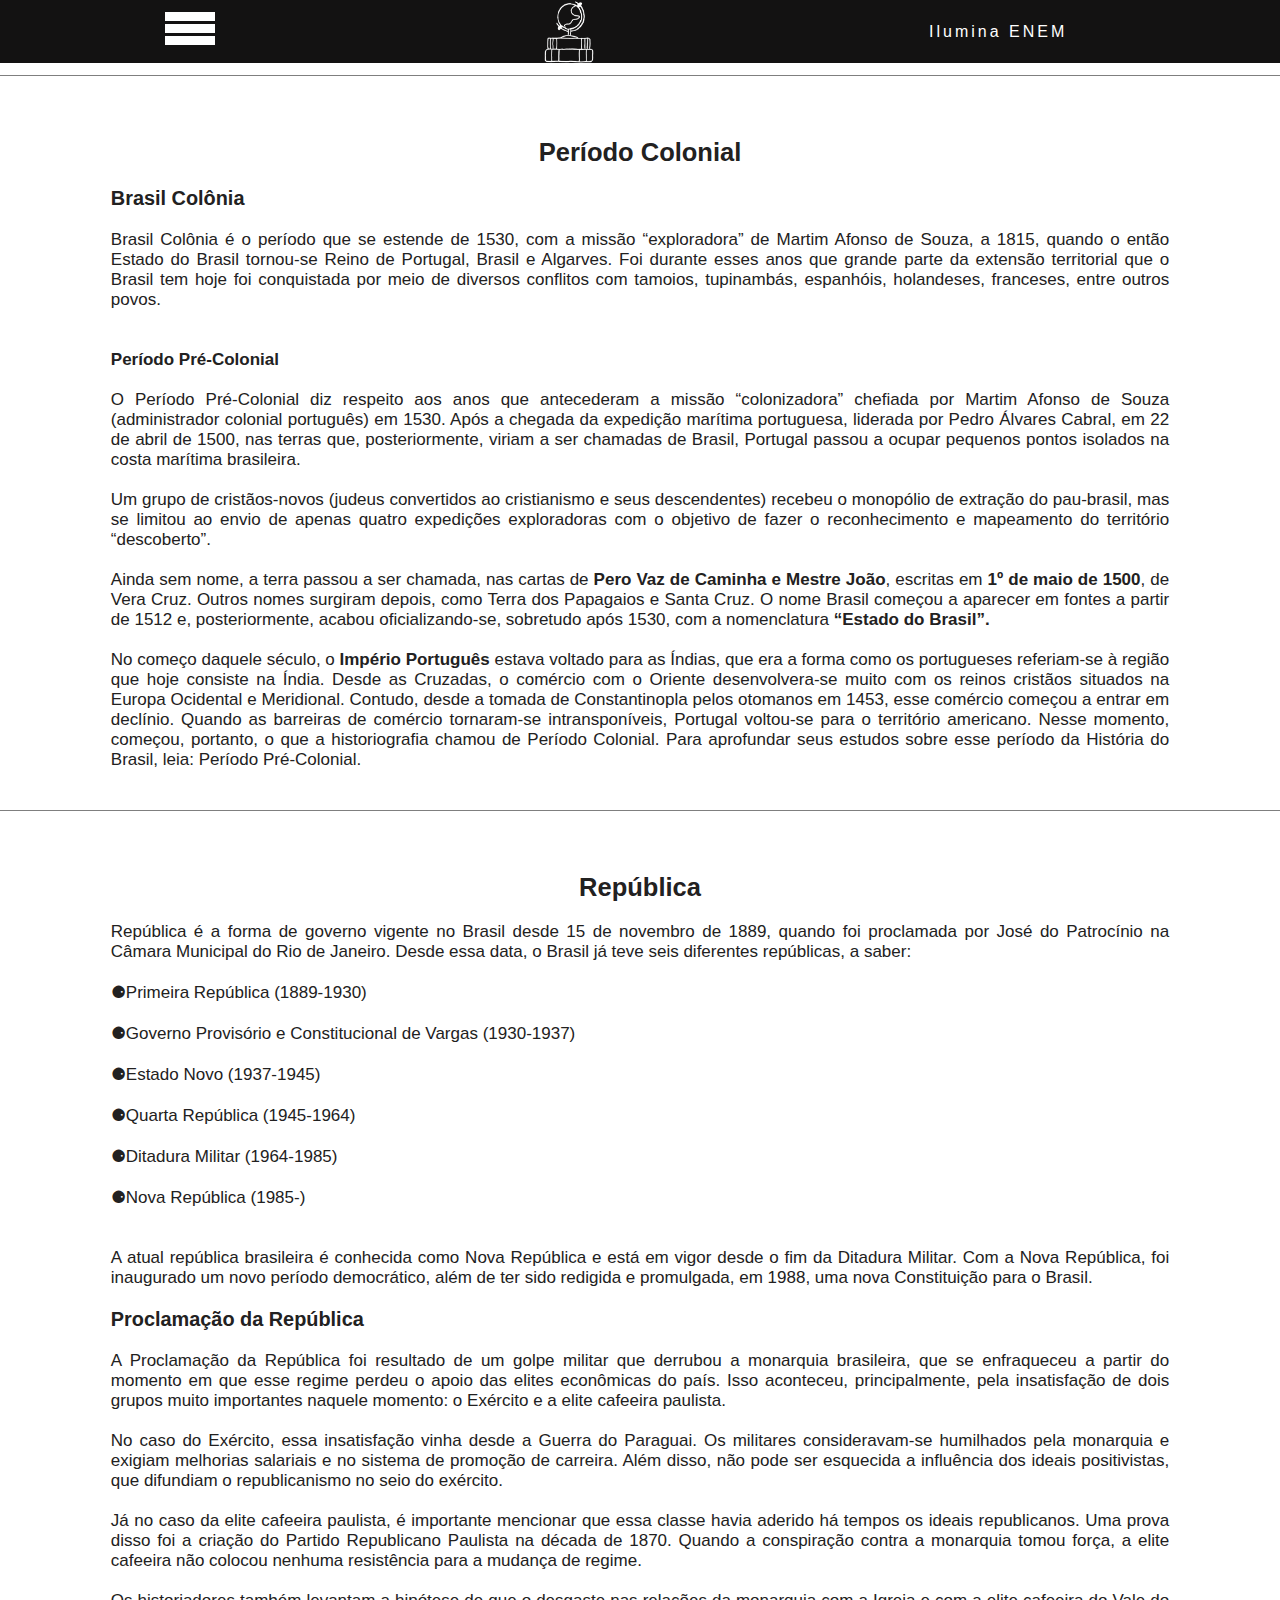
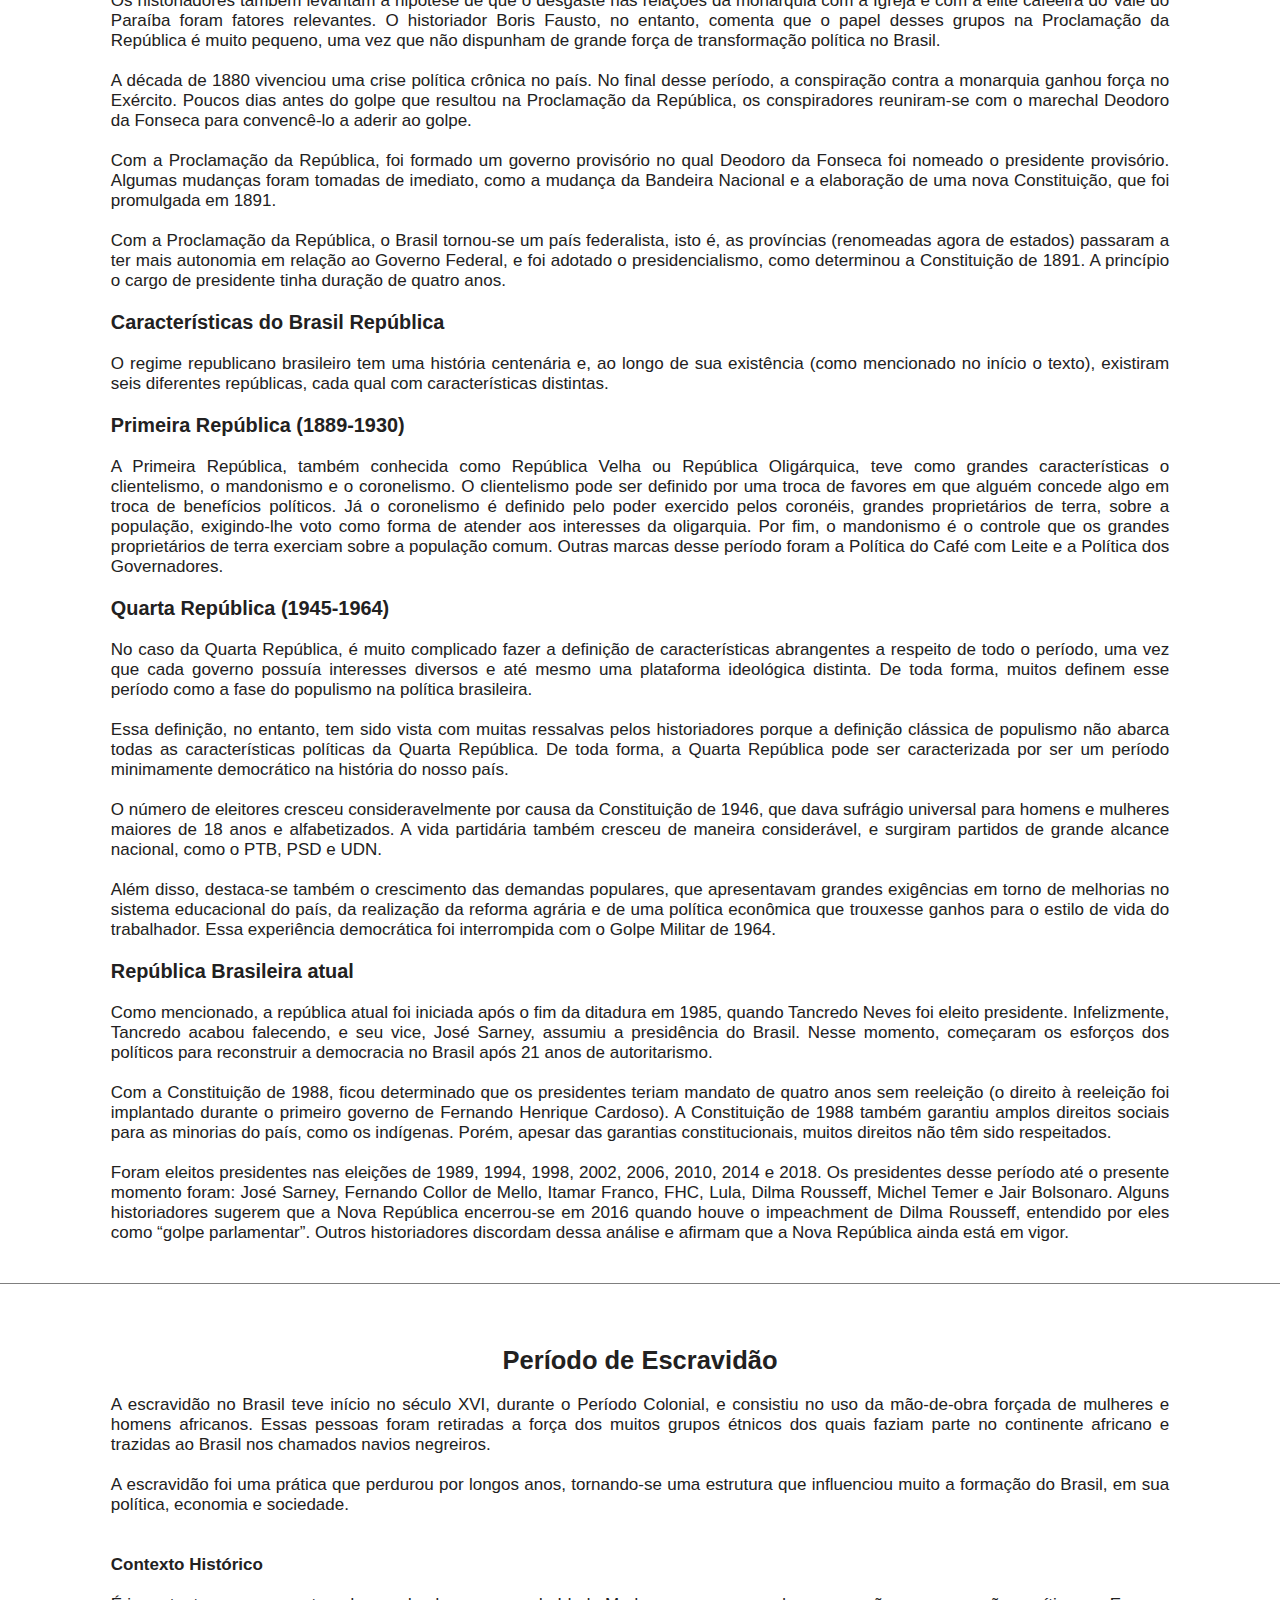
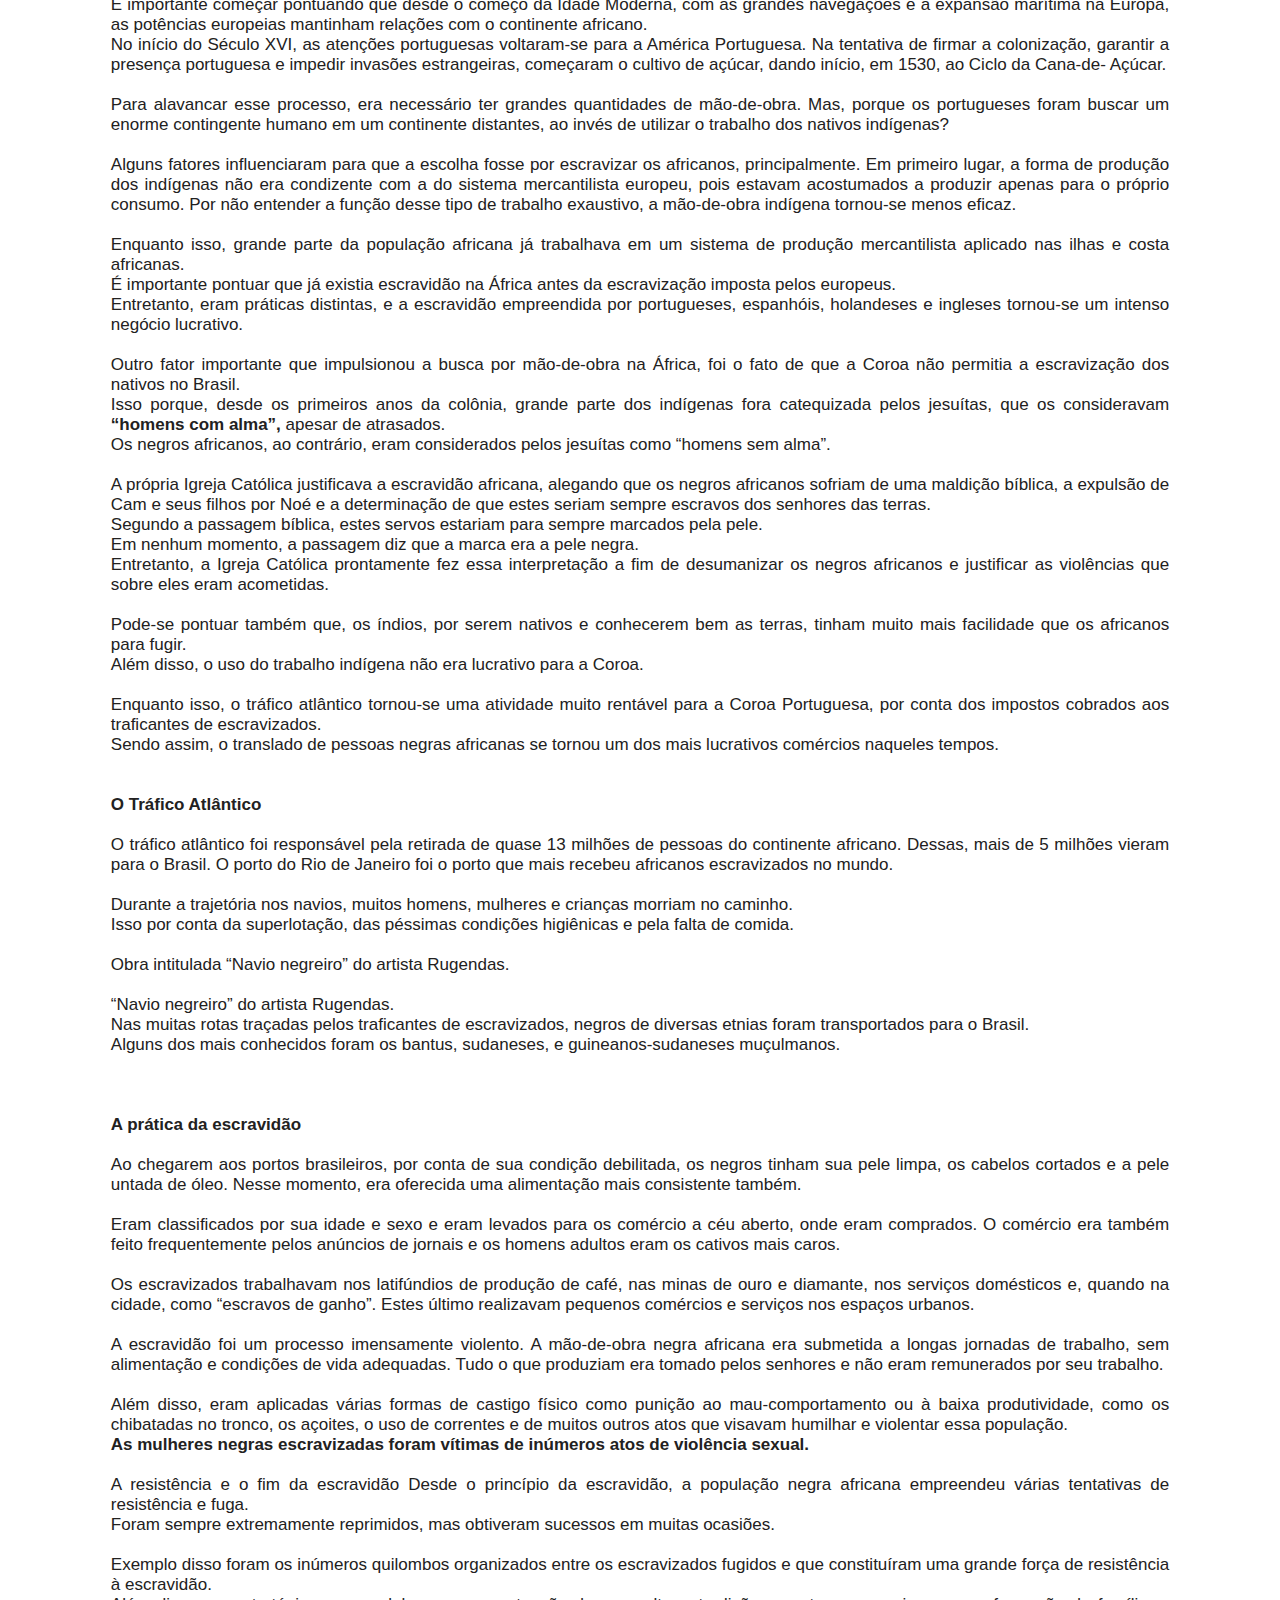
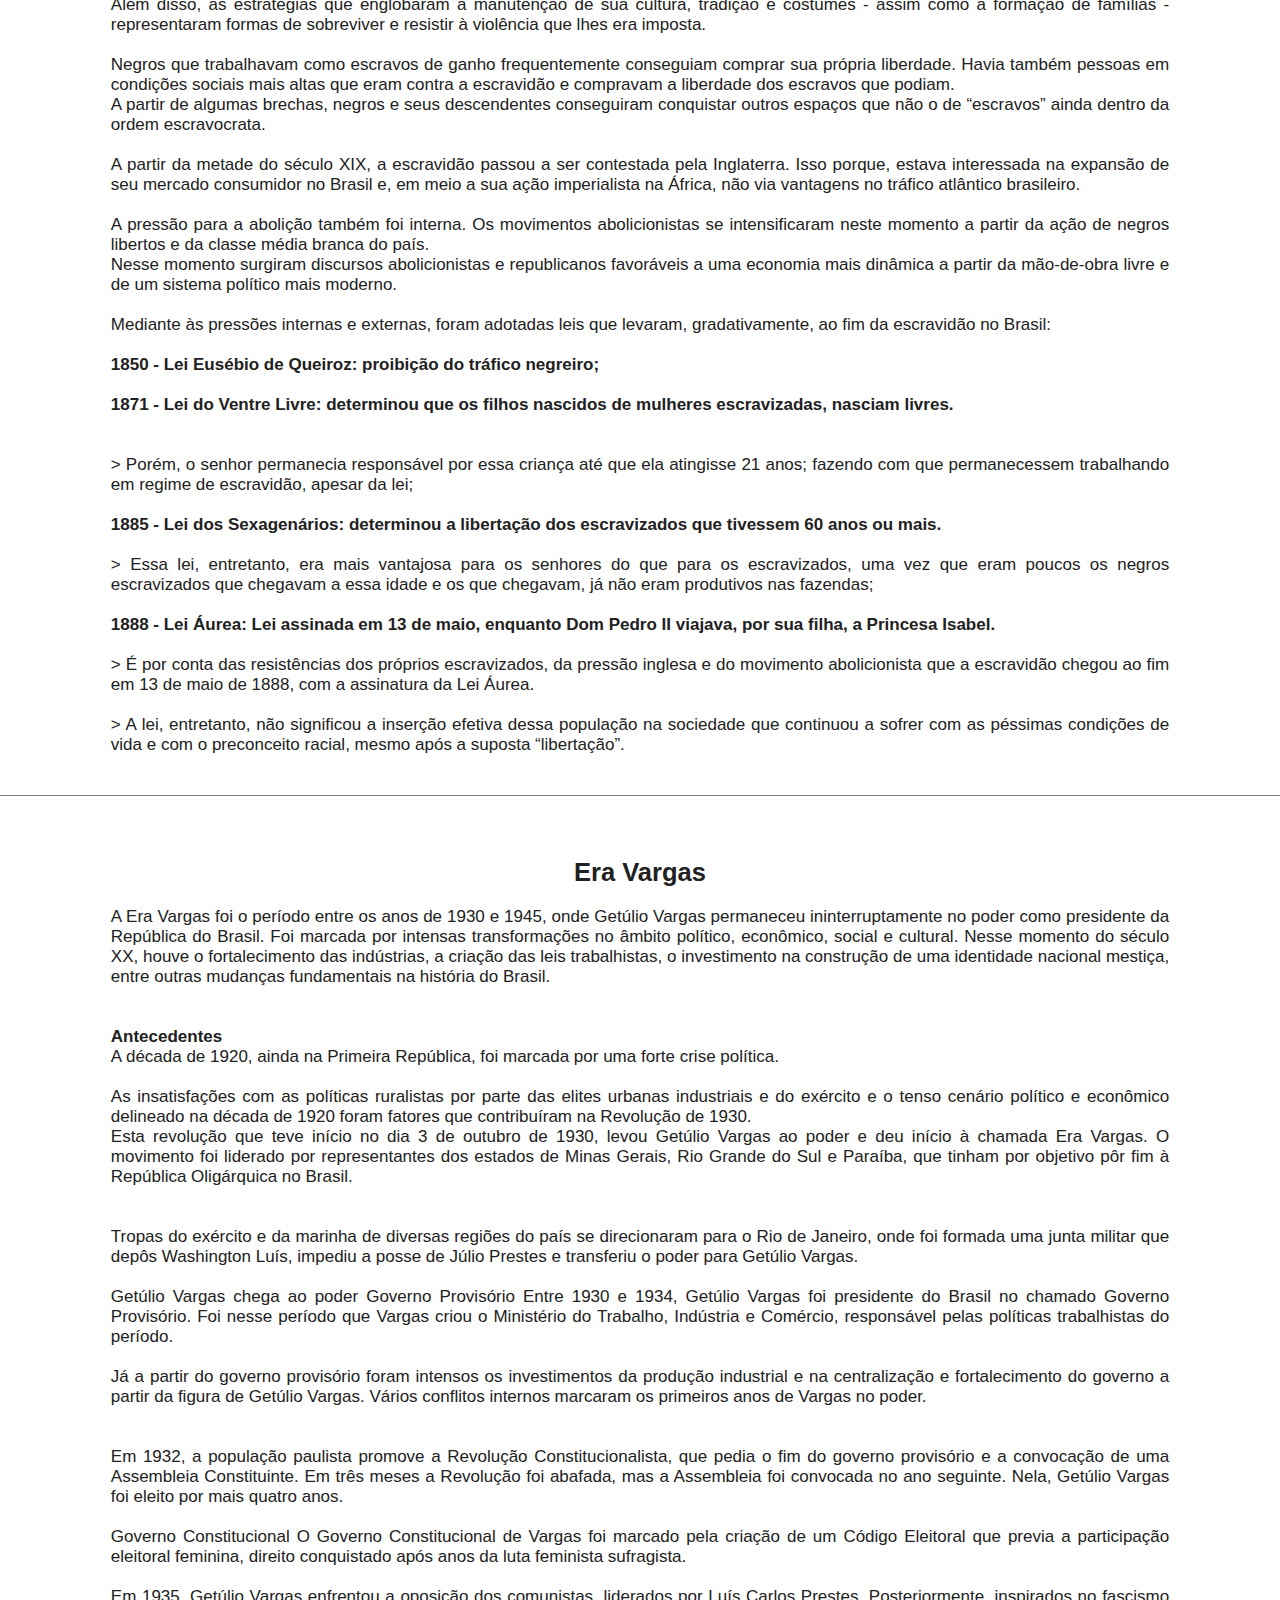
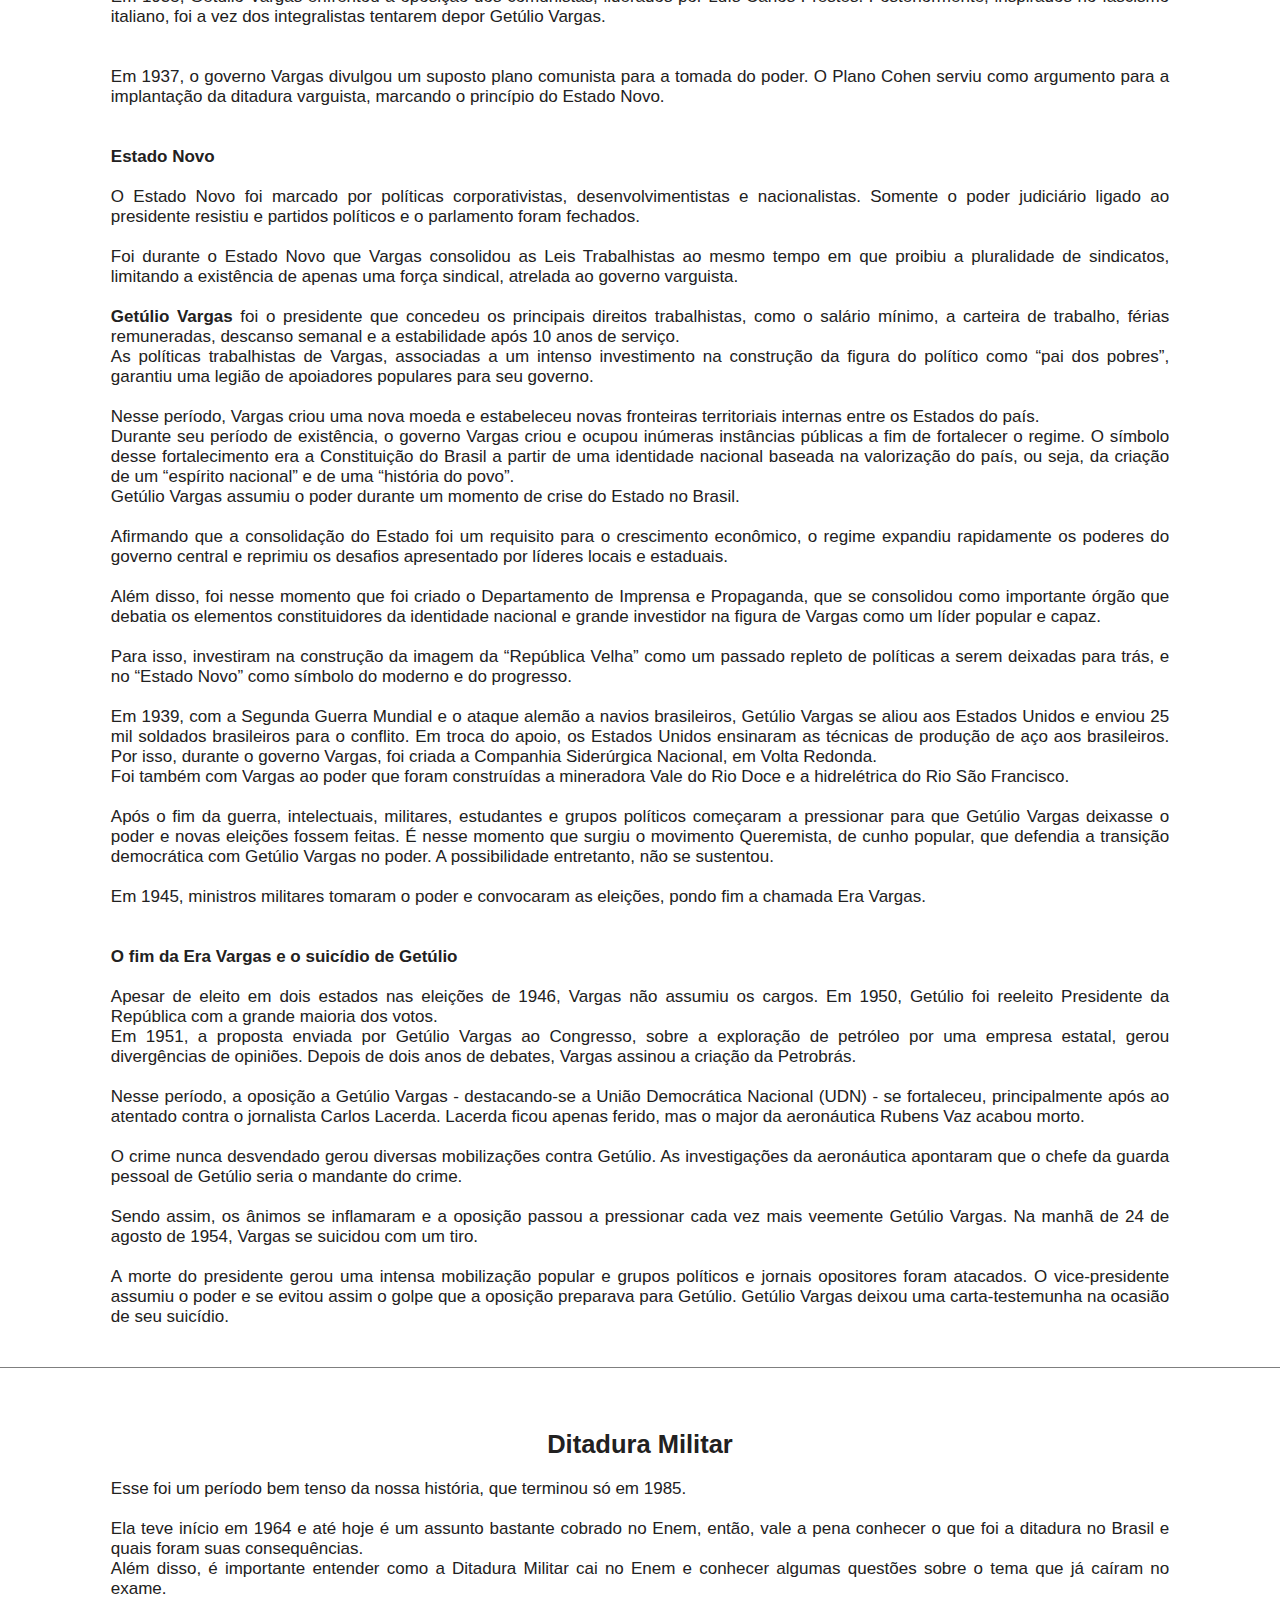
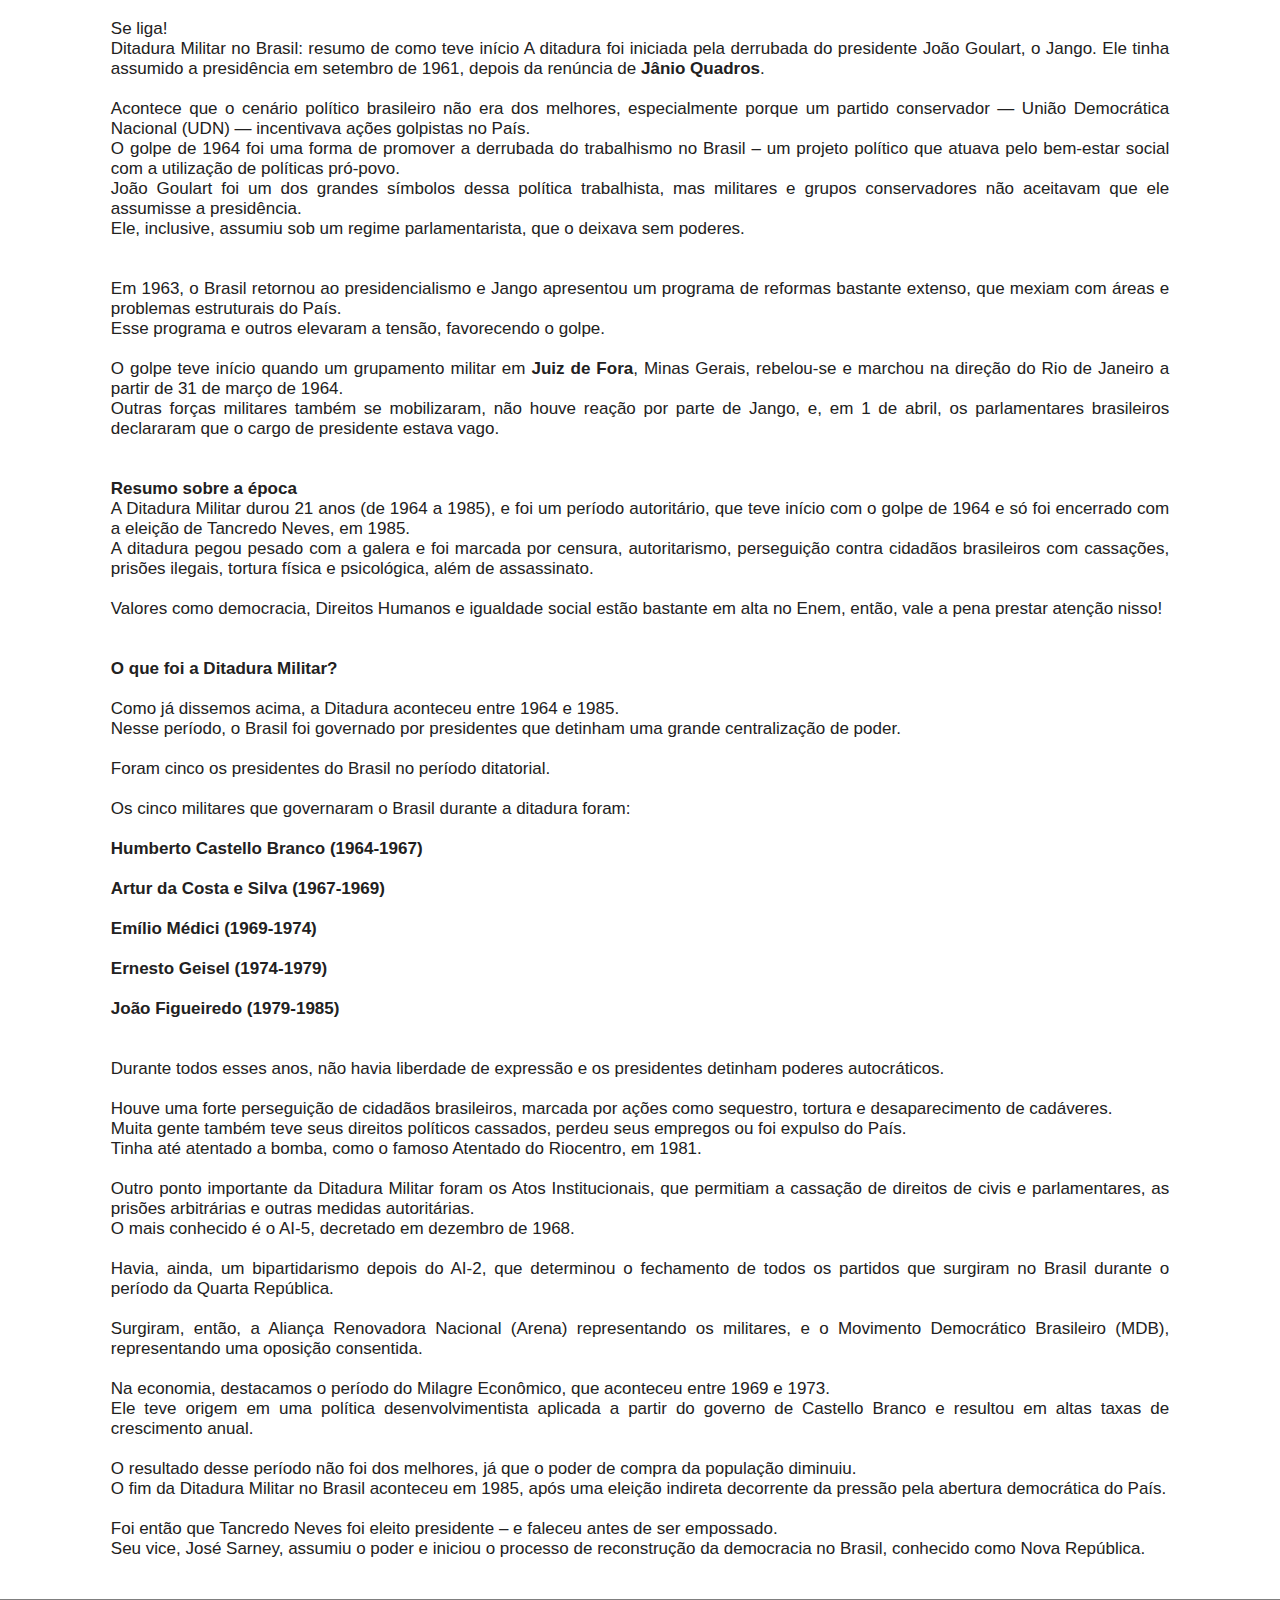
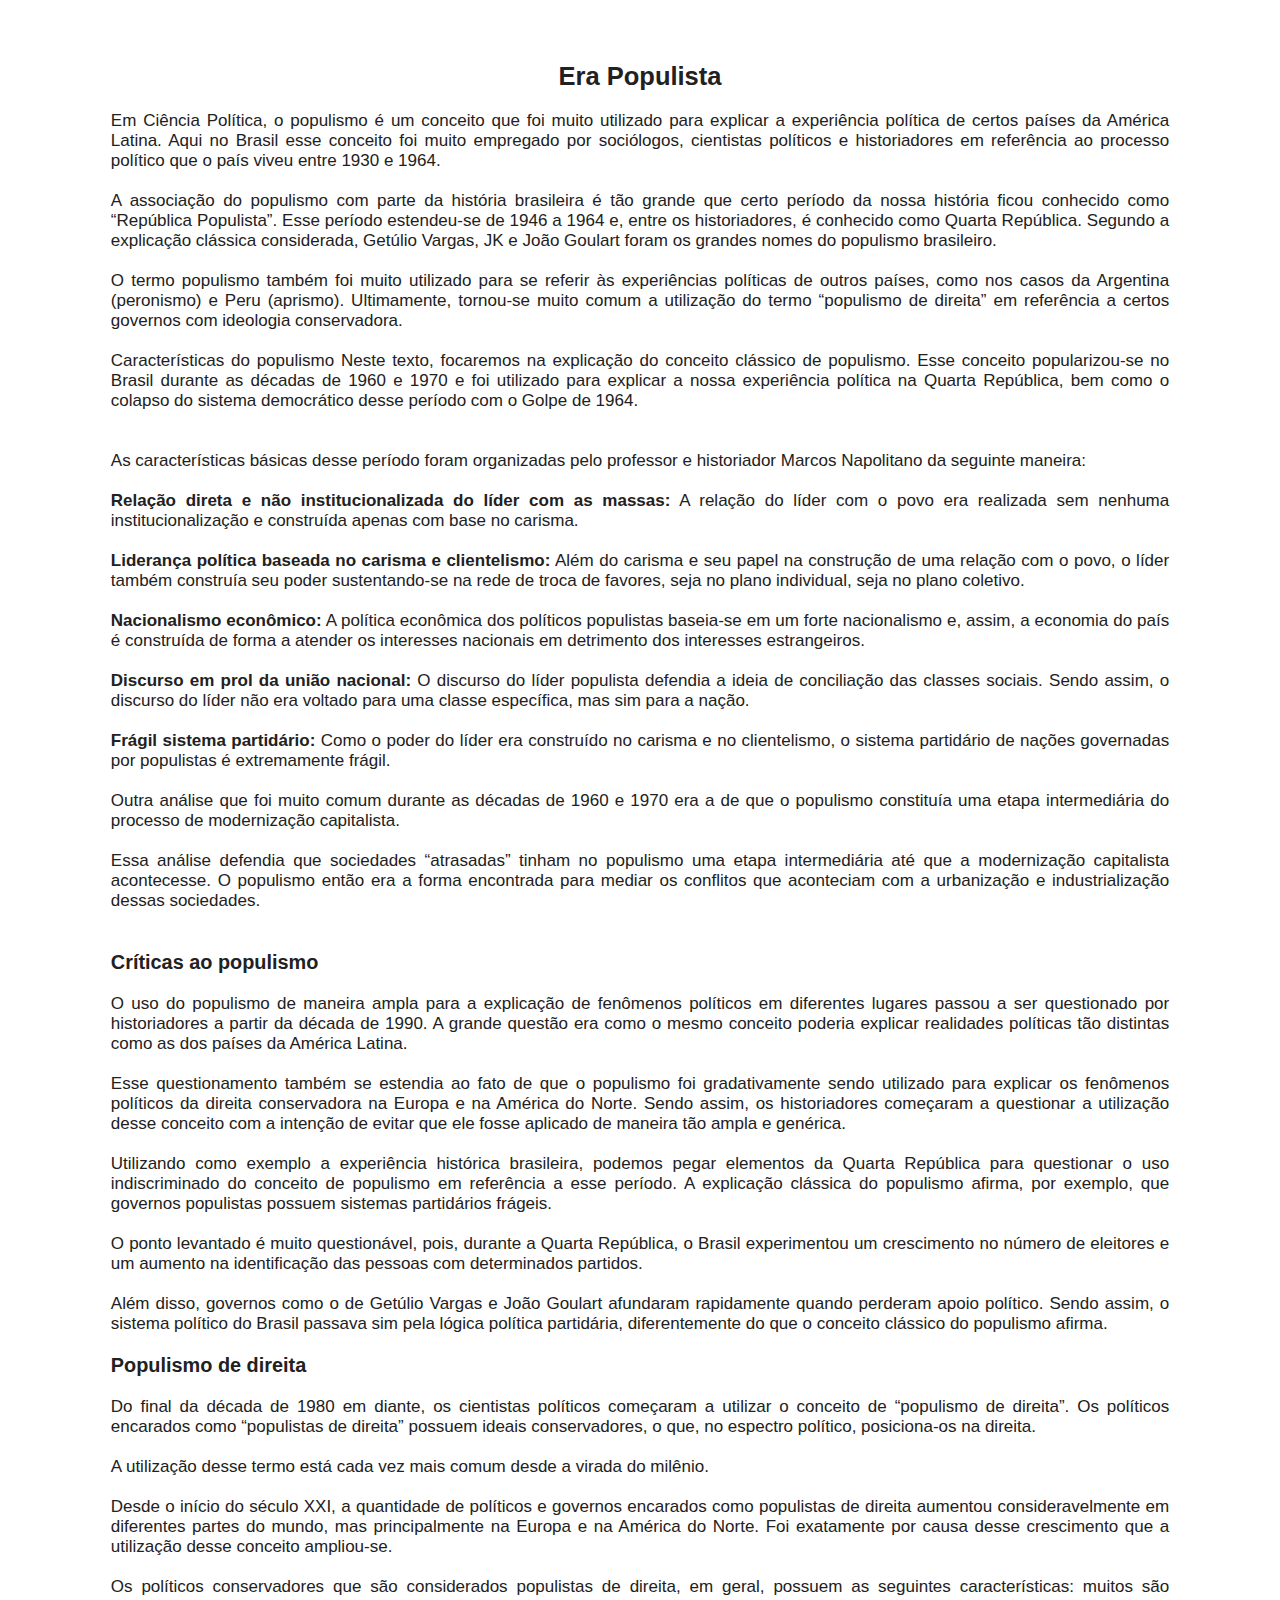
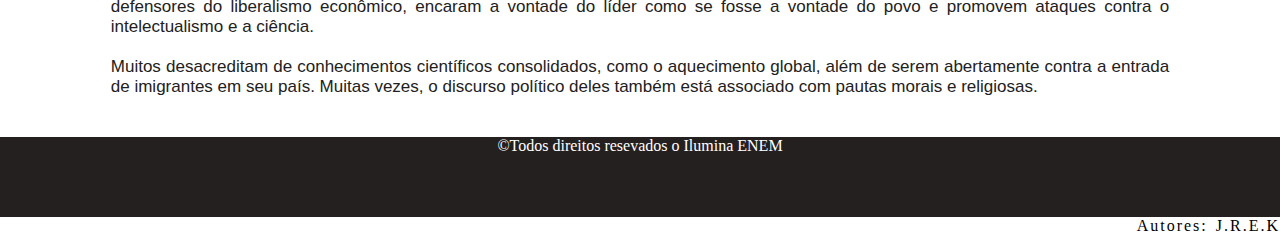
<file: site/TCCC - backup 4.0/Materias paginas/historia.html>
<!DOCTYPE html>
<html lang="pt-br">

<head>
  <meta charset="UTF-8">
  <meta http-equiv="X-UA-Compatible" content="IE=edge">
  <meta name="viewport" content="width=device-width, initial-scale=1.0">
  <link rel="shortcut icon" href="../fav/favicon.ico" type="image/x-icon"/>
  <link rel="stylesheet" href="css.css">
  <link rel="stylesheet" href="CSS das materias/historia.css">


  <title>História</title>
</head>

<body>
  <header>
    <nav class="menubar">

      <div class="icon-menu">

        <div class="b1"></div>
        <div class="b2"></div>
        <div class="b3"></div>

        <nav class="sidebar">
          <h1>Áreas</h1>
          <ul>
            <li><a>Ciências da Natureza</a>
      
      
              <ul>
                <li><a href="fisica.html">Física</a>
                  <ul>
                    <li><a href="fisica.html#Eletricidade">Eletricidade</a>
                    <li><a href="fisica.html#Hidrostatica">Hidrostática</a></li>
                    <li><a href="fisica.html#Ondas">Ondas</a></li>
                    <li><a href="fisica.html#Optica">Óptica</a></li>
                    <li><a href="fisica.html#Usinas">Usinas/ instalações residenciais</a></li>
                    <li><a href="fisica.html#Calorimetria">Calorimetria</a></li>
                    <li><a href="fisica.html#Acustica">Acústica</a></li>
                    <li><a href="fisica.html#Mecanica">Mecânica</a></li>
      
                  </ul>
                </li>
                <li><a href="quimica.html">Química</a>
                  <ul>
      
                    <li><a href="quimica.html#Unidades">Unidades de concentração</a></li>
                    <li><a href="quimica.html#Estequiometria">Estequiometria</a></li>
                    <li><a href="quimica.html#Ph">pH e pOH</a></li>
                    <li><a href="quimica.html#Cadeias">Cadeias Carbônicas</a></li>
                    <li><a href="quimica.html#Radiotividade">Radioatividade</a></li>
                    <li><a href="quimica.html#Solucoes">Soluções</a></li>
                    <li><a href="quimica.html#Oxidacoes">Oxidações</a></li>
                    <li><a href="quimica.html#Eletroquimica">Eletroquímica</a></li>
                  </ul>
      
                </li>
                <li><a href="biologia.html">Biologia</a><ul>

                    <li><a href="biologia.html#Ecologia">Ecologia e Sustentabilidade, bem como problemas ambientais</a></li>
                    <li><a href="biologia.html#Evolucao">Evolução</a></li>
                    <li><a href="biologia.html#Imunizacao">Imunização</a></li>
                    <li><a href="biologia.html#Genetica">Genética e mutações</a></li>
                    <li><a href="biologia.html#Citologia">Citologia</a></li>
                    <li><a href="biologia.html#Ciclos">Ciclos de carbono, nitrogênio e água</a></li>
                  </ul>
                </li>

                <li><a href="matematica.html">Matemática</a><ul>

                    <li><a href="matematica.html#Porcentagem">Porcentagem</a></li>
                    <li><a href="matematica.html#Razoes">Razões e proporções</a></li>
                    <li><a href="matematica.html#Leitura">Leitura e interpretação de gráficos</a></li>
                    <li><a href="matematica.html#Medidas">Medidas para dados simples</a></li>
                    <li><a href="matematica.html#Prismas">Prismas</a></li>
                    <li><a href="matematica.html#Regra">Regra de três</a></li>
                  </ul>
                </li>
              </ul>
            </li> 
      
      
            <li><a>Ciências Humanas</a>
              <ul>
                <li><a href="historia.html">História do Brasil</a><ul>
                    <li><a href="historia.html#Periodo">Período Colonial</a></li>
                    <li><a href="historia.html#Republica">República</a></li>
                    <li><a href="historia.html#Escravidao">Período de escravidão</a></li>
                    <li><a href="historia.html#Vargas">Era Vargas</a></li>
                    <li><a href="historia.html#Ditadura">Ditadura Militar</a></li>
                    <li><a href="historia.html#Populista">Era populista</a></li>
                  </ul>
                </li>
      
                <li><a href="geral.html">História Geral</a><ul>
                    <li><a href="geral.html#Idade">Período de Idade Média e Moderna</a></li>
                    <li><a href="geral.html#Revolucao">Revolução industrial</a></li>
                    <li><a href="geral.html#Primeira">Primeira e Segunda Guerra Mundial</a></li>
                    <li><a href="geral.html#Nazismo">Nazismo/Holocausto e Fascismo</a></li>
                    <li><a href="geral.html#Liberalismo">Liberalismo</a></li>
                    <li><a href="geral.html#Guerra">Guerra Fria</a></li>
                  </ul>
                </li>
      
                <li><a href="geografia.html">Geografia</a><ul>
                    <li><a href="geografia.html#Agricultura">Agricultura Brasileira</a></li>
                    <li><a href="geografia.html#Impactos">Impactos no meio ambiente</a></li>
                    <li><a href="geografia.html#Planos">Planos e blocos econômicos</a></li>
                    <li><a href="geografia.html#Geopolitica">Geopolítica mundial</a></li>
                    <li><a href="geografia.html#Migracoes">Migrações</a></li>
                    <li><a href="geografia.html#Desenvolvimento">Desenvolvimento humano e social</a></li>
      
                  </ul>
                </li>
                <li><a href="filosofia.html">Filosofia</a><ul>
                    <li><a href="filosofia.html#Iluminismo">Iluminismo</a></li>
                    <li><a href="filosofia.html#Existencialismo">Existencialismo</a></li>
                    <li><a href="filosofia.html#Contratualismo">Contratualismo</a></li>
                    <li><a href="filosofia.html#Fe">Fé e Razão: São Tomás e Santo Agostinho</a></li>
                    <li><a href="filosofia.html#Pensadores">Pensadores da Grécia Antiga</a></li>
                  </ul>
                </li>
      
                <li><a href="sociologia.html">Sociologia</a><ul>
                    <li><a href="sociologia.html#Globalizacao">Globalização e suas consequências</a></li>
                    <li><a href="sociologia.html#Marxismo">Marxismo</a></li>
                    <li><a href="sociologia.html#Relacoes">Relações de Trabalho</a></li>
                    <li><a href="sociologia.html#Cultura">Cultura de massa</a></li>
                    <li><a href="sociologia.html#Movimentos">Movimentos sociais</a></li>
                  </ul>
                </li>
              </ul>
            </li>
      
      
            <li><a href="linguagens.html">Linguagens</a>
      
              <ul>
                <li><a href="linguagens.html#Literatura">Literatura</a><ul>
                    <li><a href="linguagens.html#Movimentos">Movimentos literários: barroco, quinhentismo, modernismo, naturalismo e realismo</a></li>
                    <li><a href="linguagens.html#Obras">Obras literárias: principalmente clássicos brasileiros</a></li>
                    <li><a href="linguagens.html#Figuras">Figuras de linguagem</a></li>
                    <li><a href="linguagens.html#Poesias">Poesias Concretas</a></li>
                    <li><a href="linguagens.html#Conteporanea">Literatura Contemporânea</a></li>
                  </ul>
                </li>
      
                <li><a href="lingua.html">Língua Portuguesa</a><ul>
                    <li><a href="lingua.html#Funçoes">Funções de linguagem e gramática</a></li>
                    <li><a href="lingua.html#Semantica">Semântica</a></li>
                    <li><a href="lingua.html#Compreensao">Compreensão e interpretação de texto</a></li>
                    <li><a href="lingua.html#Norma">Norma culta e coloquial</a></li>
                    <li><a href="lingua.html#Morfologia">Morfologia</a></li>
                    <li><a href="lingua.html#Linguistica">Linguística</a></li>
                    <li><a href="lingua.html#Sintaxe">Sintaxe</a></li>
                    <li><a href="lingua.html#Generos">Gêneros textuais</a></li>
                  </ul>
                </li>
      
              </ul>
      
            </li>
      
      
            <li><a href="redacao.html">Redação</a>
      
            </li>
      
          </ul>
      
      
        </nav>
      </div>


      <a class="menu-logo" href="../index.html" rel="prev"><img src="../img/globodark.png" alt=""></a>

      <ul class="menu">

        <li><a href="creditos.html"> Ilumina ENEM </a></li>

      </ul>
    </nav>
  </header>

  <main>
    <div class="ghost"><a name="Periodo"></a></div>
    <div class="conteudo">


      <h2>Período Colonial</h2><br>


      <div class="conteudo-historia">

        <h3>Brasil Colônia</h3><br>

        Brasil Colônia é o período que se estende de 1530, com a missão “exploradora” de Martim Afonso de Souza, a 1815, quando o então Estado do Brasil tornou-se Reino de Portugal, Brasil e Algarves. Foi durante esses anos que grande parte da extensão territorial que o Brasil tem hoje foi conquistada por meio de diversos conflitos com tamoios, tupinambás, espanhóis, holandeses, franceses, entre outros povos. <br><br><br>

        <h4>Período Pré-Colonial</h4><br>

        O Período Pré-Colonial diz respeito aos anos que antecederam a missão “colonizadora” chefiada por Martim Afonso de Souza (administrador colonial português) em 1530. Após a chegada da expedição marítima portuguesa, liderada por Pedro Álvares Cabral, em 22 de abril de 1500, nas terras que, posteriormente, viriam a ser chamadas de Brasil, Portugal passou a ocupar pequenos pontos isolados na costa marítima brasileira. <br><br>
        Um grupo de cristãos-novos (judeus convertidos ao cristianismo e seus descendentes) recebeu o monopólio de extração do pau-brasil, mas se limitou ao envio de apenas quatro expedições exploradoras com o objetivo de fazer o reconhecimento e mapeamento do território “descoberto”. <br><br>

        Ainda sem nome, a terra passou a ser chamada, nas cartas de <strong>Pero Vaz de Caminha e Mestre João</strong>, escritas em <strong>1º de maio de 1500</strong>, de Vera Cruz. Outros nomes surgiram depois, como Terra dos Papagaios e Santa Cruz. O nome Brasil começou a aparecer em fontes a partir de 1512 e, posteriormente, acabou oficializando-se, sobretudo após 1530, com a nomenclatura <strong>“Estado do Brasil”.</strong> <br><br>

        No começo daquele século, o <strong>Império Português</strong> estava voltado para as Índias, que era a forma como os portugueses referiam-se à região que hoje consiste na Índia. Desde as Cruzadas, o comércio com o Oriente desenvolvera-se muito com os reinos cristãos situados na Europa Ocidental e Meridional. Contudo, desde a tomada de Constantinopla pelos otomanos em 1453, esse comércio começou a entrar em declínio. Quando as barreiras de comércio tornaram-se intransponíveis, Portugal voltou-se para o território americano. Nesse momento, começou, portanto, o que a historiografia chamou de Período Colonial. Para aprofundar seus estudos sobre esse período da História do Brasil, leia: Período Pré-Colonial. <br><br>

      </div>
    </div>

    <div class="ghost"><a name="Republica"></a></div>
    <div class="conteudo">


      <h2>República</h2><br>


      <div class="conteudo-historia">

        República é a forma de governo vigente no Brasil desde 15 de novembro de 1889, quando foi proclamada por José do Patrocínio na Câmara Municipal do Rio de Janeiro. Desde essa data, o Brasil já teve seis diferentes repúblicas, a saber: <br><br>

        &#9864;Primeira República (1889-1930) <br><br>

        &#9864;Governo Provisório e Constitucional de Vargas (1930-1937) <br><br>

        &#9864;Estado Novo (1937-1945) <br><br>

        &#9864;Quarta República (1945-1964) <br><br>

        &#9864;Ditadura Militar (1964-1985) <br><br>

        &#9864;Nova República (1985-) <br><br><br>

        A atual república brasileira é conhecida como Nova República e está em vigor desde o fim da Ditadura Militar. Com a Nova República, foi inaugurado um novo período democrático, além de ter sido redigida e promulgada, em 1988, uma nova Constituição para o Brasil. <br><br>


        <h3>Proclamação da República</h3><br>
        A Proclamação da República foi resultado de um golpe militar que derrubou a monarquia brasileira, que se enfraqueceu a partir do momento em que esse regime perdeu o apoio das elites econômicas do país. Isso aconteceu, principalmente, pela insatisfação de dois grupos muito importantes naquele momento: o Exército e a elite cafeeira paulista. <br><br>

        No caso do Exército, essa insatisfação vinha desde a Guerra do Paraguai. Os militares consideravam-se humilhados pela monarquia e exigiam melhorias salariais e no sistema de promoção de carreira. Além disso, não pode ser esquecida a influência dos ideais positivistas, que difundiam o republicanismo no seio do exército. <br><br>

        Já no caso da elite cafeeira paulista, é importante mencionar que essa classe havia aderido há tempos os ideais republicanos. Uma prova disso foi a criação do Partido Republicano Paulista na década de 1870. Quando a conspiração contra a monarquia tomou força, a elite cafeeira não colocou nenhuma resistência para a mudança de regime. <br><br>

        Os historiadores também levantam a hipótese de que o desgaste nas relações da monarquia com a Igreja e com a elite cafeeira do Vale do Paraíba foram fatores relevantes. O historiador Boris Fausto, no entanto, comenta que o papel desses grupos na Proclamação da República é muito pequeno, uma vez que não dispunham de grande força de transformação política no Brasil. <br><br>

        A década de 1880 vivenciou uma crise política crônica no país. No final desse período, a conspiração contra a monarquia ganhou força no Exército. Poucos dias antes do golpe que resultou na Proclamação da República, os conspiradores reuniram-se com o marechal Deodoro da Fonseca para convencê-lo a aderir ao golpe. <br><br>

        Com a Proclamação da República, foi formado um governo provisório no qual Deodoro da Fonseca foi nomeado o presidente provisório. Algumas mudanças foram tomadas de imediato, como a mudança da Bandeira Nacional e a elaboração de uma nova Constituição, que foi promulgada em 1891. <br><br>

        Com a Proclamação da República, o Brasil tornou-se um país federalista, isto é, as províncias (renomeadas agora de estados) passaram a ter mais autonomia em relação ao Governo Federal, e foi adotado o presidencialismo, como determinou a Constituição de 1891. A princípio o cargo de presidente tinha duração de quatro anos. <br><br>

        <h3>Características do Brasil República</h3><br>

        O regime republicano brasileiro tem uma história centenária e, ao longo de sua existência (como mencionado no início o texto), existiram seis diferentes repúblicas, cada qual com características distintas. <br><br>

        <h3>Primeira República (1889-1930)</h3><br>

        A Primeira República, também conhecida como República Velha ou República Oligárquica, teve como grandes características o clientelismo, o mandonismo e o coronelismo. O clientelismo pode ser definido por uma troca de favores em que alguém concede algo em troca de benefícios políticos. Já o coronelismo é definido pelo poder exercido pelos coronéis, grandes proprietários de terra, sobre a população, exigindo-lhe voto como forma de atender aos interesses da oligarquia. Por fim, o mandonismo é o controle que os grandes proprietários de terra exerciam sobre a população comum. Outras marcas desse período foram a Política do Café com Leite e a Política dos Governadores. <br><br>

        <h3>Quarta República (1945-1964)</h3><br>

        No caso da Quarta República, é muito complicado fazer a definição de características abrangentes a respeito de todo o período, uma vez que cada governo possuía interesses diversos e até mesmo uma plataforma ideológica distinta. De toda forma, muitos definem esse período como a fase do populismo na política brasileira. <br><br>

        Essa definição, no entanto, tem sido vista com muitas ressalvas pelos historiadores porque a definição clássica de populismo não abarca todas as características políticas da Quarta República. De toda forma, a Quarta República pode ser caracterizada por ser um período minimamente democrático na história do nosso país. <br><br>

        O número de eleitores cresceu consideravelmente por causa da Constituição de 1946, que dava sufrágio universal para homens e mulheres maiores de 18 anos e alfabetizados. A vida partidária também cresceu de maneira considerável, e surgiram partidos de grande alcance nacional, como o PTB, PSD e UDN. <br><br>
        
        Além disso, destaca-se também o crescimento das demandas populares, que apresentavam grandes exigências em torno de melhorias no sistema educacional do país, da realização da reforma agrária e de uma política econômica que trouxesse ganhos para o estilo de vida do trabalhador. Essa experiência democrática foi interrompida com o Golpe Militar de 1964. <br><br>

        <h3>República Brasileira atual</h3><br>

        Como mencionado, a república atual foi iniciada após o fim da ditadura em 1985, quando Tancredo Neves foi eleito presidente. Infelizmente, Tancredo acabou falecendo, e seu vice, José Sarney, assumiu a presidência do Brasil. Nesse momento, começaram os esforços dos políticos para reconstruir a democracia no Brasil após 21 anos de autoritarismo. <br><br>

        Com a Constituição de 1988, ficou determinado que os presidentes teriam mandato de quatro anos sem reeleição (o direito à reeleição foi implantado durante o primeiro governo de Fernando Henrique Cardoso). A Constituição de 1988 também garantiu amplos direitos sociais para as minorias do país, como os indígenas. Porém, apesar das garantias constitucionais, muitos direitos não têm sido respeitados. <br><br>

        Foram eleitos presidentes nas eleições de 1989, 1994, 1998, 2002, 2006, 2010, 2014 e 2018. Os presidentes desse período até o presente momento foram: José Sarney, Fernando Collor de Mello, Itamar Franco, FHC, Lula, Dilma Rousseff, Michel Temer e Jair Bolsonaro. Alguns historiadores sugerem que a Nova República encerrou-se em 2016 quando houve o impeachment de Dilma Rousseff, entendido por eles como “golpe parlamentar”. Outros historiadores discordam dessa análise e afirmam que a Nova República ainda está em vigor. <br><br>
      </div>
    </div>

    <div class="ghost"><a name="Escravidao"></a></div>
    <div class="conteudo">

      <h2>Período de Escravidão</h2><br>


      <div class="conteudo-historia">

        A escravidão no Brasil teve início no século XVI, durante o Período Colonial, e consistiu no uso da mão-de-obra forçada de mulheres e homens africanos. Essas pessoas foram retiradas a força dos muitos grupos étnicos dos quais faziam parte no continente africano e trazidas ao Brasil nos chamados navios negreiros. <br><br>
        A escravidão foi uma prática que perdurou por longos anos, tornando-se uma estrutura que influenciou muito a formação do Brasil, em sua política, economia e sociedade.
        <br><br><br>


        <strong>Contexto Histórico</strong><br><br>

        É importante começar pontuando que desde o começo da Idade Moderna, com as grandes navegações e a expansão marítima na Europa, as potências europeias mantinham relações com o continente africano. <br>

        No início do Século XVI, as atenções portuguesas voltaram-se para a América Portuguesa. Na tentativa de firmar a colonização, garantir a presença portuguesa e impedir invasões estrangeiras, começaram o cultivo de açúcar, dando início, em 1530, ao Ciclo da Cana-de- Açúcar. <br> <br>

        Para alavancar esse processo, era necessário ter grandes quantidades de mão-de-obra. Mas, porque os portugueses foram buscar um enorme contingente humano em um continente distantes, ao invés de utilizar o trabalho dos nativos indígenas? <br><br>

        Alguns fatores influenciaram para que a escolha fosse por escravizar os africanos, principalmente. Em primeiro lugar, a forma de produção dos indígenas não era condizente com a do sistema mercantilista europeu, pois estavam acostumados a produzir apenas para o próprio consumo. Por não entender a função desse tipo de trabalho exaustivo, a mão-de-obra indígena tornou-se menos eficaz. <br> <br>

        Enquanto isso, grande parte da população africana já trabalhava em um sistema de produção mercantilista aplicado nas ilhas e costa africanas. <br> É importante pontuar que já existia escravidão na África antes da escravização imposta pelos europeus. <br> Entretanto, eram práticas distintas, e a escravidão empreendida por portugueses, espanhóis, holandeses e ingleses tornou-se um intenso negócio lucrativo. <br> <br>

        Outro fator importante que impulsionou a busca por mão-de-obra na África, foi o fato de que a Coroa não permitia a escravização dos nativos no Brasil.  <br> Isso porque, desde os primeiros anos da colônia, grande parte dos indígenas fora catequizada pelos jesuítas, que os consideravam <strong>“homens com alma”,</strong> apesar de atrasados. <br>  Os negros africanos, ao contrário, eram considerados pelos jesuítas como “homens sem alma”. <br> <br>

        A própria Igreja Católica justificava a escravidão africana, alegando que os negros africanos sofriam de uma maldição bíblica, a expulsão de Cam e seus filhos por Noé e a determinação de que estes seriam sempre escravos dos senhores das terras. <br>  Segundo a passagem bíblica, estes servos estariam para sempre marcados pela pele. <br>  Em nenhum momento, a passagem diz que a marca era a pele negra. <br>  Entretanto, a Igreja Católica prontamente fez essa interpretação a fim de desumanizar os negros africanos e justificar as violências que sobre eles eram acometidas. <br> <br>    

        Pode-se pontuar também que, os índios, por serem nativos e conhecerem bem as terras, tinham muito mais facilidade que os africanos para fugir. <br> Além disso, o uso do trabalho indígena não era lucrativo para a Coroa. <br> <br>

        Enquanto isso, o tráfico atlântico tornou-se uma atividade muito rentável para a Coroa Portuguesa, por conta dos impostos cobrados aos traficantes de escravizados. <br> Sendo assim, o translado de pessoas negras africanas se tornou um dos mais lucrativos comércios naqueles tempos. <br> <br> <br>


        <strong>O Tráfico Atlântico</strong><br><br>


        O tráfico atlântico foi responsável pela retirada de quase 13 milhões de pessoas do continente africano. Dessas, mais de 5 milhões vieram para o Brasil. O porto do Rio de Janeiro foi o porto que mais recebeu africanos escravizados no mundo. <br> <br>

        Durante a trajetória nos navios, muitos homens, mulheres e crianças morriam no caminho. <br>  Isso por conta da superlotação, das péssimas condições higiênicas e pela falta de comida. <br> <br>

        Obra intitulada “Navio negreiro” do artista Rugendas. <br> <br> 

        “Navio negreiro” do artista Rugendas. <br> 
        Nas muitas rotas traçadas pelos traficantes de escravizados, negros de diversas etnias foram transportados para o Brasil. <br> Alguns dos mais conhecidos foram os bantus, sudaneses, e guineanos-sudaneses muçulmanos. <br> <br> <br> <br>


        <strong>A prática da escravidão</strong><br><br>

        Ao chegarem aos portos brasileiros, por conta de sua condição debilitada, os negros tinham sua pele limpa, os cabelos cortados e a pele untada de óleo. Nesse momento, era oferecida uma alimentação mais consistente também. <br> <br>

        Eram classificados por sua idade e sexo e eram levados para os comércio a céu aberto, onde eram comprados. O comércio era também feito frequentemente pelos anúncios de jornais e os homens adultos eram os cativos mais caros. <br> <br>

        Os escravizados trabalhavam nos latifúndios de produção de café, nas minas de ouro e diamante, nos serviços domésticos e, quando na cidade, como “escravos de ganho”. Estes último realizavam pequenos comércios e serviços nos espaços urbanos. <br> <br>

        A escravidão foi um processo imensamente violento. A mão-de-obra negra africana era submetida a longas jornadas de trabalho, sem alimentação e condições de vida adequadas. Tudo o que produziam era tomado pelos senhores e não eram remunerados por seu trabalho. <br> <br>

        Além disso, eram aplicadas várias formas de castigo físico como punição ao mau-comportamento ou à baixa produtividade, como os chibatadas no tronco, os açoites, o uso de correntes e de muitos outros atos que visavam humilhar e violentar essa população. <br>  <strong>As mulheres negras escravizadas foram vítimas de inúmeros atos de violência sexual. </strong><br> <br>

        A resistência e o fim da escravidão
        Desde o princípio da escravidão, a população negra africana empreendeu várias tentativas de resistência e fuga. <br> Foram sempre extremamente reprimidos, mas obtiveram sucessos em muitas ocasiões. <br> <br>

        Exemplo disso foram os inúmeros quilombos organizados entre os escravizados fugidos e que constituíram uma grande força de resistência à escravidão. <br> Além disso, as estratégias que englobaram a manutenção de sua cultura, tradição e costumes - assim como a formação de famílias - representaram formas de sobreviver e resistir à violência que lhes era imposta. <br> <br>

        Negros que trabalhavam como escravos de ganho frequentemente conseguiam comprar sua própria liberdade. Havia também pessoas em condições sociais mais altas que eram contra a escravidão e compravam a liberdade dos escravos que podiam. <br> A partir de algumas brechas, negros e seus descendentes conseguiram conquistar outros espaços que não o de “escravos” ainda dentro da ordem escravocrata. <br> <br>

        A partir da metade do século XIX, a escravidão passou a ser contestada pela Inglaterra. Isso porque, estava interessada na expansão de seu mercado consumidor no Brasil e, em meio a sua ação imperialista na África, não via vantagens no tráfico atlântico brasileiro. <br> <br>

        A pressão para a abolição também foi interna. Os movimentos abolicionistas se intensificaram neste momento a partir da ação de negros libertos e da classe média branca do país. <br> Nesse momento surgiram discursos abolicionistas e republicanos favoráveis a uma economia mais dinâmica a partir da mão-de-obra livre e de um sistema político mais moderno. <br> <br>

        Mediante às pressões internas e externas, foram adotadas leis que levaram, gradativamente, ao fim da escravidão no Brasil: <br><br>

        <strong>1850 - Lei Eusébio de Queiroz: proibição do tráfico negreiro;</strong><br><br>

        <strong>1871 - Lei do Ventre Livre: determinou que os filhos nascidos de mulheres escravizadas, nasciam livres.</strong> <br> <br> <br>
        > Porém, o senhor permanecia responsável por essa criança até que ela atingisse 21 anos; fazendo com que permanecessem trabalhando em regime de escravidão, apesar da lei; <br><br>
        <strong>1885 - Lei dos Sexagenários: determinou a libertação dos escravizados que tivessem 60 anos ou mais. </strong> <br> <br>
        > Essa lei, entretanto, era mais vantajosa para os senhores do que para os escravizados, uma vez que eram poucos os negros escravizados que chegavam a essa idade e os que chegavam, já não eram produtivos nas fazendas; <br><br>

        <strong>1888 - Lei Áurea: Lei assinada em 13 de maio, enquanto Dom Pedro II viajava, por sua filha, a Princesa Isabel.</strong> <br> <br>
        
        > É por conta das resistências dos próprios escravizados, da pressão inglesa e do movimento abolicionista que a escravidão chegou ao fim em 13 de maio de 1888, com a assinatura da Lei Áurea. <br> <br>

        > A lei, entretanto, não significou a inserção efetiva dessa população na sociedade que continuou a sofrer com as péssimas condições de vida e com o preconceito racial, mesmo após a suposta “libertação”. <br> <br>
        

      </div>
    </div>

    <div class="ghost"><a name="Vargas"></a></div>
    <div class="conteudo">

      <h2>Era Vargas</h2><br>


      <div class="conteudo-historia">

        A Era Vargas foi o período entre os anos de 1930 e 1945, onde Getúlio Vargas permaneceu ininterruptamente no poder como presidente da República do Brasil. Foi marcada por intensas transformações no âmbito político, econômico, social e cultural. Nesse momento do século XX, houve o fortalecimento das indústrias, a criação das leis trabalhistas, o investimento na construção de uma identidade nacional mestiça, entre outras mudanças fundamentais na história do Brasil. <br><br><br>


        <strong>Antecedentes</strong><br>
        A década de 1920, ainda na Primeira República, foi marcada por uma forte crise política. <br> <br>
        
        As insatisfações com as políticas ruralistas por parte das elites urbanas industriais e do exército e o tenso cenário político e econômico delineado na década de 1920 foram fatores que contribuíram na Revolução de 1930. <br>

        Esta revolução que teve início no dia 3 de outubro de 1930, levou Getúlio Vargas ao poder e deu início à chamada Era Vargas. O movimento foi liderado por representantes dos estados de Minas Gerais, Rio Grande do Sul e Paraíba, que tinham por objetivo pôr fim à República Oligárquica no Brasil. <br> <br> <br>

        Tropas do exército e da marinha de diversas regiões do país se direcionaram para o Rio de Janeiro, onde foi formada uma junta militar que depôs Washington Luís, impediu a posse de Júlio Prestes e transferiu o poder para Getúlio Vargas. <br> <br>



        Getúlio Vargas chega ao poder
        Governo Provisório
        Entre 1930 e 1934, Getúlio Vargas foi presidente do Brasil no chamado Governo Provisório. Foi nesse período que Vargas criou o Ministério do Trabalho, Indústria e Comércio, responsável pelas políticas trabalhistas do período. <br> <br>

        Já a partir do governo provisório foram intensos os investimentos da produção industrial e na centralização e fortalecimento do governo a partir da figura de Getúlio Vargas. Vários conflitos internos marcaram os primeiros anos de Vargas no poder. <br> <br>  <br>
        

        Em 1932, a população paulista promove a Revolução Constitucionalista, que pedia o fim do governo provisório e a convocação de uma Assembleia Constituinte. Em três meses a Revolução foi abafada, mas a Assembleia foi convocada no ano seguinte. Nela, Getúlio Vargas foi eleito por mais quatro anos. <br> <br>

        Governo Constitucional
        O Governo Constitucional de Vargas foi marcado pela criação de um Código Eleitoral que previa a participação eleitoral feminina, direito conquistado após anos da luta feminista sufragista. <br> <br>

        Em 1935, Getúlio Vargas enfrentou a oposição dos comunistas, liderados por Luís Carlos Prestes. Posteriormente, inspirados no fascismo italiano, foi a vez dos integralistas tentarem depor Getúlio Vargas. <br> <br> <br>


        Em 1937, o governo Vargas divulgou um suposto plano comunista para a tomada do poder. O Plano Cohen serviu como argumento para a implantação da ditadura varguista, marcando o princípio do Estado Novo. <br> <br> <br>

        <h4>Estado Novo</h4><br>
        O Estado Novo foi marcado por políticas corporativistas, desenvolvimentistas e nacionalistas. Somente o poder judiciário ligado ao presidente resistiu e partidos políticos e o parlamento foram fechados. <br> <br>

        Foi durante o Estado Novo que Vargas consolidou as Leis Trabalhistas ao mesmo tempo em que proibiu a pluralidade de sindicatos, limitando a existência de apenas uma força sindical, atrelada ao governo varguista. <br> <br>

        <strong>Getúlio Vargas</strong> foi o presidente que concedeu os principais direitos trabalhistas, como o salário mínimo, a carteira de trabalho, férias remuneradas, descanso semanal e a estabilidade após 10 anos de serviço. <br>As políticas trabalhistas de Vargas, associadas a um intenso investimento na construção da figura do político como “pai dos pobres”, garantiu uma legião de apoiadores populares para seu governo. <br> <br>

        Nesse período, Vargas criou uma nova moeda e estabeleceu novas fronteiras territoriais internas entre os Estados do país. <br>

        Durante seu período de existência, o governo Vargas criou e ocupou inúmeras instâncias públicas a fim de fortalecer o regime. O símbolo desse fortalecimento era a Constituição do Brasil a partir de uma identidade nacional baseada na valorização do país, ou seja, da criação de um “espírito nacional” e de uma “história do povo”. <br>Getúlio Vargas assumiu o poder durante um momento de crise do Estado no Brasil. <br> <br> Afirmando que a consolidação do Estado foi um requisito para o crescimento econômico, o regime expandiu rapidamente os poderes do governo central e reprimiu os desafios apresentado por líderes locais e estaduais. <br> <br>

        Além disso, foi nesse momento que foi criado o Departamento de Imprensa e Propaganda, que se consolidou como importante órgão que debatia os elementos constituidores da identidade nacional e grande investidor na figura de Vargas como um líder popular e capaz. <br> <br>

        Para isso, investiram na construção da imagem da “República Velha” como um passado repleto de políticas a serem deixadas para trás, e no “Estado Novo” como símbolo do moderno e do progresso. <br> <br>

        Em 1939, com a Segunda Guerra Mundial e o ataque alemão a navios brasileiros, Getúlio Vargas se aliou aos Estados Unidos e enviou 25 mil soldados brasileiros para o conflito. Em troca do apoio, os Estados Unidos ensinaram as técnicas de produção de aço aos brasileiros. Por isso, durante o governo Vargas, foi criada a Companhia Siderúrgica Nacional, em Volta Redonda. <br>

        Foi também com Vargas ao poder que foram construídas a mineradora Vale do Rio Doce e a hidrelétrica do Rio São Francisco. <br> <br>

        Após o fim da guerra, intelectuais, militares, estudantes e grupos políticos começaram a pressionar para que Getúlio Vargas deixasse o poder e novas eleições fossem feitas. É nesse momento que surgiu o movimento Queremista, de cunho popular, que defendia a transição democrática com Getúlio Vargas no poder. A possibilidade entretanto, não se sustentou. <br> <br>

        Em 1945, ministros militares tomaram o poder e convocaram as eleições, pondo fim a chamada Era Vargas. <br> <br> <br>


        <h4>O fim da Era Vargas e o suicídio de Getúlio</h4> <br>

        Apesar de eleito em dois estados nas eleições de 1946, Vargas não assumiu os cargos. Em 1950, Getúlio foi reeleito Presidente da República com a grande maioria dos votos. <br>

        Em 1951, a proposta enviada por Getúlio Vargas ao Congresso, sobre a exploração de petróleo por uma empresa estatal, gerou divergências de opiniões. Depois de dois anos de debates, Vargas assinou a criação da Petrobrás. <br> <br>

        Nesse período, a oposição a Getúlio Vargas - destacando-se a União Democrática Nacional (UDN) - se fortaleceu, principalmente após ao atentado contra o jornalista Carlos Lacerda. Lacerda ficou apenas ferido, mas o major da aeronáutica Rubens Vaz acabou morto. <br> <br>

        O crime nunca desvendado gerou diversas mobilizações contra Getúlio. As investigações da aeronáutica apontaram que o chefe da guarda pessoal de Getúlio seria o mandante do crime. <br> <br>

        Sendo assim, os ânimos se inflamaram e a oposição passou a pressionar cada vez mais veemente Getúlio Vargas. Na manhã de 24 de agosto de 1954, Vargas se suicidou com um tiro. <br> <br>

        A morte do presidente gerou uma intensa mobilização popular e grupos políticos e jornais opositores foram atacados. O vice-presidente assumiu o poder e se evitou assim o golpe que a oposição preparava para Getúlio. Getúlio Vargas deixou uma carta-testemunha na ocasião de seu suicídio. <br> <br>


      </div>
    </div>


    <div class="ghost"><a name="Ditadura"></a></div>
    <div class="conteudo">

      <h2>Ditadura Militar</h2><br>


      <div class="conteudo-historia">

        Esse foi um período bem tenso da nossa história, que terminou só em 1985. <br> <br> Ela teve início em 1964 e até hoje é um assunto bastante cobrado no Enem, então, vale a pena conhecer o que foi a ditadura no Brasil e quais foram suas consequências. <br>
        Além disso, é importante entender como a Ditadura Militar cai no Enem e conhecer algumas questões sobre o tema que já caíram no exame. <br> <br> Se liga! <br>

        Ditadura Militar no Brasil: resumo de como teve início
        A ditadura foi iniciada pela derrubada do presidente João Goulart, o Jango. Ele tinha assumido a presidência em setembro de 1961, depois da renúncia de <strong>Jânio Quadros</strong>. <br> <br> 

        Acontece que o cenário político brasileiro não era dos melhores, especialmente porque um partido conservador — União Democrática Nacional (UDN) — incentivava ações golpistas no País. <br>

        O golpe de 1964 foi uma forma de promover a derrubada do trabalhismo no Brasil – um projeto político que atuava pelo bem-estar social com a utilização de políticas pró-povo. <br>

        João Goulart foi um dos grandes símbolos dessa política trabalhista, mas militares e grupos conservadores não aceitavam que ele assumisse a presidência. <br> Ele, inclusive, assumiu sob um regime parlamentarista, que o deixava sem poderes. <br> <br> <br>

        Em 1963, o Brasil retornou ao presidencialismo e Jango apresentou um programa de reformas bastante extenso, que mexiam com áreas e problemas estruturais do País. <br> Esse programa e outros elevaram a tensão, favorecendo o golpe. <br> <br> 

        O golpe teve início quando um grupamento militar em <strong>Juiz de Fora</strong>, Minas Gerais, rebelou-se e marchou na direção do Rio de Janeiro a partir de 31 de março de 1964. <br> 

        Outras forças militares também se mobilizaram, não houve reação por parte de Jango, e, em 1 de abril, os parlamentares brasileiros declararam que o cargo de presidente estava vago. <br> <br> <br>

        <h4>Resumo sobre a época</h4>


        A Ditadura Militar durou 21 anos (de 1964 a 1985), e foi um período autoritário, que teve início com o golpe de 1964 e só foi encerrado com a eleição de Tancredo Neves, em 1985. <br>

        A ditadura pegou pesado com a galera e foi marcada por censura, autoritarismo, perseguição contra cidadãos brasileiros com cassações, prisões ilegais, tortura física e psicológica, além de assassinato. <br> <br>

        Valores como democracia, Direitos Humanos e igualdade social estão bastante em alta no Enem, então, vale a pena prestar atenção nisso! <br><br><br>

        <h4>O que foi a Ditadura Militar? </h4><br>
        Como já dissemos acima, a Ditadura aconteceu entre 1964 e 1985. <br> Nesse período, o Brasil foi governado por presidentes que detinham uma grande centralização de poder. <br> <br> Foram cinco os presidentes do Brasil no período ditatorial. <br> <br>

        Os cinco militares que governaram o Brasil durante a ditadura foram: <br><br>

        <strong>Humberto Castello Branco (1964-1967)</strong> <br><br>

        <strong>Artur da Costa e Silva (1967-1969)</strong><br><br>

        <strong>Emílio Médici (1969-1974)</strong><br><br>
          
        <strong>Ernesto Geisel (1974-1979)</strong><br><br>

        <strong>João Figueiredo (1979-1985)</strong><br><br><br>

        Durante todos esses anos, não havia liberdade de expressão e os presidentes detinham poderes autocráticos. <br> <br> Houve uma forte perseguição de cidadãos brasileiros, marcada por ações como sequestro, tortura e desaparecimento de cadáveres. <br>

        Muita gente também teve seus direitos políticos cassados, perdeu seus empregos ou foi expulso do País. <br> Tinha até atentado a bomba, como o famoso Atentado do Riocentro, em 1981. <br> <br>

        Outro ponto importante da Ditadura Militar foram os Atos Institucionais, que permitiam a cassação de direitos de civis e parlamentares, as prisões arbitrárias e outras medidas autoritárias. <br> O mais conhecido é o AI-5, decretado em dezembro de 1968. <br> <br> 

        Havia, ainda, um bipartidarismo depois do AI-2, que determinou o fechamento de todos os partidos que surgiram no Brasil durante o período da Quarta República. <br> <br> 

        Surgiram, então, a Aliança Renovadora Nacional (Arena) representando os militares, e o Movimento Democrático Brasileiro (MDB), representando uma oposição consentida. <br> <br>

        Na economia, destacamos o período do Milagre Econômico, que aconteceu entre 1969 e 1973. <br> Ele teve origem em uma política desenvolvimentista aplicada a partir do governo de Castello Branco e resultou em altas taxas de crescimento anual. <br> <br> 

        O resultado desse período não foi dos melhores, já que o poder de compra da população diminuiu. <br>

        O fim da Ditadura Militar no Brasil aconteceu em 1985, após uma eleição indireta decorrente da pressão pela abertura democrática do País. <br> <br> 

        Foi então que Tancredo Neves foi eleito presidente – e faleceu antes de ser empossado. <br> Seu vice, José Sarney, assumiu o poder e iniciou o processo de reconstrução da democracia no Brasil, conhecido como Nova República. <br> <br>



      </div>
    </div>


    <div class="ghost"><a name="Populista"></a></div>
    <div class="conteudo">

      <h2>Era Populista</h2><br>


      <div class="conteudo-historia">

        Em Ciência Política, o populismo é um conceito que foi muito utilizado para explicar a experiência política de certos países da América Latina. Aqui no Brasil esse conceito foi muito empregado por sociólogos, cientistas políticos e historiadores em referência ao processo político que o país viveu entre 1930 e 1964. <br> <br>

        A associação do populismo com parte da história brasileira é tão grande que certo período da nossa história ficou conhecido como “República Populista”. Esse período estendeu-se de 1946 a 1964 e, entre os historiadores, é conhecido como Quarta República.  Segundo a explicação clássica considerada, Getúlio Vargas, JK e João Goulart foram os grandes nomes do populismo brasileiro. <br> <br>

        O termo populismo também foi muito utilizado para se referir às experiências políticas de outros países, como nos casos da Argentina (peronismo) e Peru (aprismo). Ultimamente, tornou-se muito comum a utilização do termo “populismo de direita” em referência a certos governos com ideologia conservadora. <br> <br>

        Características do populismo
        Neste texto, focaremos na explicação do conceito clássico de populismo. Esse conceito popularizou-se no Brasil durante as décadas de 1960 e 1970 e foi utilizado para explicar a nossa experiência política na Quarta República, bem como o colapso do sistema democrático desse período com o Golpe de 1964. <br><br><br>

        As características básicas desse período foram organizadas pelo professor e historiador Marcos Napolitano da seguinte maneira: <br><br>

        <strong>Relação direta e não institucionalizada do líder com as massas:</strong> A relação do líder com o povo era realizada sem nenhuma institucionalização e construída apenas com base no carisma. <br> <br>

        <strong>Liderança política baseada no carisma e clientelismo:</strong> Além do carisma e seu papel na construção de uma relação com o povo, o líder também construía seu poder sustentando-se na rede de troca de favores, seja no plano individual, seja no plano coletivo. <br> <br>

        <strong>Nacionalismo econômico:</strong> A política econômica dos políticos populistas baseia-se em um forte nacionalismo e, assim, a economia do país é construída de forma a atender os interesses nacionais em detrimento dos interesses estrangeiros. <br> <br>

        <strong>Discurso em prol da união nacional:</strong> O discurso do líder populista defendia a ideia de conciliação das classes sociais. Sendo assim, o discurso do líder não era voltado para uma classe específica, mas sim para a nação. <br> <br>

        <strong>Frágil sistema partidário:</strong> Como o poder do líder era construído no carisma e no clientelismo, o sistema partidário de nações governadas por populistas é extremamente frágil. <br> <br>

        Outra análise que foi muito comum durante as décadas de 1960 e 1970 era a de que o populismo constituía uma etapa intermediária do processo de modernização capitalista. <br> <br> Essa análise defendia que sociedades “atrasadas” tinham no populismo uma etapa intermediária até que a modernização capitalista acontecesse. O populismo então era a forma encontrada para mediar os conflitos que aconteciam com a urbanização e industrialização dessas sociedades. <br><br><br>

        <h3>Críticas ao populismo</h3><br>

        O uso do populismo de maneira ampla para a explicação de fenômenos políticos em diferentes lugares passou a ser questionado por historiadores a partir da década de 1990. A grande questão era como o mesmo conceito poderia explicar realidades políticas tão distintas como as dos países da América Latina. <br> <br>

        Esse questionamento também se estendia ao fato de que o populismo foi gradativamente sendo utilizado para explicar os fenômenos políticos da direita conservadora na Europa e na América do Norte. Sendo assim, os historiadores começaram a questionar a utilização desse conceito com a intenção de evitar que ele fosse aplicado de maneira tão ampla e genérica. <br> <br>

        Utilizando como exemplo a experiência histórica brasileira, podemos pegar elementos da Quarta República para questionar o uso indiscriminado do conceito de populismo em referência a esse período. A explicação clássica do populismo afirma, por exemplo, que governos populistas possuem sistemas partidários frágeis. <br> <br>

        O ponto levantado é muito questionável, pois, durante a Quarta República, o Brasil experimentou um crescimento no número de eleitores e um aumento na identificação das pessoas com determinados partidos. <br> <br> Além disso, governos como o de Getúlio Vargas e João Goulart afundaram rapidamente quando perderam apoio político. Sendo assim, o sistema político do Brasil passava sim pela lógica política partidária, diferentemente do que o conceito clássico do populismo afirma. <br> <br>

        <h3>Populismo de direita</h3><br>
        Do final da década de 1980 em diante, os cientistas políticos começaram a utilizar o conceito de “populismo de direita”.  Os políticos encarados como “populistas de direita” possuem ideais conservadores, o que, no espectro político, posiciona-os na direita. <br> <br> A utilização desse termo está cada vez mais comum desde a virada do milênio. <br> <br>

        Desde o início do século XXI, a quantidade de políticos e governos encarados como populistas de direita aumentou consideravelmente em diferentes partes do mundo, mas principalmente na Europa e na América do Norte. Foi exatamente por causa desse crescimento que a utilização desse conceito ampliou-se. <br> <br>

        Os políticos conservadores que são considerados populistas de direita, em geral, possuem as seguintes características: muitos são defensores do liberalismo econômico, encaram a vontade do líder como se fosse a vontade do povo e promovem ataques contra o intelectualismo e a ciência. <br><br>

        Muitos desacreditam de conhecimentos científicos consolidados, como o aquecimento global, além de serem abertamente contra a entrada de imigrantes em seu país. Muitas vezes, o discurso político deles também está associado com pautas morais e religiosas. <br> <br>
      </div>
    </div>
  </main>

</footer>
<p class="copy">&copy;Todos direitos resevados o Ilumina ENEM</p>
<p class="autores"> Autores: J.R.E.K<br> <a href="iiluminaenem@gmail.com"></a></p>

</body>
</html>
</file>
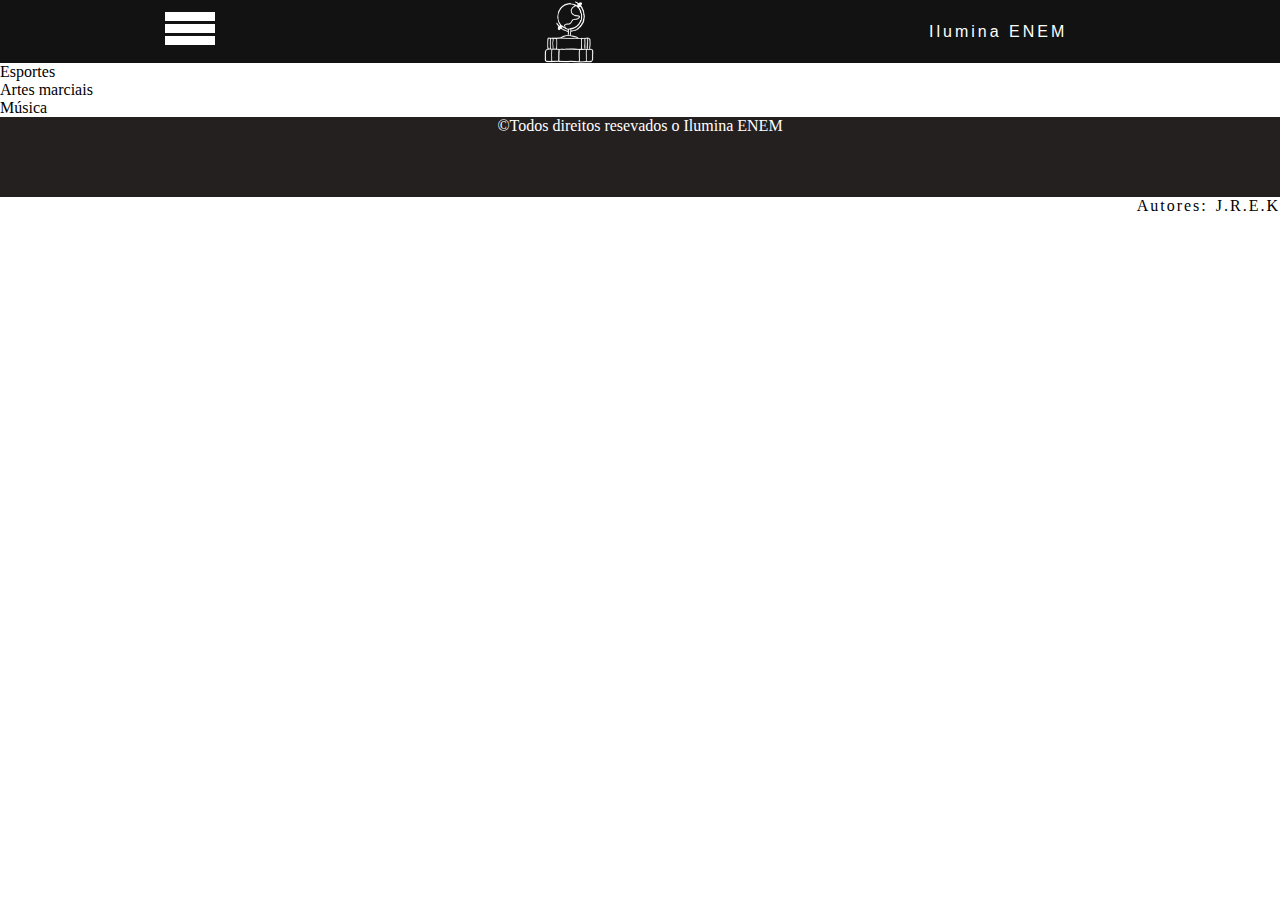
<file: site/TCCC - backup 4.0/Materias paginas/ingles.html>
<!DOCTYPE html>
<html lang="pt-br">

<head>
  <meta charset="UTF-8">
  <meta http-equiv="X-UA-Compatible" content="IE=edge">
  <meta name="viewport" content="width=device-width, initial-scale=1.0">
  <link rel="shortcut icon" href="../fav/favicon.ico" type="image/x-icon"/>
  <link rel="stylesheet" href="css.css">
  <link rel="stylesheet" href="CSS das materias/ingles.css">


  <title>Inglês</title>
</head>

<body>
  <header>
    <nav class="menubar">

      <div class="icon-menu">

        <div class="b1"></div>
        <div class="b2"></div>
        <div class="b3"></div>

        <nav class="sidebar">
          <h1>Áreas</h1>
          <ul>
            <li><a>Ciências da Natureza</a>
      
      
              <ul>
                <li><a href="fisica.html">Física</a>
                  <ul>
                    <li><a href="fisica.html#Eletricidade">Eletricidade</a>
                    <li><a href="fisica.html#Hidrostatica">Hidrostática</a></li>
                    <li><a href="fisica.html#Ondas">Ondas</a></li>
                    <li><a href="fisica.html#Optica">Óptica</a></li>
                    <li><a href="fisica.html#Usinas">Usinas/ instalações residenciais</a></li>
                    <li><a href="fisica.html#Calorimetria">Calorimetria</a></li>
                    <li><a href="fisica.html#Acustica">Acústica</a></li>
                    <li><a href="fisica.html#Mecanica">Mecânica</a></li>
      
                  </ul>
                </li>
                <li><a href="quimica.html">Química</a>
                  <ul>
      
                    <li><a href="quimica.html#Unidades">Unidades de concentração</a></li>
                    <li><a href="quimica.html#Estequiometria">Estequiometria</a></li>
                    <li><a href="quimica.html#Ph">pH e pOH</a></li>
                    <li><a href="quimica.html#Cadeias">Cadeias Carbônicas</a></li>
                    <li><a href="quimica.html#Radiotividade">Radioatividade</a></li>
                    <li><a href="quimica.html#Solucoes">Soluções</a></li>
                    <li><a href="quimica.html#Oxidacoes">Oxidações</a></li>
                    <li><a href="quimica.html#Eletroquimica">Eletroquímica</a></li>
                  </ul>
      
                </li>
                <li><a href="biologia.html">Biologia</a><ul>

                    <li><a href="biologia.html#Ecologia">Ecologia e Sustentabilidade, bem como problemas ambientais</a></li>
                    <li><a href="biologia.html#Evolucao">Evolução</a></li>
                    <li><a href="biologia.html#Imunizacao">Imunização</a></li>
                    <li><a href="biologia.html#Genetica">Genética e mutações</a></li>
                    <li><a href="biologia.html#Citologia">Citologia</a></li>
                    <li><a href="biologia.html#Ciclos">Ciclos de carbono, nitrogênio e água</a></li>
                  </ul>
                </li>

                <li><a href="matematica.html">Matemática</a><ul>

                    <li><a href="matematica.html#Porcentagem">Porcentagem</a></li>
                    <li><a href="matematica.html#Razoes">Razões e proporções</a></li>
                    <li><a href="matematica.html#Leitura">Leitura e interpretação de gráficos</a></li>
                    <li><a href="matematica.html#Medidas">Medidas para dados simples</a></li>
                    <li><a href="matematica.html#Prismas">Prismas</a></li>
                    <li><a href="matematica.html#Regra">Regra de três</a></li>
                  </ul>
                </li>
              </ul>
            </li> 
      
      
            <li><a>Ciências Humanas</a>
              <ul>
                <li><a href="historia.html">História do Brasil</a><ul>
                    <li><a href="historia.html#Periodo">Período Colonial</a></li>
                    <li><a href="historia.html#Republica">República</a></li>
                    <li><a href="historia.html#Escravidao">Período de escravidão</a></li>
                    <li><a href="historia.html#Vargas">Era Vargas</a></li>
                    <li><a href="historia.html#Ditadura">Ditadura Militar</a></li>
                    <li><a href="historia.html#Populista">Era populista</a></li>
                  </ul>
                </li>
      
                <li><a href="geral.html">História Geral</a><ul>
                    <li><a href="geral.html#Idade">Período de Idade Média e Moderna</a></li>
                    <li><a href="geral.html#Revolucao">Revolução industrial</a></li>
                    <li><a href="geral.html#Primeira">Primeira e Segunda Guerra Mundial</a></li>
                    <li><a href="geral.html#Nazismo">Nazismo/Holocausto e Fascismo</a></li>
                    <li><a href="geral.html#Liberalismo">Liberalismo</a></li>
                    <li><a href="geral.html#Guerra">Guerra Fria</a></li>
                  </ul>
                </li>
      
                <li><a href="geografia.html">Geografia</a><ul>
                    <li><a href="geografia.html#Agricultura">Agricultura Brasileira</a></li>
                    <li><a href="geografia.html#Impactos">Impactos no meio ambiente</a></li>
                    <li><a href="geografia.html#Planos">Planos e blocos econômicos</a></li>
                    <li><a href="geografia.html#Geopolitica">Geopolítica mundial</a></li>
                    <li><a href="geografia.html#Migracoes">Migrações</a></li>
                    <li><a href="geografia.html#Desenvolvimento">Desenvolvimento humano e social</a></li>
      
                  </ul>
                </li>
                <li><a href="filosofia.html">Filosofia</a><ul>
                    <li><a href="filosofia.html#Iluminismo">Iluminismo</a></li>
                    <li><a href="filosofia.html#Existencialismo">Existencialismo</a></li>
                    <li><a href="filosofia.html#Contratualismo">Contratualismo</a></li>
                    <li><a href="filosofia.html#Fe">Fé e Razão: São Tomás e Santo Agostinho</a></li>
                    <li><a href="filosofia.html#Pensadores">Pensadores da Grécia Antiga</a></li>
                  </ul>
                </li>
      
                <li><a href="sociologia.html">Sociologia</a><ul>
                    <li><a href="sociologia.html#Globalizacao">Globalização e suas consequências</a></li>
                    <li><a href="sociologia.html#Marxismo">Marxismo</a></li>
                    <li><a href="sociologia.html#Relacoes">Relações de Trabalho</a></li>
                    <li><a href="sociologia.html#Cultura">Cultura de massa</a></li>
                    <li><a href="sociologia.html#Movimentos">Movimentos sociais</a></li>
                  </ul>
                </li>
              </ul>
            </li>
      
      
            <li><a href="linguagens.html">Linguagens</a>
      
              <ul>
                <li><a href="linguagens.html#Literatura">Literatura</a><ul>
                    <li><a href="linguagens.html#Movimentos">Movimentos literários: barroco, quinhentismo, modernismo, naturalismo e realismo</a></li>
                    <li><a href="linguagens.html#Obras">Obras literárias: principalmente clássicos brasileiros</a></li>
                    <li><a href="linguagens.html#Figuras">Figuras de linguagem</a></li>
                    <li><a href="linguagens.html#Poesias">Poesias Concretas</a></li>
                    <li><a href="linguagens.html#Conteporanea">Literatura Contemporânea</a></li>
                  </ul>
                </li>
      
                <li><a href="lingua.html">Língua Portuguesa</a><ul>
                    <li><a href="lingua.html#Funçoes">Funções de linguagem e gramática</a></li>
                    <li><a href="lingua.html#Semantica">Semântica</a></li>
                    <li><a href="lingua.html#Compreensao">Compreensão e interpretação de texto</a></li>
                    <li><a href="lingua.html#Norma">Norma culta e coloquial</a></li>
                    <li><a href="lingua.html#Morfologia">Morfologia</a></li>
                    <li><a href="lingua.html#Linguistica">Linguística</a></li>
                    <li><a href="lingua.html#Sintaxe">Sintaxe</a></li>
                    <li><a href="lingua.html#Generos">Gêneros textuais</a></li>
                  </ul>
                </li>
      
              </ul>
      
            </li>
      
      
            <li><a href="redacao.html">Redação</a>
           
            </li>
      
          </ul>
      
      
        </nav>
      </div>


      <a class="menu-logo" href="../index.html" rel="prev"><img src="../img/globodark.png" alt=""></a>

      <ul class="menu">

        <li><a href="creditos.html"> Ilumina ENEM </a></li>

      </ul>
    </nav>
  </header>


  <main>
    <div class="conteudo"><a name=""></a><div>Esportes</div></div>
    <div class="conteudo"><a name="Marciais"></a><div>Artes marciais</div></div>
    <div class="conteudo"><a name="Musicaed"></a><div>Música</div></div>

  </main>

</footer>
<p class="copy">&copy;Todos direitos resevados o Ilumina ENEM</p>
<p class="autores"> Autores: J.R.E.K<br> <a href="iiluminaenem@gmail.com"></a></p>

</body>
</html>
</file>
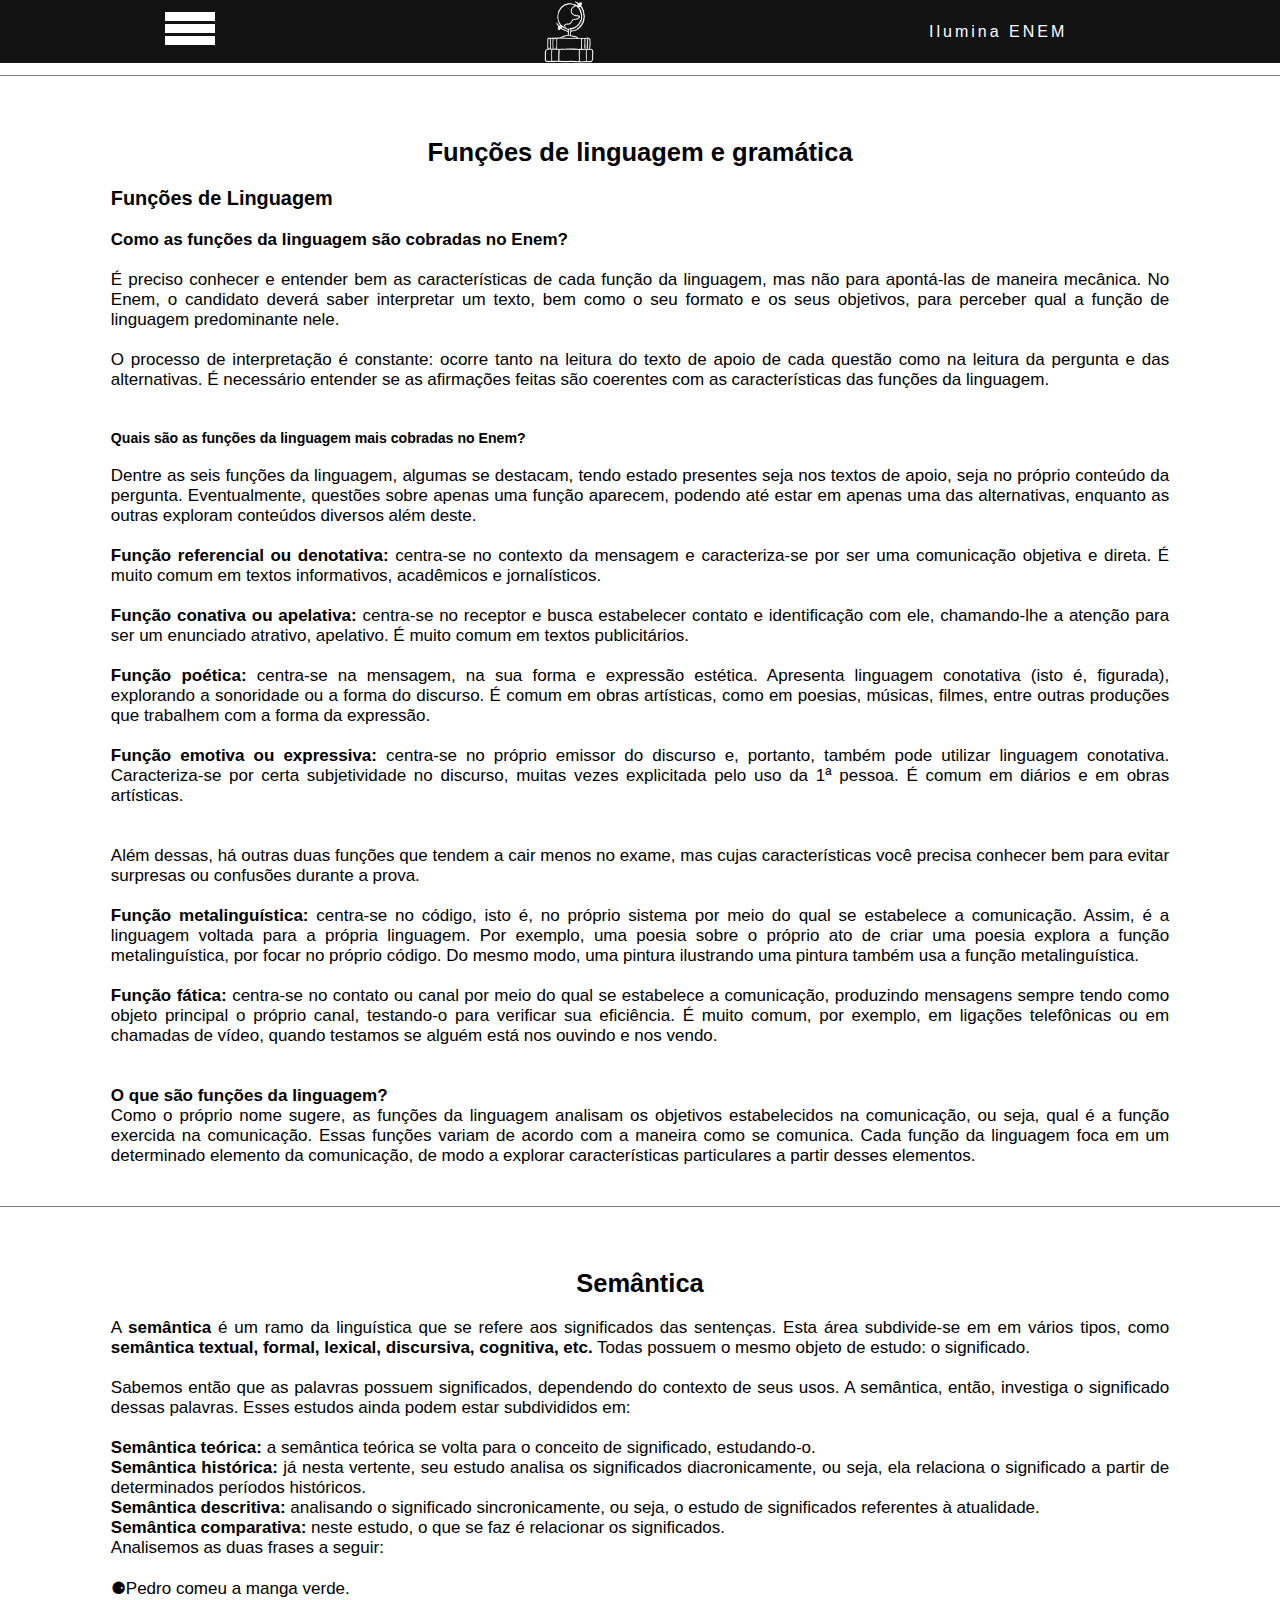
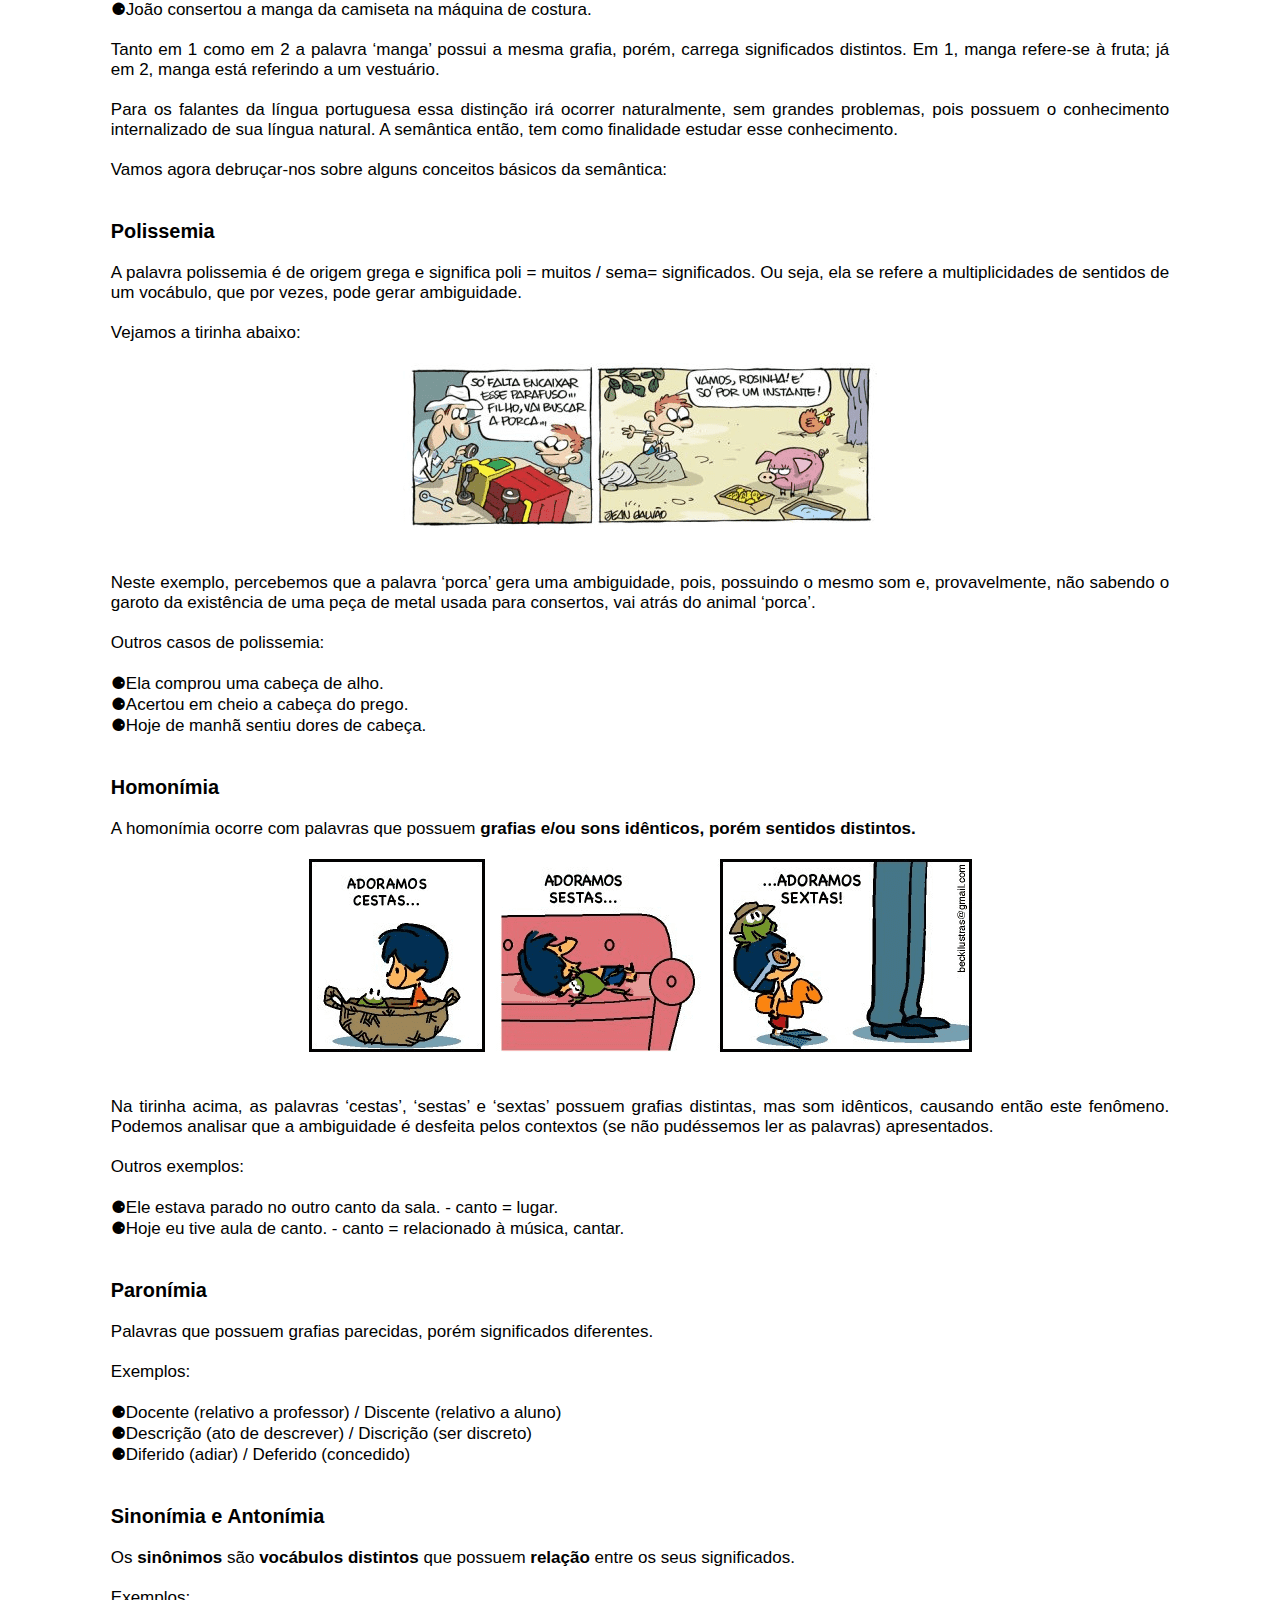
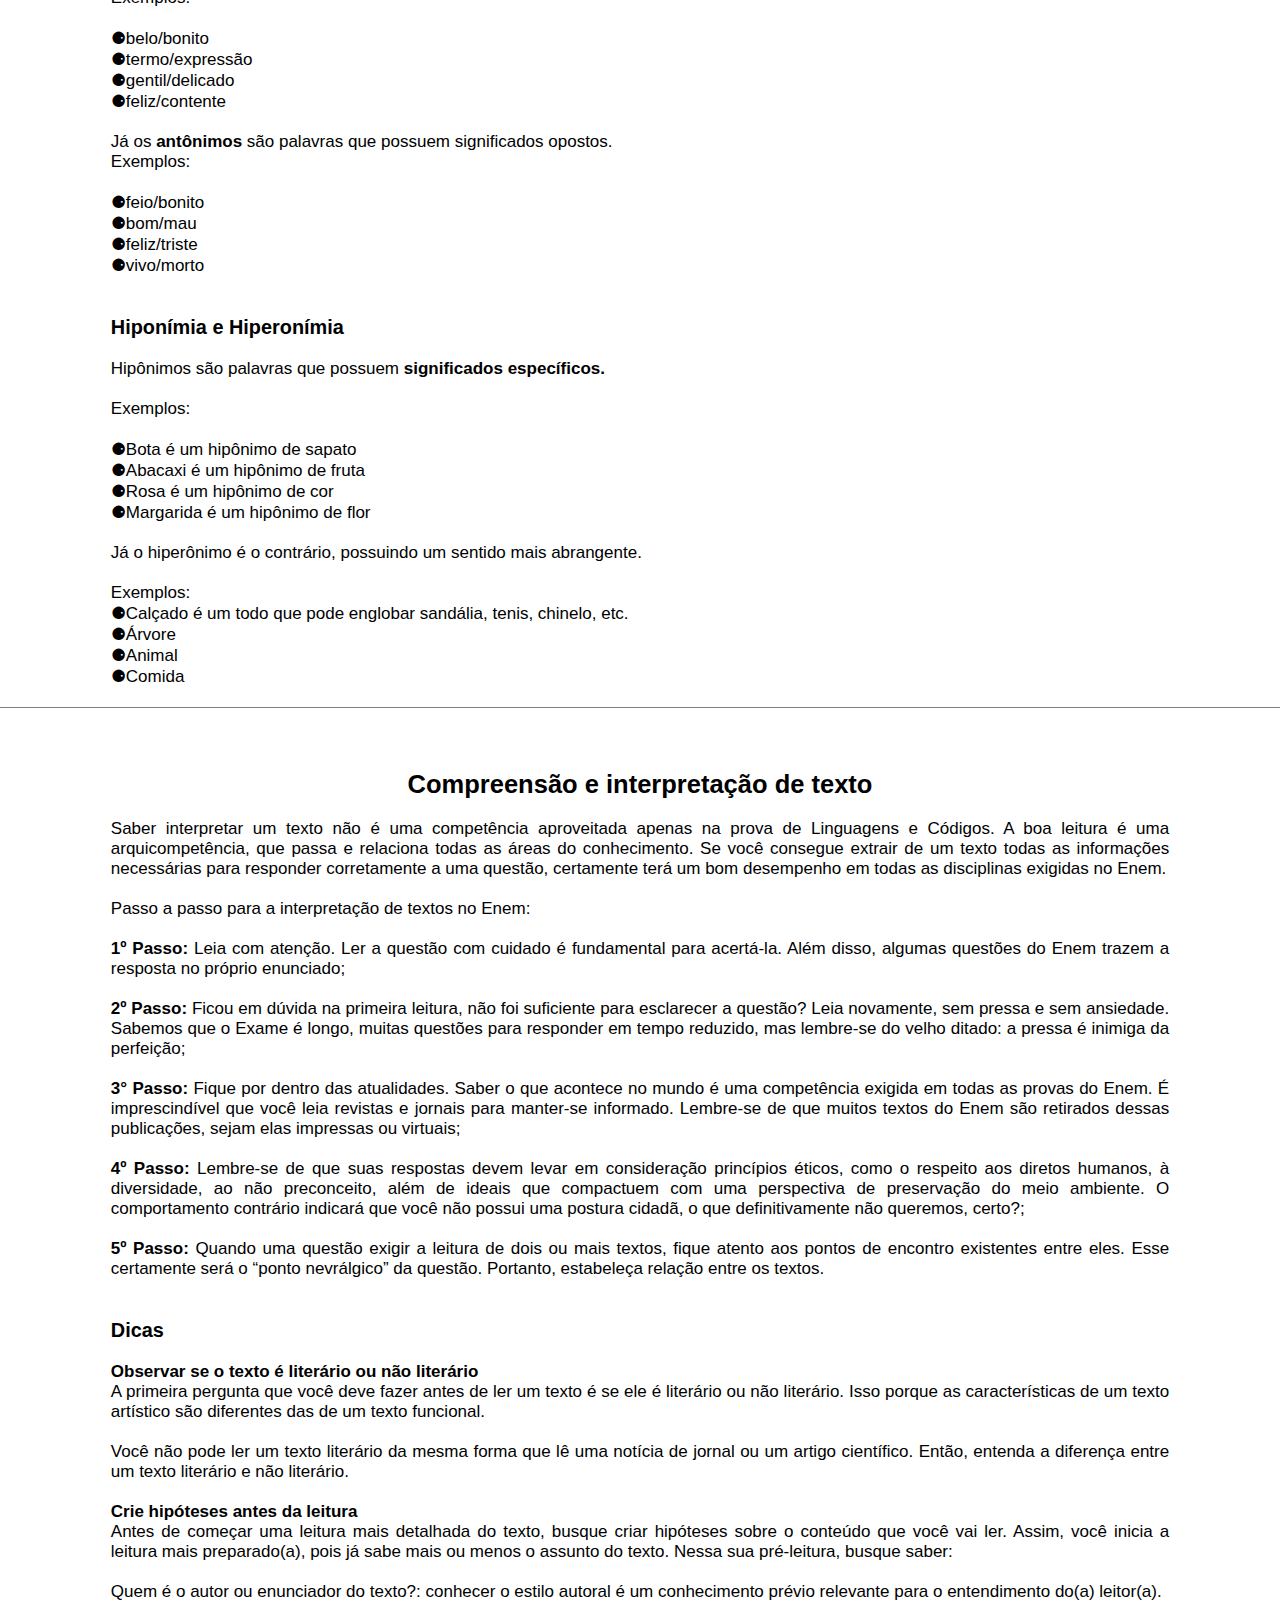
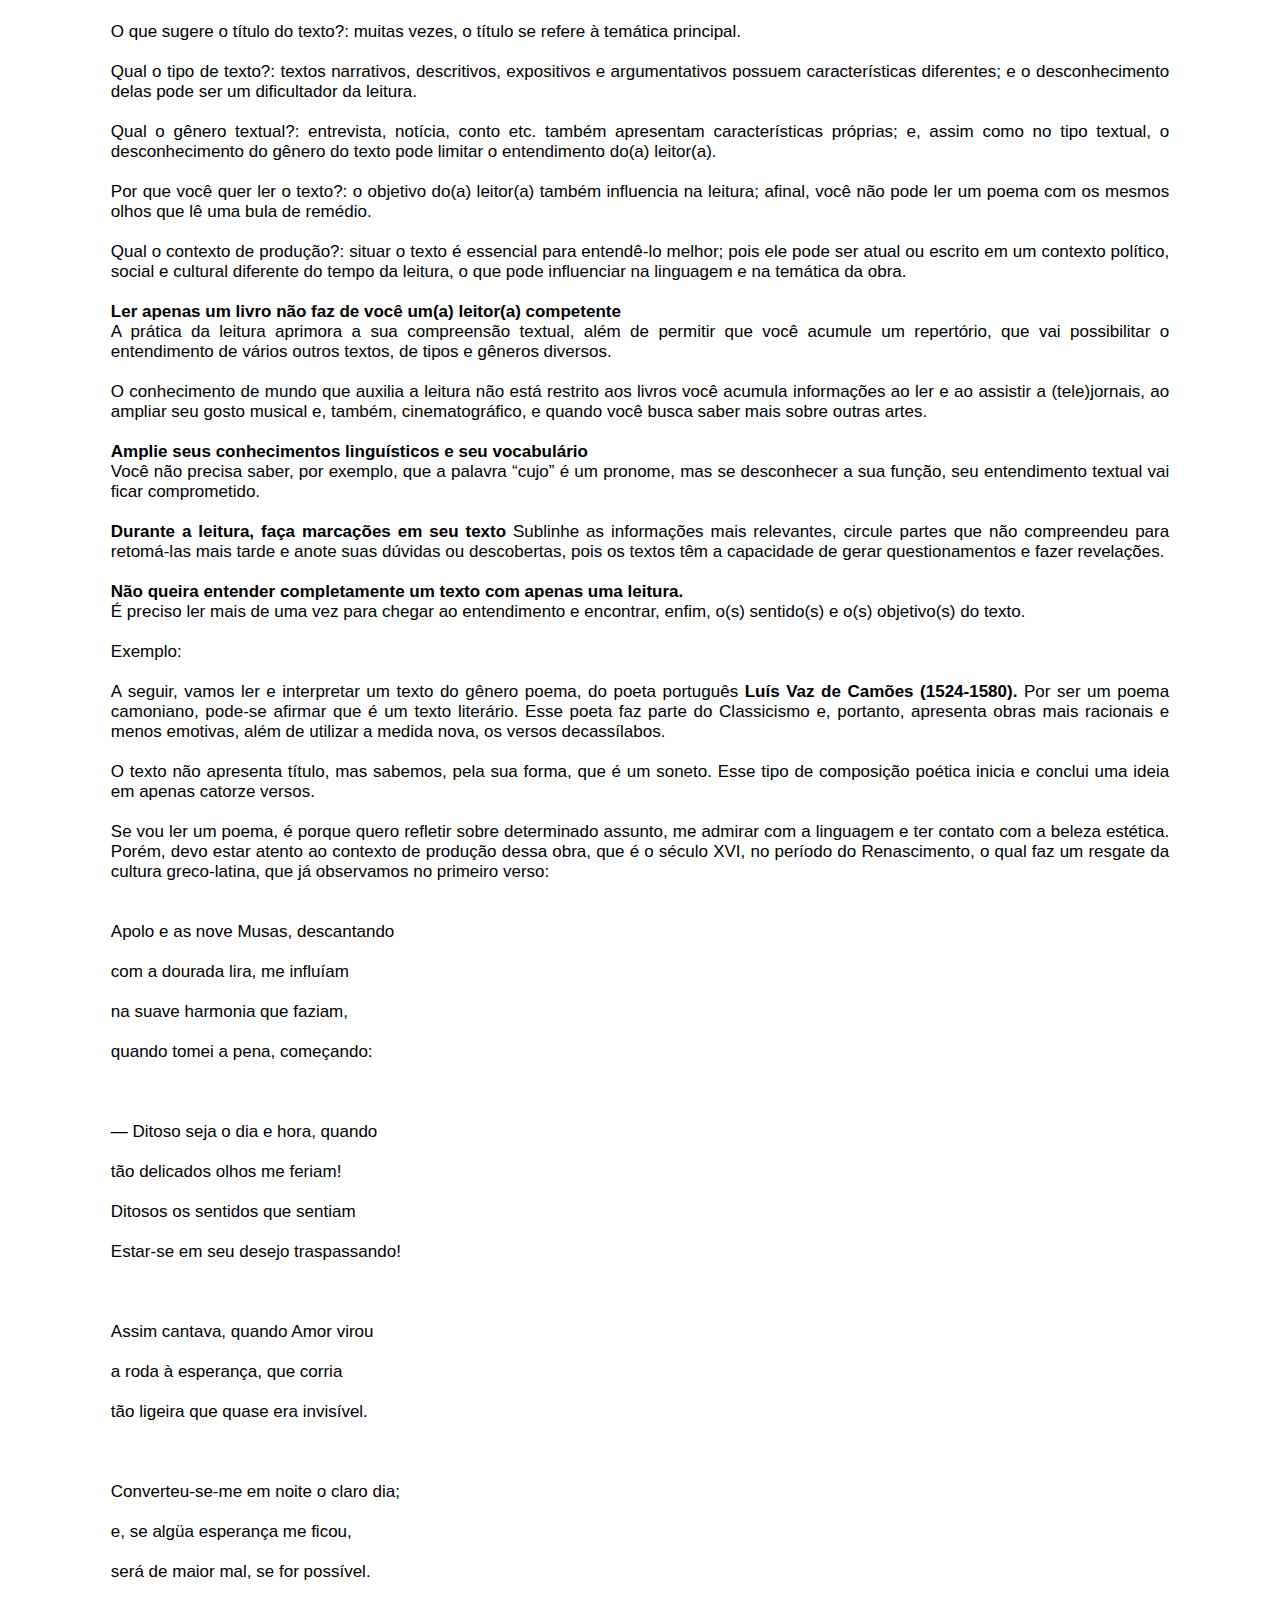
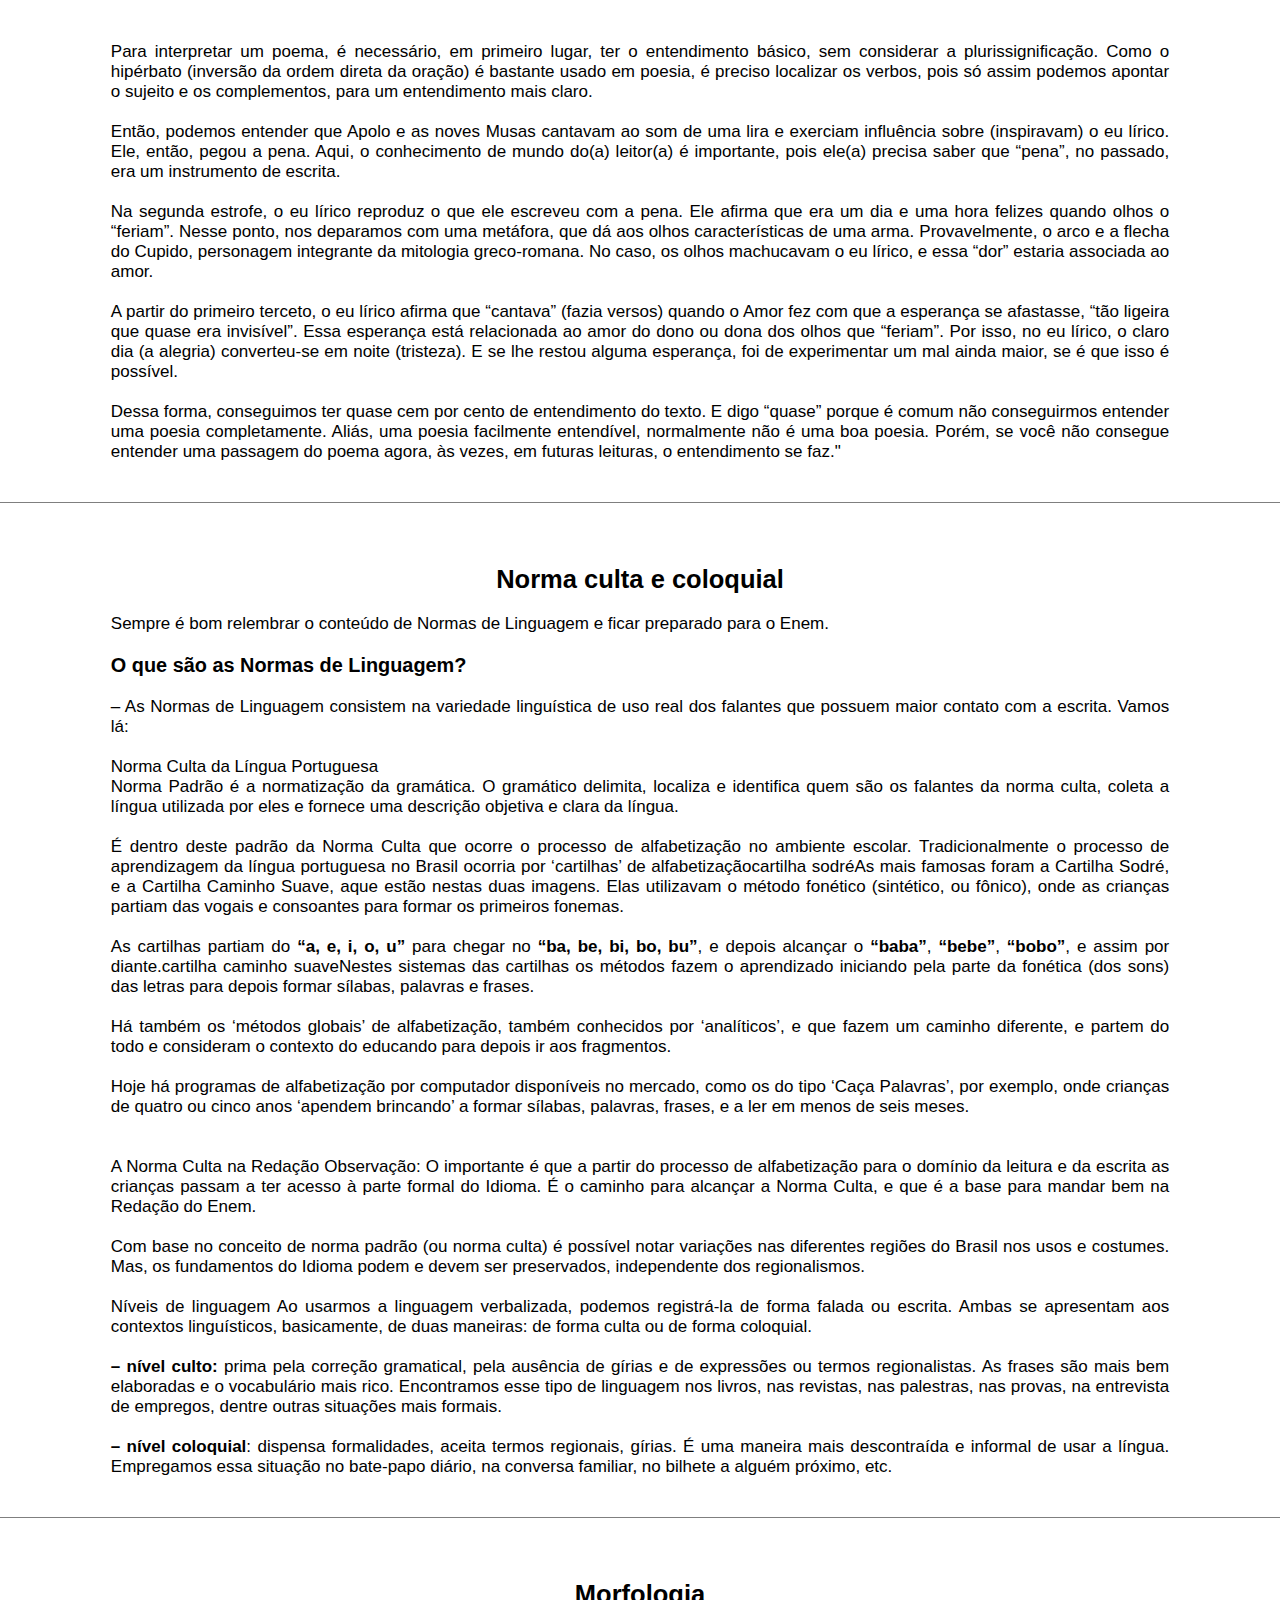
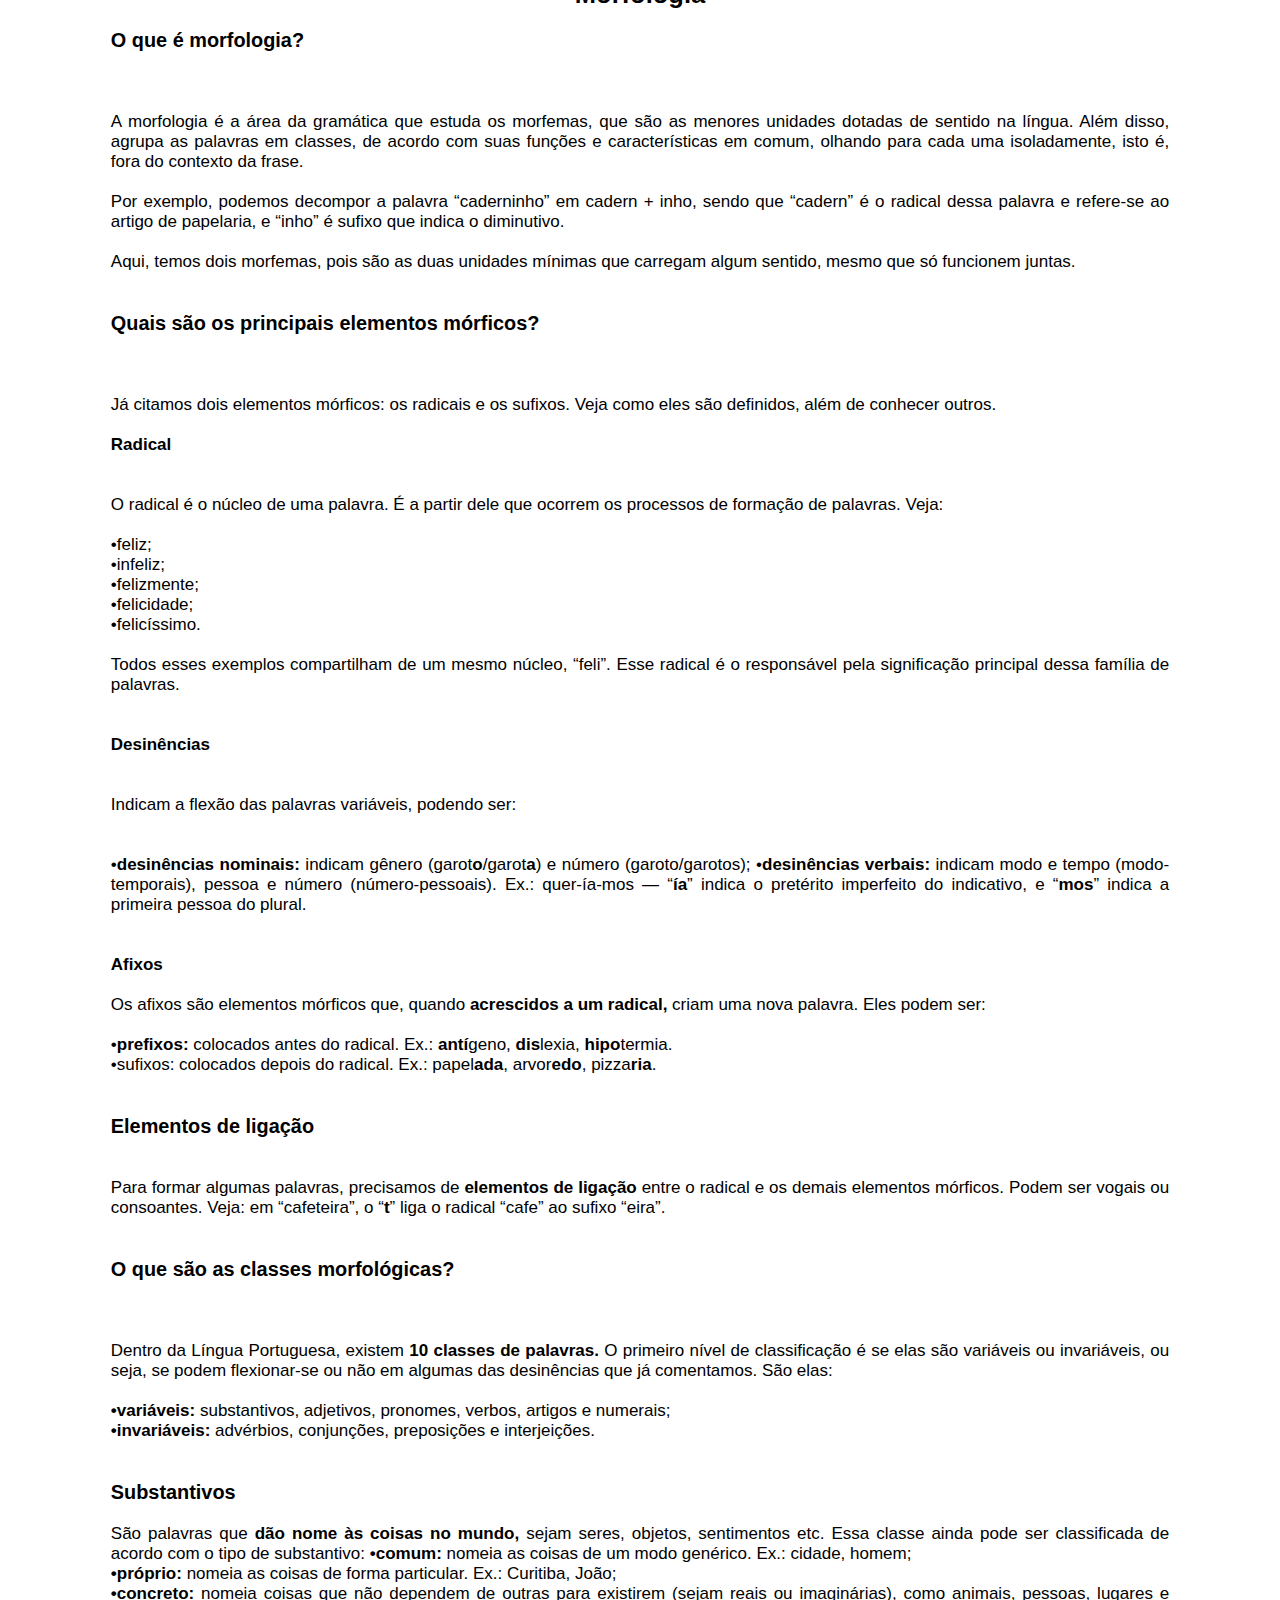
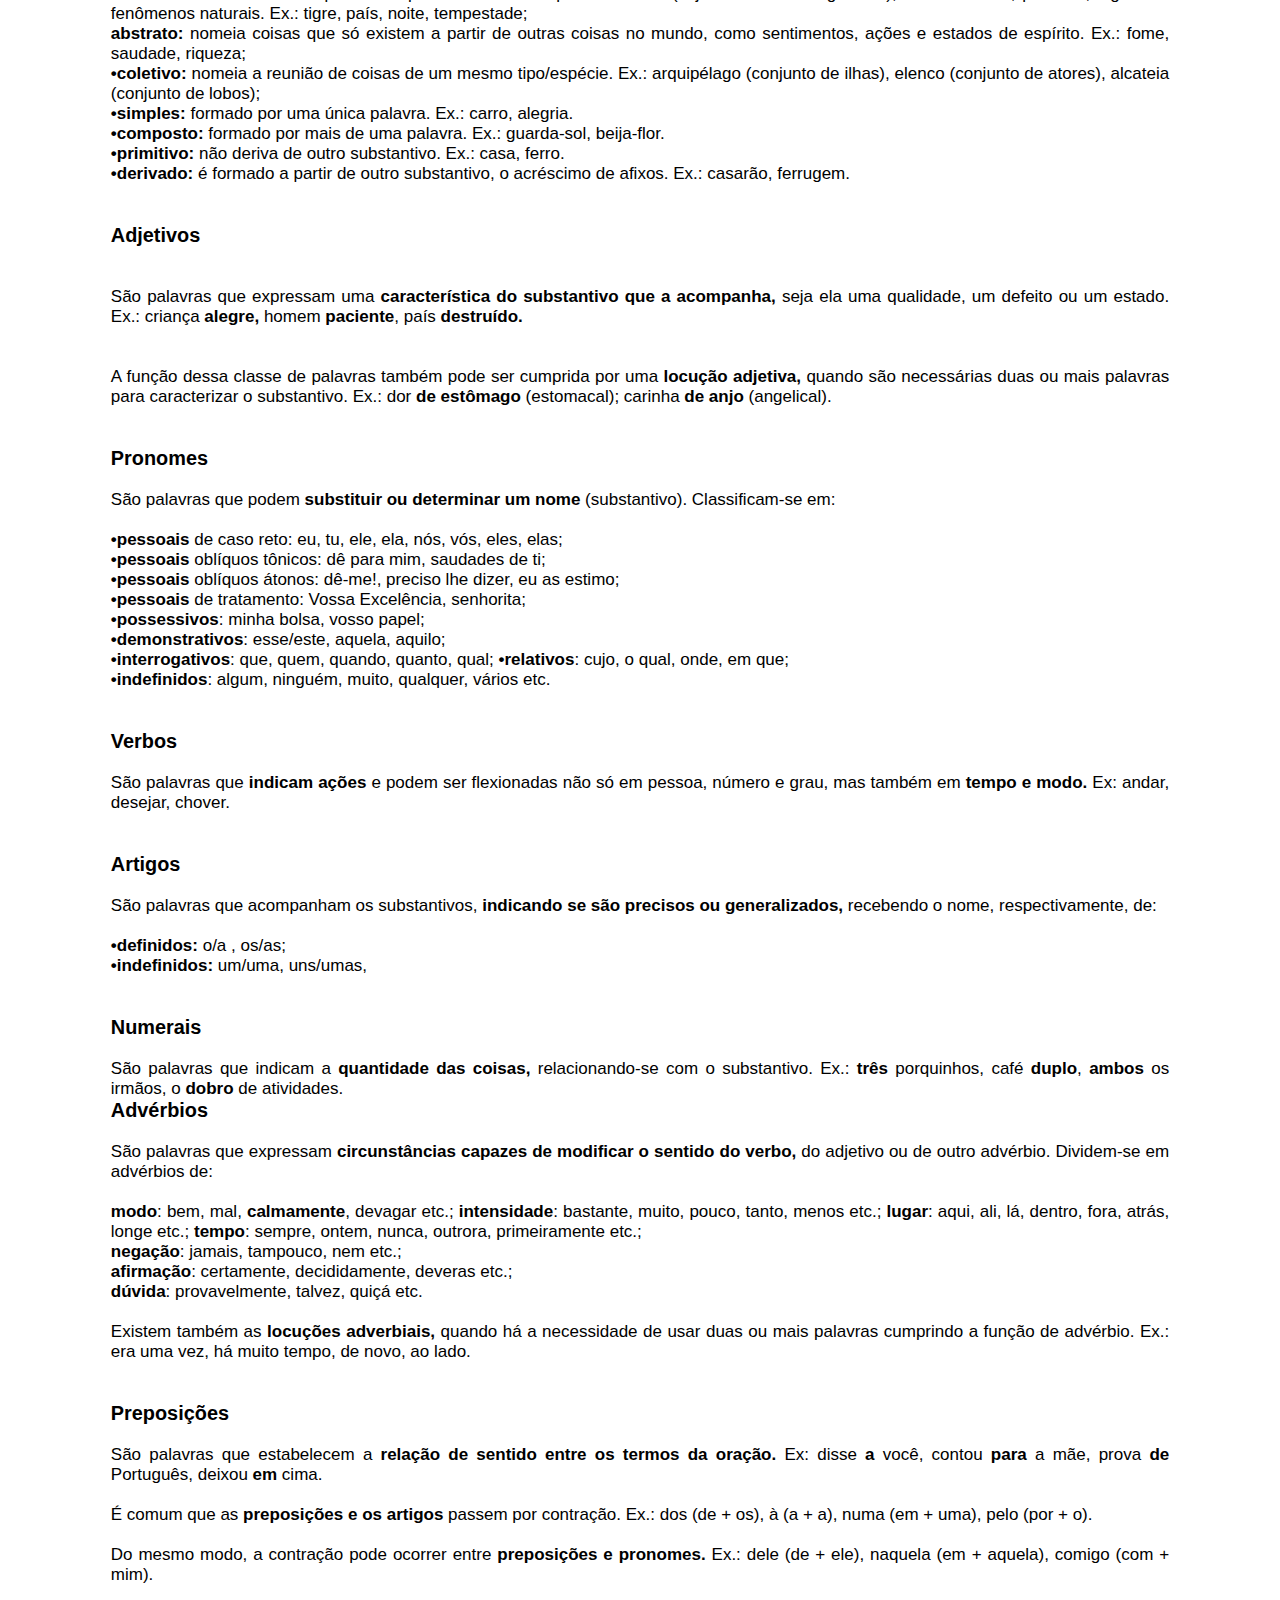
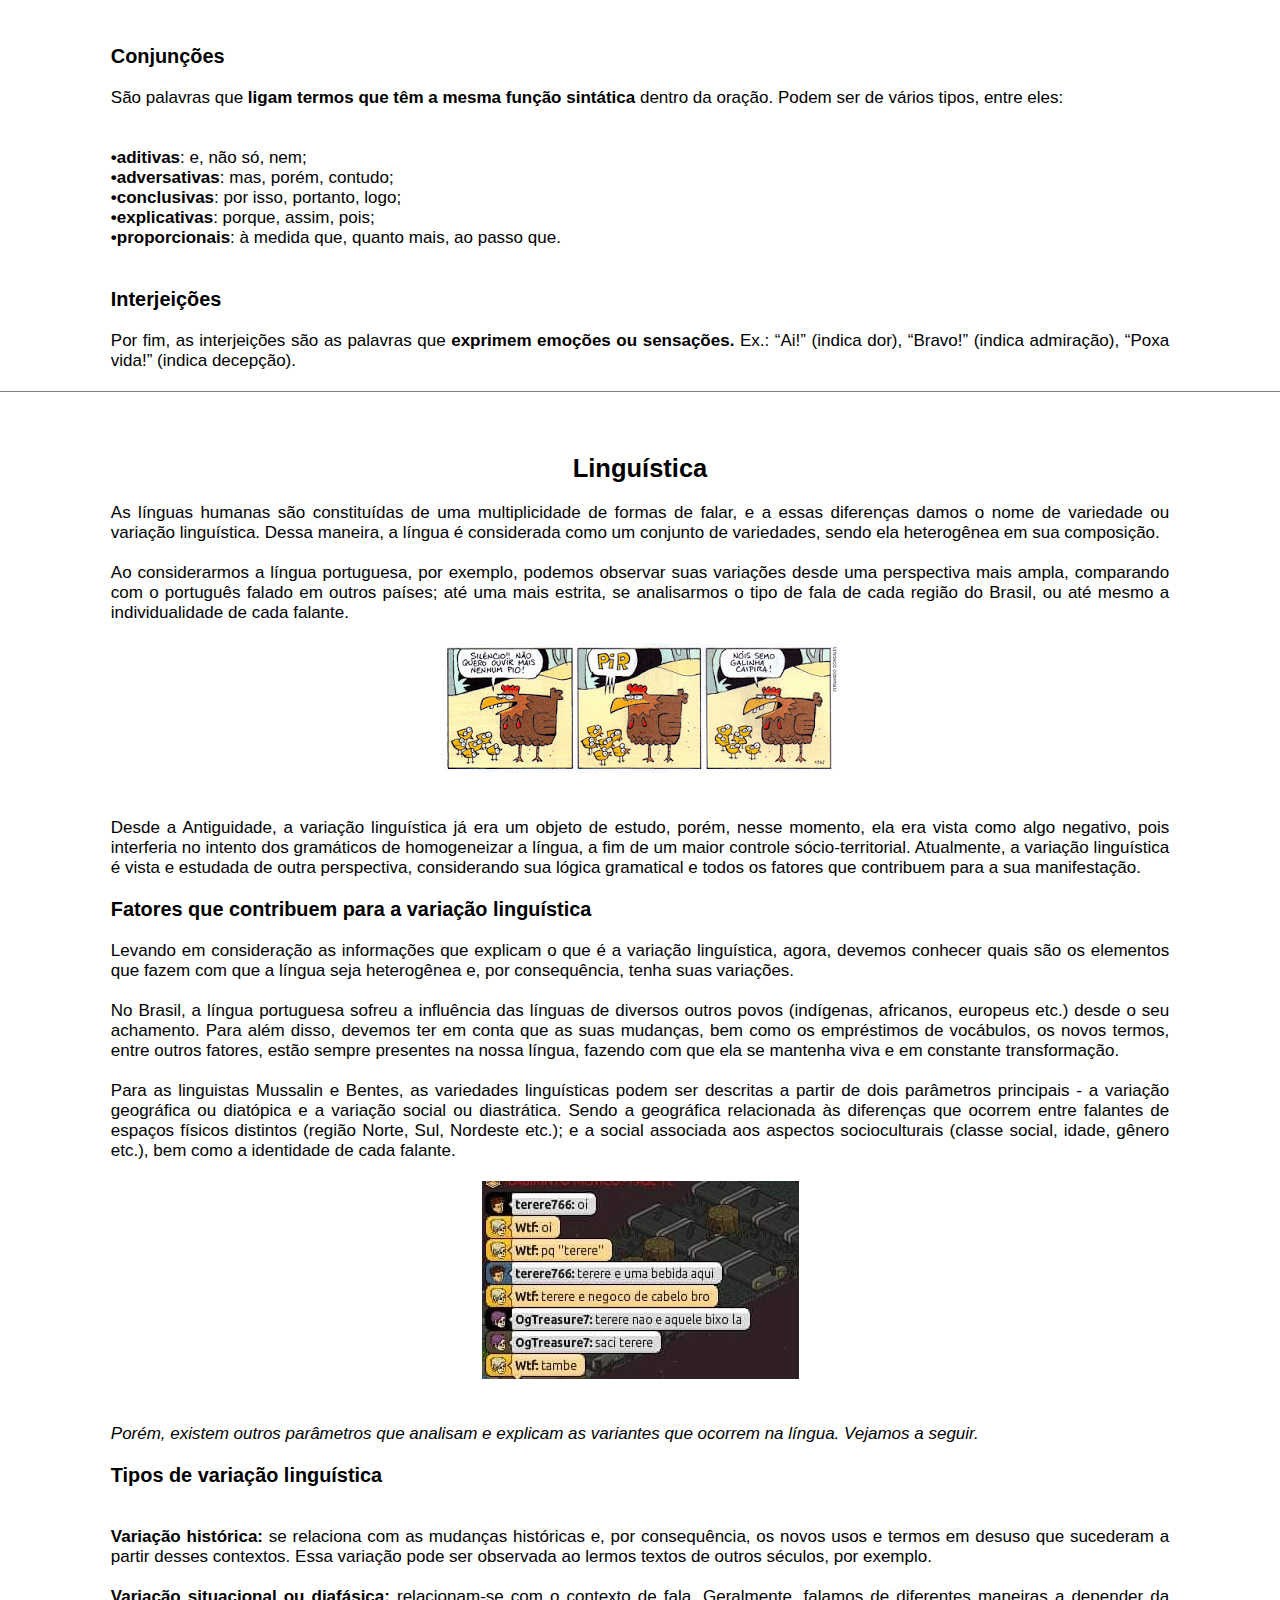
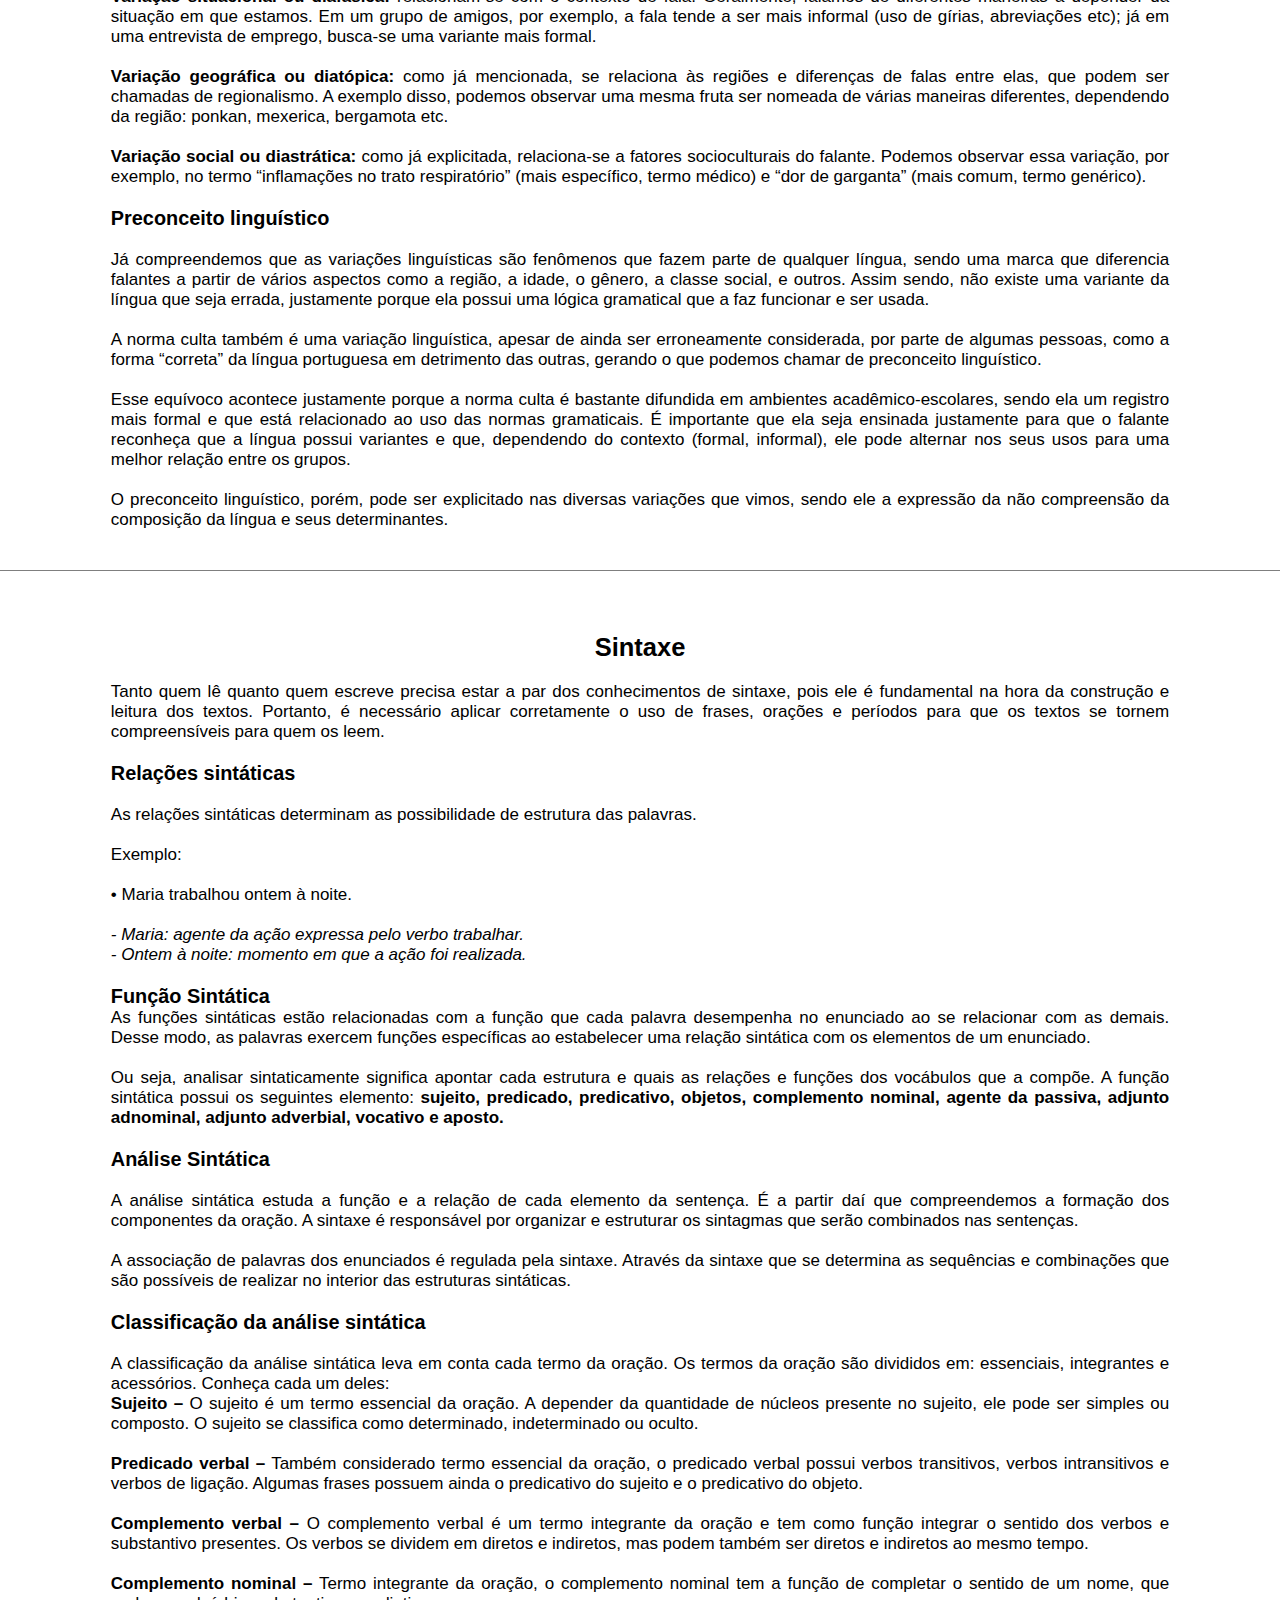
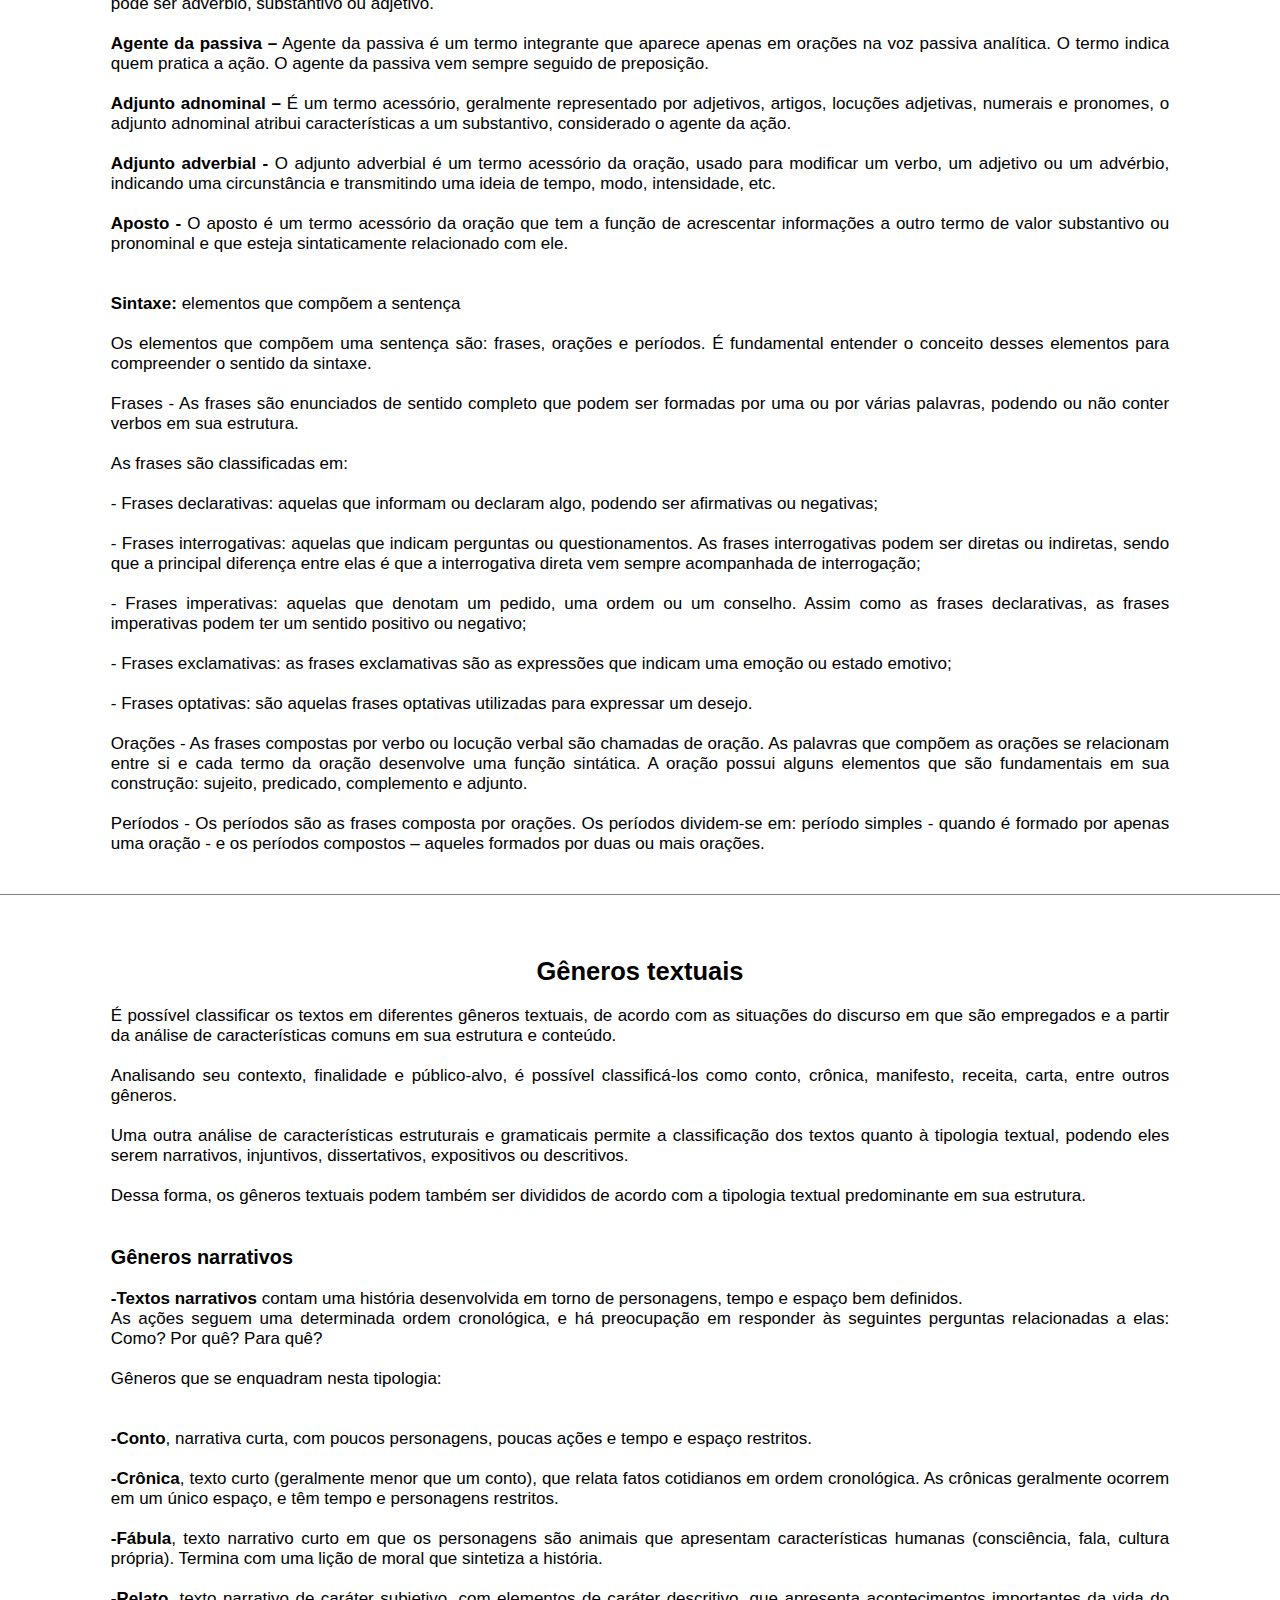
<file: site/TCCC - backup 4.0/Materias paginas/lingua.html>
<!DOCTYPE html>
<html lang="pt-br">

<head>
  <meta charset="UTF-8">
  <meta http-equiv="X-UA-Compatible" content="IE=edge">
  <meta name="viewport" content="width=device-width, initial-scale=1.0">
  <link rel="shortcut icon" href="../fav/favicon.ico" type="image/x-icon"/>
  <link rel="stylesheet" href="css.css">
  <link rel="stylesheet" href="CSS das materias/lingua.css">


  <title>Língua Portuguesa</title>
</head>

<body>
  <header>
    <nav class="menubar">

      <div class="icon-menu">

        <div class="b1"></div>
        <div class="b2"></div>
        <div class="b3"></div>

        <nav class="sidebar">
          <h1>Áreas</h1>
          <ul>
            <li><a>Ciências da Natureza</a>
      
      
              <ul>
                <li><a href="fisica.html">Física</a>
                  <ul>
                    <li><a href="fisica.html#Eletricidade">Eletricidade</a>
                    <li><a href="fisica.html#Hidrostatica">Hidrostática</a></li>
                    <li><a href="fisica.html#Ondas">Ondas</a></li>
                    <li><a href="fisica.html#Optica">Óptica</a></li>
                    <li><a href="fisica.html#Usinas">Usinas/ instalações residenciais</a></li>
                    <li><a href="fisica.html#Calorimetria">Calorimetria</a></li>
                    <li><a href="fisica.html#Acustica">Acústica</a></li>
                    <li><a href="fisica.html#Mecanica">Mecânica</a></li>
      
                  </ul>
                </li>
                <li><a href="quimica.html">Química</a>
                  <ul>
      
                    <li><a href="quimica.html#Unidades">Unidades de concentração</a></li>
                    <li><a href="quimica.html#Estequiometria">Estequiometria</a></li>
                    <li><a href="quimica.html#Ph">pH e pOH</a></li>
                    <li><a href="quimica.html#Cadeias">Cadeias Carbônicas</a></li>
                    <li><a href="quimica.html#Radiotividade">Radioatividade</a></li>
                    <li><a href="quimica.html#Solucoes">Soluções</a></li>
                    <li><a href="quimica.html#Oxidacoes">Oxidações</a></li>
                    <li><a href="quimica.html#Eletroquimica">Eletroquímica</a></li>
                  </ul>
      
                </li>
                <li><a href="biologia.html">Biologia</a><ul>

                    <li><a href="biologia.html#Ecologia">Ecologia e Sustentabilidade, bem como problemas ambientais</a></li>
                    <li><a href="biologia.html#Evolucao">Evolução</a></li>
                    <li><a href="biologia.html#Imunizacao">Imunização</a></li>
                    <li><a href="biologia.html#Genetica">Genética e mutações</a></li>
                    <li><a href="biologia.html#Citologia">Citologia</a></li>
                    <li><a href="biologia.html#Ciclos">Ciclos de carbono, nitrogênio e água</a></li>
                  </ul>
                </li>

                <li><a href="matematica.html">Matemática</a><ul>

                    <li><a href="matematica.html#Porcentagem">Porcentagem</a></li>
                    <li><a href="matematica.html#Razoes">Razões e proporções</a></li>
                    <li><a href="matematica.html#Leitura">Leitura e interpretação de gráficos</a></li>
                    <li><a href="matematica.html#Medidas">Medidas para dados simples</a></li>
                    <li><a href="matematica.html#Prismas">Prismas</a></li>
                    <li><a href="matematica.html#Regra">Regra de três</a></li>
                  </ul>
                </li>
              </ul>
            </li> 
      
      
            <li><a>Ciências Humanas</a>
              <ul>
                <li><a href="historia.html">História do Brasil</a><ul>
                    <li><a href="historia.html#Periodo">Período Colonial</a></li>
                    <li><a href="historia.html#Republica">República</a></li>
                    <li><a href="historia.html#Escravidao">Período de escravidão</a></li>
                    <li><a href="historia.html#Vargas">Era Vargas</a></li>
                    <li><a href="historia.html#Ditadura">Ditadura Militar</a></li>
                    <li><a href="historia.html#Populista">Era populista</a></li>
                  </ul>
                </li>
      
                <li><a href="geral.html">História Geral</a><ul>
                    <li><a href="geral.html#Idade">Período de Idade Média e Moderna</a></li>
                    <li><a href="geral.html#Revolucao">Revolução industrial</a></li>
                    <li><a href="geral.html#Primeira">Primeira e Segunda Guerra Mundial</a></li>
                    <li><a href="geral.html#Nazismo">Nazismo/Holocausto e Fascismo</a></li>
                    <li><a href="geral.html#Liberalismo">Liberalismo</a></li>
                    <li><a href="geral.html#Guerra">Guerra Fria</a></li>
                  </ul>
                </li>
      
                <li><a href="geografia.html">Geografia</a><ul>
                    <li><a href="geografia.html#Agricultura">Agricultura Brasileira</a></li>
                    <li><a href="geografia.html#Impactos">Impactos no meio ambiente</a></li>
                    <li><a href="geografia.html#Planos">Planos e blocos econômicos</a></li>
                    <li><a href="geografia.html#Geopolitica">Geopolítica mundial</a></li>
                    <li><a href="geografia.html#Migracoes">Migrações</a></li>
                    <li><a href="geografia.html#Desenvolvimento">Desenvolvimento humano e social</a></li>
      
                  </ul>
                </li>
                <li><a href="filosofia.html">Filosofia</a><ul>
                    <li><a href="filosofia.html#Iluminismo">Iluminismo</a></li>
                    <li><a href="filosofia.html#Existencialismo">Existencialismo</a></li>
                    <li><a href="filosofia.html#Contratualismo">Contratualismo</a></li>
                    <li><a href="filosofia.html#Fe">Fé e Razão: São Tomás e Santo Agostinho</a></li>
                    <li><a href="filosofia.html#Pensadores">Pensadores da Grécia Antiga</a></li>
                  </ul>
                </li>
      
                <li><a href="sociologia.html">Sociologia</a><ul>
                    <li><a href="sociologia.html#Globalizacao">Globalização e suas consequências</a></li>
                    <li><a href="sociologia.html#Marxismo">Marxismo</a></li>
                    <li><a href="sociologia.html#Relacoes">Relações de Trabalho</a></li>
                    <li><a href="sociologia.html#Cultura">Cultura de massa</a></li>
                    <li><a href="sociologia.html#Movimentos">Movimentos sociais</a></li>
                  </ul>
                </li>
              </ul>
            </li>
      
      
            <li><a href="linguagens.html">Linguagens</a>
      
              <ul>
                <li><a href="linguagens.html#Literatura">Literatura</a><ul>
                    <li><a href="linguagens.html#Movimentos">Movimentos literários: barroco, quinhentismo, modernismo, naturalismo e realismo</a></li>
                    <li><a href="linguagens.html#Obras">Obras literárias: principalmente clássicos brasileiros</a></li>
                    <li><a href="linguagens.html#Figuras">Figuras de linguagem</a></li>
                    <li><a href="linguagens.html#Poesias">Poesias Concretas</a></li>
                    <li><a href="linguagens.html#Conteporanea">Literatura Contemporânea</a></li>
                  </ul>
                </li>
      
                <li><a href="lingua.html">Língua Portuguesa</a><ul>
                    <li><a href="lingua.html#Funçoes">Funções de linguagem e gramática</a></li>
                    <li><a href="lingua.html#Semantica">Semântica</a></li>
                    <li><a href="lingua.html#Compreensao">Compreensão e interpretação de texto</a></li>
                    <li><a href="lingua.html#Norma">Norma culta e coloquial</a></li>
                    <li><a href="lingua.html#Morfologia">Morfologia</a></li>
                    <li><a href="lingua.html#Linguistica">Linguística</a></li>
                    <li><a href="lingua.html#Sintaxe">Sintaxe</a></li>
                    <li><a href="lingua.html#Generos">Gêneros textuais</a></li>
                  </ul>
                </li>
      
              </ul>
      
            </li>
      
      
            <li><a href="redacao.html">Redação</a>
           
            </li>
      
          </ul>
      
      
        </nav>
      </div>


      <a class="menu-logo" href="../index.html" rel="prev"><img src="../img/globodark.png" alt=""></a>

      <ul class="menu">

        <li><a href="creditos.html"> Ilumina ENEM </a></li>

      </ul>
    </nav>
  </header>

  <main>
    <div class="ghost"><a name="Funcoes"></a></div>
    <div class="conteudo">


      <h2>Funções de linguagem e gramática</h2><br>


      <div class="conteudo-lingua">

        <h3>Funções de Linguagem</h3><br>

        <h4>Como as funções da linguagem são cobradas no Enem?</h4><br>

        É preciso conhecer e entender bem as características de cada função da linguagem, mas não para apontá-las de maneira mecânica. No Enem, o candidato deverá saber interpretar um texto, bem como o seu formato e os seus objetivos, para perceber qual a função de linguagem predominante nele. <br><br>

        O processo de interpretação é constante: ocorre tanto na leitura do texto de apoio de cada questão como na leitura da pergunta e das alternativas. É necessário entender se as afirmações feitas são coerentes com as características das funções da linguagem. <br><br><br>

        <h5>Quais são as funções da linguagem mais cobradas no Enem?</h5><br>

        Dentre as seis funções da linguagem, algumas se destacam, tendo estado presentes seja nos textos de apoio, seja no próprio conteúdo da pergunta. Eventualmente, questões sobre apenas uma função aparecem, podendo até estar em apenas uma das alternativas, enquanto as outras exploram conteúdos diversos além deste. <br><br>

        <strong>Função referencial ou denotativa:</strong> centra-se no contexto da mensagem e caracteriza-se por ser uma comunicação objetiva e direta. É muito comum em textos informativos, acadêmicos e jornalísticos. <br><br>

        <strong>Função conativa ou apelativa:</strong> centra-se no receptor e busca estabelecer contato e identificação com ele, chamando-lhe a atenção para ser um enunciado atrativo, apelativo. É muito comum em textos publicitários. <br><br>

        <strong>Função poética:</strong> centra-se na mensagem, na sua forma e expressão estética. Apresenta linguagem conotativa (isto é, figurada), explorando a sonoridade ou a forma do discurso. É comum em obras artísticas, como em poesias, músicas, filmes, entre outras produções que trabalhem com a forma da expressão. <br><br>

        <strong>Função emotiva ou expressiva:</strong> centra-se no próprio emissor do discurso e, portanto, também pode utilizar linguagem conotativa. Caracteriza-se por certa subjetividade no discurso, muitas vezes explicitada pelo uso da 1ª pessoa. É comum em diários e em obras artísticas. <br><br><br>

        Além dessas, há outras duas funções que tendem a cair menos no exame, mas cujas características você precisa conhecer bem para evitar surpresas ou confusões durante a prova. <br><br>

        <strong>Função metalinguística:</strong> centra-se no código, isto é, no próprio sistema por meio do qual se estabelece a comunicação. Assim, é a linguagem voltada para a própria linguagem. Por exemplo, uma poesia sobre o próprio ato de criar uma poesia explora a função metalinguística, por focar no próprio código. Do mesmo modo, uma pintura ilustrando uma pintura também usa a função metalinguística. <br><br>

        <strong>Função fática:</strong> centra-se no contato ou canal por meio do qual se estabelece a comunicação, produzindo mensagens sempre tendo como objeto principal o próprio canal, testando-o para verificar sua eficiência. É muito comum, por exemplo, em ligações telefônicas ou em chamadas de vídeo, quando testamos se alguém está nos ouvindo e nos vendo. <br><br><br>


        <strong>O que são funções da linguagem?</strong><br>

        Como o próprio nome sugere, as funções da linguagem analisam os objetivos estabelecidos na comunicação, ou seja, qual é a função exercida na comunicação. Essas funções variam de acordo com a maneira como se comunica. Cada função da linguagem foca em um determinado elemento da comunicação, de modo a explorar características particulares a partir desses elementos. <br><br>

      </div>
    </div>

    <div class="ghost"><a name="Semantica"></a></div>
    <div class="conteudo">

      <h2>Semântica</h2><br>


      <div class="conteudo-lingua">

        A <strong>semântica</strong> é um ramo da linguística que se refere aos significados das sentenças. Esta área subdivide-se em em vários tipos, como <strong>semântica textual, formal, lexical, discursiva, cognitiva, etc.</strong> Todas possuem o mesmo objeto de estudo: o significado. <br><br>

        Sabemos então que as palavras possuem significados, dependendo do contexto de seus usos. A semântica, então, investiga o significado dessas palavras. Esses estudos ainda podem estar subdivididos em: <br><br>

        <strong>Semântica teórica:</strong> a semântica teórica se volta para o conceito de significado, estudando-o. <br>
        <strong>Semântica histórica:</strong> já nesta vertente, seu estudo analisa os significados diacronicamente, ou seja, ela relaciona o significado a partir de determinados períodos históricos. <br>
        <strong>Semântica descritiva:</strong> analisando o significado sincronicamente, ou seja, o estudo de significados referentes à atualidade. <br>
        <strong>Semântica comparativa:</strong> neste estudo, o que se faz é relacionar os significados. <br>
        Analisemos as duas frases a seguir: <br><br>

        &#9864;Pedro comeu a manga verde. <br>
        &#9864;João consertou a manga da camiseta na máquina de costura. <br><br>
        Tanto em 1 como em 2 a palavra ‘manga’ possui a mesma grafia, porém, carrega significados distintos. Em 1, manga refere-se à fruta; já em 2, manga está referindo a um vestuário. <br><br>

        Para os falantes da língua portuguesa essa distinção irá ocorrer naturalmente, sem grandes problemas, pois possuem o conhecimento internalizado de sua língua natural. A semântica então, tem como finalidade estudar esse conhecimento. <br><br> 

        Vamos agora debruçar-nos sobre alguns conceitos básicos da semântica: <br><br><br>


        <strong><h3>Polissemia</h3></strong><br>

        A palavra polissemia é de origem grega e significa poli = muitos / sema= significados. Ou seja, ela se refere a multiplicidades de sentidos de um vocábulo, que por vezes, pode gerar ambiguidade. <br><br>

        Vejamos a tirinha abaixo: <br><br>

        <figure><img src="../img/tirinha2.png" alt="Error"></figure><br><br>

        Neste exemplo, percebemos que a palavra ‘porca’ gera uma ambiguidade, pois, possuindo o mesmo som e, provavelmente, não sabendo o garoto da existência de uma peça de metal usada para consertos, vai atrás do animal ‘porca’. <br><br>

        Outros casos de polissemia: <br><br>

        &#9864;Ela comprou uma cabeça de alho. <br>
        &#9864;Acertou em cheio a cabeça do prego. <br>
        &#9864;Hoje de manhã sentiu dores de cabeça. <br><br><br>


        <h3><strong>Homonímia</strong></h3><br>

        A homonímia ocorre com palavras que possuem <strong>grafias e/ou sons idênticos, porém sentidos distintos.</strong> <br><br>

        <figure><img src="../img/tirinha3.png" alt="Error"></figure><br><br>

        Na tirinha acima, as palavras ‘cestas’, ‘sestas’ e ‘sextas’ possuem grafias distintas, mas som idênticos, causando então este fenômeno. Podemos analisar que a ambiguidade é desfeita pelos contextos (se não pudéssemos ler as palavras) apresentados. <br><br>

        Outros exemplos: <br><br>

        &#9864;Ele estava parado no outro canto da sala. -  canto = lugar. <br>
        &#9864;Hoje eu tive aula de canto. - canto = relacionado à música, cantar. <br><br><br>


        <strong><h3>Paronímia</h3></strong><br>

        Palavras que possuem grafias parecidas, porém significados diferentes. <br><br>

        Exemplos: <br><br>

        &#9864;Docente (relativo a professor) / Discente (relativo a aluno) <br>
        &#9864;Descrição (ato de descrever) /  Discrição (ser discreto) <br>
        &#9864;Diferido (adiar) / Deferido (concedido) <br><br><br>


        <strong><h3>Sinonímia e Antonímia</h3></strong><br>

        Os <strong>sinônimos</strong> são <strong>vocábulos distintos</strong> que possuem <strong>relação</strong> entre os seus significados. <br><br>

        Exemplos: <br><br>

        &#9864;belo/bonito <br>
        &#9864;termo/expressão <br>
        &#9864;gentil/delicado <br>
        &#9864;feliz/contente <br><br>

        Já os <strong>antônimos</strong> são palavras que possuem significados opostos. <br>

        Exemplos: <br><br>

        &#9864;feio/bonito <br>
        &#9864;bom/mau <br>
        &#9864;feliz/triste <br>
        &#9864;vivo/morto <br><br><br>


        <strong><h3>Hiponímia e Hiperonímia</h3></strong><br>

        Hipônimos são palavras que possuem <strong>significados específicos.</strong><br><br> 

        Exemplos: <br><br>

        &#9864;Bota é um hipônimo de sapato <br>
        &#9864;Abacaxi é um hipônimo de fruta <br>
        &#9864;Rosa é um hipônimo de cor <br>
        &#9864;Margarida é um hipônimo de flor <br><br>

        Já o hiperônimo é o contrário, possuindo um sentido mais abrangente. <br><br>

        Exemplos: <br><b></b>

        &#9864;Calçado é um todo que pode englobar sandália, tenis, chinelo, etc. <br>
        &#9864;Árvore <br>
        &#9864;Animal <br>
        &#9864;Comida <br>
      </div>
    </div>

    <div class="ghost"><a name="Compreensao"></a></div>
    <div class="conteudo">


      <h2>Compreensão e interpretação de texto</h2><br>


      <div class="conteudo-lingua">

        Saber interpretar um texto não é uma competência aproveitada apenas na prova de Linguagens e Códigos. A boa leitura é uma arquicompetência, que passa e relaciona todas as áreas do conhecimento. Se você consegue extrair de um texto todas as informações necessárias para responder corretamente a uma questão, certamente terá um bom desempenho em todas as disciplinas exigidas no Enem. <br><br>

        Passo a passo para a interpretação de textos no Enem: <br><br>

        <strong>1º Passo:</strong> Leia com atenção. Ler a questão com cuidado é fundamental para acertá-la. Além disso, algumas questões do Enem trazem a resposta no próprio enunciado; <br><br>

        <strong>2º Passo:</strong> Ficou em dúvida na primeira leitura, não foi suficiente para esclarecer a questão? Leia novamente, sem pressa e sem ansiedade. Sabemos que o Exame é longo, muitas questões para responder em tempo reduzido, mas lembre-se do velho ditado: a pressa é inimiga da perfeição; <br><br>

        <strong>3° Passo:</strong> Fique por dentro das atualidades. Saber o que acontece no mundo é uma competência exigida em todas as provas do Enem. É imprescindível que você leia revistas e jornais para manter-se informado. Lembre-se de que muitos textos do Enem são retirados dessas publicações, sejam elas impressas ou virtuais; <br><br>

        <strong>4º Passo:</strong> Lembre-se de que suas respostas devem levar em consideração princípios éticos, como o respeito aos diretos humanos, à diversidade, ao não preconceito, além de ideais que compactuem com uma perspectiva de preservação do meio ambiente. O comportamento contrário indicará que você não possui uma postura cidadã, o que definitivamente não queremos, certo?; <br><br>

        <strong>5º Passo:</strong> Quando uma questão exigir a leitura de dois ou mais textos, fique atento aos pontos de encontro existentes entre eles. Esse certamente será o “ponto nevrálgico” da questão. Portanto, estabeleça relação entre os textos. <br><br><br>


        <strong><h3>Dicas</h3></strong><br>

        <strong>Observar se o texto é literário ou não literário</strong><br>
        A primeira pergunta que você deve fazer antes de ler um texto é se ele é literário ou não literário. Isso porque as características de um texto artístico são diferentes das de um texto funcional. <br><br>

        Você não pode ler um texto literário da mesma forma que lê uma notícia de jornal ou um artigo científico. Então, entenda a diferença entre um texto literário e não literário. <br><br>

        <strong>Crie hipóteses antes da leitura</strong><br>
        Antes de começar uma leitura mais detalhada do texto, busque criar hipóteses sobre o conteúdo que você vai ler. Assim, você inicia a leitura mais preparado(a), pois já sabe mais ou menos o assunto do texto. Nessa sua pré-leitura, busque saber: <br><br>

        Quem é o autor ou enunciador do texto?: conhecer o estilo autoral é um conhecimento prévio relevante para o entendimento do(a) leitor(a). <br><br>

        O que sugere o título do texto?: muitas vezes, o título se refere à temática principal. <br><br>

        Qual o tipo de texto?: textos narrativos, descritivos, expositivos e argumentativos possuem características diferentes; e o desconhecimento delas pode ser um dificultador da leitura. <br><br>

        Qual o gênero textual?: entrevista, notícia, conto etc. também apresentam características próprias; e, assim como no tipo textual, o desconhecimento do gênero do texto pode limitar o entendimento do(a) leitor(a). <br><br>

        Por que você quer ler o texto?: o objetivo do(a) leitor(a) também influencia na leitura; afinal, você não pode ler um poema com os mesmos olhos que lê uma bula de remédio. <br><br>

        Qual o contexto de produção?: situar o texto é essencial para entendê-lo melhor; pois ele pode ser atual ou escrito em um contexto político, social e cultural diferente do tempo da leitura, o que pode influenciar na linguagem e na temática da obra. <br><br>

        <strong>Ler apenas um livro não faz de você um(a) leitor(a) competente</strong><br>
        A prática da leitura aprimora a sua compreensão textual, além de permitir que você acumule um repertório, que vai possibilitar o entendimento de vários outros textos, de tipos e gêneros diversos. <br><br>

        O conhecimento de mundo que auxilia a leitura não está restrito aos livros
        você acumula informações ao ler e ao assistir a (tele)jornais, ao ampliar seu gosto musical e, também, cinematográfico, e quando você busca saber mais sobre outras artes. <br><br>

        <strong>Amplie seus conhecimentos linguísticos e seu vocabulário</strong><br>
        Você não precisa saber, por exemplo, que a palavra “cujo” é um pronome, mas se desconhecer a sua função, seu entendimento textual vai ficar comprometido. <br><br>

        <strong>Durante a leitura, faça marcações em seu texto</strong>
        Sublinhe as informações mais relevantes, circule partes que não compreendeu para retomá-las mais tarde e anote suas dúvidas ou descobertas, pois os textos têm a capacidade de gerar questionamentos e fazer revelações. <br><br>

        <strong>Não queira entender completamente um texto com apenas uma leitura.</strong><br>
        É preciso ler mais de uma vez para chegar ao entendimento e encontrar, enfim, o(s) sentido(s) e o(s) objetivo(s) do texto. <br><br>

        Exemplo: <br><br>

        A seguir, vamos ler e interpretar um texto do gênero poema, do poeta português <strong>Luís Vaz de Camões (1524-1580).</strong> Por ser um poema camoniano, pode-se afirmar que é um texto literário. Esse poeta faz parte do Classicismo e, portanto, apresenta obras mais racionais e menos emotivas, além de utilizar a medida nova, os versos decassílabos. <br><br>

        O texto não apresenta título, mas sabemos, pela sua forma, que é um soneto. Esse tipo de composição poética inicia e conclui uma ideia em apenas catorze versos. <br><br>

        Se vou ler um poema, é porque quero refletir sobre determinado assunto, me admirar com a linguagem e ter contato com a beleza estética. Porém, devo estar atento ao contexto de produção dessa obra, que é o século XVI, no período do Renascimento, o qual faz um resgate da cultura greco-latina, que já observamos no primeiro verso: <br><br><br>


        Apolo e as nove Musas, descantando <br><br>

        com a dourada lira, me influíam <br><br>

        na suave harmonia que faziam, <br><br>

        quando tomei a pena, começando: <br><br><br><br>

        

        — Ditoso seja o dia e hora, quando <br><br>

        tão delicados olhos me feriam! <br><br>

        Ditosos os sentidos que sentiam <br><br>

        Estar-se em seu desejo traspassando! <br><br><br><br>

        

        Assim cantava, quando Amor virou <br><br>

        a roda à esperança, que corria <br><br>

        tão ligeira que quase era invisível. <br><br><br><br>

        

        Converteu-se-me em noite o claro dia; <br><br>

        e, se algüa esperança me ficou, <br><br>

        será de maior mal, se for possível. <br><br><br><br>



        Para interpretar um poema, é necessário, em primeiro lugar, ter o entendimento básico, sem considerar a plurissignificação. Como o hipérbato (inversão da ordem direta da oração) é bastante usado em poesia, é preciso localizar os verbos, pois só assim podemos apontar o sujeito e os complementos, para um entendimento mais claro. <br><br>

        Então, podemos entender que Apolo e as noves Musas cantavam ao som de uma lira e exerciam influência sobre (inspiravam) o eu lírico. Ele, então, pegou a pena. Aqui, o conhecimento de mundo do(a) leitor(a) é importante, pois ele(a) precisa saber que “pena”, no passado, era um instrumento de escrita. <br><br>

        Na segunda estrofe, o eu lírico reproduz o que ele escreveu com a pena. Ele afirma que era um dia e uma hora felizes quando olhos o “feriam”. Nesse ponto, nos deparamos com uma metáfora, que dá aos olhos características de uma arma. Provavelmente, o arco e a flecha do Cupido, personagem integrante da mitologia greco-romana. No caso, os olhos machucavam o eu lírico, e essa “dor” estaria associada ao amor. <br><br>

        A partir do primeiro terceto, o eu lírico afirma que “cantava” (fazia versos) quando o Amor fez com que a esperança se afastasse, “tão ligeira que quase era invisível”. Essa esperança está relacionada ao amor do dono ou dona dos olhos que “feriam”. Por isso, no eu lírico, o claro dia (a alegria) converteu-se em noite (tristeza). E se lhe restou alguma esperança, foi de experimentar um mal ainda maior, se é que isso é possível. <br><br>

        Dessa forma, conseguimos ter quase cem por cento de entendimento do texto. E digo “quase” porque é comum não conseguirmos entender uma poesia completamente. Aliás, uma poesia facilmente entendível, normalmente não é uma boa poesia. Porém, se você não consegue entender uma passagem do poema agora, às vezes, em futuras leituras, o entendimento se faz." <br><br>
      </div>
    </div>

    <div class="ghost"><a name="Norma"></a></div>
    <div class="conteudo">

      <h2>Norma culta e coloquial</h2><br>


      <div class="conteudo-lingua">

        Sempre é bom relembrar o conteúdo de Normas de Linguagem e ficar preparado para o Enem. <br><br>

        <h3>O que são as Normas de Linguagem?</h3> <br> – As Normas de Linguagem consistem na variedade linguística de uso real dos falantes que possuem maior contato com a escrita. Vamos lá: <br><br>

        Norma Culta da Língua Portuguesa <br>
        Norma Padrão é a normatização da gramática. O gramático delimita, localiza e identifica quem são os falantes da norma culta, coleta a língua utilizada por eles e fornece uma descrição objetiva e clara da língua. <br><br>

        É dentro deste padrão da Norma Culta que ocorre o processo de alfabetização no ambiente escolar. Tradicionalmente o processo de aprendizagem da língua portuguesa no Brasil ocorria por ‘cartilhas’ de alfabetizaçãocartilha sodréAs mais famosas foram a Cartilha Sodré, e a Cartilha Caminho Suave, aque estão nestas duas imagens. Elas utilizavam o método fonético (sintético, ou fônico), onde as crianças partiam das vogais e consoantes para formar os primeiros fonemas. <br><br>


        As cartilhas partiam do <strong>“a, e, i, o, u”</strong> para chegar no <strong>“ba, be, bi, bo, bu”</strong>, e depois alcançar o <strong>“baba”</strong>, <strong>“bebe”</strong>, <strong>“bobo”</strong>, e assim por diante.cartilha caminho suaveNestes sistemas das cartilhas os métodos fazem o aprendizado iniciando pela parte da fonética (dos sons) das letras para depois formar sílabas, palavras e frases. <br><br>

        Há também os ‘métodos globais’ de alfabetização, também conhecidos por ‘analíticos’, e que fazem um caminho diferente, e partem do todo e consideram o contexto do educando para depois ir aos fragmentos. <br><br>

        Hoje há programas de alfabetização por computador disponíveis no mercado, como os do tipo ‘Caça Palavras’, por exemplo, onde crianças de quatro ou cinco anos ‘apendem brincando’ a formar sílabas, palavras, frases, e a ler em menos de seis meses. <br><br><br>

        A Norma Culta na Redação
        Observação: O importante é que a partir do processo de alfabetização para o domínio da leitura e da escrita as crianças passam a ter acesso à parte formal do Idioma. É o caminho para alcançar a Norma Culta, e que é a base para mandar bem na Redação do Enem. <br><br>

        Com base no conceito de norma padrão (ou norma culta) é possível notar variações nas diferentes regiões do Brasil nos usos e costumes. Mas, os fundamentos do Idioma podem e devem ser preservados, independente dos regionalismos. <br><br>

        Níveis de linguagem
        Ao usarmos a linguagem verbalizada, podemos registrá-la de forma falada ou escrita. Ambas se apresentam aos contextos linguísticos, basicamente, de duas maneiras: de forma culta ou de forma coloquial. <br><br>

        <strong>– nível culto:</strong> prima pela correção gramatical, pela ausência de gírias e de expressões ou termos regionalistas. As frases são mais bem elaboradas e o vocabulário mais rico. Encontramos esse tipo de linguagem nos livros, nas revistas, nas palestras, nas provas, na entrevista de empregos, dentre outras situações mais formais. <br><br>

        <strong>– nível coloquial</strong>: dispensa formalidades, aceita termos regionais, gírias. É uma maneira mais descontraída e informal de usar a língua. Empregamos essa situação no bate-papo diário, na conversa familiar, no bilhete a alguém próximo, etc. <br><br>
      </div>
    </div>

    <div class="ghost"><a name="Morfologia"></a></div>
    <div class="conteudo">


      <h2>Morfologia</h2><br>


      <div class="conteudo-lingua">

        <h3>O que é morfologia?</h3><br><br><br>


        A morfologia é a área da gramática que estuda os morfemas, que são as menores unidades dotadas de sentido na língua. Além disso, agrupa as palavras em classes, de acordo com suas funções e características em comum, olhando para cada uma isoladamente, isto é, fora do contexto da frase. <br><br>

        Por exemplo, podemos decompor a palavra “caderninho” em cadern + inho, sendo que “cadern” é o radical dessa palavra e refere-se ao artigo de papelaria, e “inho” é sufixo que indica o diminutivo. <br><br>

        Aqui, temos dois morfemas, pois são as duas unidades mínimas que carregam algum sentido, mesmo que só funcionem juntas. <br><br><br>

        <h3>Quais são os principais elementos mórficos?</h3><br><br><br>

        Já citamos dois elementos mórficos: os radicais e os sufixos. Veja como eles são definidos, além de conhecer outros. <br><br>

        <h4>Radical</h4><br><br>
        O radical é o núcleo de uma palavra. É a partir dele que ocorrem os processos de formação de palavras. Veja: <br><br>

        •feliz;<br>
        •infeliz;<br>
        •felizmente;<br>
        •felicidade;<br>
        •felicíssimo. <br><br>


        Todos esses exemplos compartilham de um mesmo núcleo, “feli”. Esse radical é o responsável pela significação principal dessa família de palavras. <br><br><br>

        <h4>Desinências</h4><br><br>


        Indicam a flexão das palavras variáveis, podendo ser: <br><br><br>


        •<strong>desinências nominais:</strong> indicam gênero (garot<strong>o</strong>/garot<strong>a</strong>) e número (garoto/garotos);
        •<strong>desinências verbais:</strong> indicam modo e tempo (modo-temporais), pessoa e número (número-pessoais). Ex.: quer-ía-mos — “<strong>ía</strong>” indica o pretérito imperfeito do indicativo, e “<strong>mos</strong>” indica a primeira pessoa do plural. <br><br><br>


        <strong>Afixos</strong><br><br>

        Os afixos são elementos mórficos que, quando <strong>acrescidos a um radical,</strong> criam uma nova palavra. Eles podem ser: <br><br>

        •<strong>prefixos:</strong> colocados antes do radical. Ex.: <strong>antí</strong>geno, <strong>dis</strong>lexia, <strong>hipo</strong>termia. <br>
        •sufixos: colocados depois do radical. Ex.: papel<strong>ada</strong>, arvor<strong>edo</strong>, pizza<strong>ria</strong>. <br><br><br>

        <h3>Elementos de ligação</h3><br><br>


        Para formar algumas palavras, precisamos de <strong>elementos de ligação</strong> entre o radical e os demais elementos mórficos. Podem ser vogais ou consoantes. Veja: em “cafeteira”, o “<strong>t</strong>” liga o radical “cafe” ao sufixo “eira”. <br><br>
        <br>

        <h3>O que são as classes morfológicas?</h3><br><br><br>

        Dentro da Língua Portuguesa, existem <strong>10 classes de palavras.</strong> O primeiro nível de classificação é se elas são variáveis ou invariáveis, ou seja, se podem flexionar-se ou não em algumas das desinências que já comentamos. São elas: <br><br>

        <strong>•variáveis:</strong> substantivos, adjetivos, pronomes, verbos, artigos e numerais; <br>
        <strong>•invariáveis:</strong> advérbios, conjunções, preposições e interjeições. <br><br><br>


        <h3>Substantivos</h3><br>


        São palavras que <strong>dão nome às coisas no mundo,</strong> sejam seres, objetos, sentimentos etc. Essa classe ainda pode ser classificada de acordo com o tipo de substantivo:

        <strong>•comum:</strong> nomeia as coisas de um modo genérico. Ex.: cidade, homem; <br>
        <strong>•próprio:</strong> nomeia as coisas de forma particular. Ex.: Curitiba, João; <br>
        <strong>•concreto:</strong> nomeia coisas que não dependem de outras para existirem (sejam reais ou imaginárias), como animais, pessoas, lugares e fenômenos naturais. Ex.: tigre, país, noite, tempestade; <br>
        <strong>abstrato:</strong> nomeia coisas que só existem a partir de outras coisas no mundo, como sentimentos, ações e estados de espírito. Ex.: fome, saudade, riqueza; <br>
        <strong>•coletivo:</strong> nomeia a reunião de coisas de um mesmo tipo/espécie. Ex.: arquipélago (conjunto de ilhas), elenco (conjunto de atores), alcateia (conjunto de lobos); <br>
        <strong>•simples:</strong> formado por uma única palavra. Ex.: carro, alegria. <br>
        <strong>•composto:</strong> formado por mais de uma palavra. Ex.: guarda-sol, beija-flor. <br>
        <strong>•primitivo:</strong> não deriva de outro substantivo. Ex.: casa, ferro. <br>
        <strong>•derivado:</strong> é formado a partir de outro substantivo, o acréscimo de afixos. Ex.: casarão, ferrugem. <br><br><br>


        <h3>Adjetivos</h3><br><br>


        São palavras que expressam uma <strong>característica do substantivo que a acompanha,</strong> seja ela uma qualidade, um defeito ou um estado. Ex.: criança <strong>alegre,</strong> homem <strong>paciente</strong>, país <strong>destruído.</strong><br><br><br>


        A função dessa classe de palavras também pode ser cumprida por uma <strong>locução adjetiva,</strong> quando são necessárias duas ou mais palavras para caracterizar o substantivo. Ex.: dor <strong>de estômago</strong> (estomacal); carinha <strong>de anjo</strong> (angelical). <br><br><br>

        <h3>Pronomes</h3><br>
        São palavras que podem <strong>substituir ou determinar um nome</strong> (substantivo). Classificam-se em: <br><br>

        <strong>•pessoais</strong> de caso reto: eu, tu, ele, ela, nós, vós, eles, elas; <br>
        <strong>•pessoais</strong> oblíquos tônicos: dê para mim, saudades de ti; <br>
        <strong>•pessoais</strong> oblíquos átonos: dê-me!, preciso lhe dizer, eu as estimo; <br>
        <strong>•pessoais</strong> de tratamento: Vossa Excelência, senhorita; <br>
        <strong>•possessivos</strong>: minha bolsa, vosso papel; <br>
        <strong>•demonstrativos</strong>: esse/este, aquela, aquilo; <br>
        <strong>•interrogativos</strong>: que, quem, quando, quanto, qual; <b></b>
        <strong>•relativos</strong>: cujo, o qual, onde, em que; <br>
        <strong>•indefinidos</strong>: algum, ninguém, muito, qualquer, vários etc. <br><br><br>


        <h3>Verbos</h3><br>

        São palavras que <strong>indicam ações</strong> e podem ser flexionadas não só em pessoa, número e grau, mas também em <strong>tempo e modo.</strong> Ex: andar, desejar, chover. <br><br><br>

        <h3>Artigos</h3><br>

        São palavras que acompanham os substantivos, <strong>indicando se são precisos ou generalizados,</strong> recebendo o nome, respectivamente, de: <br><br>

        <strong>•definidos:</strong> o/a , os/as; <br>
        <strong>•indefinidos:</strong> um/uma, uns/umas, <br><br><br>

        <h3>Numerais</h3><br>

        São palavras que indicam a <strong>quantidade das coisas,</strong> relacionando-se com o substantivo. Ex.: <strong>três</strong> porquinhos, café <strong>duplo</strong>, <strong>ambos</strong> os irmãos, o <strong>dobro</strong> de atividades.

        <h3>Advérbios</h3><br>

        São palavras que expressam <strong>circunstâncias capazes de modificar o sentido do verbo,</strong> do adjetivo ou de outro advérbio. Dividem-se em advérbios de: <br><br>

        <strong>modo</strong>: bem, mal, <strong>calmamente</strong>, devagar etc.;
        <strong>intensidade</strong>: bastante, muito, pouco, tanto, menos etc.;
        <strong>lugar</strong>: aqui, ali, lá, dentro, fora, atrás, longe etc.;
        <strong>tempo</strong>: sempre, ontem, nunca, outrora, primeiramente etc.;<br>
        <strong>negação</strong>: jamais, tampouco, nem etc.;<br>
        <strong>afirmação</strong>: certamente, decididamente, deveras etc.;<br>
        <strong>dúvida</strong>: provavelmente, talvez, quiçá etc. <br><br>

        Existem também as <strong>locuções adverbiais,</strong> quando há a necessidade de usar duas ou mais palavras cumprindo a função de advérbio. Ex.: era uma vez, há muito tempo, de novo, ao lado. <br><br><br>


        <h3>Preposições</h3><br>

        São palavras que estabelecem a <strong>relação de sentido entre os termos da oração.</strong> Ex: disse <strong>a</strong> você, contou <strong>para</strong> a mãe, prova <strong>de</strong> Português, deixou <strong>em</strong> cima. <br><br>

        É comum que as <strong>preposições e os artigos</strong> passem por contração. Ex.: dos (de + os), à (a + a), numa (em + uma), pelo (por + o). <br><br>

        Do mesmo modo, a contração pode ocorrer entre <strong>preposições e pronomes.</strong> Ex.: dele (de + ele), naquela (em + aquela), comigo (com + mim). <br>
        <br><br><br>

        <h3>Conjunções</h3><br>

        São palavras que <strong>ligam termos que têm a mesma função sintática</strong> dentro da oração. Podem ser de vários tipos, entre eles: <br><br><br>


        <strong>•aditivas</strong>: e, não só, nem;<br>
        <strong>•adversativas</strong>: mas, porém, contudo;<br>
        <strong>•conclusivas</strong>: por isso, portanto, logo;<br>
        <strong>•explicativas</strong>: porque, assim, pois;<br>
        <strong>•proporcionais</strong>: à medida que, quanto mais, ao passo que. <br><br><br>


        <h3>Interjeições</h3><br>

        Por fim, as interjeições são as palavras que <strong>exprimem emoções ou sensações.</strong> Ex.: “Ai!” (indica dor), “Bravo!” (indica admiração), “Poxa vida!” (indica decepção).
      </div>
    </div>


    <div class="ghost"><a name="Linguistica"></a></div>
    <div class="conteudo">


      <h2>Linguística</h2><br>


      <div class="conteudo-lingua">

        As línguas humanas são constituídas de uma multiplicidade de formas de falar, e a essas diferenças damos o nome de variedade ou variação linguística. Dessa maneira, a língua é considerada como um conjunto de variedades, sendo ela heterogênea em sua composição. <br><br>

        Ao considerarmos a língua portuguesa, por exemplo, podemos observar suas variações desde uma perspectiva mais ampla, comparando com o português falado em outros países; até uma mais estrita, se analisarmos o tipo de fala de cada região do Brasil, ou até mesmo a individualidade de cada falante. <br><br>

        <figure><img src="../img/lingua.png" alt="Error"></figure><br><br>

        Desde a Antiguidade, a variação linguística já era um objeto de estudo, porém, nesse momento, ela era vista como algo negativo, pois interferia no intento dos gramáticos de homogeneizar a língua, a fim de um maior controle sócio-territorial. Atualmente, a variação linguística é vista e estudada de outra perspectiva, considerando sua lógica gramatical e todos os fatores que contribuem para a sua manifestação. <br><br>

        <h3>Fatores que contribuem para a variação linguística</h3><br>
        Levando em consideração as informações que explicam o que é a variação linguística, agora, devemos conhecer quais são os elementos que fazem com que a língua seja heterogênea e, por consequência, tenha suas variações. <br><br>

        No Brasil, a língua portuguesa sofreu a influência das línguas de diversos outros povos (indígenas, africanos, europeus etc.) desde o seu achamento. Para além disso, devemos ter em conta que as suas mudanças, bem como os empréstimos de vocábulos, os novos termos, entre outros fatores, estão sempre presentes na nossa língua, fazendo com que ela se mantenha viva e em constante transformação. <br><br>

        Para as linguistas Mussalin e Bentes, as variedades linguísticas podem ser descritas a partir de dois parâmetros principais - a variação geográfica ou diatópica e a variação social ou diastrática. Sendo a geográfica relacionada às diferenças que ocorrem entre falantes de espaços físicos distintos (região Norte, Sul, Nordeste etc.); e a social associada aos aspectos socioculturais (classe social, idade, gênero etc.), bem como a identidade de cada falante. <br><br>

        <figure><img src="../img/lingua2.png" alt="Error"></figure> <br><br>

        <em>Porém, existem outros parâmetros que analisam e explicam as variantes que ocorrem na língua. Vejamos a seguir.</em><br><br> 

        <h3>Tipos de variação linguística</h3><br><br>

        <strong>Variação histórica:</strong> se relaciona com as mudanças históricas e, por consequência, os novos usos e termos em desuso que sucederam a partir desses contextos. Essa variação pode ser observada ao lermos textos de outros séculos, por exemplo. <br><br>

        <strong>Variação situacional ou diafásica:</strong> relacionam-se com o contexto de fala. Geralmente, falamos de diferentes maneiras a depender da situação em que estamos. Em um grupo de amigos, por exemplo, a fala tende a ser mais informal (uso de gírias, abreviações etc); já em uma entrevista de emprego, busca-se uma variante mais formal. <br><br>
        <strong>Variação geográfica ou diatópica:</strong> como já mencionada, se relaciona às regiões e diferenças de falas entre elas, que podem ser chamadas de regionalismo. A exemplo disso, podemos observar uma mesma fruta ser nomeada de várias maneiras diferentes, dependendo da região: ponkan, mexerica, bergamota etc. <br><br>
        <strong>Variação social ou diastrática:</strong> como já explicitada, relaciona-se a fatores socioculturais do falante. Podemos observar essa variação, por exemplo, no termo “inflamações no trato respiratório” (mais específico, termo médico)  e “dor de garganta” (mais comum, termo genérico). <br><br>

        <h3>Preconceito linguístico</h3><br>

        Já compreendemos que as variações linguísticas são fenômenos que fazem parte de qualquer língua, sendo uma marca que diferencia falantes a partir de vários aspectos como a região, a idade, o gênero, a classe social, e outros. Assim sendo, não existe uma variante da língua que seja errada, justamente porque ela possui uma lógica gramatical que a faz funcionar e ser usada. <br><br>

        A norma culta também é uma variação linguística, apesar de ainda ser erroneamente considerada, por parte de algumas pessoas, como a forma “correta” da língua portuguesa em detrimento das outras, gerando o que podemos chamar de preconceito linguístico. <br><br>

        Esse equívoco acontece justamente porque a norma culta é bastante difundida em ambientes acadêmico-escolares, sendo ela um registro mais formal e que está relacionado ao uso das normas gramaticais. É importante que ela seja ensinada justamente para que o falante reconheça que a língua possui variantes e que, dependendo do contexto (formal, informal), ele pode alternar nos seus usos para uma melhor relação entre os grupos. <br><br>

        O preconceito linguístico, porém, pode ser explicitado nas diversas variações que vimos, sendo ele a expressão da não compreensão da composição da língua e seus determinantes. <br><br>

      </div>
    </div>

    <div class="ghost"><a name="Sintaxe"></a></div>
    <div class="conteudo">


      <h2>Sintaxe</h2><br>


      <div class="conteudo-lingua">

        Tanto quem lê quanto quem escreve precisa estar a par dos conhecimentos de sintaxe, pois ele é fundamental na hora da construção e leitura dos textos. Portanto, é necessário aplicar corretamente o uso de frases, orações e períodos para que os textos se tornem compreensíveis para quem os leem. <br><br>
 
        <h3>Relações sintáticas</h3><br>

        As relações sintáticas determinam as possibilidade de estrutura das palavras. <br><br>

        Exemplo: <br><br>

        • Maria trabalhou ontem à noite. <br><br>

        <em>- Maria: agente da ação expressa pelo verbo trabalhar.</em><br>

        <em>- Ontem à noite: momento em que a ação foi realizada.</em><br><br>

        <h3>Função Sintática</h3>

        As funções sintáticas estão relacionadas com a função que cada palavra desempenha no enunciado ao se relacionar com as demais. Desse modo, as palavras exercem funções específicas ao estabelecer uma relação sintática com os elementos de um enunciado. <br><br>

        Ou seja, analisar sintaticamente significa apontar cada estrutura e quais as relações e funções dos vocábulos que a compõe. A função sintática possui os seguintes elemento: <strong>sujeito, predicado, predicativo, objetos, complemento nominal, agente da passiva, adjunto adnominal, adjunto adverbial, vocativo e aposto.</strong> <br><br>

        <h3>Análise Sintática</h3><br>

        A análise sintática estuda a função e a relação de cada elemento da sentença. É a partir daí que compreendemos a formação dos componentes da oração. A sintaxe é responsável por organizar e estruturar os sintagmas que serão combinados nas sentenças. <br><br>

        A associação de palavras dos enunciados é regulada pela sintaxe. Através da sintaxe que se determina as sequências e combinações que são possíveis de realizar no interior das estruturas sintáticas. <br><br>

        <h3>Classificação da análise sintática</h3><br>

        A classificação da análise sintática leva em conta cada termo da oração. Os termos da oração são divididos em: essenciais, integrantes e acessórios. Conheça cada um deles: <br>

        <strong>Sujeito –</strong> O sujeito é um termo essencial da oração. A depender da quantidade de núcleos presente no sujeito, ele pode ser simples ou composto. O sujeito se classifica como determinado, indeterminado ou oculto. <br><br>

        <strong>Predicado verbal –</strong> Também considerado termo essencial da oração, o predicado verbal possui verbos transitivos, verbos intransitivos e verbos de ligação. Algumas frases possuem ainda o predicativo do sujeito e o predicativo do objeto. <br><br>

        <strong>Complemento verbal –</strong> O complemento verbal é um termo integrante da oração e tem como função integrar o sentido dos verbos e substantivo presentes. Os verbos se dividem em diretos e indiretos, mas podem também ser diretos e indiretos ao mesmo tempo. <br><br>

        <strong>Complemento nominal –</strong> Termo integrante da oração, o complemento nominal tem a função de completar o sentido de um nome, que pode ser advérbio, substantivo ou adjetivo. <br><br>

        <strong>Agente da passiva –</strong> Agente da passiva é um termo integrante que aparece apenas em orações na voz passiva analítica. O termo indica quem pratica a ação. O agente da passiva vem sempre seguido de preposição. <br><br>

        <strong>Adjunto adnominal –</strong> É um termo acessório, geralmente representado por adjetivos, artigos, locuções adjetivas, numerais e pronomes, o adjunto adnominal atribui características a um substantivo, considerado o agente da ação. <br><br>

        <strong>Adjunto adverbial -</strong> O adjunto adverbial é um termo acessório da oração, usado para modificar um verbo, um adjetivo ou um advérbio, indicando uma circunstância e transmitindo uma ideia de tempo, modo, intensidade, etc. <br><br>

        <strong>Aposto -</strong> O aposto é um termo acessório da oração que tem a função de acrescentar informações a outro termo de valor substantivo ou pronominal e que esteja sintaticamente relacionado com ele. <br><br><br>


        <strong>Sintaxe:</strong> elementos que compõem a sentença <br><br>

        Os elementos que compõem uma sentença são: frases, orações e períodos. É fundamental entender o conceito desses elementos para compreender o sentido da sintaxe. <br><br>
        
        Frases - As frases são enunciados de sentido completo que podem ser formadas por uma ou por várias palavras, podendo ou não conter verbos em sua estrutura. <br><br>

        As frases são classificadas em: <br><br>

        - Frases declarativas: aquelas que informam ou declaram algo, podendo ser afirmativas ou negativas; <br><br>

        - Frases interrogativas: aquelas que indicam perguntas ou questionamentos. As frases interrogativas podem ser diretas ou indiretas, sendo que a principal diferença entre elas é que a interrogativa direta vem sempre acompanhada de interrogação; <br><br>

        - Frases imperativas: aquelas que denotam um pedido, uma ordem ou um conselho. Assim como as frases declarativas, as frases imperativas podem ter um sentido positivo ou negativo; <br><br>

        - Frases exclamativas: as frases exclamativas são as expressões que indicam uma emoção ou estado emotivo; <br><br>
        
        - Frases optativas: são aquelas frases optativas utilizadas para expressar um desejo. <br><br>

        Orações - As frases compostas por verbo ou locução verbal são chamadas de oração. As palavras que compõem as orações se relacionam entre si e cada termo da oração desenvolve uma função sintática. A oração possui alguns elementos que são fundamentais em sua construção: sujeito, predicado, complemento e adjunto. <br><br>

        Períodos - Os períodos são as frases composta por orações. Os períodos dividem-se em: período simples - quando é formado por apenas uma oração - e os períodos compostos – aqueles formados por duas ou mais orações. <br><br>
      </div>
    </div>
    
    <div class="ghost"><a name="Generos"></a></div>
    <div class="conteudo">

      <h2>Gêneros textuais</h2><br>


      <div class="conteudo-lingua">

        É possível classificar os textos em diferentes gêneros textuais, de acordo com as situações do discurso em que são empregados e a partir da análise de características comuns em sua estrutura e conteúdo. <br><br>

        Analisando seu contexto, finalidade e público-alvo, é possível classificá-los como conto, crônica, manifesto, receita, carta, entre outros gêneros.<br><br>

        Uma outra análise de características estruturais e gramaticais permite a classificação dos textos quanto à tipologia textual, podendo eles serem narrativos, injuntivos, dissertativos, expositivos ou descritivos. <br><br>

        Dessa forma, os gêneros textuais podem também ser divididos de acordo com a tipologia textual predominante em sua estrutura.<br><br><br>


        <strong><h3>Gêneros narrativos</h3></strong><br>

        <strong>-Textos narrativos</strong> contam uma história desenvolvida em torno de personagens, tempo e espaço bem definidos.<br>

        As ações seguem uma determinada ordem cronológica, e há preocupação em responder às seguintes perguntas relacionadas a elas: Como? Por quê? Para quê? <br><br>

        Gêneros que se enquadram nesta tipologia:<br><br><br>

        <strong>-Conto</strong>, narrativa curta, com poucos personagens, poucas ações e tempo e espaço restritos.<br><br>

        <strong>-Crônica</strong>, texto curto (geralmente menor que um conto), que relata fatos cotidianos em ordem cronológica. As crônicas geralmente ocorrem em um único espaço, e têm tempo e personagens restritos.<br><br>

        <strong>-Fábula</strong>, texto narrativo curto em que os personagens são animais que apresentam características humanas (consciência, fala, cultura própria). Termina com uma lição de moral que sintetiza a história. <br><br>


        <strong>-Relato</strong>, texto narrativo de caráter subjetivo, com elementos de caráter descritivo, que apresenta acontecimentos importantes da vida do narrador, o qual se torna o protagonista da história.<br><br>

        <strong>-Romance</strong>, composição narrativa longa constituída por várias personagens, tempo e espaço diversos e bem definidos, e enredo complexo. <br><br>

        <strong>-Gêneros injuntivos</strong>, textos injuntivos são aqueles que fornecem instruções, seja em forma de pedido, seja em forma de ordem. São marcados pela presença de verbos no imperativo. Alguns gêneros injuntivos são:<br><br>

        <strong>-Receita culinária</strong>, fornece instruções de como realizar o preparo de um prato culinário. É dividida em: listagem de ingredientes, que apresenta características de um texto descritivo, e modo de preparo.<br><br>

        <strong>-Bula de remédio</strong>, instrui o usuário de um medicamento acerca de como consumi-lo de forma adequada, fornecendo informações importantes, como frequência de uso, faixa etária para o qual é recomendado, contraindicações e efeitos colaterais.<br><br>

        <strong>-Edital de concurso</strong>, fornece informações acerca de um concurso e inclui normas que os candidatos devem seguir para participar dele, referentes a aspectos como: processo de inscrição, local, data e horário de prova, documentos necessários e materiais permitidos na prova.<br><br>

        <strong>-Manual de instruções</strong>, Instrui o dono de um produto (jogo, eletrodoméstico etc.) acerca de como utilizá-lo da forma correta.<br><br>

        <strong>-Propaganda</strong>, texto cujo objetivo é convencer o maior número de pessoas a comprar um produto ou usar um serviço. Muitas vezes utiliza características de textos injuntivos para alcançar esse objetivo, como o uso de verbos no imperativo em: “faça”, “compre”, “não perca”. <br><br>

        <strong>-Gêneros dissertativos</strong>, dissertações analisam e discorrem sobre determinado aspecto da realidade, destacando um ponto de vista sobre o tema abordado e defendendo-o com base em argumentos sólidos.<br>
        <strong>São estruturados em:</strong> introdução, desenvolvimento e conclusão. São exemplos de gêneros textuais dissertativos: <br><br>

        <strong>-Resenha</strong>, é uma descrição de uma obra (um livro, um filme, um jogo...) ou de um evento cultural que apresenta, analisa e opina sobre o objeto em questão, convidando ou desencorajando o leitor a conhecê-lo.<br><br>

        <strong>-Manifesto</strong>, texto argumentativo, geralmente de cunho político, para denúncia pública de um problema social, destacando um ponto de vista sobre ele, e objetiva a convocação do governo ou da sociedade para solucioná-lo.<br><br>

        <strong>-Texto editorial</strong>, texto jornalístico que introduz as colunas de um jornal. Apresenta as opiniões da equipe de produção da editora, bem como os assuntos a serem discutidos em cada seção do jornal.<br><br>

        <strong>-Monografia</strong>, dissertação de cunho científico acerca de determinado tema relacionado às Artes, à Ciência, à História, entre outros.<br><br>

        <strong>-Carta de opinião</strong>, texto escrito por consumidores de um veículo comunicativo (jornal, TV, revista...) que permite que eles expressem sua opinião acerca de determinado artigo publicado ou aspecto do veículo.<br><br><br>

        <strong><h3>Gêneros expositivos</h3></strong>,textos expositivos são aqueles que expõem e informam acerca de determinada ideia ou assunto, de forma totalmente imparcial, objetiva e impessoal. <br>

        São exemplos de gêneros expositivos:<br><br>

        <strong><h4>•Verbete de dicionário</h4></strong>
        Texto que fornece o significado de uma palavra pertencente a determinada língua, bem como algumas informações adicionais, tais quais: classe gramatical, formas derivadas (plural, flexão de gênero), separação silábica e etimologia.<br><br>

        <strong><h4>•Seminário</h4></strong>
        Apresentação na qual oradores expõem aspectos referentes a determinado tema e instigam, ou não, posterior debate acerca deles.<br><br>

        <strong>
          <h4>•Entrevista</h4>
        </strong>
        Troca de informações entre duas ou mais pessoas, na qual o entrevistador faz perguntas ao entrevistado para obter as respostas que dele necessita.<br><br>

        <strong>
          <h4>•Palestra</h4>
        </strong>
        Apresentação oral cujo objetivo é ensinar ou explanar informações acerca de determinado assunto. <br><br>

        <strong><h4>•Enciclopédia</h4></strong>

        Obra que expõe um conjunto de conhecimentos humanos organizados por tema ou pela ordem alfabética. <br><br>


        <h4><strong>•Gêneros descritivos</strong></h4>
        Textos descritivos estão muitas vezes presentes em conjunto com outras tipologias textuais.
        São aqueles textos que caracterizam determinado objeto, cenário ou pessoa, de forma pessoal ou impessoal, com o uso frequente de adjetivos e substantivos. <br><br><br><br>

        <h3><strong>Gêneros textuais de caráter descritivo</strong></h3>
        Alguns exemplos são:<br><br>

        <strong>-Currículo</strong><br><br>

        Documento que apresenta as experiências e conquistas educacionais e profissionais de uma pessoa, geralmente com o objetivo de promover uma análise de cunho eliminatório para determinada vaga de emprego ou acadêmica. <br><br>

        <strong>-Cardápio</strong><br><br>

        Enumeração de pratos culinários disponíveis para escolha do cliente em um restaurante. <br><br>

        <strong>-Lista de compras</strong><br><br>

        Enumeração de itens que um cliente deseja comprar em determinado estabelecimento comercial. <br><br>

        <strong>-Anúncio de classificados</strong><br><br>

        Texto geralmente veiculado em jornais que descreve características de determinado produto, novo ou usado, disponível para venda. Dados como telefone para contato ou endereço do anunciante também se encontram disponíveis nesse texto. <br><br>

        <strong>-Notícia</strong><br><br>

        Texto objetivo e neutro que apresenta informações acerca de determinado acontecimento da realidade de interesse da sociedade. <br><br>

        Tanto quem lê quanto quem escreve precisa estar a par dos conhecimentos de sintaxe, pois ele é fundamental na hora da construção e leitura dos textos. Portanto, é necessário aplicar corretamente o uso de frases, orações e períodos para que os textos se tornem compreensíveis para quem os leem. <br><br>
        
        <strong>Relações sintáticas</strong>

        As relações sintáticas determinam as possibilidade de estrutura das palavras. <br><br>

        <strong>Ex.:</strong><br><br>

        • Maria trabalhou ontem à noite. <br>

        - Maria: agente da ação expressa pelo verbo trabalhar. <br>

        - Ontem à noite: momento em que a ação foi realizada. <br><br><br>


        <strong>Função Sintática</strong><br><br>

        As funções sintáticas estão relacionadas com a função que cada palavra desempenha no enunciado ao se relacionar com as demais. Desse modo, as palavras exercem funções específicas ao estabelecer uma relação sintática com os elementos de um enunciado. <br><br>

        Ou seja, analisar sintaticamente significa apontar cada estrutura e quais as relações e funções dos vocábulos que a compõe. A função sintática possui os seguintes elemento: sujeito, predicado, predicativo, objetos, complemento nominal, agente da passiva, adjunto adnominal, adjunto adverbial, vocativo e aposto. <br><br><br><br>

        <strong>Análise Sintática</strong><br><br>

        A análise sintática estuda a função e a relação de cada elemento da sentença. É a partir daí que compreendemos a formação dos componentes da oração. A sintaxe é responsável por organizar e estruturar os sintagmas que serão combinados nas sentenças. <br><br>

        A associação de palavras dos enunciados é regulada pela sintaxe. Através da sintaxe que se determina as sequências e combinações que são possíveis de realizar no interior das estruturas sintáticas <br><br><br>

        <h4>Classificação da análise sintática -</h4> A classificação da análise sintática leva em conta cada termo da oração. Os termos da oração são divididos em: essenciais, integrantes e acessórios. Conheça cada um deles: <br><br>

        <strong>Sujeito –</strong> O sujeito é um termo essencial da oração. A depender da quantidade de núcleos presente no sujeito, ele pode ser simples ou composto. O sujeito se classifica como determinado, indeterminado ou oculto. <br><br>

        <strong>Predicado verbal –</strong> Também considerado termo essencial da oração, o predicado verbal possui verbos transitivos, verbos intransitivos e verbos de ligação. Algumas frases possuem ainda o predicativo do sujeito e o predicativo do objeto. <br><br>

        <strong>Complemento verbal –</strong> O complemento verbal é um termo integrante da oração e tem como função integrar o sentido dos verbos e substantivo presentes. Os verbos se dividem em diretos e indiretos, mas podem também ser diretos e indiretos ao mesmo tempo. <br><br>

        <strong>Complemento nominal –</strong> Termo integrante da oração, o complemento nominal tem a função de completar o sentido de um nome, que pode ser advérbio, substantivo ou adjetivo. <br><br>
      </div>
    </div>

  </footer>
  <p class="copy">&copy;Todos direitos resevados o Ilumina ENEM</p>
  <p class="autores"> Autores: J.R.E.K<br> <a href="iiluminaenem@gmail.com"></a></p>

</body>
</html>
</file>
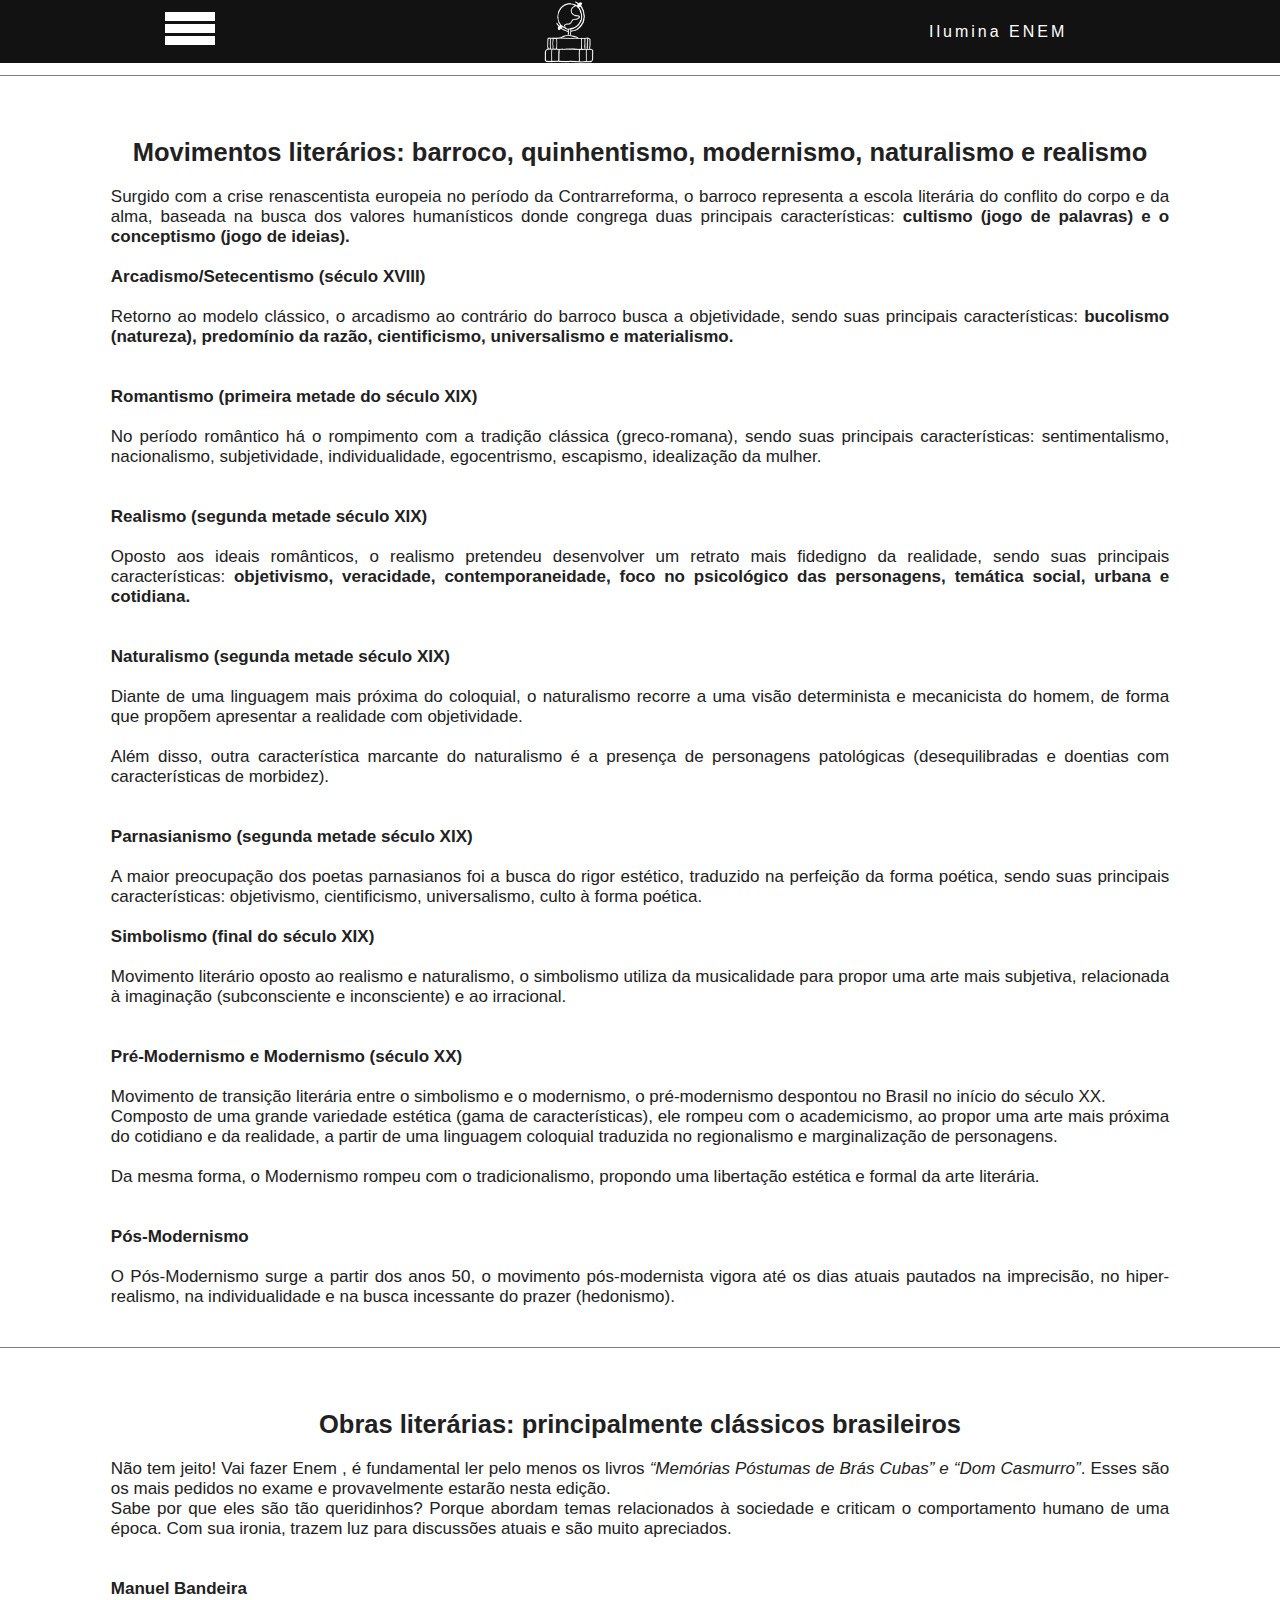
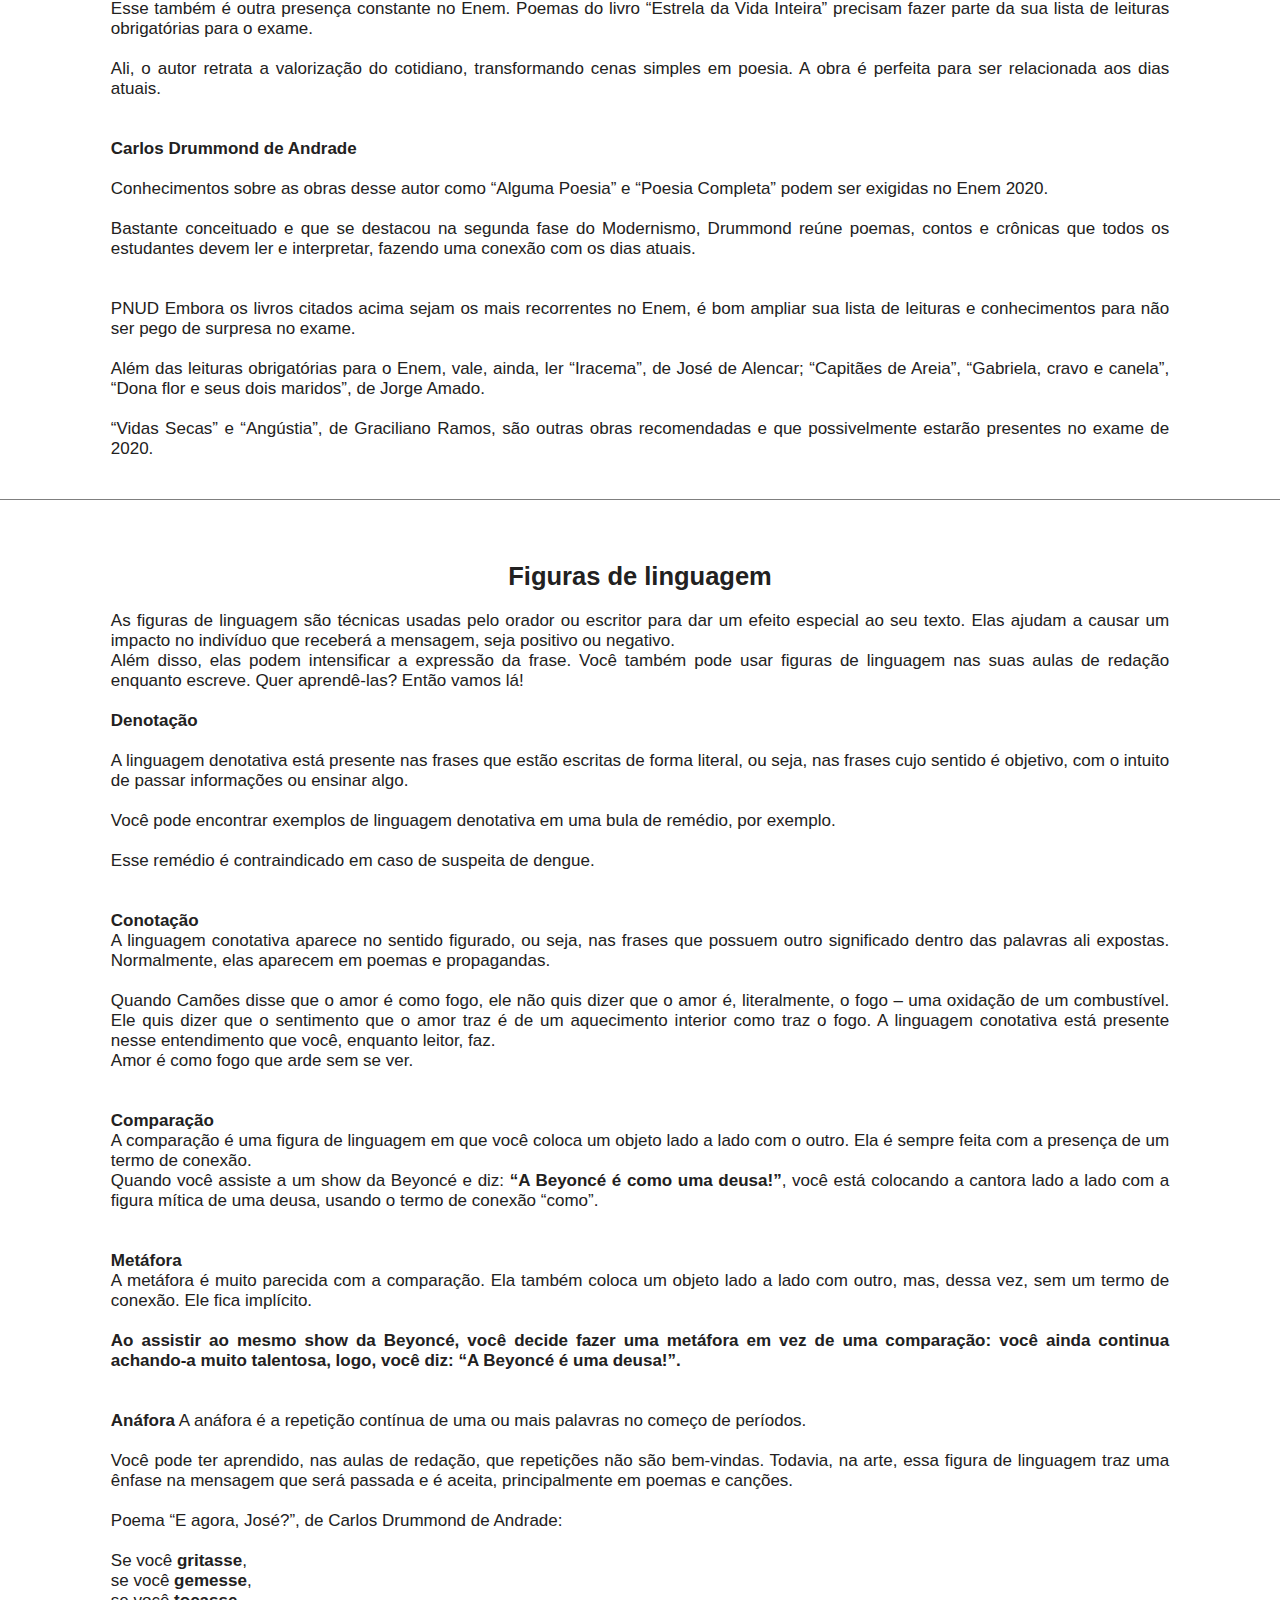
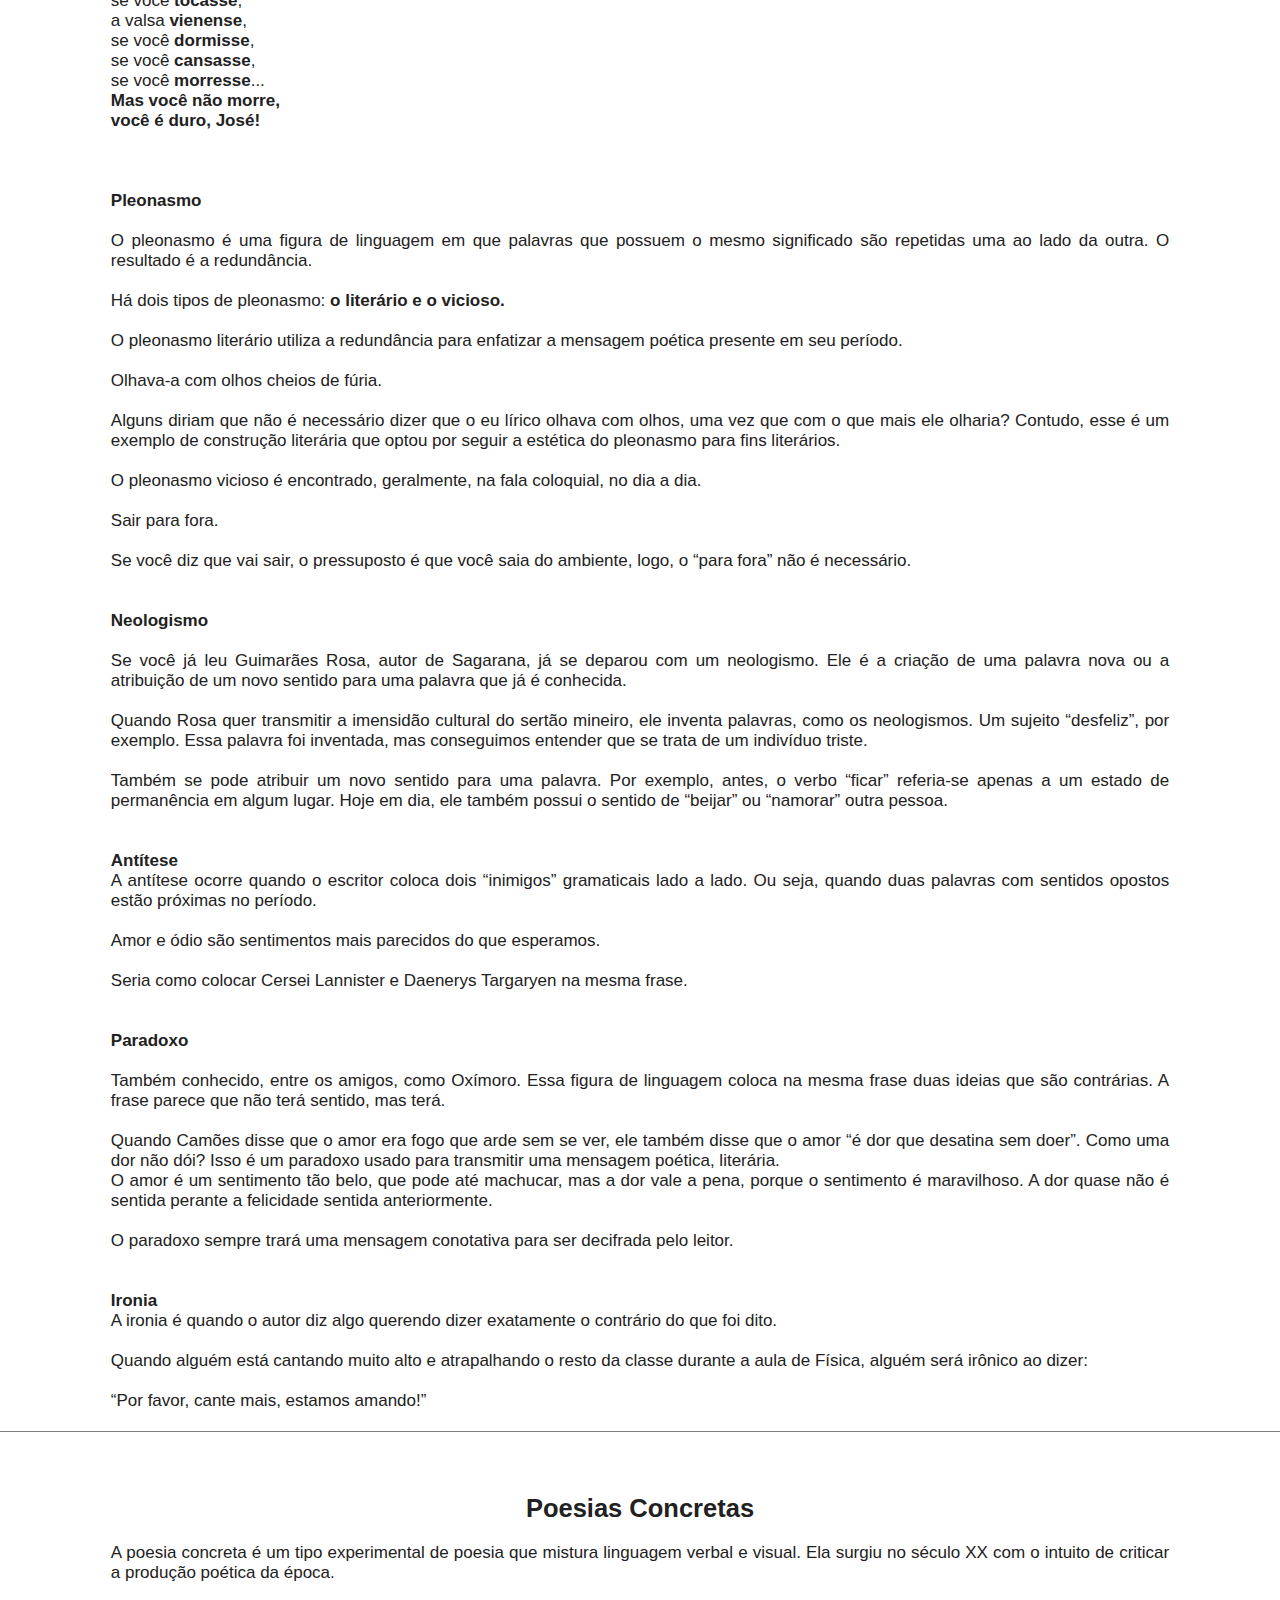
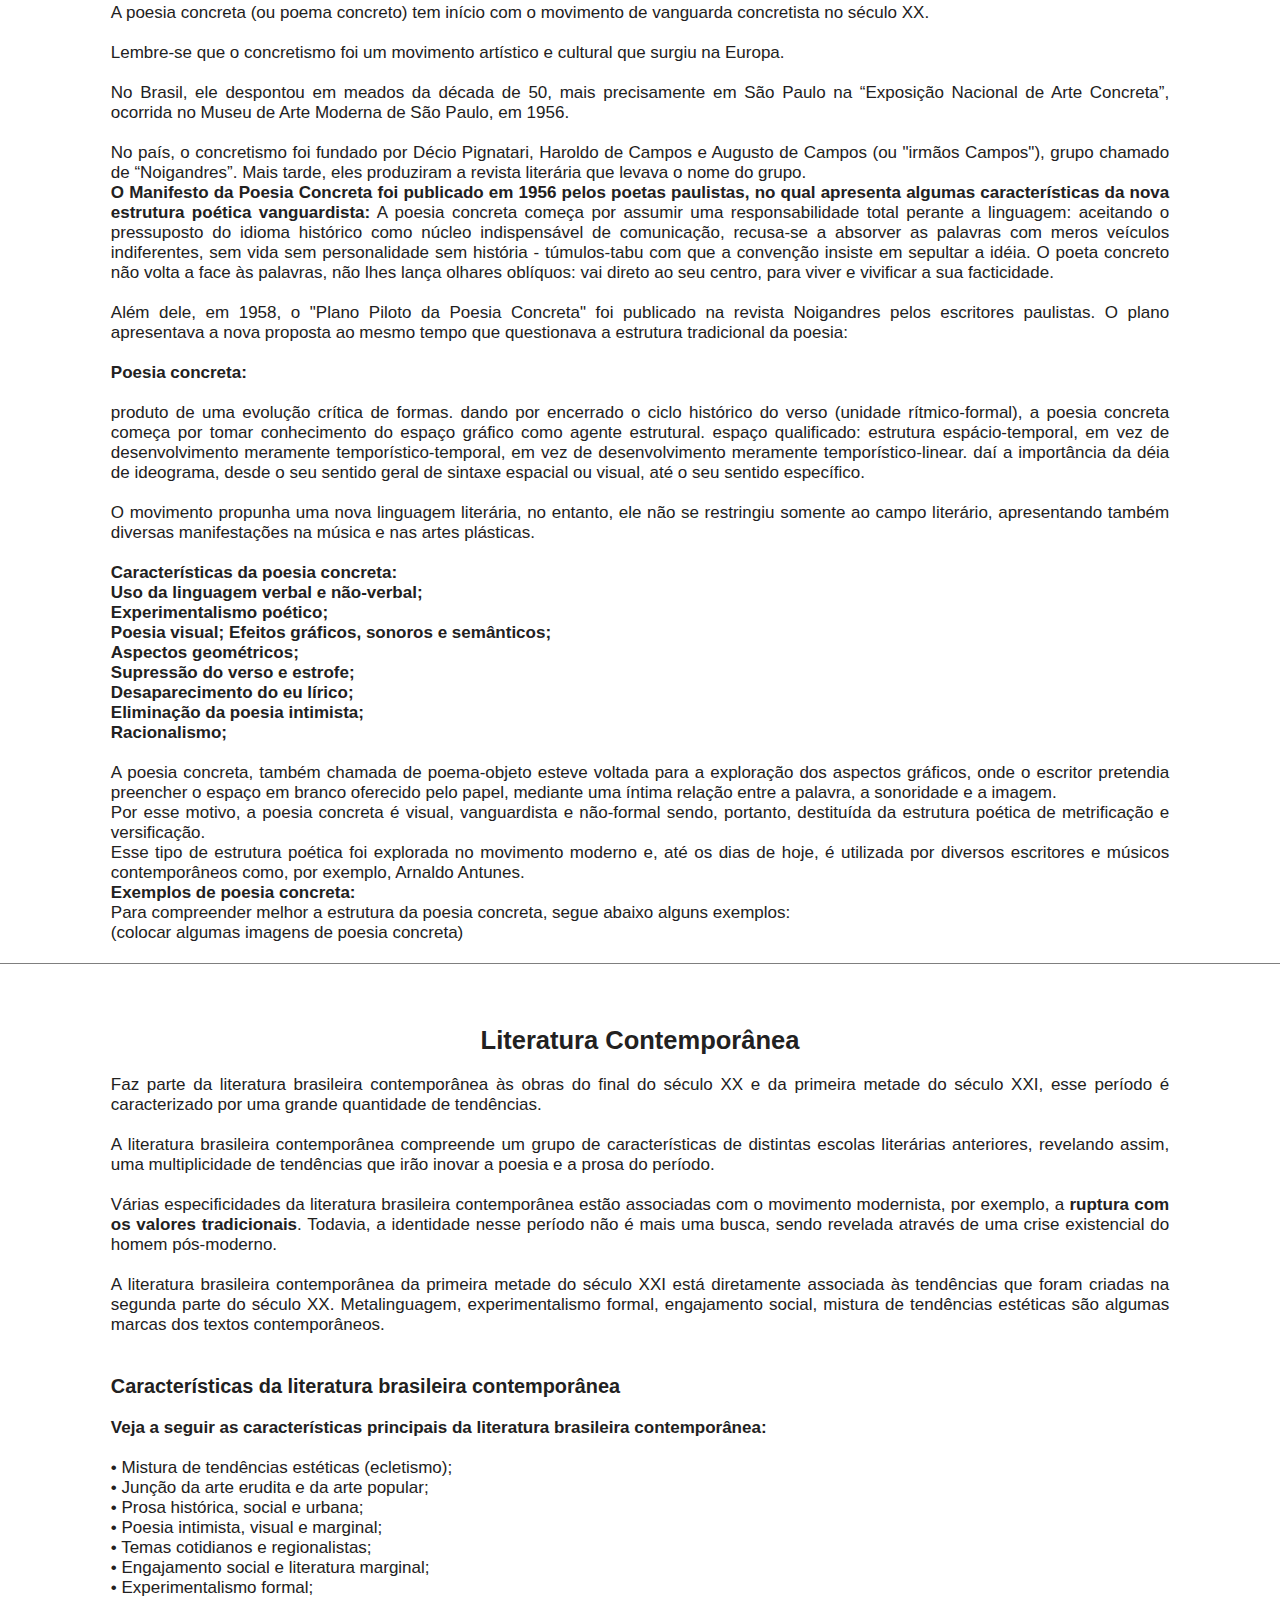
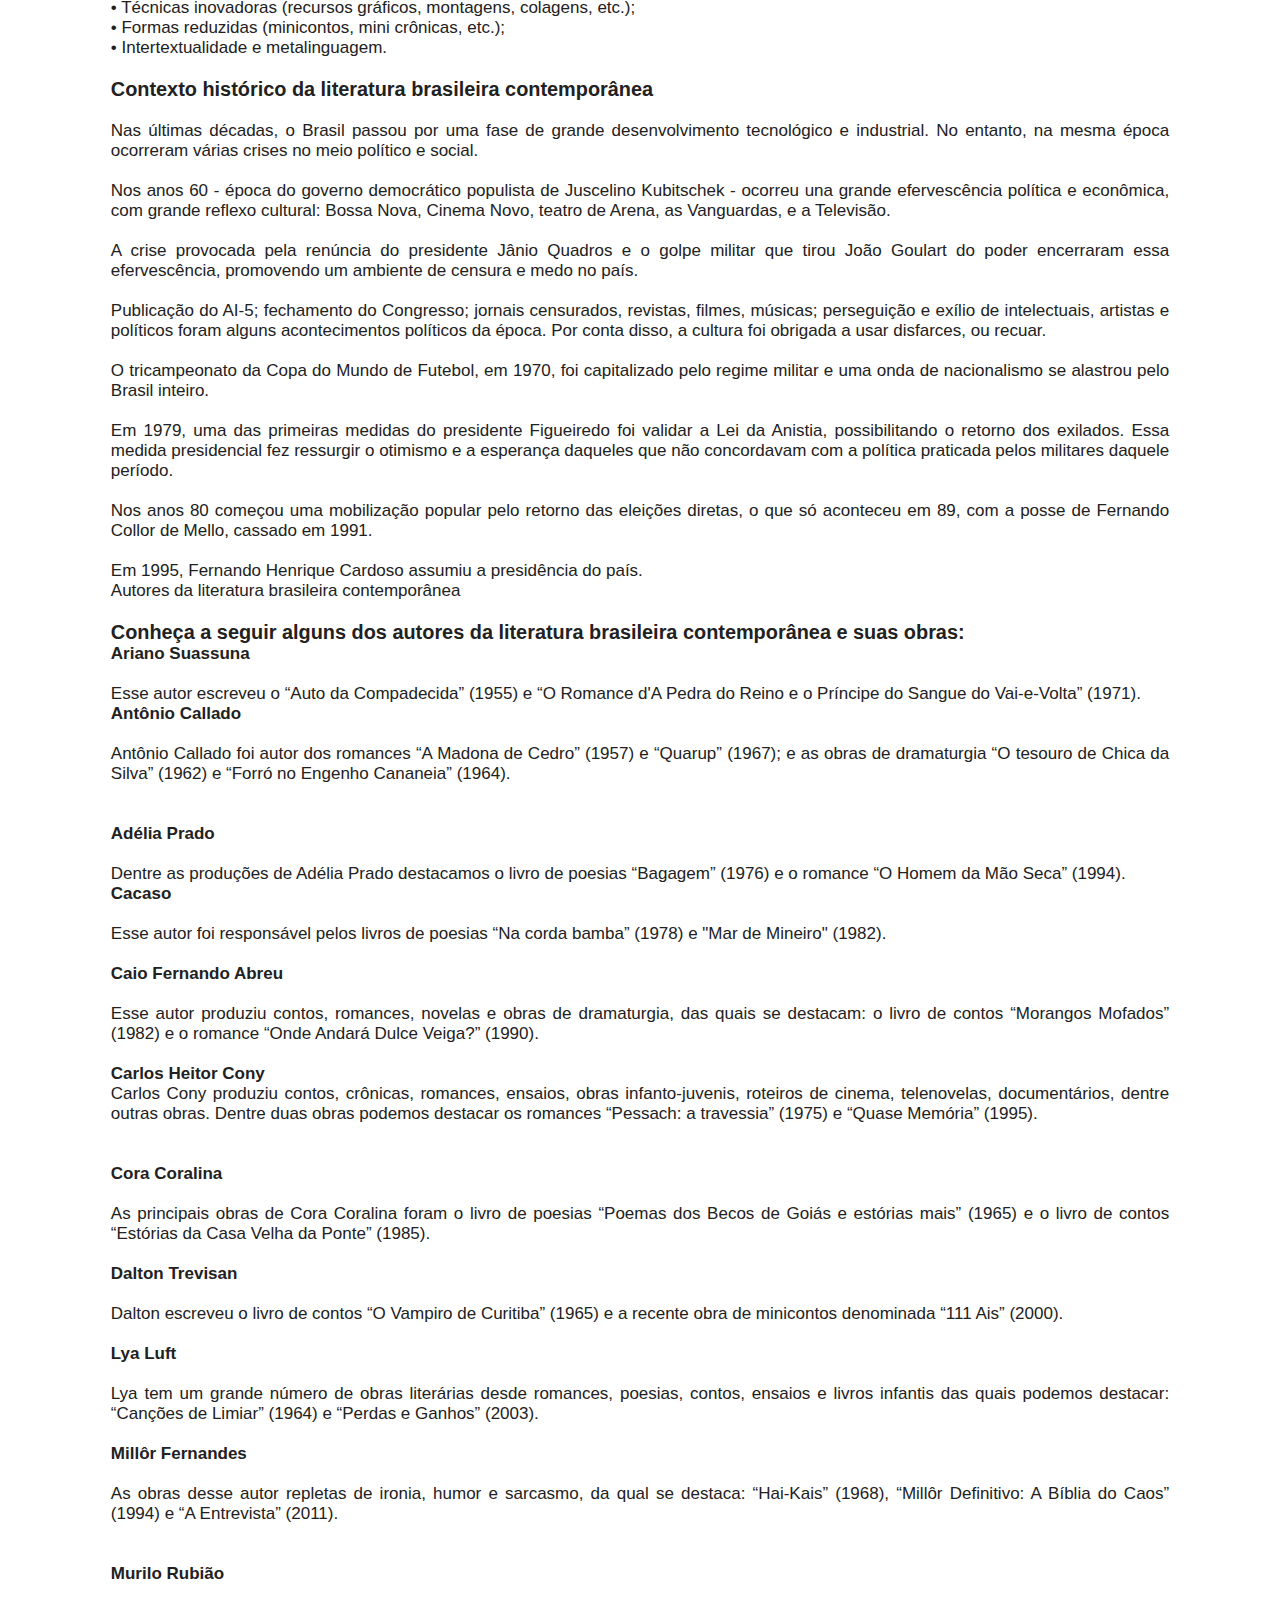
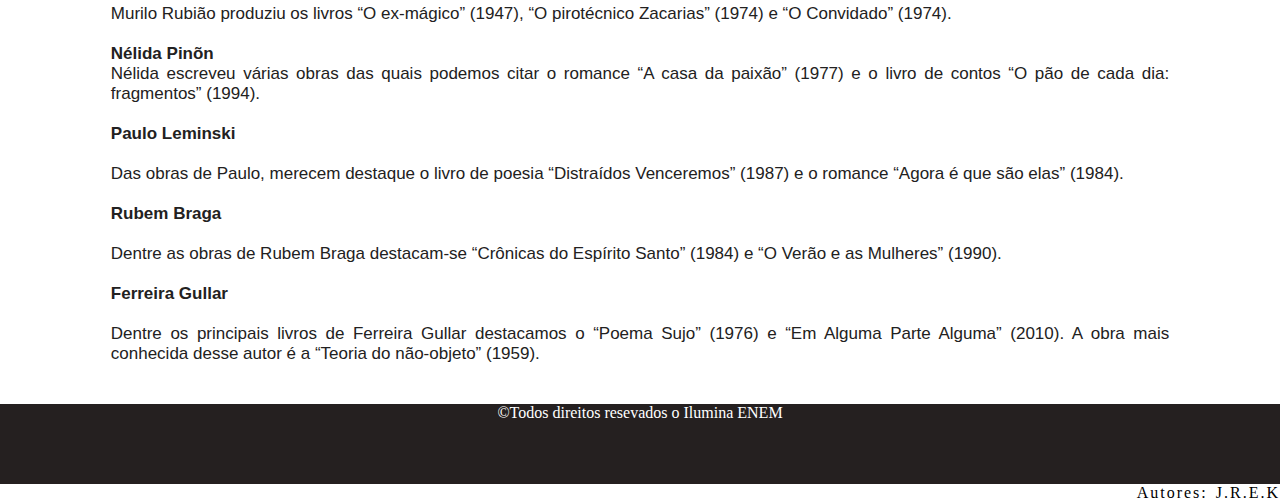
<file: site/TCCC - backup 4.0/Materias paginas/linguagens.html>
<!DOCTYPE html>
<html lang="pt-br">

<head>
  <meta charset="UTF-8">
  <meta http-equiv="X-UA-Compatible" content="IE=edge">
  <meta name="viewport" content="width=device-width, initial-scale=1.0">
  <link rel="shortcut icon" href="../fav/favicon.ico" type="image/x-icon"/>
  <link rel="stylesheet" href="css.css">
  <link rel="stylesheet" href="CSS das materias/linguagens.css">


  <title>Linguagens</title>
</head>

<body>
  <header>
    <nav class="menubar">

      <div class="icon-menu">

        <div class="b1"></div>
        <div class="b2"></div>
        <div class="b3"></div>

        <nav class="sidebar">
          <h1>Áreas</h1>
          <ul>
            <li><a>Ciências da Natureza</a>
      
      
              <ul>
                <li><a href="fisica.html">Física</a>
                  <ul>
                    <li><a href="fisica.html#Eletricidade">Eletricidade</a>
                    <li><a href="fisica.html#Hidrostatica">Hidrostática</a></li>
                    <li><a href="fisica.html#Ondas">Ondas</a></li>
                    <li><a href="fisica.html#Optica">Óptica</a></li>
                    <li><a href="fisica.html#Usinas">Usinas/ instalações residenciais</a></li>
                    <li><a href="fisica.html#Calorimetria">Calorimetria</a></li>
                    <li><a href="fisica.html#Acustica">Acústica</a></li>
                    <li><a href="fisica.html#Mecanica">Mecânica</a></li>
      
                  </ul>
                </li>
                <li><a href="quimica.html">Química</a>
                  <ul>
      
                    <li><a href="quimica.html#Unidades">Unidades de concentração</a></li>
                    <li><a href="quimica.html#Estequiometria">Estequiometria</a></li>
                    <li><a href="quimica.html#Ph">pH e pOH</a></li>
                    <li><a href="quimica.html#Cadeias">Cadeias Carbônicas</a></li>
                    <li><a href="quimica.html#Radiotividade">Radioatividade</a></li>
                    <li><a href="quimica.html#Solucoes">Soluções</a></li>
                    <li><a href="quimica.html#Oxidacoes">Oxidações</a></li>
                    <li><a href="quimica.html#Eletroquimica">Eletroquímica</a></li>
                  </ul>
      
                </li>
                <li><a href="biologia.html">Biologia</a><ul>

                    <li><a href="biologia.html#Ecologia">Ecologia e Sustentabilidade, bem como problemas ambientais</a></li>
                    <li><a href="biologia.html#Evolucao">Evolução</a></li>
                    <li><a href="biologia.html#Imunizacao">Imunização</a></li>
                    <li><a href="biologia.html#Genetica">Genética e mutações</a></li>
                    <li><a href="biologia.html#Citologia">Citologia</a></li>
                    <li><a href="biologia.html#Ciclos">Ciclos de carbono, nitrogênio e água</a></li>
                  </ul>
                </li>

                <li><a href="matematica.html">Matemática</a><ul>

                    <li><a href="matematica.html#Porcentagem">Porcentagem</a></li>
                    <li><a href="matematica.html#Razoes">Razões e proporções</a></li>
                    <li><a href="matematica.html#Leitura">Leitura e interpretação de gráficos</a></li>
                    <li><a href="matematica.html#Medidas">Medidas para dados simples</a></li>
                    <li><a href="matematica.html#Prismas">Prismas</a></li>
                    <li><a href="matematica.html#Regra">Regra de três</a></li>
                  </ul>
                </li>
              </ul>
            </li> 
      
      
            <li><a>Ciências Humanas</a>
              <ul>
                <li><a href="historia.html">História do Brasil</a><ul>
                    <li><a href="historia.html#Periodo">Período Colonial</a></li>
                    <li><a href="historia.html#Republica">República</a></li>
                    <li><a href="historia.html#Escravidao">Período de escravidão</a></li>
                    <li><a href="historia.html#Vargas">Era Vargas</a></li>
                    <li><a href="historia.html#Ditadura">Ditadura Militar</a></li>
                    <li><a href="historia.html#Populista">Era populista</a></li>
                  </ul>
                </li>
      
                <li><a href="geral.html">História Geral</a><ul>
                    <li><a href="geral.html#Idade">Período de Idade Média e Moderna</a></li>
                    <li><a href="geral.html#Revolucao">Revolução industrial</a></li>
                    <li><a href="geral.html#Primeira">Primeira e Segunda Guerra Mundial</a></li>
                    <li><a href="geral.html#Nazismo">Nazismo/Holocausto e Fascismo</a></li>
                    <li><a href="geral.html#Liberalismo">Liberalismo</a></li>
                    <li><a href="geral.html#Guerra">Guerra Fria</a></li>
                  </ul>
                </li>
      
                <li><a href="geografia.html">Geografia</a><ul>
                    <li><a href="geografia.html#Agricultura">Agricultura Brasileira</a></li>
                    <li><a href="geografia.html#Impactos">Impactos no meio ambiente</a></li>
                    <li><a href="geografia.html#Planos">Planos e blocos econômicos</a></li>
                    <li><a href="geografia.html#Geopolitica">Geopolítica mundial</a></li>
                    <li><a href="geografia.html#Migracoes">Migrações</a></li>
                    <li><a href="geografia.html#Desenvolvimento">Desenvolvimento humano e social</a></li>
      
                  </ul>
                </li>
                <li><a href="filosofia.html">Filosofia</a><ul>
                    <li><a href="filosofia.html#Iluminismo">Iluminismo</a></li>
                    <li><a href="filosofia.html#Existencialismo">Existencialismo</a></li>
                    <li><a href="filosofia.html#Contratualismo">Contratualismo</a></li>
                    <li><a href="filosofia.html#Fe">Fé e Razão: São Tomás e Santo Agostinho</a></li>
                    <li><a href="filosofia.html#Pensadores">Pensadores da Grécia Antiga</a></li>
                  </ul>
                </li>
      
                <li><a href="sociologia.html">Sociologia</a><ul>
                    <li><a href="sociologia.html#Globalizacao">Globalização e suas consequências</a></li>
                    <li><a href="sociologia.html#Marxismo">Marxismo</a></li>
                    <li><a href="sociologia.html#Relacoes">Relações de Trabalho</a></li>
                    <li><a href="sociologia.html#Cultura">Cultura de massa</a></li>
                    <li><a href="sociologia.html#Movimentos">Movimentos sociais</a></li>
                  </ul>
                </li>
              </ul>
            </li>
      
      
            <li><a href="linguagens.html">Linguagens</a>
      
              <ul>
                <li><a href="linguagens.html#Literatura">Literatura</a><ul>
                    <li><a href="linguagens.html#Movimentos">Movimentos literários: barroco, quinhentismo, modernismo, naturalismo e realismo</a></li>
                    <li><a href="linguagens.html#Obras">Obras literárias: principalmente clássicos brasileiros</a></li>
                    <li><a href="linguagens.html#Figuras">Figuras de linguagem</a></li>
                    <li><a href="linguagens.html#Poesias">Poesias Concretas</a></li>
                    <li><a href="linguagens.html#Conteporanea">Literatura Contemporânea</a></li>
                  </ul>
                </li>
      
                <li><a href="lingua.html">Língua Portuguesa</a><ul>
                    <li><a href="lingua.html#Funçoes">Funções de linguagem e gramática</a></li>
                    <li><a href="lingua.html#Semantica">Semântica</a></li>
                    <li><a href="lingua.html#Compreensao">Compreensão e interpretação de texto</a></li>
                    <li><a href="lingua.html#Norma">Norma culta e coloquial</a></li>
                    <li><a href="lingua.html#Morfologia">Morfologia</a></li>
                    <li><a href="lingua.html#Linguistica">Linguística</a></li>
                    <li><a href="lingua.html#Sintaxe">Sintaxe</a></li>
                    <li><a href="lingua.html#Generos">Gêneros textuais</a></li>
                  </ul>
                </li>
      
              </ul>
      
            </li>
      
      
            <li><a href="redacao.html">Redação</a>
   
            </li>
      
          </ul>
      
      
        </nav>
      </div>


      <a class="menu-logo" href="../index.html" rel="prev"><img src="../img/globodark.png" alt=""></a>

      <ul class="menu">

        <li><a href="creditos.html"> Ilumina ENEM </a></li>

      </ul>
    </nav>
  </header>

  <main>
    <div class="ghost"><a name="Movimentos"></a></div>
    <div class="conteudo">


      <h2>Movimentos literários: barroco, quinhentismo, modernismo, naturalismo e realismo</h2><br>


      <div class="conteudo-linguagens">

        Surgido com a crise renascentista europeia no período da Contrarreforma, o barroco representa a escola literária do conflito do corpo e da alma, baseada na busca dos valores humanísticos donde congrega duas principais características: <strong>cultismo (jogo de palavras) e o conceptismo (jogo de ideias).</strong><br><br>

        <strong>Arcadismo/Setecentismo (século XVIII)</strong><br><br>

        Retorno ao modelo clássico, o arcadismo ao contrário do barroco busca a objetividade, sendo suas principais características: <strong>bucolismo (natureza), predomínio da razão, cientificismo, universalismo e materialismo.</strong><br><br><br>

        <h4>Romantismo (primeira metade do século XIX)</h4><br>

        No período romântico há o rompimento com a tradição clássica (greco-romana), sendo suas principais características: sentimentalismo, nacionalismo, subjetividade, individualidade, egocentrismo, escapismo, idealização da mulher. <br><br><br>

        <h4>Realismo (segunda metade século XIX)</h4><br>

        Oposto aos ideais românticos, o realismo pretendeu desenvolver um retrato mais fidedigno da realidade, sendo suas principais características: <strong>objetivismo, veracidade, contemporaneidade, foco no psicológico das personagens, temática social, urbana e cotidiana.</strong><br><br><br>

        <h4>Naturalismo (segunda metade século XIX)</h4><br>

        Diante de uma linguagem mais próxima do coloquial, o naturalismo recorre a uma visão determinista e mecanicista do homem, de forma que propõem apresentar a realidade com objetividade. <br><br>

        Além disso, outra característica marcante do naturalismo é a presença de personagens patológicas (desequilibradas e doentias com características de morbidez). <br><br><br>

        <h4>Parnasianismo (segunda metade século XIX)</h4><br>

        A maior preocupação dos poetas parnasianos foi a busca do rigor estético, traduzido na perfeição da forma poética, sendo suas principais características: objetivismo, cientificismo, universalismo, culto à forma poética. <br><br>


        <h4>Simbolismo (final do século XIX)</h4><br>

        Movimento literário oposto ao realismo e naturalismo, o simbolismo utiliza da musicalidade para propor uma arte mais subjetiva, relacionada à imaginação (subconsciente e inconsciente) e ao irracional. <br><br><br>

        <h4>Pré-Modernismo e Modernismo (século XX)</h4><br>

        Movimento de transição literária entre o simbolismo e o modernismo, o pré-modernismo despontou no Brasil no início do século XX. <br>

        Composto de uma grande variedade estética (gama de características), ele rompeu com o academicismo, ao propor uma arte mais próxima do cotidiano e da realidade, a partir de uma linguagem coloquial traduzida no regionalismo e marginalização de personagens. <br><br>

        Da mesma forma, o Modernismo rompeu com o tradicionalismo, propondo uma libertação estética e formal da arte literária. <br><br><br>

        <h4>Pós-Modernismo</h4><br>

        O Pós-Modernismo surge a partir dos anos 50, o movimento pós-modernista vigora até os dias atuais pautados na imprecisão, no hiper-realismo, na individualidade e na busca incessante do prazer (hedonismo). <br><br>





      </div>
    </div>

    <div class="ghost"><a name="Obras"></a></div>
    <div class="conteudo">


      <h2>Obras literárias: principalmente clássicos brasileiros</h2><br>


      <div class="conteudo-linguagens">

        Não tem jeito! Vai fazer Enem , é fundamental ler pelo menos os livros <em>“Memórias Póstumas de Brás Cubas” e “Dom Casmurro”</em>. Esses são os mais pedidos no exame e provavelmente estarão nesta edição. <br>

        Sabe por que eles são tão queridinhos? Porque abordam temas relacionados à sociedade e criticam o comportamento humano de uma época. Com sua ironia, trazem luz para discussões atuais e são muito apreciados. <br><br><br>

        <strong>Manuel Bandeira</strong><br>

        Esse também é outra presença constante no Enem. Poemas do livro “Estrela da Vida Inteira” precisam fazer parte da sua lista de leituras obrigatórias para o exame. <br><br>

        Ali, o autor retrata a valorização do cotidiano, transformando cenas simples em poesia. A obra é perfeita para ser relacionada aos dias atuais. <br><br><br>


        <strong>Carlos Drummond de Andrade</strong><br><br>

        Conhecimentos sobre as obras desse autor como “Alguma Poesia” e “Poesia Completa” podem ser exigidas no Enem 2020. <br><br>

        Bastante conceituado e que se destacou na segunda fase do Modernismo, Drummond reúne poemas, contos e crônicas que todos os estudantes devem ler e interpretar, fazendo uma conexão com os dias atuais. <br><br><br>

        PNUD
        Embora os livros citados acima sejam os mais recorrentes no Enem, é bom ampliar sua lista de leituras e conhecimentos para não ser pego de surpresa no exame. <br><br>

        Além das leituras obrigatórias para o Enem, vale, ainda, ler “Iracema”, de José de Alencar; “Capitães de Areia”, “Gabriela, cravo e canela”, “Dona flor e seus dois maridos”, de Jorge Amado. <br><br>

        “Vidas Secas” e “Angústia”, de Graciliano Ramos, são outras obras recomendadas e que possivelmente estarão presentes no exame de 2020. <br><br>

      </div>
    </div>

    <div class="ghost"><a name="Figuras"></a></div>
    <div class="conteudo">


      <h2>Figuras de linguagem</h2><br>


      <div class="conteudo-linguagens">

        As figuras de linguagem são técnicas usadas pelo orador ou escritor para dar um efeito especial ao seu texto. Elas ajudam a causar um impacto no indivíduo que receberá a mensagem, seja positivo ou negativo. <br>

        Além disso, elas podem intensificar a expressão da frase. Você também pode usar figuras de linguagem nas suas aulas de redação enquanto escreve. Quer aprendê-las? Então vamos lá! <br><br>

        <strong>Denotação</strong><br><br>
        A linguagem denotativa está presente nas frases que estão escritas de forma literal, ou seja, nas frases cujo sentido é objetivo, com o intuito de passar informações ou ensinar algo. <br><br>

        Você pode encontrar exemplos de linguagem denotativa em uma bula de remédio, por exemplo. <br><br>

        Esse remédio é contraindicado em caso de suspeita de dengue. <br><br><br>

        <strong>Conotação</strong><br>
        A linguagem conotativa aparece no sentido figurado, ou seja, nas frases que possuem outro significado dentro das palavras ali expostas. Normalmente, elas aparecem em poemas e propagandas. <br><br>

        Quando Camões disse que o amor é como fogo, ele não quis dizer que o amor é, literalmente, o fogo – uma oxidação de um combustível. Ele quis dizer que o sentimento que o amor traz é de um aquecimento interior como traz o fogo. A linguagem conotativa está presente nesse entendimento que você, enquanto leitor, faz. <br>

        Amor é como fogo que arde sem se ver. <br><br><br>


        <strong>Comparação</strong><br>
        A comparação é uma figura de linguagem em que você coloca um objeto lado a lado com o outro. Ela é sempre feita com a presença de um termo de conexão. <br>

        Quando você assiste a um show da Beyoncé e diz: <strong>“A Beyoncé é como uma deusa!”</strong>, você está colocando a cantora lado a lado com a figura mítica de uma deusa, usando o termo de conexão “como”. <br><br><br>



        <strong>Metáfora</strong><br>
        A metáfora é muito parecida com a comparação. Ela também coloca um objeto lado a lado com outro, mas, dessa vez, sem um termo de conexão. Ele fica implícito. <br><br>

        <strong>Ao assistir ao mesmo show da Beyoncé, você decide fazer uma metáfora em vez de uma comparação: você ainda continua achando-a muito talentosa, logo, você diz: “A Beyoncé é uma deusa!”.</strong> <br><br><br>

        <strong>Anáfora</strong>
        A anáfora é a repetição contínua de uma ou mais palavras no começo de períodos. <br><br>

        Você pode ter aprendido, nas aulas de redação, que repetições não são bem-vindas. Todavia, na arte, essa figura de linguagem traz uma ênfase na mensagem que será passada e é aceita, principalmente em poemas e canções. <br><br>

        Poema “E agora, José?”, de Carlos Drummond de Andrade: <br><br>

        Se você <strong>gritasse</strong>, <br>
        se você <strong>gemesse</strong>, <br>
        se você <strong>tocasse</strong>, <br>
        a valsa <strong>vienense</strong>, <br>
        se você <strong>dormisse</strong>, <br>
        se você <strong>cansasse</strong>, <br>
        se você <strong>morresse</strong>... <br>
        <strong>
          Mas você não morre, <br>
          você é duro, José! <br>
        </strong><br><br><br>



        <strong>Pleonasmo</strong><br><br>
        O pleonasmo é uma figura de linguagem em que palavras que possuem o mesmo significado são repetidas uma ao lado da outra. O resultado é a redundância. <br><br>

        Há dois tipos de pleonasmo: <strong>o literário e o vicioso.</strong><br>  <br>

        O pleonasmo literário utiliza a redundância para enfatizar a mensagem poética presente em seu período.  <br><br>

        Olhava-a com olhos cheios de fúria. <br><br>

        Alguns diriam que não é necessário dizer que o eu lírico olhava com olhos, uma vez que com o que mais ele olharia? Contudo, esse é um exemplo de construção literária que optou por seguir a estética do pleonasmo para fins literários.  <br><br>

        O pleonasmo vicioso é encontrado, geralmente, na fala coloquial, no dia a dia.  <br><br>

        Sair para fora. <br><br>

        Se você diz que vai sair, o pressuposto é que você saia do ambiente, logo, o “para fora” não é necessário. <br><br><br>


        <strong>Neologismo</strong><br><br>
        
        Se você já leu Guimarães Rosa, autor de Sagarana, já se deparou com um neologismo. Ele é a criação de uma palavra nova ou a atribuição de um novo sentido para uma palavra que já é conhecida. <br><br>

        Quando Rosa quer transmitir a imensidão cultural do sertão mineiro, ele inventa palavras, como os neologismos. Um sujeito “desfeliz”, por exemplo. Essa palavra foi inventada, mas conseguimos entender que se trata de um indivíduo triste. <br><br>

        Também se pode atribuir um novo sentido para uma palavra. Por exemplo, antes, o verbo “ficar” referia-se apenas a um estado de permanência em algum lugar. Hoje em dia, ele também possui o sentido de “beijar” ou “namorar” outra pessoa. <br><br><br>

        <strong>Antítese</strong><br>
        A antítese ocorre quando o escritor coloca dois “inimigos” gramaticais lado a lado. Ou seja, quando duas palavras com sentidos opostos estão próximas no período. <br><br>

        Amor e ódio são sentimentos mais parecidos do que esperamos. <br><br>

        Seria como colocar Cersei Lannister e Daenerys Targaryen na mesma frase.  <br><br><br>


        <strong>Paradoxo</strong><br><br>

        Também conhecido, entre os amigos, como Oxímoro. Essa figura de linguagem coloca na mesma frase duas ideias que são contrárias. A frase parece que não terá sentido, mas terá. <br><br>

        Quando Camões disse que o amor era fogo que arde sem se ver, ele também disse que o amor “é dor que desatina sem doer”. Como uma dor não dói? Isso é um paradoxo usado para transmitir uma mensagem poética, literária. <br><b></b>

        O amor é um sentimento tão belo, que pode até machucar, mas a dor vale a pena, porque o sentimento é maravilhoso. A dor quase não é sentida perante a felicidade sentida anteriormente. <br><br>

        O paradoxo sempre trará uma mensagem conotativa para ser decifrada pelo leitor. <br><br><br>

        <strong>Ironia</strong><br>
        A ironia é quando o autor diz algo querendo dizer exatamente o contrário do que foi dito. <br><br>

        Quando alguém está cantando muito alto e atrapalhando o resto da classe durante a aula de Física, alguém será irônico ao dizer: <br><br>

        <me>“Por favor, cante mais, estamos amando!”</me>




      </div>
    </div>


    <div class="ghost"><a name="Poesias"></a></div>
    <div class="conteudo">


      <h2>Poesias Concretas</h2><br>


      <div class="conteudo-linguagens">

        A poesia concreta é um tipo experimental de poesia que mistura linguagem verbal e visual. Ela surgiu no século XX com o intuito de criticar a produção poética da época. <br><br>

        A poesia concreta (ou poema concreto) tem início com o movimento de vanguarda concretista no século XX. <br><br>

        Lembre-se que o concretismo foi um movimento artístico e cultural que surgiu na Europa. <br><br>

        No Brasil, ele despontou em meados da década de 50, mais precisamente em São Paulo na “Exposição Nacional de Arte Concreta”, ocorrida no Museu de Arte Moderna de São Paulo, em 1956. <br><br>


        No país, o concretismo foi fundado por Décio Pignatari, Haroldo de Campos e Augusto de Campos (ou "irmãos Campos"), grupo chamado de “Noigandres”. Mais tarde, eles produziram a revista literária que levava o nome do grupo. <br>

        <strong>O Manifesto da Poesia Concreta foi publicado em 1956 pelos poetas paulistas, no qual apresenta algumas características da nova estrutura poética vanguardista:</strong>

        A poesia concreta começa por assumir uma responsabilidade total perante a linguagem: aceitando o pressuposto do idioma histórico como núcleo indispensável de comunicação, recusa-se a absorver as palavras com meros veículos indiferentes, sem vida sem personalidade sem história - túmulos-tabu com que a convenção insiste em sepultar a idéia. O poeta concreto não volta a face às palavras, não lhes lança olhares oblíquos: vai direto ao seu centro, para viver e vivificar a sua facticidade. <br><br>

        Além dele, em 1958, o "Plano Piloto da Poesia Concreta" foi publicado na revista Noigandres pelos escritores paulistas. O plano apresentava a nova proposta ao mesmo tempo que questionava a estrutura tradicional da poesia: <br><br>

        <h4>Poesia concreta:</h4><br> 

        produto de uma evolução crítica de formas. dando por encerrado o ciclo histórico do verso (unidade rítmico-formal), a poesia concreta começa por tomar conhecimento do espaço gráfico como agente estrutural. espaço qualificado: estrutura espácio-temporal, em vez de desenvolvimento meramente temporístico-temporal, em vez de desenvolvimento meramente temporístico-linear. daí a importância da déia de ideograma, desde o seu sentido geral de sintaxe espacial ou visual, até o seu sentido específico. <br><br>


        O movimento propunha uma nova linguagem literária, no entanto, ele não se restringiu somente ao campo literário, apresentando também diversas manifestações na música e nas artes plásticas. <br><br>

        <strong>Características da poesia concreta:</strong><br>

        <strong>Uso da linguagem verbal e não-verbal;</strong><br>
        <strong>Experimentalismo poético;</strong><br>
        <strong>Poesia visual;</strong><b></b>
        <strong>Efeitos gráficos, sonoros e semânticos;</strong><br>
        <strong>Aspectos geométricos;</strong><br>
        <strong>Supressão do verso e estrofe;</strong><br>
        <strong>Desaparecimento do eu lírico;</strong><br>
        <strong>Eliminação da poesia intimista;</strong><br>
        <strong>Racionalismo;</strong><br><br>

        A poesia concreta, também chamada de poema-objeto esteve voltada para a exploração dos aspectos gráficos, onde o escritor pretendia preencher o espaço em branco oferecido pelo papel, mediante uma íntima relação entre a palavra, a sonoridade e a imagem. <br>

        Por esse motivo, a poesia concreta é visual, vanguardista e não-formal sendo, portanto, destituída da estrutura poética de metrificação e versificação. <br>

        Esse tipo de estrutura poética foi explorada no movimento moderno e, até os dias de hoje, é utilizada por diversos escritores e músicos contemporâneos como, por exemplo, Arnaldo Antunes. <br>

        <strong>Exemplos de poesia concreta:</strong><br>
        Para compreender melhor a estrutura da poesia concreta, segue abaixo alguns exemplos: <br>

        (colocar algumas imagens de poesia concreta) <br>
      </div>
    </div>


    <div class="ghost"><a name="Contemporanea"></a></div>
    <div class="conteudo">


      <h2>Literatura Contemporânea</h2><br>


      <div class="conteudo-linguagens">


        Faz parte da literatura brasileira contemporânea às obras do final do século XX e da primeira metade do século XXI, esse período é caracterizado por uma grande quantidade de tendências. <br><br>

        A literatura brasileira contemporânea compreende um grupo de características de distintas escolas literárias anteriores, revelando assim, uma multiplicidade de tendências que irão inovar a poesia e a prosa do período. <br><br>
        
        Várias especificidades da literatura brasileira contemporânea estão associadas com o movimento modernista, por exemplo, a <strong>ruptura com os valores tradicionais</strong>. Todavia, a identidade nesse período não é mais uma busca, sendo revelada através de uma crise existencial do homem pós-moderno. <br><br>
        
        A literatura brasileira contemporânea da primeira metade do século XXI está diretamente associada às tendências que foram criadas na segunda parte do século XX. Metalinguagem, experimentalismo formal, engajamento social, mistura de tendências estéticas são algumas marcas dos textos contemporâneos. <br><br><br>
        
        <h3>Características da literatura brasileira contemporânea</h3><br>
        
        
        <h4>Veja a seguir as características principais da literatura brasileira contemporânea:</h4><br>
        
        • Mistura de tendências estéticas (ecletismo); <br>
        • Junção da arte erudita e da arte popular; <br>
        • Prosa histórica, social e urbana; <br>
        • Poesia intimista, visual e marginal; <br>
        • Temas cotidianos e regionalistas; <br>
        • Engajamento social e literatura marginal; <br>
        • Experimentalismo formal; <br>
        • Técnicas inovadoras (recursos gráficos, montagens, colagens, etc.); <br>
        • Formas reduzidas (minicontos, mini crônicas, etc.); <br>
        • Intertextualidade e metalinguagem. <br><br>


        <h3>Contexto histórico da literatura brasileira contemporânea</h3><br>


        Nas últimas décadas, o Brasil passou por uma fase de grande desenvolvimento tecnológico e industrial. No entanto, na mesma época ocorreram várias crises no meio político e social. <br><br>

        Nos anos 60 - época do governo democrático populista de Juscelino Kubitschek - ocorreu una grande efervescência política e econômica, com grande reflexo cultural: Bossa Nova, Cinema Novo, teatro de Arena, as Vanguardas, e a Televisão. <br><br>

        A crise provocada pela renúncia do presidente Jânio Quadros e o golpe militar que tirou João Goulart do poder encerraram essa efervescência, promovendo um ambiente de censura e medo no país. <br><br>

        Publicação do AI-5; fechamento do Congresso; jornais censurados, revistas, filmes, músicas; perseguição e exílio de intelectuais, artistas e políticos foram alguns acontecimentos políticos da época. Por conta disso, a cultura foi obrigada a usar disfarces, ou recuar. <br><br>

        O tricampeonato da Copa do Mundo de Futebol, em 1970, foi capitalizado pelo regime militar e uma onda de nacionalismo se alastrou pelo Brasil inteiro. <br><br>

        Em 1979, uma das primeiras medidas do presidente Figueiredo foi validar a Lei da Anistia, possibilitando o retorno dos exilados. Essa medida presidencial fez ressurgir o otimismo e a esperança daqueles que não concordavam com a política praticada pelos militares daquele período. <br><br>

        Nos anos 80 começou uma mobilização popular pelo retorno das eleições diretas, o que só aconteceu em 89, com a posse de Fernando Collor de Mello, cassado em 1991. <br><br>

        Em 1995, Fernando Henrique Cardoso assumiu a presidência do país. <br>

        Autores da literatura brasileira contemporânea <br><br>


        <h3>Conheça a seguir alguns dos autores da literatura brasileira contemporânea e suas obras:</h3><b></b>

        <h4>Ariano Suassuna</h4><br>

        Esse autor escreveu o “Auto da Compadecida” (1955) e “O Romance d'A Pedra do Reino e o Príncipe do Sangue do Vai-e-Volta” (1971). <br>

        <h4>Antônio Callado</h4><br>

        Antônio Callado foi autor dos romances “A Madona de Cedro” (1957) e “Quarup” (1967); e as obras de dramaturgia “O tesouro de Chica da Silva” (1962) e “Forró no Engenho Cananeia” (1964). <br><br><br>

        <h4>Adélia Prado</h4><br>

        Dentre as produções de Adélia Prado destacamos o livro de poesias “Bagagem” (1976) e o romance “O Homem da Mão Seca” (1994). <br>

        <h4>Cacaso</h4><br> 

        Esse autor foi responsável pelos livros de poesias “Na corda bamba” (1978) e "Mar de Mineiro" (1982). <br><br>

        <h4>Caio Fernando Abreu</h4><br>

        Esse autor produziu contos, romances, novelas e obras de dramaturgia, das quais se destacam: o livro de contos “Morangos Mofados” (1982) e o romance “Onde Andará Dulce Veiga?” (1990). <br><br>

        <strong>Carlos Heitor Cony</strong><br>

        Carlos Cony produziu contos, crônicas, romances, ensaios, obras infanto-juvenis, roteiros de cinema, telenovelas, documentários, dentre outras obras. Dentre duas obras podemos destacar os romances “Pessach: a travessia” (1975) e “Quase Memória” (1995). <br><br><br>

        <h4>Cora Coralina</h4><br>

        As principais obras de Cora Coralina foram o livro de poesias “Poemas dos Becos de Goiás e estórias mais” (1965) e o livro de contos “Estórias da Casa Velha da Ponte” (1985). <br><br>

        <h4>Dalton Trevisan</h4><br>

        Dalton escreveu o livro de contos “O Vampiro de Curitiba” (1965) e a recente obra de minicontos denominada “111 Ais” (2000). <br><br>

        <h4>Lya Luft</h4><br>

        Lya tem um grande número de obras literárias desde romances, poesias, contos, ensaios e livros infantis das quais podemos destacar: “Canções de Limiar” (1964) e “Perdas e Ganhos” (2003). <br><br>

        <h4>Millôr Fernandes</h4><br>

        As obras desse autor repletas de ironia, humor e sarcasmo, da qual se destaca: “Hai-Kais” (1968), “Millôr Definitivo: A Bíblia do Caos” (1994) e “A Entrevista” (2011). <br><br><br>

        <h4>Murilo Rubião</h4><br>

        Murilo Rubião produziu os livros “O ex-mágico” (1947), “O pirotécnico Zacarias” (1974) e “O Convidado” (1974). <br><br>


        <h4>Nélida Pinõn</h4>

        Nélida escreveu várias obras das quais podemos citar o romance “A casa da paixão” (1977) e o livro de contos “O pão de cada dia: fragmentos” (1994). <br><br>

        <h4>Paulo Leminski</h4><br>

        Das obras de Paulo, merecem destaque o livro de poesia “Distraídos Venceremos” (1987) e o romance “Agora é que são elas” (1984). <br><br>

        <h4>Rubem Braga</h4><br>

        Dentre as obras de Rubem Braga destacam-se “Crônicas do Espírito Santo” (1984) e “O Verão e as Mulheres” (1990). <br><br>

        <h4>Ferreira Gullar</h4><br>

        Dentre os principais livros de Ferreira Gullar destacamos o “Poema Sujo” (1976) e “Em Alguma Parte Alguma” (2010). A obra mais conhecida desse autor é a “Teoria do não-objeto” (1959). <br><br>

      </div>
    </div>
  </main>

</footer>
<p class="copy">&copy;Todos direitos resevados o Ilumina ENEM</p>
<p class="autores"> Autores: J.R.E.K<br> <a href="iiluminaenem@gmail.com"></a></p>

</body>
</html>
</file>
<file: site/TCCC - backup 4.0/Projeto/Etapa1/style.css>
* {
    margin: 0;
    outline: 0;
    box-sizing: border-box;
}

.background {
    background: linear-gradient(rgb(19, 18, 18), rgb(34, 8, 83));
    border: red solid;
    width: 100%;
    height: 100%;
    position: absolute;
}

body {

}

.cabeca {
    padding: 3px;
    height: 10%;
    border: white solid;
    width: 100%;
    position: relative;
    
}

.semi-logo {
    display: flex;
    align-items: center;
    justify-content: space-evenly;
    border: yellow solid;
    position: absolute;
    width: 100%;
    bottom: 0;
    height: 100%;
}

.logo {
    font-size: xx-large;
    font-style: normal;
    color: #fff;
    font-weight: bold;
    font-family: Rubik Giltch, cursive;
    border: pink solid;
}

.semi-logo menu ul li {
    list-style: none;
}

.semi-logo ul li {
    display: inline-block;
}

.menu {
    letter-spacing: 2.4px;
    
    font-size: 20px;
    border: blue solid;
    margin-left: 30%;
}

.menu li {
    color: #fff;
    text-decoration: none;
    font-family: Rubik Giltch, cursive;
    border: green solid;
    margin-right: 40px;
    
}

.corpo pre {
    font-size: 100px;
    color: #fff;
    font-family: Rubik Giltch, cursive;
    align-content: center;
}
</file>
<file: site/TCCC - backup 4.0/Projeto/SITESITESITE/css/main.css>
.header1 {

  box-sizing: border-box;
  position: relative;
  border: 1px solid black;
  border-top: 10px solid rgb(240, 185, 113);

  background-color: whitesmoke;
  width: 100%;
  height: 100px;

}

.logo {

  position: absolute;
  top: 10%;
  left: 10px;

}

.logo-escrita {

  position: absolute;
  left: 25%;
  top: 5%;
  height: 75px;
  width: 45%;

}

.menu-guias {
  box-sizing: border-box;
  position: sticky;
  top: 0px;
  border: 1px solid;
text-align: center;
  width: 100%;
  background-color: #d2eeff;
height: 70px;
}



.Materias {
  
  text-align: center;
  list-style-type: none;
  position: relative;
  border: 3px solid rgb(54, 88, 182);
  background-color: white;
  width: 31%;
  margin:0px;
  padding:0;
 font-size: 145%;
  
  float: left;
  
  list-style: none;
 

}

.Assuntos {
  box-shadow: 5px 5px lightgoldenrodyellow;
  position: absolute;
  box-sizing: border-box;
  
 left: 0px;
  border: 5px solid rgb(143, 136, 238);
  background-color: rgb(240, 185, 113);
  
  width: 100%;
  height: 50%;
  margin: 0px;
  padding:0px;
  
 
  
  
  
 
 
}









body {
  margin:0;

  background-color: rgb(106, 71, 235);
}
</file>
<file: site/TCCC - backup 4.0/Materias paginas/css.css>
@import url('https://fonts.googleapis.com/css2?family=Poppins:wght@100&family=Raleway:wght@300&family=Roboto+Mono:wght@300&family=Rubik+Glitch&family=Source+Serif+Pro:wght@300&display=swap');


* {
  margin: 0;
  list-style: none;
  box-sizing: border-box;
  padding: 0;
}

.modelo-unico {
  background-image: linear-gradient(to right,rgb(252,176,191),rgb(152,215,241),rgb(108,124,74));
  width: 100%;
  height: 93vh;
  position: absolute;
}

.h1m {
  font-family: Poppins,sans-serif;
  text-align: center;
}

.h4m {
  font-family: Poppins, sans-serif;
  text-align: center;
}

.h2m {
  font-family: Poppins, sans-serif;
  margin-left: 10px;
}

.pm {
  font-family: Candara, sans-serif;
  margin-left: 10px;
}

/*rgb(180,116,54)*//*rgb(252,176,191)*//*rgb(152,215,241)*//*rgb(108,124,74)*/

main {
  position: relative;
}

main a {
  color: #000;
}

body {
  width: 100%;
  height: 100%;
}

a {
  text-decoration: none;
  color: #fff;

}

header {
  position: sticky!important;
  top: 0;
  z-index: 2;
  /*box-shadow: rgb(95, 58, 95) 10px 10px 10px 10px;*//*muahahah*//*o primeiro nao faz nada, distancia, opacidade, tamanho*/
}

a:hover {
  opacity: 0.7;
  transition: 0.7s;

}

.menubar {
  display: flex;
  justify-content: space-around;
  align-items: center;
  background: rgb(19, 18, 18);
  width: 100%;
  height: 7vh;
  margin: 0;
  position: relative;
}

.menu-logo {
  width: 50px;
  height: 7vh;
}

.menu-logo img {
  width: 100%;
  height: 100%;
  box-sizing: border-box;
}

.menu-logo :hover {
  color: rgb(161, 225, 98);
  width: 80px;
  height: 80px;
  transition: 0.9s;
  background: rgba(37, 37, 37, 1);
}

.icon-menu {
  height: 70%;
  width: 50px;
  box-sizing: content-box;
  cursor: pointer;
}

.icon-menu div {
  width: 50px;
  height: 20%;
  background: white;
  margin: 6% 0;
  transition: 0.75s;

}

.menubar :hover>.sidebar {
  left: 0;
}

.menu {
  display: flex;
  letter-spacing: 3px;
  width: 15%;
  font-family: Verdana, sans-serif;
}

.menu li {
  margin: 0 3%;
}



.sidebar {

  width: 40%;
  height: 100vh;
  position: fixed;
  background: rgb(18, 18, 24);
  left: -9416px;
  border-right: 10px rgba(59, 57, 57, 0.3) solid;
  top: 0;
  transition: 0.30s;
}


.sidebar h1 {
  text-align: center;
  color: white;
  height: 3.5vh;
  margin-bottom: 5%;
  margin-top: 30px;
}

.sidebar ul>li {
  
  height: 100%;
  text-align: center;
  border-bottom: rgba(255, 255, 255, 0.3)solid;

  line-height: 7vh;

}

.sidebar ul :hover {
  color: rgba(255, 255, 255, 1);
  background: rgba(138, 138, 163, 0.3);


}






.sidebar ul li :hover {
  color: rgba(135, 255, 255, 0.9);
  border-left: 6px rgba(133, 255, 255, 1) solid;
  position: relative;
  transition: 1s;
}

.sidebar ul ul {
  display: none;
}

.sidebar ul :hover>ul {
  display: block;
}

.sidebar ul li :hover>ul {
  color: rgba(0, 255, 191, 0.9);
  position: absolute;
  top: -60pt;
  background: rgb(21, 21, 22);
  left: 100%;
  width: 70%;
  border-radius: 10px;
}


.sidebar ul li a:hover> ul li a{
  border-bottom: rgba(255, 255, 255, 0.5) solid;
}

/*cabeçalho / menu*/
</file>
<file: site/TCCC - backup 4.0/Materias paginas/CSS das materias/biologia.css>
.ghost {
    margin-bottom: 0;
    margin-top: 12px;
    border-top: 1.5px rgba(0, 0, 0, 0.5) solid;
    /*border: aqua solid;*/
    height: 7vh;
}

h2 {
    text-align: center;
}

.conteudo {
    /*border: red solid;*/
    position: relative;
    margin: 0px 10px 20px 10px;
    /*deixar sem as virgulas para funcionar*/
    font-family: 'Gill Sans', 'Gill Sans MT', Calibri, 'Trebuchet MS', sans-serif, sans-serif;
    color: rgb(34, 33, 33);
    font-size: 17px;
}

::selection {
    color: rgb(0, 0, 0);
    background: rgb(62, 226, 226);
}

a::selection {
    color: #fff;
    background: rgba(78, 81, 128, 1);
}

figure {
    text-align: center;
}

.conteudo-biologia {
    margin-left: 8%;
    margin-right: 8%;
    text-align: justify;
}

/*footer*/
.copy {
    background: rgb(37, 32, 32);
    color: #fff;
    height: 80px;
    text-align: center;
    display: flex;
    justify-content: center;
    font-family: Rubik giltch, cursive;
}

.autores {
    letter-spacing: 2px;
    word-spacing: 2px;
    display: flex;
    flex-direction: row-reverse;
    font-family: Rubik giltch, cursive;
}
</file>
<file: site/TCCC - backup 4.0/Materias paginas/CSS das materias/creditos.css>
* {
    overflow-wrap: break-word;
    word-wrap: break-word;
}

body {
    width: 100%;
    height: 100%;
    background: rgb(238, 230, 230);
}

h2 {
    font-weight: bold;
    text-align: center;
}

.ull {
    margin: 2% 8%;
    text-align: center;
    width: 78%;
}

.creditos {
    margin: 10px;
    font-family: Poppins, sans-serif;
    color: #000;
    display: flex;
    margin-left: 10%;
    margin-right: 10%;
    overflow-wrap: break-word; /*quebra da linha*/
    word-wrap: break-word;

    font-weight: 900; /*tom do negrito*/
    line-height: 30px; /*espaçamento entre linhas*/
    
    /*justify-content: ;*/
}

.creditos a:hover {
    color: rgb(131, 72, 185);
}

::selection {
  color: rgb(0, 0, 0);
  background: rgb(62, 226, 226);
}

/*fonte VAG Rounded*/


/*footer*/
.copy {
    background: rgb(37, 32, 32);
    color: #fff;
    height: 80px;
    text-align: center;
    display: flex;
    justify-content: center;
    font-family: 'Rubik Giltch', cursive;
}

.autores {
    letter-spacing: 2px;
    word-spacing: 2px;
    display: flex;
    flex-direction: row-reverse;
    font-family: 'Rubik Giltch', cursive;
    color: #000;
}
</file>
<file: site/TCCC - backup 4.0/Materias paginas/CSS das materias/filosofia.css>
.ghost {
    margin-bottom: 0;
    margin-top: 12px;
    border-top: 1.5px rgba(0, 0, 0, 0.5) solid;
    height: 7vh;
}

h2 {
    text-align: center;
}

.conteudo {
    /*border: red solid;*/
    position: relative;
    margin: 0px 10px 20px 10px;
    /*deixar sem as virgulas para funcionar*/
    font-family: 'Gill Sans', 'Gill Sans MT', Calibri, 'Trebuchet MS', sans-serif, sans-serif;
    color: rgb(34, 33, 33);
    font-size: 17px;
}

::selection {
    color: rgb(0, 0, 0);
    background: rgb(62, 226, 226);
}

a::selection {
    color: #fff;
    background: rgba(78, 81, 128, 1);
}

figure {
    text-align: center;
}

.conteudo-filosofia {
    margin-left: 8%;
    margin-right: 8%;
    text-align: justify;
}

/*footer*/
.copy {
    background: rgb(37, 32, 32);
    color: #fff;
    height: 80px;
    text-align: center;
    display: flex;
    justify-content: center;
    font-family: Rubik giltch, cursive;
}

.autores {
    letter-spacing: 2px;
    word-spacing: 2px;
    display: flex;
    flex-direction: row-reverse;
    font-family: Rubik giltch, cursive;
}
</file>
<file: site/TCCC - backup 4.0/Materias paginas/CSS das materias/geografia.css>
.ghost {
    margin-bottom: 0;
    margin-top: 12px;
    border-top: 1.5px rgba(0, 0, 0, 0.5) solid;
    height: 7vh;
}

h2 {
    text-align: center;
}

.conteudo {
    /*border: red solid;*/
    position: relative;
    margin: 0px 10px 20px 10px;
    /*deixar sem as virgulas para funcionar*/
    font-family: 'Gill Sans', 'Gill Sans MT', Calibri, 'Trebuchet MS', sans-serif, sans-serif;
    color: rgb(34, 33, 33);
    font-size: 17px;
}

::selection {
    color: rgb(0, 0, 0);
    background: rgb(62, 226, 226);
}

a::selection {
    color: #fff;
    background: rgba(78, 81, 128, 1);
}

figure {
    text-align: center;
}

.conteudo-geografia {
    margin-left: 8%;
    margin-right: 8%;
    text-align: justify;
}

/*footer*/
.copy {
    background: rgb(37, 32, 32);
    color: #fff;
    height: 80px;
    text-align: center;
    display: flex;
    justify-content: center;
    font-family: Rubik giltch, cursive;
}

.autores {
    letter-spacing: 2px;
    word-spacing: 2px;
    display: flex;
    flex-direction: row-reverse;
    font-family: Rubik giltch, cursive;
}
</file>
<file: site/TCCC - backup 4.0/Materias paginas/CSS das materias/geral.css>
.ghost {
    margin-bottom: 0;
    margin-top: 12px;
    border-top: 1.5px rgba(0, 0, 0, 0.5) solid;
    height: 7vh;
}

h2 {
    text-align: center;
}

.conteudo {
    /*border: red solid;*/
    position: relative;
    margin: 0px 10px 20px 10px;
    /*deixar sem as virgulas para funcionar*/
    font-family: 'Gill Sans', 'Gill Sans MT', Calibri, 'Trebuchet MS', sans-serif, sans-serif;
    color: rgb(34, 33, 33);
    font-size: 17px;
}

::selection {
    color: rgb(0, 0, 0);
    background: rgb(62, 226, 226);
}

a::selection {
    color: #fff;
    background: rgba(78, 81, 128, 1);
}

figure {
    text-align: center;
}

.conteudo-geral {
    margin-left: 8%;
    margin-right: 8%;
    text-align: justify;
}

/*footer*/
.copy {
    background: rgb(37, 32, 32);
    color: #fff;
    height: 80px;
    text-align: center;
    display: flex;
    justify-content: center;
    font-family: Rubik giltch, cursive;
}

.autores {
    letter-spacing: 2px;
    word-spacing: 2px;
    display: flex;
    flex-direction: row-reverse;
    font-family: Rubik giltch, cursive;
}
</file>
<file: site/TCCC - backup 4.0/Materias paginas/CSS das materias/historia.css>
.ghost {
    margin-bottom: 0;
    margin-top: 12px;
    border-top: 1.5px rgba(0, 0, 0, 0.5) solid;
    height: 7vh;
}

h2 {
    text-align: center;
}

.conteudo {
    /*border: red solid;*/
    position: relative;
    margin: 0px 10px 20px 10px;
    /*deixar sem as virgulas para funcionar*/
    font-family: 'Gill Sans', 'Gill Sans MT', Calibri, 'Trebuchet MS', sans-serif, sans-serif;
    color: rgb(34, 33, 33);
    font-size: 17px;
}

::selection {
    color: rgb(0, 0, 0);
    background: rgb(62, 226, 226);
}

a::selection {
    color: #fff;
    background: rgba(78, 81, 128, 1);
}

figure {
    text-align: center;
}

.conteudo-historia {
    margin-left: 8%;
    margin-right: 8%;
    text-align: justify;
}

/*footer*/
.copy {
    background: rgb(37, 32, 32);
    color: #fff;
    height: 80px;
    text-align: center;
    display: flex;
    justify-content: center;
    font-family: Rubik giltch, cursive;
}

.autores {
    letter-spacing: 2px;
    word-spacing: 2px;
    display: flex;
    flex-direction: row-reverse;
    font-family: Rubik giltch, cursive;
}
</file>
<file: site/TCCC - backup 4.0/Materias paginas/CSS das materias/ingles.css>
/*footer*/
.copy {
    background: rgb(37, 32, 32);
    color: #fff;
    height: 80px;
    text-align: center;
    display: flex;
    justify-content: center;
    font-family: Rubik giltch, cursive;
}

.autores {
    letter-spacing: 2px;
    word-spacing: 2px;
    display: flex;
    flex-direction: row-reverse;
    font-family: Rubik giltch, cursive;
}
</file>
<file: site/TCCC - backup 4.0/Materias paginas/CSS das materias/lingua.css>
* {
    /*font-family: Poppins, sans-serif;*/
    color: #000;
}

.ghost {
    margin-bottom: 0;
    margin-top: 12px;
    border-top: 1.5px rgba(0, 0, 0, 0.5) solid;
    height: 7vh;
}

h2 {
    text-align: center;
}

.conteudo {
    /*border: red solid;*/
    position: relative;
    margin: 0px 10px 20px 10px;
    /*deixar sem as virgulas para funcionar*/
    font-family: 'Gill Sans', 'Gill Sans MT', Calibri, 'Trebuchet MS', sans-serif, sans-serif;
    color: rgb(34, 33, 33);
    font-size: 17px;
}

::selection {
    color: rgb(0, 0, 0);
    background: rgb(62, 226, 226);
}

a::selection {
    color: #fff;
    background: rgba(78, 81, 128, 1);
}

figure {
    text-align: center;
}

.conteudo-lingua {
    margin-left: 8%;
    margin-right: 8%;

    text-align: justify;
}

/*footer*/
.copy {
    background: rgb(37, 32, 32);
    color: #fff;
    height: 80px;
    text-align: center;
    display: flex;
    justify-content: center;
    font-family: Rubik giltch, cursive;
}

.autores {
    letter-spacing: 2px;
    word-spacing: 2px;
    display: flex;
    flex-direction: row-reverse;
    font-family: Rubik giltch, cursive;
}
</file>
<file: site/TCCC - backup 4.0/Materias paginas/CSS das materias/linguagens.css>
.ghost {
    margin-bottom: 0;
    margin-top: 12px;
    border-top: 1.5px rgba(0, 0, 0, 0.5) solid;
    height: 7vh;
}

h2 {
    text-align: center;
}

.conteudo {
    /*border: red solid;*/
    position: relative;
    margin: 0px 10px 20px 10px;
    /*deixar sem as virgulas para funcionar*/
    font-family: 'Gill Sans', 'Gill Sans MT', Calibri, 'Trebuchet MS', sans-serif, sans-serif;
    color: rgb(34, 33, 33);
    font-size: 17px;
}

::selection {
    color: rgb(0, 0, 0);
    background: rgb(62, 226, 226);
}

a::selection {
    color: #fff;
    background: rgba(78, 81, 128, 1);
}

figure {
    text-align: center;
}

.conteudo-linguagens {
    margin-left: 8%;
    margin-right: 8%;
    text-align: justify;
}

/*footer*/
.copy {
    background: rgb(37, 32, 32);
    color: #fff;
    height: 80px;
    text-align: center;
    display: flex;
    justify-content: center;
    font-family: Rubik giltch, cursive;
}

.autores {
    letter-spacing: 2px;
    word-spacing: 2px;
    display: flex;
    flex-direction: row-reverse;
    font-family: Rubik giltch, cursive;
}
</file>
